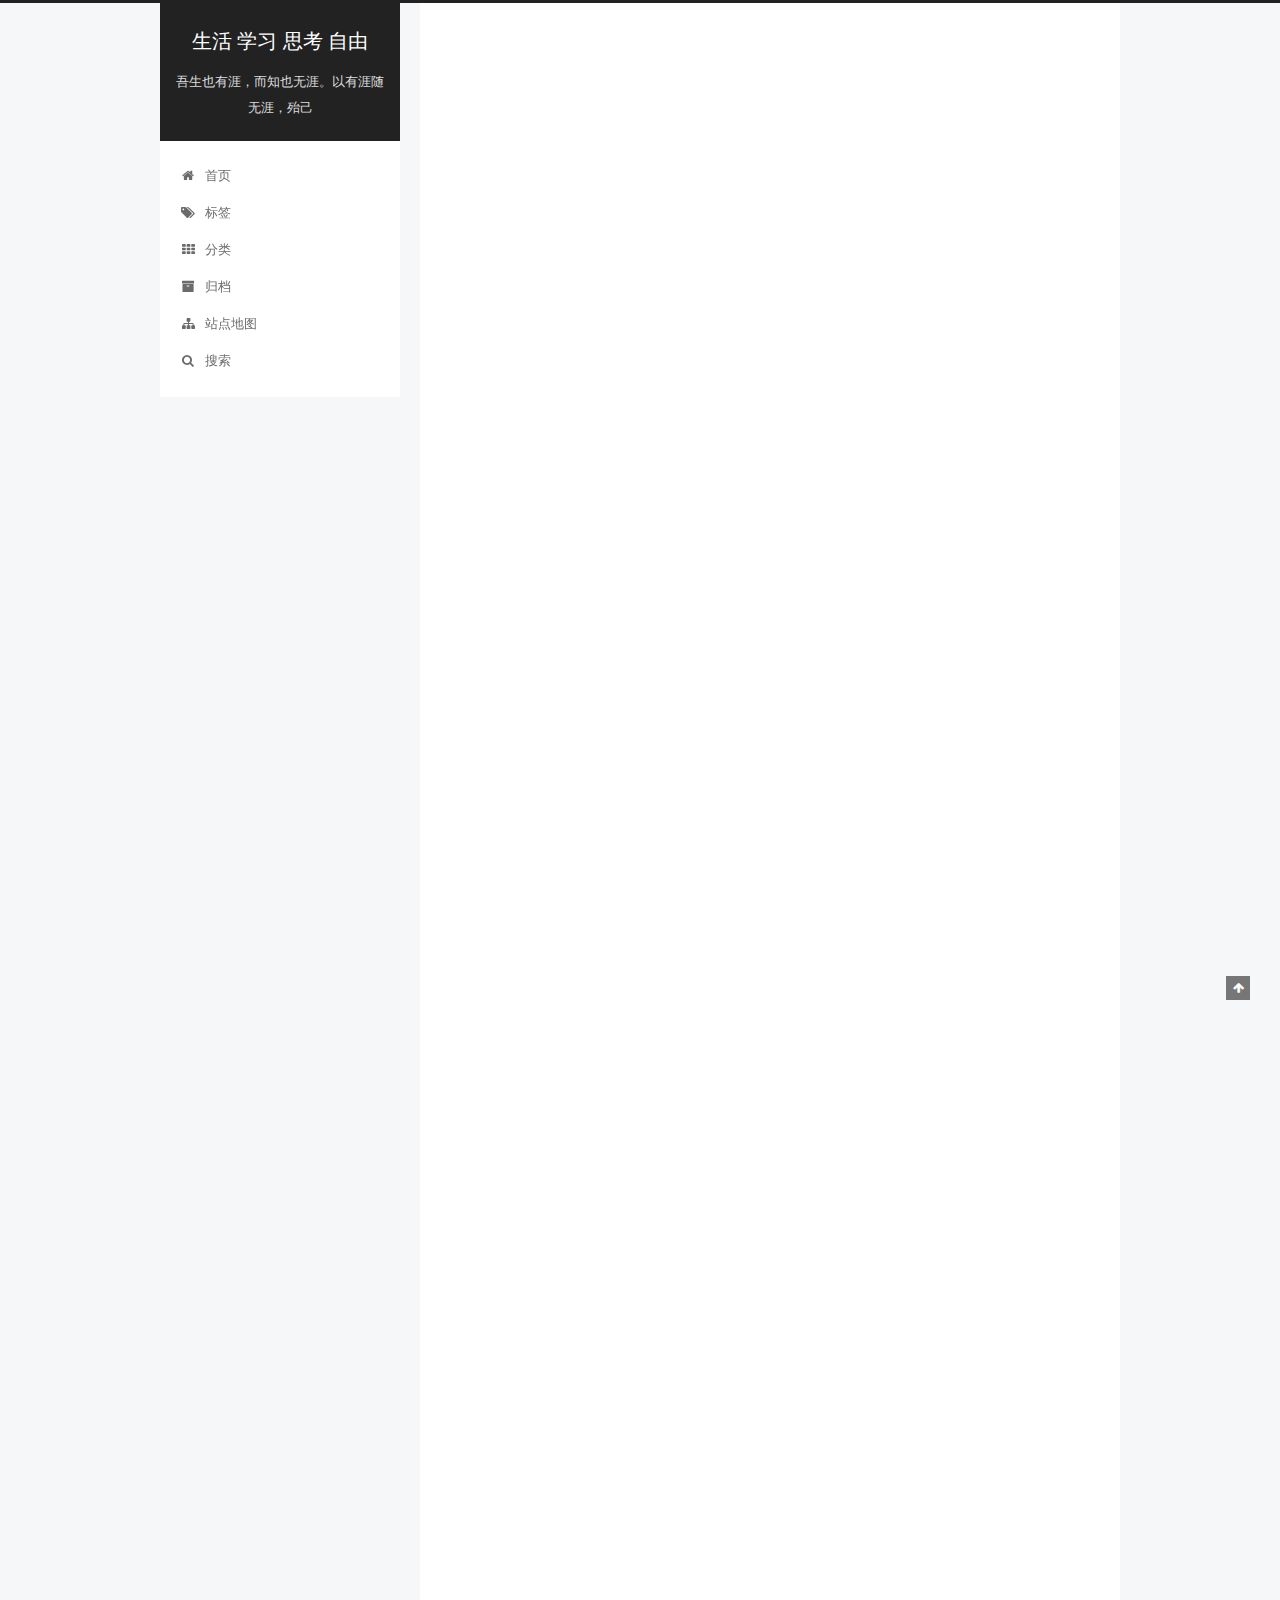
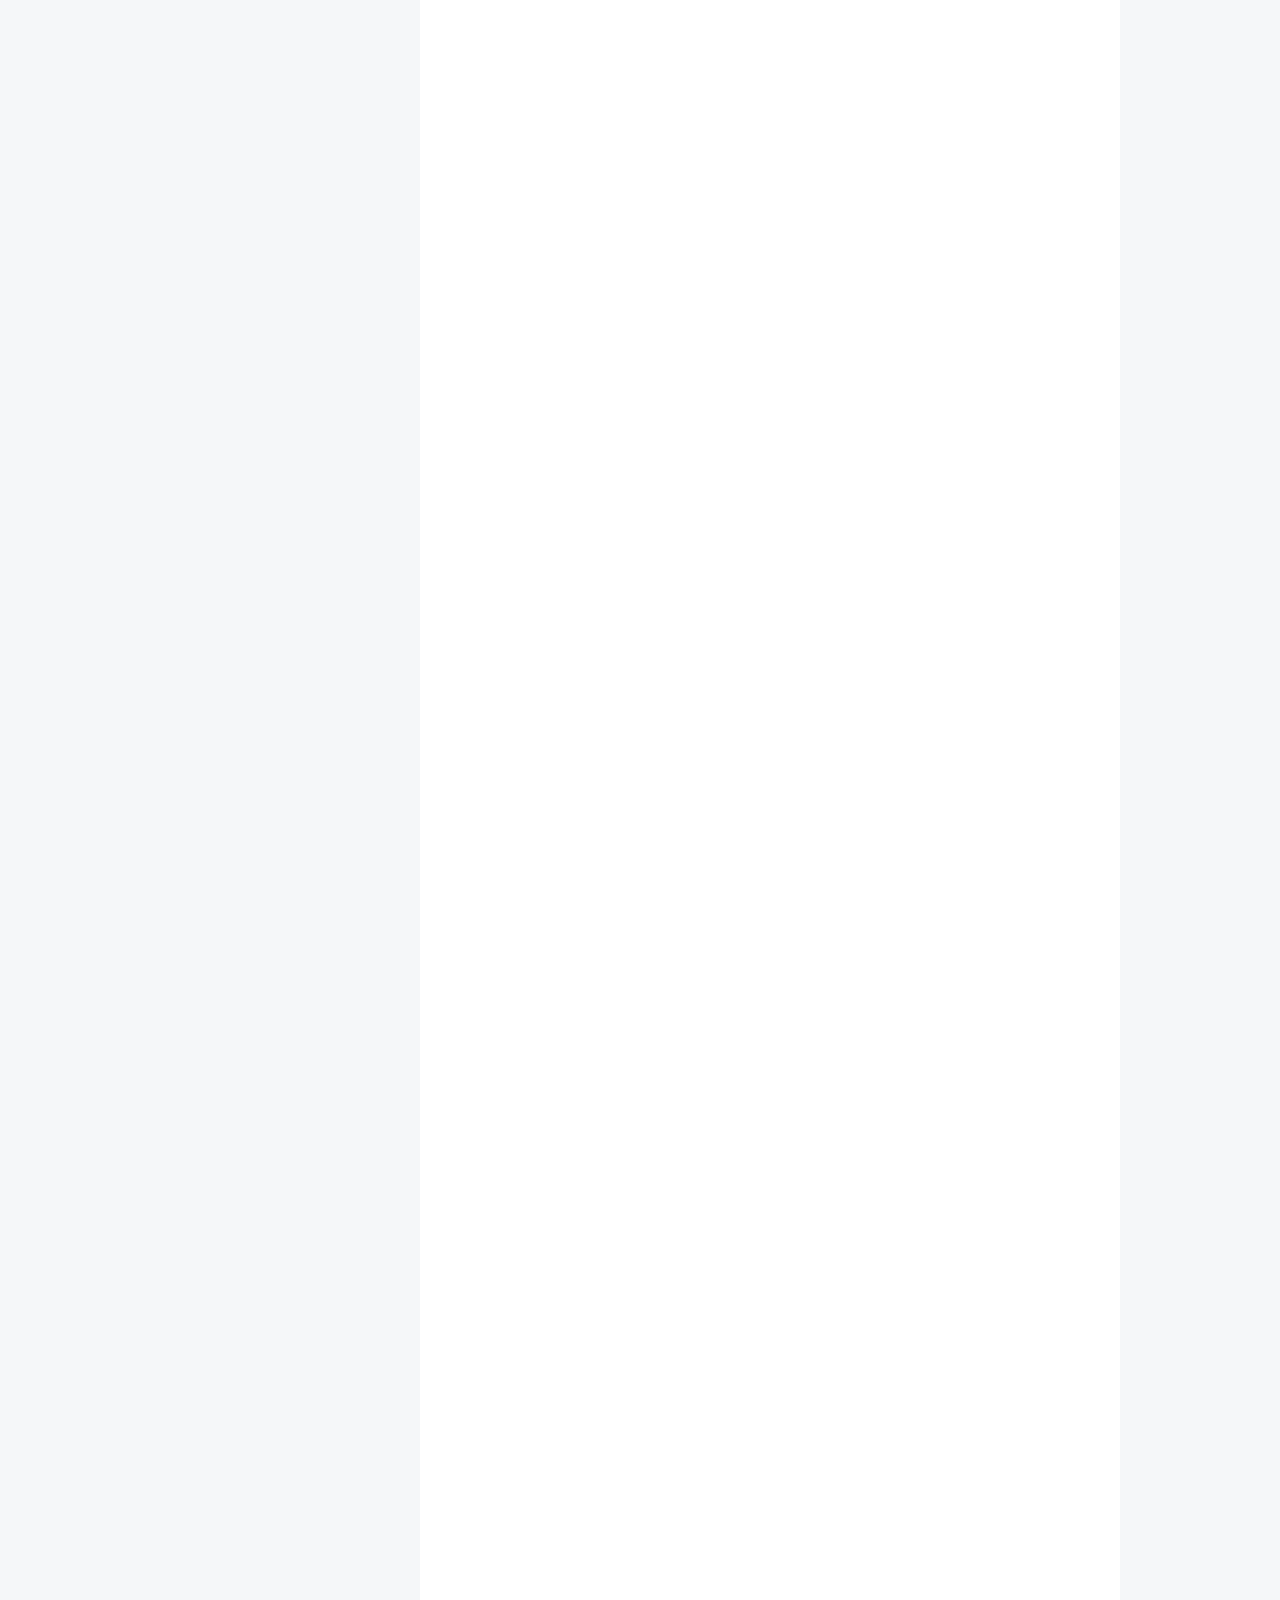
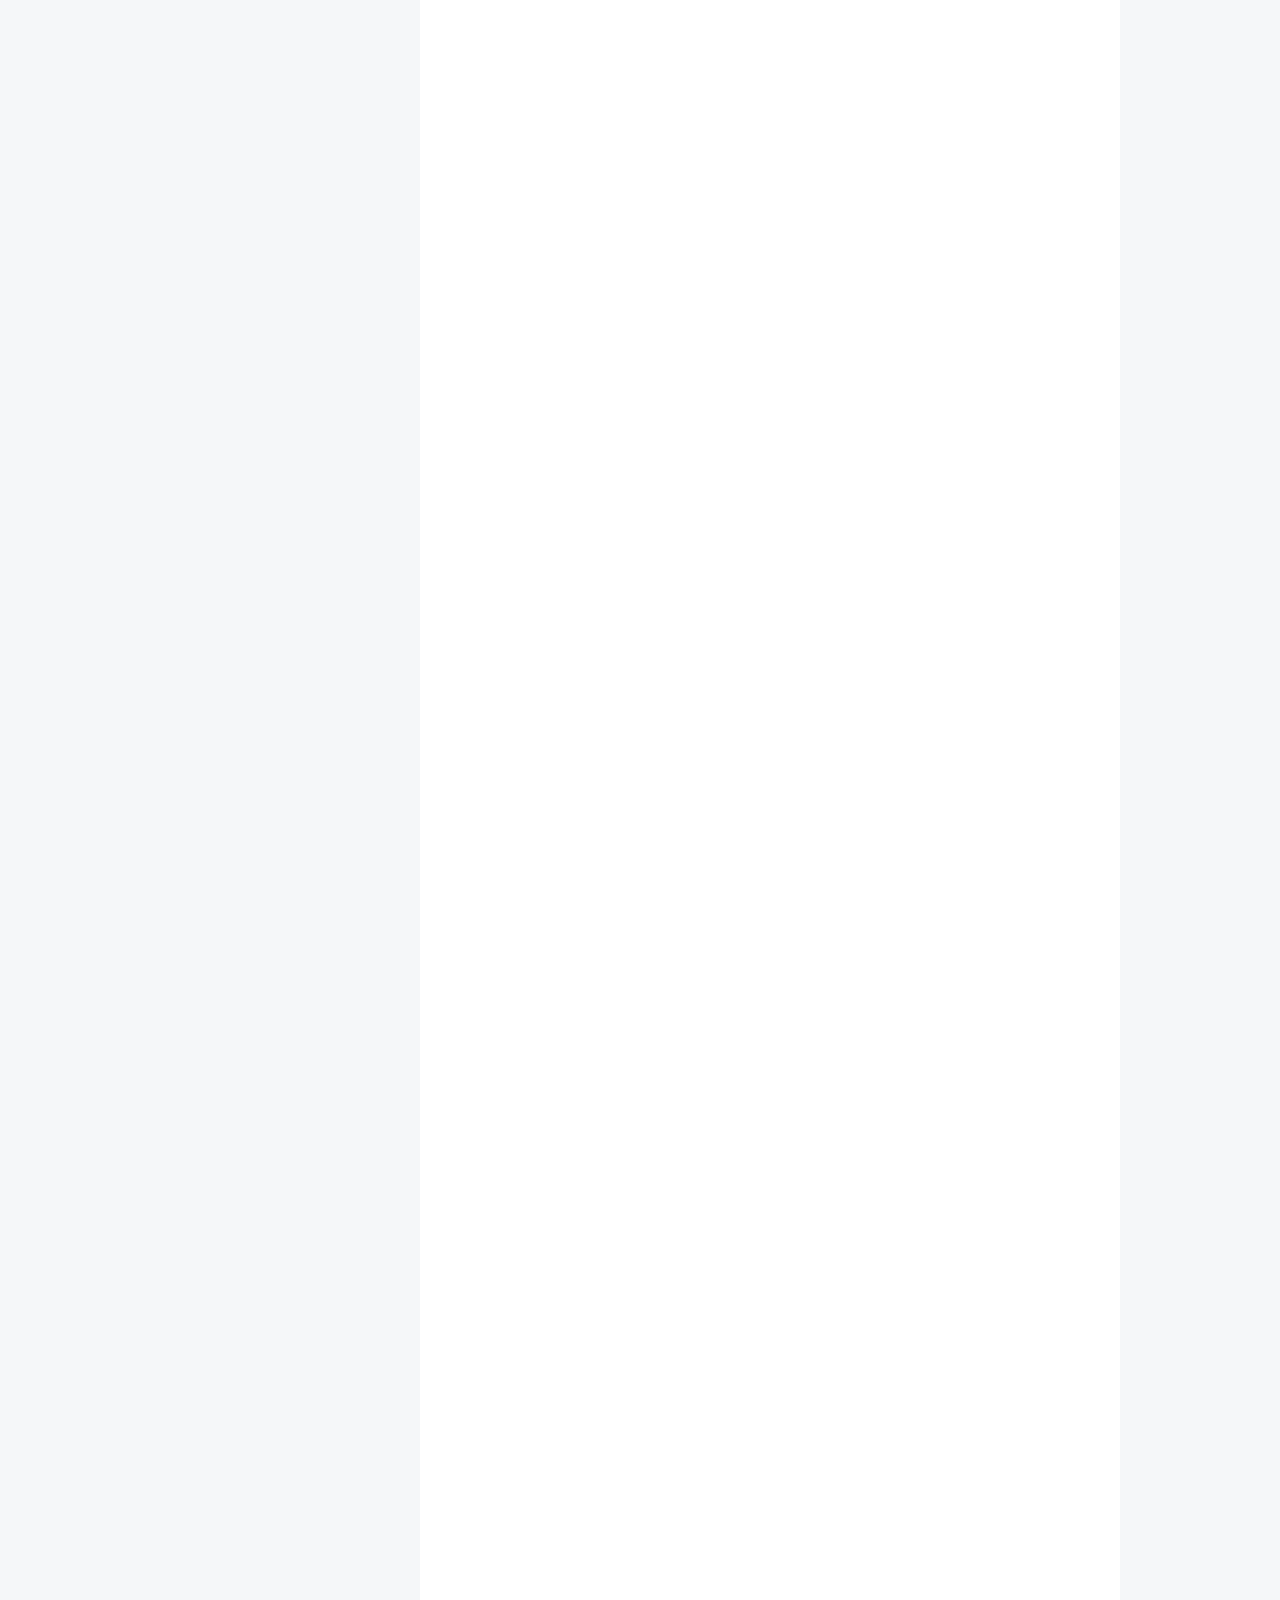
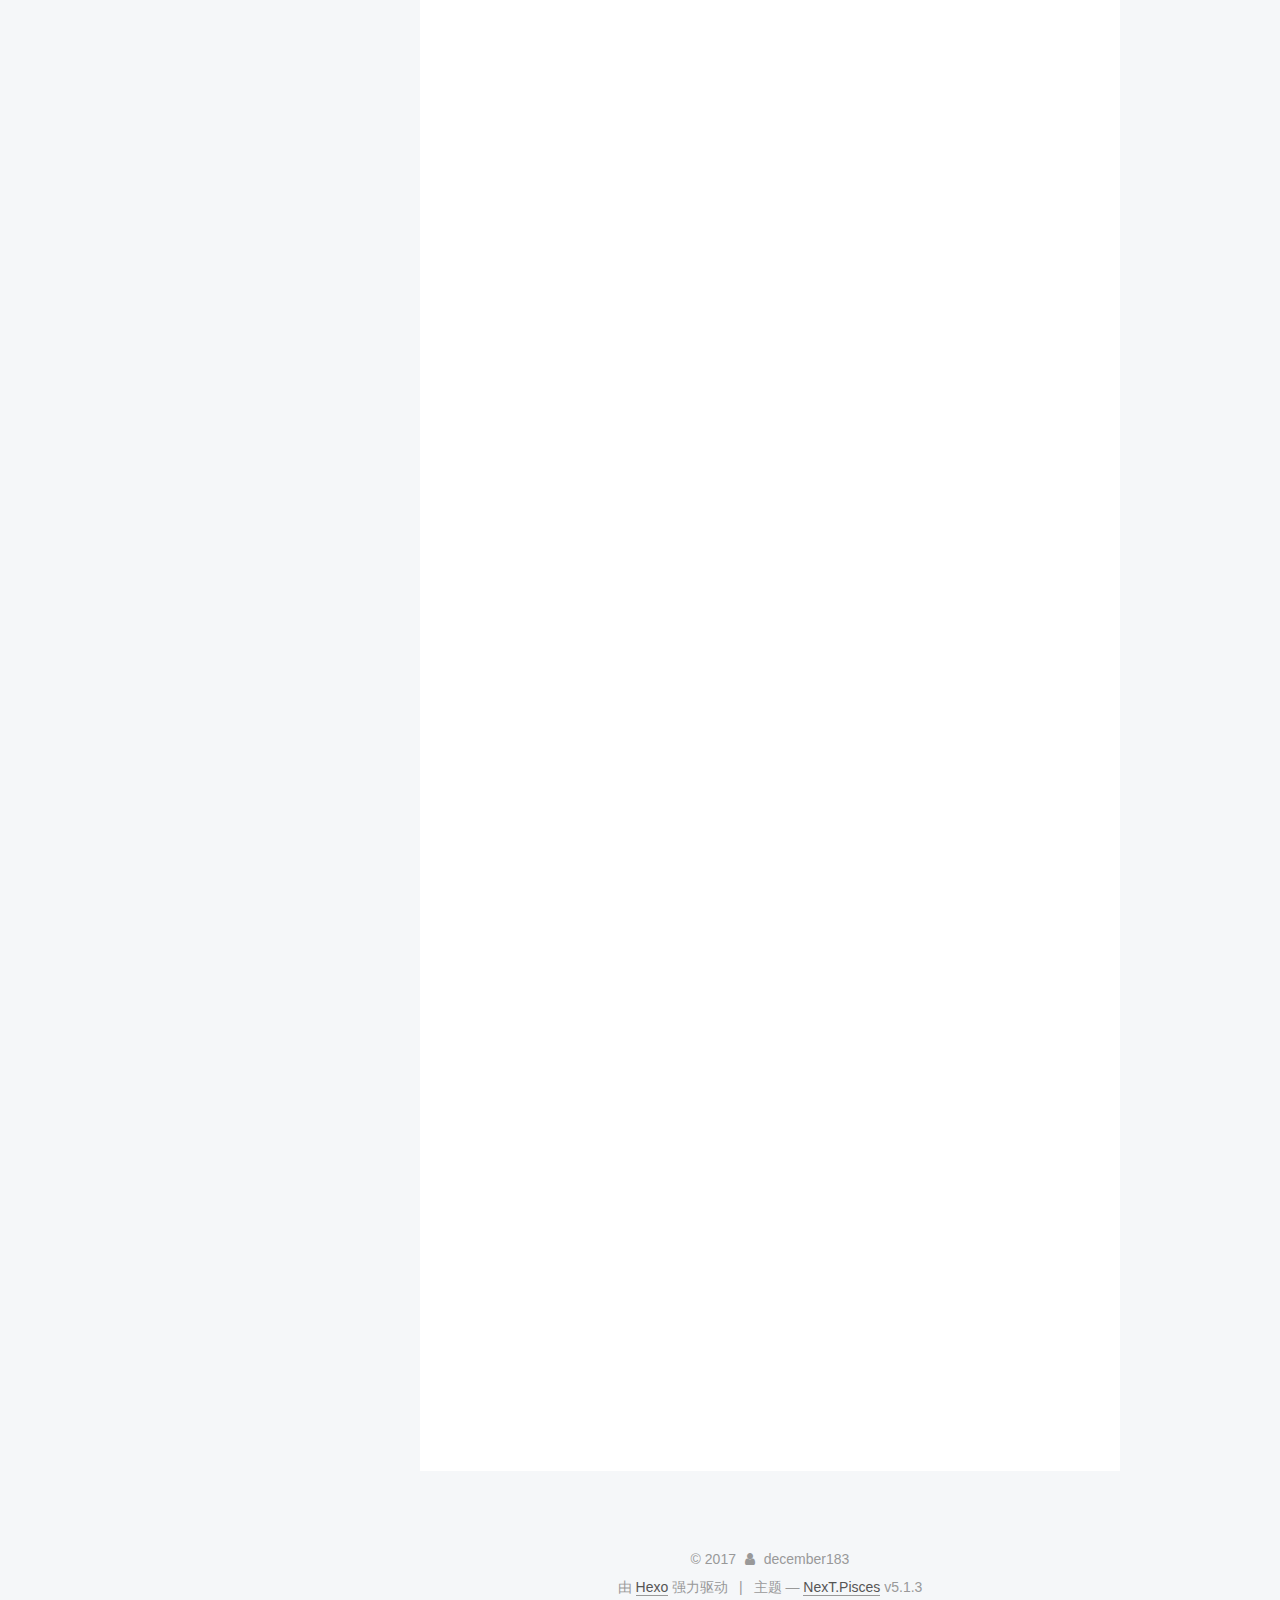
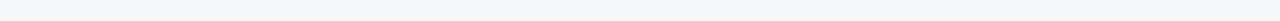
<file: index.html>
<!DOCTYPE html>



  


<html class="theme-next pisces use-motion" lang="zh-Hans">
<head>
  <meta charset="UTF-8"/>
<meta http-equiv="X-UA-Compatible" content="IE=edge" />
<meta name="viewport" content="width=device-width, initial-scale=1, maximum-scale=1"/>
<meta name="theme-color" content="#222">









<meta http-equiv="Cache-Control" content="no-transform" />
<meta http-equiv="Cache-Control" content="no-siteapp" />
















  
  
  <link href="/lib/fancybox/source/jquery.fancybox.css?v=2.1.5" rel="stylesheet" type="text/css" />







<link href="/lib/font-awesome/css/font-awesome.min.css?v=4.6.2" rel="stylesheet" type="text/css" />

<link href="/css/main.css?v=5.1.3" rel="stylesheet" type="text/css" />


  <link rel="apple-touch-icon" sizes="180x180" href="/images/apple-touch-icon.png?v=5.1.3">


  <link rel="icon" type="image/png" sizes="32x32" href="/images/favicon-32x32.png?v=5.1.3">


  <link rel="icon" type="image/png" sizes="16x16" href="/images/favicon-16x16.png?v=5.1.3">


  <link rel="mask-icon" href="/images/logo.svg?v=5.1.3" color="#222">





  <meta name="keywords" content="Hexo, NexT" />










<meta property="og:type" content="website">
<meta property="og:title" content="生活 学习 思考 自由">
<meta property="og:url" content="http://december183.github.io/index.html">
<meta property="og:site_name" content="生活 学习 思考 自由">
<meta property="og:locale" content="zh-Hans">
<meta name="twitter:card" content="summary">
<meta name="twitter:title" content="生活 学习 思考 自由">



<script type="text/javascript" id="hexo.configurations">
  var NexT = window.NexT || {};
  var CONFIG = {
    root: '/',
    scheme: 'Pisces',
    version: '5.1.3',
    sidebar: {"position":"left","display":"post","offset":12,"b2t":false,"scrollpercent":false,"onmobile":false},
    fancybox: true,
    tabs: true,
    motion: {"enable":true,"async":false,"transition":{"post_block":"fadeIn","post_header":"slideDownIn","post_body":"slideDownIn","coll_header":"slideLeftIn","sidebar":"slideUpIn"}},
    duoshuo: {
      userId: '0',
      author: '博主'
    },
    algolia: {
      applicationID: '',
      apiKey: '',
      indexName: '',
      hits: {"per_page":10},
      labels: {"input_placeholder":"Search for Posts","hits_empty":"We didn't find any results for the search: ${query}","hits_stats":"${hits} results found in ${time} ms"}
    }
  };
</script>



  <link rel="canonical" href="http://december183.github.io/"/>





  <title>生活 学习 思考 自由</title>
  








</head>

<body itemscope itemtype="http://schema.org/WebPage" lang="zh-Hans">

  
  
    
  

  <div class="container sidebar-position-left 
  page-home">
    <div class="headband"></div>

    <header id="header" class="header" itemscope itemtype="http://schema.org/WPHeader">
      <div class="header-inner"><div class="site-brand-wrapper">
  <div class="site-meta ">
    

    <div class="custom-logo-site-title">
      <a href="/"  class="brand" rel="start">
        <span class="logo-line-before"><i></i></span>
        <span class="site-title">生活 学习 思考 自由</span>
        <span class="logo-line-after"><i></i></span>
      </a>
    </div>
      
        <p class="site-subtitle">吾生也有涯，而知也无涯。以有涯随无涯，殆己</p>
      
  </div>

  <div class="site-nav-toggle">
    <button>
      <span class="btn-bar"></span>
      <span class="btn-bar"></span>
      <span class="btn-bar"></span>
    </button>
  </div>
</div>

<nav class="site-nav">
  

  
    <ul id="menu" class="menu">
      
        
        <li class="menu-item menu-item-home">
          <a href="/" rel="section">
            
              <i class="menu-item-icon fa fa-fw fa-home"></i> <br />
            
            首页
          </a>
        </li>
      
        
        <li class="menu-item menu-item-tags">
          <a href="/tags/" rel="section">
            
              <i class="menu-item-icon fa fa-fw fa-tags"></i> <br />
            
            标签
          </a>
        </li>
      
        
        <li class="menu-item menu-item-categories">
          <a href="/categories/" rel="section">
            
              <i class="menu-item-icon fa fa-fw fa-th"></i> <br />
            
            分类
          </a>
        </li>
      
        
        <li class="menu-item menu-item-archives">
          <a href="/archives/" rel="section">
            
              <i class="menu-item-icon fa fa-fw fa-archive"></i> <br />
            
            归档
          </a>
        </li>
      
        
        <li class="menu-item menu-item-sitemap">
          <a href="/sitemap.xml" rel="section">
            
              <i class="menu-item-icon fa fa-fw fa-sitemap"></i> <br />
            
            站点地图
          </a>
        </li>
      

      
        <li class="menu-item menu-item-search">
          
            <a href="javascript:;" class="popup-trigger">
          
            
              <i class="menu-item-icon fa fa-search fa-fw"></i> <br />
            
            搜索
          </a>
        </li>
      
    </ul>
  

  
    <div class="site-search">
      
  <div class="popup search-popup local-search-popup">
  <div class="local-search-header clearfix">
    <span class="search-icon">
      <i class="fa fa-search"></i>
    </span>
    <span class="popup-btn-close">
      <i class="fa fa-times-circle"></i>
    </span>
    <div class="local-search-input-wrapper">
      <input autocomplete="off"
             placeholder="搜索..." spellcheck="false"
             type="text" id="local-search-input">
    </div>
  </div>
  <div id="local-search-result"></div>
</div>



    </div>
  
</nav>



 </div>
    </header>

    <main id="main" class="main">
      <div class="main-inner">
        <div class="content-wrap">
          <div id="content" class="content">
            
  <section id="posts" class="posts-expand">
    
      

  

  
  
  

  <article class="post post-type-normal" itemscope itemtype="http://schema.org/Article">
  
  
  
  <div class="post-block">
    <link itemprop="mainEntityOfPage" href="http://december183.github.io/2017/10/05/elasticsearch安装/">

    <span hidden itemprop="author" itemscope itemtype="http://schema.org/Person">
      <meta itemprop="name" content="december183">
      <meta itemprop="description" content="">
      <meta itemprop="image" content="/images/avatar.jpg">
    </span>

    <span hidden itemprop="publisher" itemscope itemtype="http://schema.org/Organization">
      <meta itemprop="name" content="生活 学习 思考 自由">
    </span>

    
      <header class="post-header">

        
        
          <h1 class="post-title" itemprop="name headline">
                
                <a class="post-title-link" href="/2017/10/05/elasticsearch安装/" itemprop="url">windows10 elasticsearch安装</a></h1>
        

        <div class="post-meta">
          <span class="post-time">
            
              <span class="post-meta-item-icon">
                <i class="fa fa-calendar-o"></i>
              </span>
              
                <span class="post-meta-item-text">发表于</span>
              
              <time title="创建于" itemprop="dateCreated datePublished" datetime="2017-10-05T23:50:22+08:00">
                2017-10-05
              </time>
            

            

            
          </span>

          
            <span class="post-category" >
            
              <span class="post-meta-divider">|</span>
            
              <span class="post-meta-item-icon">
                <i class="fa fa-folder-o"></i>
              </span>
              
                <span class="post-meta-item-text">分类于</span>
              
              
                <span itemprop="about" itemscope itemtype="http://schema.org/Thing">
                  <a href="/categories/elasticsearch/" itemprop="url" rel="index">
                    <span itemprop="name">elasticsearch</span>
                  </a>
                </span>

                
                
              
            </span>
          

          
            
              <span class="post-comments-count">
                <span class="post-meta-divider">|</span>
                <span class="post-meta-item-icon">
                  <i class="fa fa-comment-o"></i>
                </span>
                <a href="/2017/10/05/elasticsearch安装/#comments" itemprop="discussionUrl">
                  <span class="post-comments-count disqus-comment-count"
                        data-disqus-identifier="2017/10/05/elasticsearch安装/" itemprop="commentCount"></span>
                </a>
              </span>
            
          

          
          

          

          

          

        </div>
      </header>
    

    
    
    
    <div class="post-body" itemprop="articleBody">

      
      

      
        
          
            <h1 id="windows10-elasticsearch安装"><a href="#windows10-elasticsearch安装" class="headerlink" title="windows10 elasticsearch安装"></a>windows10 elasticsearch安装</h1><h2 id="一、安装java-sdk"><a href="#一、安装java-sdk" class="headerlink" title="一、安装java sdk"></a>一、安装java sdk</h2><p>百度搜索jdk,或直接去官网(<a href="http://www.oracle.com/technetwork/java/javase/downloads/jdk9-downloads-3848520.html)下载安装" target="_blank" rel="external">http://www.oracle.com/technetwork/java/javase/downloads/jdk9-downloads-3848520.html)下载安装</a></p>
<h2 id="二、安装elasticsearch"><a href="#二、安装elasticsearch" class="headerlink" title="二、安装elasticsearch"></a>二、安装elasticsearch</h2><p>1、官网(<a href="https://www.elastic.co/cn/downloads/elasticsearch)下载zip包" target="_blank" rel="external">https://www.elastic.co/cn/downloads/elasticsearch)下载zip包</a></p>
<p>2、解压zip包</p>
<p>3、复制解压后的文件夹到安装目录，改名elasticsearch-master</p>
<p>4、cd elasticsearch-master/bin，运行elasticsearch.bat，启动elasticsearch</p>
<p>5、在浏览器中输入<a href="http://localhost:9200，出现下图说明elasticsearch正常启动" target="_blank" rel="external">http://localhost:9200，出现下图说明elasticsearch正常启动</a></p>
<p><img src="/2017/10/05/elasticsearch安装/elasticsearch-1.png" alt=""></p>
<h2 id="三、安装elasticsearch-head"><a href="#三、安装elasticsearch-head" class="headerlink" title="三、安装elasticsearch-head"></a>三、安装elasticsearch-head</h2><p>1、安装node，去node.js中文官网(<a href="http://nodejs.cn/)下载安装" target="_blank" rel="external">http://nodejs.cn/)下载安装</a></p>
<p>2、设置npm中国镜像，推荐使用淘宝镜像</p>
<blockquote>
<p>npm config set registry <a href="http://registry.npm.taobao.org/" target="_blank" rel="external">http://registry.npm.taobao.org/</a></p>
</blockquote>
<p>3、安装grunt</p>
<blockquote>
<p>npm install -g grunt-cli</p>
</blockquote>
<p>4、安装elasticsearch-head</p>
<p>1)、进入<a href="https://github.com/mobz/elasticsearch-head，下载zip文件" target="_blank" rel="external">https://github.com/mobz/elasticsearch-head，下载zip文件</a></p>
<p>2)、解压到指定文件夹，修改文件夹名称为elasticsearch-head</p>
<p>3)、cd elasticsearch-head,修改Gruntfile.js，在connect中添加hostname: ‘0.0.0.0’</p>
<figure class="highlight plain"><table><tr><td class="gutter"><pre><div class="line">1</div><div class="line">2</div><div class="line">3</div><div class="line">4</div><div class="line">5</div><div class="line">6</div><div class="line">7</div><div class="line">8</div><div class="line">9</div><div class="line">10</div></pre></td><td class="code"><pre><div class="line">connect: &#123;</div><div class="line">  server: &#123;</div><div class="line">    options: &#123;</div><div class="line">      hostname: &apos;0.0.0.0&apos;,</div><div class="line">      port: 9100,</div><div class="line">      base: &apos;.&apos;,</div><div class="line">      keepalive: true</div><div class="line">    &#125;</div><div class="line">  &#125;</div><div class="line">&#125;</div></pre></td></tr></table></figure>
<p>4)、修改elasticsearch配置，在elasticsearch-master/config/elasticsearch.yml文件中添加</p>
<blockquote>
<p>http.cors.enabled: true<br>http.cors.allow-origin: “*”</p>
</blockquote>
<p>5)、执行npm install</p>
<p>6)、执行grunt server，出现下图说明elasticsearch-head正常启动</p>
<p><img src="/2017/10/05/elasticsearch安装/elasticsearch-2.png" alt=""></p>
<p>6)、在浏览器中输入<a href="http://localhost:9100，出现下图说明leasticsearch-head已经成功检测到elasticsearch服务" target="_blank" rel="external">http://localhost:9100，出现下图说明leasticsearch-head已经成功检测到elasticsearch服务</a></p>
<p><img src="/2017/10/05/elasticsearch安装/elasticsearch-3.png" alt=""></p>
<h2 id="安装elasticsearch插件"><a href="#安装elasticsearch插件" class="headerlink" title="安装elasticsearch插件"></a>安装elasticsearch插件</h2><p>1、安装maven环境变量</p>
<p>1)、去官网(<a href="http://maven.apache.org/download.cgi)，下载zip包" target="_blank" rel="external">http://maven.apache.org/download.cgi)，下载zip包</a></p>
<p>2)、解压到指定文件夹，修改文件夹名称为maven</p>
<p>3)、配置环境变量，添加M2_HOME和MAVEN_HOME为maven的安装目录</p>
<p><img src="/2017/10/05/elasticsearch安装/elasticsearch-4.png" alt=""></p>
<p>4)、在系统变量path后面添加”;%M2_HOME%\bin”</p>
<p>2、安装ik中文分词插件，去github(<a href="https://github.com/medcl/elasticsearch-analysis-ik)，下载zip包" target="_blank" rel="external">https://github.com/medcl/elasticsearch-analysis-ik)，下载zip包</a></p>
<p>1)、解压到指定文件夹，解压后的文件夹内容如下图</p>
<p><img src="/2017/10/05/elasticsearch安装/elasticsearch-5.jpg" alt=""></p>
<p>2)、进入到解压后的插件目录，用maven打包，执行如下命令</p>
<blockquote>
<p>mvn package</p>
</blockquote>
<p>3)、打包成功后，将在当前目录生成一个target目录，如下图</p>
<p><img src="/2017/10/05/elasticsearch安装/elasticsearch-6.jpg" alt=""></p>
<p>4)、将target/release目录下的zip包复制，粘贴到elasticsearch-master/plugins，解压该zip插件包，将解压后的文件夹名称修改为ik，如下图</p>
<p><img src="/2017/10/05/elasticsearch安装/elasticsearch-7.png" alt=""></p>
<p>3、安装拼音分词插件(<a href="https://github.com/medcl/elasticsearch-analysis-pinyin)，安装步骤同ik插件一样" target="_blank" rel="external">https://github.com/medcl/elasticsearch-analysis-pinyin)，安装步骤同ik插件一样</a></p>

          
        
      
    </div>
    
    
    

    

    

    

    <footer class="post-footer">
      

      

      

      
      
        <div class="post-eof"></div>
      
    </footer>
  </div>
  
  
  
  </article>


    
      

  

  
  
  

  <article class="post post-type-normal" itemscope itemtype="http://schema.org/Article">
  
  
  
  <div class="post-block">
    <link itemprop="mainEntityOfPage" href="http://december183.github.io/2017/10/05/elasticsearch集群配置/">

    <span hidden itemprop="author" itemscope itemtype="http://schema.org/Person">
      <meta itemprop="name" content="december183">
      <meta itemprop="description" content="">
      <meta itemprop="image" content="/images/avatar.jpg">
    </span>

    <span hidden itemprop="publisher" itemscope itemtype="http://schema.org/Organization">
      <meta itemprop="name" content="生活 学习 思考 自由">
    </span>

    
      <header class="post-header">

        
        
          <h1 class="post-title" itemprop="name headline">
                
                <a class="post-title-link" href="/2017/10/05/elasticsearch集群配置/" itemprop="url">elasticsearch集群配置</a></h1>
        

        <div class="post-meta">
          <span class="post-time">
            
              <span class="post-meta-item-icon">
                <i class="fa fa-calendar-o"></i>
              </span>
              
                <span class="post-meta-item-text">发表于</span>
              
              <time title="创建于" itemprop="dateCreated datePublished" datetime="2017-10-05T22:32:07+08:00">
                2017-10-05
              </time>
            

            

            
          </span>

          
            <span class="post-category" >
            
              <span class="post-meta-divider">|</span>
            
              <span class="post-meta-item-icon">
                <i class="fa fa-folder-o"></i>
              </span>
              
                <span class="post-meta-item-text">分类于</span>
              
              
                <span itemprop="about" itemscope itemtype="http://schema.org/Thing">
                  <a href="/categories/elasticsearch/" itemprop="url" rel="index">
                    <span itemprop="name">elasticsearch</span>
                  </a>
                </span>

                
                
              
            </span>
          

          
            
              <span class="post-comments-count">
                <span class="post-meta-divider">|</span>
                <span class="post-meta-item-icon">
                  <i class="fa fa-comment-o"></i>
                </span>
                <a href="/2017/10/05/elasticsearch集群配置/#comments" itemprop="discussionUrl">
                  <span class="post-comments-count disqus-comment-count"
                        data-disqus-identifier="2017/10/05/elasticsearch集群配置/" itemprop="commentCount"></span>
                </a>
              </span>
            
          

          
          

          

          

          

        </div>
      </header>
    

    
    
    
    <div class="post-body" itemprop="articleBody">

      
      

      
        
          
            <p>编辑config/elasticsearch.yml</p>
<h2 id="master配置"><a href="#master配置" class="headerlink" title="master配置"></a>master配置</h2><blockquote>
<p>http.cors.enabled: true<br>http.cors.allow-origin: “*”</p>
<p>cluster.name: elasticsearch<br>node.name: master<br>node.master: true</p>
<p>network.host: 127.0.0.1</p>
</blockquote>
<h2 id="slave配置"><a href="#slave配置" class="headerlink" title="slave配置"></a>slave配置</h2><blockquote>
<p>cluster.name: elasticsearch<br>node.name: slave<br>node.master: false</p>
<p>network.host: 127.0.0.1<br>http.port: 9201</p>
<p>discovery.zen.ping.unicast.hosts: [“127.0.0.1”]</p>
</blockquote>
<p>如果启动正常的话，如下图</p>
<p><img src="/2017/10/05/elasticsearch集群配置/elasticsearch-8.png" alt=""></p>

          
        
      
    </div>
    
    
    

    

    

    

    <footer class="post-footer">
      

      

      

      
      
        <div class="post-eof"></div>
      
    </footer>
  </div>
  
  
  
  </article>


    
      

  

  
  
  

  <article class="post post-type-normal" itemscope itemtype="http://schema.org/Article">
  
  
  
  <div class="post-block">
    <link itemprop="mainEntityOfPage" href="http://december183.github.io/2017/10/02/hello-world/">

    <span hidden itemprop="author" itemscope itemtype="http://schema.org/Person">
      <meta itemprop="name" content="december183">
      <meta itemprop="description" content="">
      <meta itemprop="image" content="/images/avatar.jpg">
    </span>

    <span hidden itemprop="publisher" itemscope itemtype="http://schema.org/Organization">
      <meta itemprop="name" content="生活 学习 思考 自由">
    </span>

    
      <header class="post-header">

        
        
          <h1 class="post-title" itemprop="name headline">
                
                <a class="post-title-link" href="/2017/10/02/hello-world/" itemprop="url">hexo 安装</a></h1>
        

        <div class="post-meta">
          <span class="post-time">
            
              <span class="post-meta-item-icon">
                <i class="fa fa-calendar-o"></i>
              </span>
              
                <span class="post-meta-item-text">发表于</span>
              
              <time title="创建于" itemprop="dateCreated datePublished" datetime="2017-10-02T01:06:34+08:00">
                2017-10-02
              </time>
            

            

            
          </span>

          
            <span class="post-category" >
            
              <span class="post-meta-divider">|</span>
            
              <span class="post-meta-item-icon">
                <i class="fa fa-folder-o"></i>
              </span>
              
                <span class="post-meta-item-text">分类于</span>
              
              
                <span itemprop="about" itemscope itemtype="http://schema.org/Thing">
                  <a href="/categories/hexo教程/" itemprop="url" rel="index">
                    <span itemprop="name">hexo教程</span>
                  </a>
                </span>

                
                
              
            </span>
          

          
            
              <span class="post-comments-count">
                <span class="post-meta-divider">|</span>
                <span class="post-meta-item-icon">
                  <i class="fa fa-comment-o"></i>
                </span>
                <a href="/2017/10/02/hello-world/#comments" itemprop="discussionUrl">
                  <span class="post-comments-count disqus-comment-count"
                        data-disqus-identifier="2017/10/02/hello-world/" itemprop="commentCount"></span>
                </a>
              </span>
            
          

          
          

          

          

          

        </div>
      </header>
    

    
    
    
    <div class="post-body" itemprop="articleBody">

      
      

      
        
          
            <p>Welcome to <a href="https://hexo.io/" target="_blank" rel="external">Hexo</a>! This is your very first post. Check <a href="https://hexo.io/docs/" target="_blank" rel="external">documentation</a> for more info. If you get any problems when using Hexo, you can find the answer in <a href="https://hexo.io/docs/troubleshooting.html" target="_blank" rel="external">troubleshooting</a> or you can ask me on <a href="https://github.com/hexojs/hexo/issues" target="_blank" rel="external">GitHub</a>.</p>
<h2 id="Quick-Start"><a href="#Quick-Start" class="headerlink" title="Quick Start"></a>Quick Start</h2><h3 id="Create-a-new-post"><a href="#Create-a-new-post" class="headerlink" title="Create a new post"></a>Create a new post</h3><figure class="highlight bash"><table><tr><td class="gutter"><pre><div class="line">1</div></pre></td><td class="code"><pre><div class="line">$ hexo new <span class="string">"My New Post"</span></div></pre></td></tr></table></figure>
<p>More info: <a href="https://hexo.io/docs/writing.html" target="_blank" rel="external">Writing</a></p>
<h3 id="Run-server"><a href="#Run-server" class="headerlink" title="Run server"></a>Run server</h3><figure class="highlight bash"><table><tr><td class="gutter"><pre><div class="line">1</div></pre></td><td class="code"><pre><div class="line">$ hexo server</div></pre></td></tr></table></figure>
<p>More info: <a href="https://hexo.io/docs/server.html" target="_blank" rel="external">Server</a></p>
<h3 id="Generate-static-files"><a href="#Generate-static-files" class="headerlink" title="Generate static files"></a>Generate static files</h3><figure class="highlight bash"><table><tr><td class="gutter"><pre><div class="line">1</div></pre></td><td class="code"><pre><div class="line">$ hexo generate</div></pre></td></tr></table></figure>
<p>More info: <a href="https://hexo.io/docs/generating.html" target="_blank" rel="external">Generating</a></p>
<h3 id="Deploy-to-remote-sites"><a href="#Deploy-to-remote-sites" class="headerlink" title="Deploy to remote sites"></a>Deploy to remote sites</h3><figure class="highlight bash"><table><tr><td class="gutter"><pre><div class="line">1</div></pre></td><td class="code"><pre><div class="line">$ hexo deploy</div></pre></td></tr></table></figure>
<p>More info: <a href="https://hexo.io/docs/deployment.html" target="_blank" rel="external">Deployment</a></p>

          
        
      
    </div>
    
    
    

    

    

    

    <footer class="post-footer">
      

      

      

      
      
        <div class="post-eof"></div>
      
    </footer>
  </div>
  
  
  
  </article>


    
  </section>

  


          </div>
          


          

        </div>
        
          
  
  <div class="sidebar-toggle">
    <div class="sidebar-toggle-line-wrap">
      <span class="sidebar-toggle-line sidebar-toggle-line-first"></span>
      <span class="sidebar-toggle-line sidebar-toggle-line-middle"></span>
      <span class="sidebar-toggle-line sidebar-toggle-line-last"></span>
    </div>
  </div>

  <aside id="sidebar" class="sidebar">
    
    <div class="sidebar-inner">

      

      

      <section class="site-overview-wrap sidebar-panel sidebar-panel-active">
        <div class="site-overview">
          <div class="site-author motion-element" itemprop="author" itemscope itemtype="http://schema.org/Person">
            
              <img class="site-author-image" itemprop="image"
                src="/images/avatar.jpg"
                alt="december183" />
            
              <p class="site-author-name" itemprop="name">december183</p>
              <p class="site-description motion-element" itemprop="description"></p>
          </div>

          <nav class="site-state motion-element">

            
              <div class="site-state-item site-state-posts">
              
                <a href="/archives/">
              
                  <span class="site-state-item-count">3</span>
                  <span class="site-state-item-name">日志</span>
                </a>
              </div>
            

            
              
              
              <div class="site-state-item site-state-categories">
                <a href="/categories/index.html">
                  <span class="site-state-item-count">2</span>
                  <span class="site-state-item-name">分类</span>
                </a>
              </div>
            

            
              
              
              <div class="site-state-item site-state-tags">
                <a href="/tags/index.html">
                  <span class="site-state-item-count">3</span>
                  <span class="site-state-item-name">标签</span>
                </a>
              </div>
            

          </nav>

          

          <div class="links-of-author motion-element">
            
          </div>

          
          

          
          

          

        </div>
      </section>

      

      

    </div>
  </aside>


        
      </div>
    </main>

    <footer id="footer" class="footer">
      <div class="footer-inner">
        <div class="copyright">&copy; <span itemprop="copyrightYear">2017</span>
  <span class="with-love">
    <i class="fa fa-user"></i>
  </span>
  <span class="author" itemprop="copyrightHolder">december183</span>

  
</div>


  <div class="powered-by">由 <a class="theme-link" target="_blank" href="https://hexo.io">Hexo</a> 强力驱动</div>



  <span class="post-meta-divider">|</span>



  <div class="theme-info">主题 &mdash; <a class="theme-link" target="_blank" href="https://github.com/iissnan/hexo-theme-next">NexT.Pisces</a> v5.1.3</div>




        







        
      </div>
    </footer>

    
      <div class="back-to-top">
        <i class="fa fa-arrow-up"></i>
        
      </div>
    

  </div>

  

<script type="text/javascript">
  if (Object.prototype.toString.call(window.Promise) !== '[object Function]') {
    window.Promise = null;
  }
</script>









  












  
  <script type="text/javascript" src="/lib/jquery/index.js?v=2.1.3"></script>

  
  <script type="text/javascript" src="/lib/fastclick/lib/fastclick.min.js?v=1.0.6"></script>

  
  <script type="text/javascript" src="/lib/jquery_lazyload/jquery.lazyload.js?v=1.9.7"></script>

  
  <script type="text/javascript" src="/lib/velocity/velocity.min.js?v=1.2.1"></script>

  
  <script type="text/javascript" src="/lib/velocity/velocity.ui.min.js?v=1.2.1"></script>

  
  <script type="text/javascript" src="/lib/fancybox/source/jquery.fancybox.pack.js?v=2.1.5"></script>


  


  <script type="text/javascript" src="/js/src/utils.js?v=5.1.3"></script>

  <script type="text/javascript" src="/js/src/motion.js?v=5.1.3"></script>



  
  


  <script type="text/javascript" src="/js/src/affix.js?v=5.1.3"></script>

  <script type="text/javascript" src="/js/src/schemes/pisces.js?v=5.1.3"></script>



  

  


  <script type="text/javascript" src="/js/src/bootstrap.js?v=5.1.3"></script>



  


  

    
      <script id="dsq-count-scr" src="https://december183.disqus.com/count.js" async></script>
    

    

  




	





  










  

  <script type="text/javascript">
    // Popup Window;
    var isfetched = false;
    var isXml = true;
    // Search DB path;
    var search_path = "search.xml";
    if (search_path.length === 0) {
      search_path = "search.xml";
    } else if (/json$/i.test(search_path)) {
      isXml = false;
    }
    var path = "/" + search_path;
    // monitor main search box;

    var onPopupClose = function (e) {
      $('.popup').hide();
      $('#local-search-input').val('');
      $('.search-result-list').remove();
      $('#no-result').remove();
      $(".local-search-pop-overlay").remove();
      $('body').css('overflow', '');
    }

    function proceedsearch() {
      $("body")
        .append('<div class="search-popup-overlay local-search-pop-overlay"></div>')
        .css('overflow', 'hidden');
      $('.search-popup-overlay').click(onPopupClose);
      $('.popup').toggle();
      var $localSearchInput = $('#local-search-input');
      $localSearchInput.attr("autocapitalize", "none");
      $localSearchInput.attr("autocorrect", "off");
      $localSearchInput.focus();
    }

    // search function;
    var searchFunc = function(path, search_id, content_id) {
      'use strict';

      // start loading animation
      $("body")
        .append('<div class="search-popup-overlay local-search-pop-overlay">' +
          '<div id="search-loading-icon">' +
          '<i class="fa fa-spinner fa-pulse fa-5x fa-fw"></i>' +
          '</div>' +
          '</div>')
        .css('overflow', 'hidden');
      $("#search-loading-icon").css('margin', '20% auto 0 auto').css('text-align', 'center');

      $.ajax({
        url: path,
        dataType: isXml ? "xml" : "json",
        async: true,
        success: function(res) {
          // get the contents from search data
          isfetched = true;
          $('.popup').detach().appendTo('.header-inner');
          var datas = isXml ? $("entry", res).map(function() {
            return {
              title: $("title", this).text(),
              content: $("content",this).text(),
              url: $("url" , this).text()
            };
          }).get() : res;
          var input = document.getElementById(search_id);
          var resultContent = document.getElementById(content_id);
          var inputEventFunction = function() {
            var searchText = input.value.trim().toLowerCase();
            var keywords = searchText.split(/[\s\-]+/);
            if (keywords.length > 1) {
              keywords.push(searchText);
            }
            var resultItems = [];
            if (searchText.length > 0) {
              // perform local searching
              datas.forEach(function(data) {
                var isMatch = false;
                var hitCount = 0;
                var searchTextCount = 0;
                var title = data.title.trim();
                var titleInLowerCase = title.toLowerCase();
                var content = data.content.trim().replace(/<[^>]+>/g,"");
                var contentInLowerCase = content.toLowerCase();
                var articleUrl = decodeURIComponent(data.url);
                var indexOfTitle = [];
                var indexOfContent = [];
                // only match articles with not empty titles
                if(title != '') {
                  keywords.forEach(function(keyword) {
                    function getIndexByWord(word, text, caseSensitive) {
                      var wordLen = word.length;
                      if (wordLen === 0) {
                        return [];
                      }
                      var startPosition = 0, position = [], index = [];
                      if (!caseSensitive) {
                        text = text.toLowerCase();
                        word = word.toLowerCase();
                      }
                      while ((position = text.indexOf(word, startPosition)) > -1) {
                        index.push({position: position, word: word});
                        startPosition = position + wordLen;
                      }
                      return index;
                    }

                    indexOfTitle = indexOfTitle.concat(getIndexByWord(keyword, titleInLowerCase, false));
                    indexOfContent = indexOfContent.concat(getIndexByWord(keyword, contentInLowerCase, false));
                  });
                  if (indexOfTitle.length > 0 || indexOfContent.length > 0) {
                    isMatch = true;
                    hitCount = indexOfTitle.length + indexOfContent.length;
                  }
                }

                // show search results

                if (isMatch) {
                  // sort index by position of keyword

                  [indexOfTitle, indexOfContent].forEach(function (index) {
                    index.sort(function (itemLeft, itemRight) {
                      if (itemRight.position !== itemLeft.position) {
                        return itemRight.position - itemLeft.position;
                      } else {
                        return itemLeft.word.length - itemRight.word.length;
                      }
                    });
                  });

                  // merge hits into slices

                  function mergeIntoSlice(text, start, end, index) {
                    var item = index[index.length - 1];
                    var position = item.position;
                    var word = item.word;
                    var hits = [];
                    var searchTextCountInSlice = 0;
                    while (position + word.length <= end && index.length != 0) {
                      if (word === searchText) {
                        searchTextCountInSlice++;
                      }
                      hits.push({position: position, length: word.length});
                      var wordEnd = position + word.length;

                      // move to next position of hit

                      index.pop();
                      while (index.length != 0) {
                        item = index[index.length - 1];
                        position = item.position;
                        word = item.word;
                        if (wordEnd > position) {
                          index.pop();
                        } else {
                          break;
                        }
                      }
                    }
                    searchTextCount += searchTextCountInSlice;
                    return {
                      hits: hits,
                      start: start,
                      end: end,
                      searchTextCount: searchTextCountInSlice
                    };
                  }

                  var slicesOfTitle = [];
                  if (indexOfTitle.length != 0) {
                    slicesOfTitle.push(mergeIntoSlice(title, 0, title.length, indexOfTitle));
                  }

                  var slicesOfContent = [];
                  while (indexOfContent.length != 0) {
                    var item = indexOfContent[indexOfContent.length - 1];
                    var position = item.position;
                    var word = item.word;
                    // cut out 100 characters
                    var start = position - 20;
                    var end = position + 80;
                    if(start < 0){
                      start = 0;
                    }
                    if (end < position + word.length) {
                      end = position + word.length;
                    }
                    if(end > content.length){
                      end = content.length;
                    }
                    slicesOfContent.push(mergeIntoSlice(content, start, end, indexOfContent));
                  }

                  // sort slices in content by search text's count and hits' count

                  slicesOfContent.sort(function (sliceLeft, sliceRight) {
                    if (sliceLeft.searchTextCount !== sliceRight.searchTextCount) {
                      return sliceRight.searchTextCount - sliceLeft.searchTextCount;
                    } else if (sliceLeft.hits.length !== sliceRight.hits.length) {
                      return sliceRight.hits.length - sliceLeft.hits.length;
                    } else {
                      return sliceLeft.start - sliceRight.start;
                    }
                  });

                  // select top N slices in content

                  var upperBound = parseInt('1');
                  if (upperBound >= 0) {
                    slicesOfContent = slicesOfContent.slice(0, upperBound);
                  }

                  // highlight title and content

                  function highlightKeyword(text, slice) {
                    var result = '';
                    var prevEnd = slice.start;
                    slice.hits.forEach(function (hit) {
                      result += text.substring(prevEnd, hit.position);
                      var end = hit.position + hit.length;
                      result += '<b class="search-keyword">' + text.substring(hit.position, end) + '</b>';
                      prevEnd = end;
                    });
                    result += text.substring(prevEnd, slice.end);
                    return result;
                  }

                  var resultItem = '';

                  if (slicesOfTitle.length != 0) {
                    resultItem += "<li><a href='" + articleUrl + "' class='search-result-title'>" + highlightKeyword(title, slicesOfTitle[0]) + "</a>";
                  } else {
                    resultItem += "<li><a href='" + articleUrl + "' class='search-result-title'>" + title + "</a>";
                  }

                  slicesOfContent.forEach(function (slice) {
                    resultItem += "<a href='" + articleUrl + "'>" +
                      "<p class=\"search-result\">" + highlightKeyword(content, slice) +
                      "...</p>" + "</a>";
                  });

                  resultItem += "</li>";
                  resultItems.push({
                    item: resultItem,
                    searchTextCount: searchTextCount,
                    hitCount: hitCount,
                    id: resultItems.length
                  });
                }
              })
            };
            if (keywords.length === 1 && keywords[0] === "") {
              resultContent.innerHTML = '<div id="no-result"><i class="fa fa-search fa-5x" /></div>'
            } else if (resultItems.length === 0) {
              resultContent.innerHTML = '<div id="no-result"><i class="fa fa-frown-o fa-5x" /></div>'
            } else {
              resultItems.sort(function (resultLeft, resultRight) {
                if (resultLeft.searchTextCount !== resultRight.searchTextCount) {
                  return resultRight.searchTextCount - resultLeft.searchTextCount;
                } else if (resultLeft.hitCount !== resultRight.hitCount) {
                  return resultRight.hitCount - resultLeft.hitCount;
                } else {
                  return resultRight.id - resultLeft.id;
                }
              });
              var searchResultList = '<ul class=\"search-result-list\">';
              resultItems.forEach(function (result) {
                searchResultList += result.item;
              })
              searchResultList += "</ul>";
              resultContent.innerHTML = searchResultList;
            }
          }

          if ('auto' === 'auto') {
            input.addEventListener('input', inputEventFunction);
          } else {
            $('.search-icon').click(inputEventFunction);
            input.addEventListener('keypress', function (event) {
              if (event.keyCode === 13) {
                inputEventFunction();
              }
            });
          }

          // remove loading animation
          $(".local-search-pop-overlay").remove();
          $('body').css('overflow', '');

          proceedsearch();
        }
      });
    }

    // handle and trigger popup window;
    $('.popup-trigger').click(function(e) {
      e.stopPropagation();
      if (isfetched === false) {
        searchFunc(path, 'local-search-input', 'local-search-result');
      } else {
        proceedsearch();
      };
    });

    $('.popup-btn-close').click(onPopupClose);
    $('.popup').click(function(e){
      e.stopPropagation();
    });
    $(document).on('keyup', function (event) {
      var shouldDismissSearchPopup = event.which === 27 &&
        $('.search-popup').is(':visible');
      if (shouldDismissSearchPopup) {
        onPopupClose();
      }
    });
  </script>





  

  

  

  

  

  

</body>
</html>
</file>
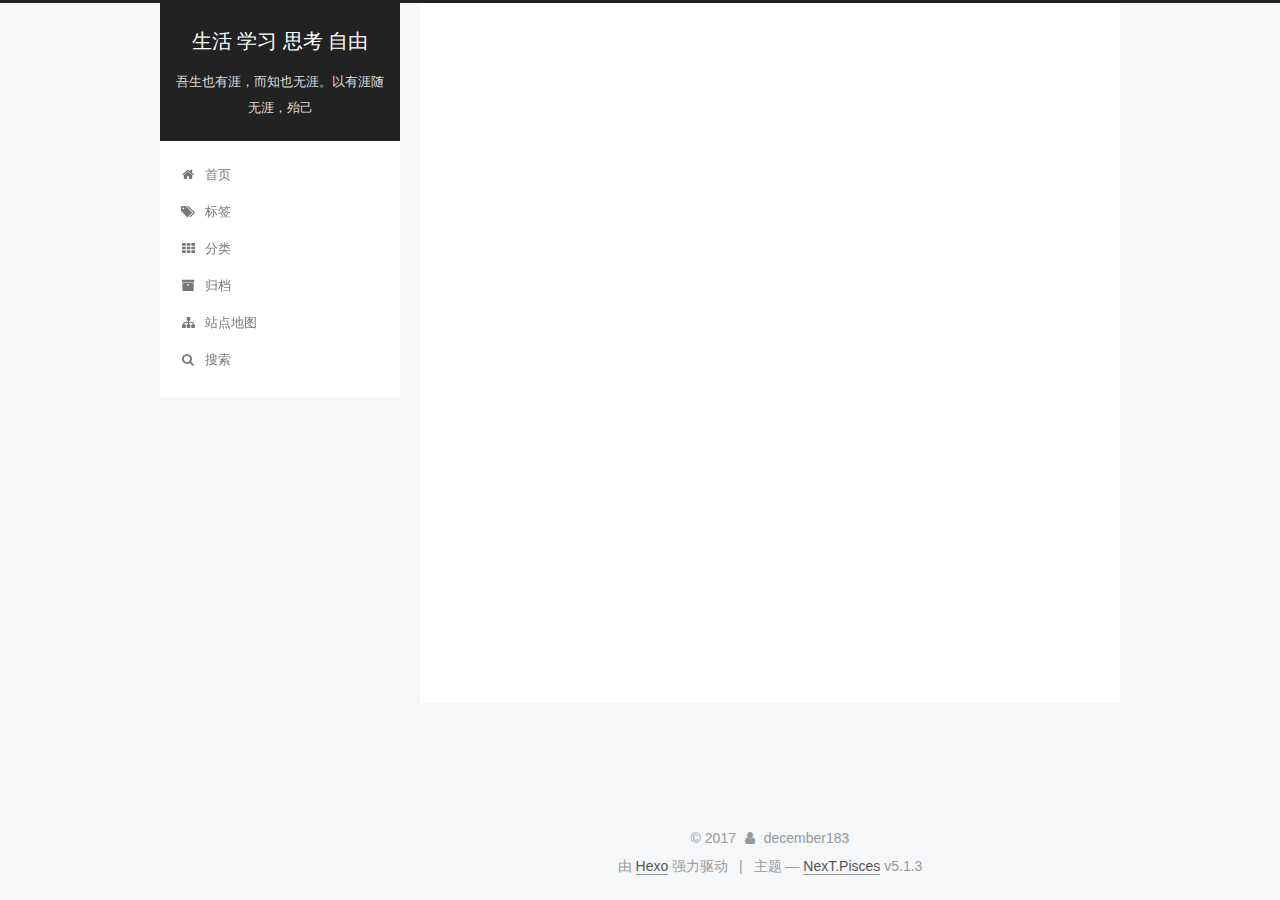
<file: archives/index.html>
<!DOCTYPE html>



  


<html class="theme-next pisces use-motion" lang="zh-Hans">
<head>
  <meta charset="UTF-8"/>
<meta http-equiv="X-UA-Compatible" content="IE=edge" />
<meta name="viewport" content="width=device-width, initial-scale=1, maximum-scale=1"/>
<meta name="theme-color" content="#222">









<meta http-equiv="Cache-Control" content="no-transform" />
<meta http-equiv="Cache-Control" content="no-siteapp" />
















  
  
  <link href="/lib/fancybox/source/jquery.fancybox.css?v=2.1.5" rel="stylesheet" type="text/css" />







<link href="/lib/font-awesome/css/font-awesome.min.css?v=4.6.2" rel="stylesheet" type="text/css" />

<link href="/css/main.css?v=5.1.3" rel="stylesheet" type="text/css" />


  <link rel="apple-touch-icon" sizes="180x180" href="/images/apple-touch-icon.png?v=5.1.3">


  <link rel="icon" type="image/png" sizes="32x32" href="/images/favicon-32x32.png?v=5.1.3">


  <link rel="icon" type="image/png" sizes="16x16" href="/images/favicon-16x16.png?v=5.1.3">


  <link rel="mask-icon" href="/images/logo.svg?v=5.1.3" color="#222">





  <meta name="keywords" content="Hexo, NexT" />










<meta property="og:type" content="website">
<meta property="og:title" content="生活 学习 思考 自由">
<meta property="og:url" content="http://december183.github.io/archives/index.html">
<meta property="og:site_name" content="生活 学习 思考 自由">
<meta property="og:locale" content="zh-Hans">
<meta name="twitter:card" content="summary">
<meta name="twitter:title" content="生活 学习 思考 自由">



<script type="text/javascript" id="hexo.configurations">
  var NexT = window.NexT || {};
  var CONFIG = {
    root: '/',
    scheme: 'Pisces',
    version: '5.1.3',
    sidebar: {"position":"left","display":"post","offset":12,"b2t":false,"scrollpercent":false,"onmobile":false},
    fancybox: true,
    tabs: true,
    motion: {"enable":true,"async":false,"transition":{"post_block":"fadeIn","post_header":"slideDownIn","post_body":"slideDownIn","coll_header":"slideLeftIn","sidebar":"slideUpIn"}},
    duoshuo: {
      userId: '0',
      author: '博主'
    },
    algolia: {
      applicationID: '',
      apiKey: '',
      indexName: '',
      hits: {"per_page":10},
      labels: {"input_placeholder":"Search for Posts","hits_empty":"We didn't find any results for the search: ${query}","hits_stats":"${hits} results found in ${time} ms"}
    }
  };
</script>



  <link rel="canonical" href="http://december183.github.io/archives/"/>





  <title>归档 | 生活 学习 思考 自由</title>
  








</head>

<body itemscope itemtype="http://schema.org/WebPage" lang="zh-Hans">

  
  
    
  

  <div class="container sidebar-position-left page-archive">
    <div class="headband"></div>

    <header id="header" class="header" itemscope itemtype="http://schema.org/WPHeader">
      <div class="header-inner"><div class="site-brand-wrapper">
  <div class="site-meta ">
    

    <div class="custom-logo-site-title">
      <a href="/"  class="brand" rel="start">
        <span class="logo-line-before"><i></i></span>
        <span class="site-title">生活 学习 思考 自由</span>
        <span class="logo-line-after"><i></i></span>
      </a>
    </div>
      
        <p class="site-subtitle">吾生也有涯，而知也无涯。以有涯随无涯，殆己</p>
      
  </div>

  <div class="site-nav-toggle">
    <button>
      <span class="btn-bar"></span>
      <span class="btn-bar"></span>
      <span class="btn-bar"></span>
    </button>
  </div>
</div>

<nav class="site-nav">
  

  
    <ul id="menu" class="menu">
      
        
        <li class="menu-item menu-item-home">
          <a href="/" rel="section">
            
              <i class="menu-item-icon fa fa-fw fa-home"></i> <br />
            
            首页
          </a>
        </li>
      
        
        <li class="menu-item menu-item-tags">
          <a href="/tags/" rel="section">
            
              <i class="menu-item-icon fa fa-fw fa-tags"></i> <br />
            
            标签
          </a>
        </li>
      
        
        <li class="menu-item menu-item-categories">
          <a href="/categories/" rel="section">
            
              <i class="menu-item-icon fa fa-fw fa-th"></i> <br />
            
            分类
          </a>
        </li>
      
        
        <li class="menu-item menu-item-archives">
          <a href="/archives/" rel="section">
            
              <i class="menu-item-icon fa fa-fw fa-archive"></i> <br />
            
            归档
          </a>
        </li>
      
        
        <li class="menu-item menu-item-sitemap">
          <a href="/sitemap.xml" rel="section">
            
              <i class="menu-item-icon fa fa-fw fa-sitemap"></i> <br />
            
            站点地图
          </a>
        </li>
      

      
        <li class="menu-item menu-item-search">
          
            <a href="javascript:;" class="popup-trigger">
          
            
              <i class="menu-item-icon fa fa-search fa-fw"></i> <br />
            
            搜索
          </a>
        </li>
      
    </ul>
  

  
    <div class="site-search">
      
  <div class="popup search-popup local-search-popup">
  <div class="local-search-header clearfix">
    <span class="search-icon">
      <i class="fa fa-search"></i>
    </span>
    <span class="popup-btn-close">
      <i class="fa fa-times-circle"></i>
    </span>
    <div class="local-search-input-wrapper">
      <input autocomplete="off"
             placeholder="搜索..." spellcheck="false"
             type="text" id="local-search-input">
    </div>
  </div>
  <div id="local-search-result"></div>
</div>



    </div>
  
</nav>



 </div>
    </header>

    <main id="main" class="main">
      <div class="main-inner">
        <div class="content-wrap">
          <div id="content" class="content">
            

  
  
  
  <div class="post-block archive">
    <div id="posts" class="posts-collapse">
      <span class="archive-move-on"></span>

      <span class="archive-page-counter">
        
        
        
          
        
        嗯..! 目前共计 3 篇日志。 继续努力。
      </span>

      

        
        
        

        
          
          <div class="collection-title">
            <h1 class="archive-year" id="archive-year-2017">2017</h1>
          </div>
        
        

        

  <article class="post post-type-normal" itemscope itemtype="http://schema.org/Article">
    <header class="post-header">

      <h2 class="post-title">
        
            <a class="post-title-link" href="/2017/10/05/elasticsearch安装/" itemprop="url">
              
                <span itemprop="name">windows10 elasticsearch安装</span>
              
            </a>
        
      </h2>

      <div class="post-meta">
        <time class="post-time" itemprop="dateCreated"
              datetime="2017-10-05T23:50:22+08:00"
              content="2017-10-05" >
          10-05
        </time>
      </div>

    </header>
  </article>



      

        
        
        

        
        

        

  <article class="post post-type-normal" itemscope itemtype="http://schema.org/Article">
    <header class="post-header">

      <h2 class="post-title">
        
            <a class="post-title-link" href="/2017/10/05/elasticsearch集群配置/" itemprop="url">
              
                <span itemprop="name">elasticsearch集群配置</span>
              
            </a>
        
      </h2>

      <div class="post-meta">
        <time class="post-time" itemprop="dateCreated"
              datetime="2017-10-05T22:32:07+08:00"
              content="2017-10-05" >
          10-05
        </time>
      </div>

    </header>
  </article>



      

        
        
        

        
        

        

  <article class="post post-type-normal" itemscope itemtype="http://schema.org/Article">
    <header class="post-header">

      <h2 class="post-title">
        
            <a class="post-title-link" href="/2017/10/02/hello-world/" itemprop="url">
              
                <span itemprop="name">hexo 安装</span>
              
            </a>
        
      </h2>

      <div class="post-meta">
        <time class="post-time" itemprop="dateCreated"
              datetime="2017-10-02T01:06:34+08:00"
              content="2017-10-02" >
          10-02
        </time>
      </div>

    </header>
  </article>



      

    </div>
  </div>
  
  
  

  



          </div>
          


          

        </div>
        
          
  
  <div class="sidebar-toggle">
    <div class="sidebar-toggle-line-wrap">
      <span class="sidebar-toggle-line sidebar-toggle-line-first"></span>
      <span class="sidebar-toggle-line sidebar-toggle-line-middle"></span>
      <span class="sidebar-toggle-line sidebar-toggle-line-last"></span>
    </div>
  </div>

  <aside id="sidebar" class="sidebar">
    
    <div class="sidebar-inner">

      

      

      <section class="site-overview-wrap sidebar-panel sidebar-panel-active">
        <div class="site-overview">
          <div class="site-author motion-element" itemprop="author" itemscope itemtype="http://schema.org/Person">
            
              <img class="site-author-image" itemprop="image"
                src="/images/avatar.jpg"
                alt="december183" />
            
              <p class="site-author-name" itemprop="name">december183</p>
              <p class="site-description motion-element" itemprop="description"></p>
          </div>

          <nav class="site-state motion-element">

            
              <div class="site-state-item site-state-posts">
              
                <a href="/archives/">
              
                  <span class="site-state-item-count">3</span>
                  <span class="site-state-item-name">日志</span>
                </a>
              </div>
            

            
              
              
              <div class="site-state-item site-state-categories">
                <a href="/categories/index.html">
                  <span class="site-state-item-count">2</span>
                  <span class="site-state-item-name">分类</span>
                </a>
              </div>
            

            
              
              
              <div class="site-state-item site-state-tags">
                <a href="/tags/index.html">
                  <span class="site-state-item-count">3</span>
                  <span class="site-state-item-name">标签</span>
                </a>
              </div>
            

          </nav>

          

          <div class="links-of-author motion-element">
            
          </div>

          
          

          
          

          

        </div>
      </section>

      

      

    </div>
  </aside>


        
      </div>
    </main>

    <footer id="footer" class="footer">
      <div class="footer-inner">
        <div class="copyright">&copy; <span itemprop="copyrightYear">2017</span>
  <span class="with-love">
    <i class="fa fa-user"></i>
  </span>
  <span class="author" itemprop="copyrightHolder">december183</span>

  
</div>


  <div class="powered-by">由 <a class="theme-link" target="_blank" href="https://hexo.io">Hexo</a> 强力驱动</div>



  <span class="post-meta-divider">|</span>



  <div class="theme-info">主题 &mdash; <a class="theme-link" target="_blank" href="https://github.com/iissnan/hexo-theme-next">NexT.Pisces</a> v5.1.3</div>




        







        
      </div>
    </footer>

    
      <div class="back-to-top">
        <i class="fa fa-arrow-up"></i>
        
      </div>
    

  </div>

  

<script type="text/javascript">
  if (Object.prototype.toString.call(window.Promise) !== '[object Function]') {
    window.Promise = null;
  }
</script>









  












  
  <script type="text/javascript" src="/lib/jquery/index.js?v=2.1.3"></script>

  
  <script type="text/javascript" src="/lib/fastclick/lib/fastclick.min.js?v=1.0.6"></script>

  
  <script type="text/javascript" src="/lib/jquery_lazyload/jquery.lazyload.js?v=1.9.7"></script>

  
  <script type="text/javascript" src="/lib/velocity/velocity.min.js?v=1.2.1"></script>

  
  <script type="text/javascript" src="/lib/velocity/velocity.ui.min.js?v=1.2.1"></script>

  
  <script type="text/javascript" src="/lib/fancybox/source/jquery.fancybox.pack.js?v=2.1.5"></script>


  


  <script type="text/javascript" src="/js/src/utils.js?v=5.1.3"></script>

  <script type="text/javascript" src="/js/src/motion.js?v=5.1.3"></script>



  
  


  <script type="text/javascript" src="/js/src/affix.js?v=5.1.3"></script>

  <script type="text/javascript" src="/js/src/schemes/pisces.js?v=5.1.3"></script>



  

  


  <script type="text/javascript" src="/js/src/bootstrap.js?v=5.1.3"></script>



  


  

    
      <script id="dsq-count-scr" src="https://december183.disqus.com/count.js" async></script>
    

    

  




	





  










  

  <script type="text/javascript">
    // Popup Window;
    var isfetched = false;
    var isXml = true;
    // Search DB path;
    var search_path = "search.xml";
    if (search_path.length === 0) {
      search_path = "search.xml";
    } else if (/json$/i.test(search_path)) {
      isXml = false;
    }
    var path = "/" + search_path;
    // monitor main search box;

    var onPopupClose = function (e) {
      $('.popup').hide();
      $('#local-search-input').val('');
      $('.search-result-list').remove();
      $('#no-result').remove();
      $(".local-search-pop-overlay").remove();
      $('body').css('overflow', '');
    }

    function proceedsearch() {
      $("body")
        .append('<div class="search-popup-overlay local-search-pop-overlay"></div>')
        .css('overflow', 'hidden');
      $('.search-popup-overlay').click(onPopupClose);
      $('.popup').toggle();
      var $localSearchInput = $('#local-search-input');
      $localSearchInput.attr("autocapitalize", "none");
      $localSearchInput.attr("autocorrect", "off");
      $localSearchInput.focus();
    }

    // search function;
    var searchFunc = function(path, search_id, content_id) {
      'use strict';

      // start loading animation
      $("body")
        .append('<div class="search-popup-overlay local-search-pop-overlay">' +
          '<div id="search-loading-icon">' +
          '<i class="fa fa-spinner fa-pulse fa-5x fa-fw"></i>' +
          '</div>' +
          '</div>')
        .css('overflow', 'hidden');
      $("#search-loading-icon").css('margin', '20% auto 0 auto').css('text-align', 'center');

      $.ajax({
        url: path,
        dataType: isXml ? "xml" : "json",
        async: true,
        success: function(res) {
          // get the contents from search data
          isfetched = true;
          $('.popup').detach().appendTo('.header-inner');
          var datas = isXml ? $("entry", res).map(function() {
            return {
              title: $("title", this).text(),
              content: $("content",this).text(),
              url: $("url" , this).text()
            };
          }).get() : res;
          var input = document.getElementById(search_id);
          var resultContent = document.getElementById(content_id);
          var inputEventFunction = function() {
            var searchText = input.value.trim().toLowerCase();
            var keywords = searchText.split(/[\s\-]+/);
            if (keywords.length > 1) {
              keywords.push(searchText);
            }
            var resultItems = [];
            if (searchText.length > 0) {
              // perform local searching
              datas.forEach(function(data) {
                var isMatch = false;
                var hitCount = 0;
                var searchTextCount = 0;
                var title = data.title.trim();
                var titleInLowerCase = title.toLowerCase();
                var content = data.content.trim().replace(/<[^>]+>/g,"");
                var contentInLowerCase = content.toLowerCase();
                var articleUrl = decodeURIComponent(data.url);
                var indexOfTitle = [];
                var indexOfContent = [];
                // only match articles with not empty titles
                if(title != '') {
                  keywords.forEach(function(keyword) {
                    function getIndexByWord(word, text, caseSensitive) {
                      var wordLen = word.length;
                      if (wordLen === 0) {
                        return [];
                      }
                      var startPosition = 0, position = [], index = [];
                      if (!caseSensitive) {
                        text = text.toLowerCase();
                        word = word.toLowerCase();
                      }
                      while ((position = text.indexOf(word, startPosition)) > -1) {
                        index.push({position: position, word: word});
                        startPosition = position + wordLen;
                      }
                      return index;
                    }

                    indexOfTitle = indexOfTitle.concat(getIndexByWord(keyword, titleInLowerCase, false));
                    indexOfContent = indexOfContent.concat(getIndexByWord(keyword, contentInLowerCase, false));
                  });
                  if (indexOfTitle.length > 0 || indexOfContent.length > 0) {
                    isMatch = true;
                    hitCount = indexOfTitle.length + indexOfContent.length;
                  }
                }

                // show search results

                if (isMatch) {
                  // sort index by position of keyword

                  [indexOfTitle, indexOfContent].forEach(function (index) {
                    index.sort(function (itemLeft, itemRight) {
                      if (itemRight.position !== itemLeft.position) {
                        return itemRight.position - itemLeft.position;
                      } else {
                        return itemLeft.word.length - itemRight.word.length;
                      }
                    });
                  });

                  // merge hits into slices

                  function mergeIntoSlice(text, start, end, index) {
                    var item = index[index.length - 1];
                    var position = item.position;
                    var word = item.word;
                    var hits = [];
                    var searchTextCountInSlice = 0;
                    while (position + word.length <= end && index.length != 0) {
                      if (word === searchText) {
                        searchTextCountInSlice++;
                      }
                      hits.push({position: position, length: word.length});
                      var wordEnd = position + word.length;

                      // move to next position of hit

                      index.pop();
                      while (index.length != 0) {
                        item = index[index.length - 1];
                        position = item.position;
                        word = item.word;
                        if (wordEnd > position) {
                          index.pop();
                        } else {
                          break;
                        }
                      }
                    }
                    searchTextCount += searchTextCountInSlice;
                    return {
                      hits: hits,
                      start: start,
                      end: end,
                      searchTextCount: searchTextCountInSlice
                    };
                  }

                  var slicesOfTitle = [];
                  if (indexOfTitle.length != 0) {
                    slicesOfTitle.push(mergeIntoSlice(title, 0, title.length, indexOfTitle));
                  }

                  var slicesOfContent = [];
                  while (indexOfContent.length != 0) {
                    var item = indexOfContent[indexOfContent.length - 1];
                    var position = item.position;
                    var word = item.word;
                    // cut out 100 characters
                    var start = position - 20;
                    var end = position + 80;
                    if(start < 0){
                      start = 0;
                    }
                    if (end < position + word.length) {
                      end = position + word.length;
                    }
                    if(end > content.length){
                      end = content.length;
                    }
                    slicesOfContent.push(mergeIntoSlice(content, start, end, indexOfContent));
                  }

                  // sort slices in content by search text's count and hits' count

                  slicesOfContent.sort(function (sliceLeft, sliceRight) {
                    if (sliceLeft.searchTextCount !== sliceRight.searchTextCount) {
                      return sliceRight.searchTextCount - sliceLeft.searchTextCount;
                    } else if (sliceLeft.hits.length !== sliceRight.hits.length) {
                      return sliceRight.hits.length - sliceLeft.hits.length;
                    } else {
                      return sliceLeft.start - sliceRight.start;
                    }
                  });

                  // select top N slices in content

                  var upperBound = parseInt('1');
                  if (upperBound >= 0) {
                    slicesOfContent = slicesOfContent.slice(0, upperBound);
                  }

                  // highlight title and content

                  function highlightKeyword(text, slice) {
                    var result = '';
                    var prevEnd = slice.start;
                    slice.hits.forEach(function (hit) {
                      result += text.substring(prevEnd, hit.position);
                      var end = hit.position + hit.length;
                      result += '<b class="search-keyword">' + text.substring(hit.position, end) + '</b>';
                      prevEnd = end;
                    });
                    result += text.substring(prevEnd, slice.end);
                    return result;
                  }

                  var resultItem = '';

                  if (slicesOfTitle.length != 0) {
                    resultItem += "<li><a href='" + articleUrl + "' class='search-result-title'>" + highlightKeyword(title, slicesOfTitle[0]) + "</a>";
                  } else {
                    resultItem += "<li><a href='" + articleUrl + "' class='search-result-title'>" + title + "</a>";
                  }

                  slicesOfContent.forEach(function (slice) {
                    resultItem += "<a href='" + articleUrl + "'>" +
                      "<p class=\"search-result\">" + highlightKeyword(content, slice) +
                      "...</p>" + "</a>";
                  });

                  resultItem += "</li>";
                  resultItems.push({
                    item: resultItem,
                    searchTextCount: searchTextCount,
                    hitCount: hitCount,
                    id: resultItems.length
                  });
                }
              })
            };
            if (keywords.length === 1 && keywords[0] === "") {
              resultContent.innerHTML = '<div id="no-result"><i class="fa fa-search fa-5x" /></div>'
            } else if (resultItems.length === 0) {
              resultContent.innerHTML = '<div id="no-result"><i class="fa fa-frown-o fa-5x" /></div>'
            } else {
              resultItems.sort(function (resultLeft, resultRight) {
                if (resultLeft.searchTextCount !== resultRight.searchTextCount) {
                  return resultRight.searchTextCount - resultLeft.searchTextCount;
                } else if (resultLeft.hitCount !== resultRight.hitCount) {
                  return resultRight.hitCount - resultLeft.hitCount;
                } else {
                  return resultRight.id - resultLeft.id;
                }
              });
              var searchResultList = '<ul class=\"search-result-list\">';
              resultItems.forEach(function (result) {
                searchResultList += result.item;
              })
              searchResultList += "</ul>";
              resultContent.innerHTML = searchResultList;
            }
          }

          if ('auto' === 'auto') {
            input.addEventListener('input', inputEventFunction);
          } else {
            $('.search-icon').click(inputEventFunction);
            input.addEventListener('keypress', function (event) {
              if (event.keyCode === 13) {
                inputEventFunction();
              }
            });
          }

          // remove loading animation
          $(".local-search-pop-overlay").remove();
          $('body').css('overflow', '');

          proceedsearch();
        }
      });
    }

    // handle and trigger popup window;
    $('.popup-trigger').click(function(e) {
      e.stopPropagation();
      if (isfetched === false) {
        searchFunc(path, 'local-search-input', 'local-search-result');
      } else {
        proceedsearch();
      };
    });

    $('.popup-btn-close').click(onPopupClose);
    $('.popup').click(function(e){
      e.stopPropagation();
    });
    $(document).on('keyup', function (event) {
      var shouldDismissSearchPopup = event.which === 27 &&
        $('.search-popup').is(':visible');
      if (shouldDismissSearchPopup) {
        onPopupClose();
      }
    });
  </script>





  

  

  

  

  

  

</body>
</html>
</file>
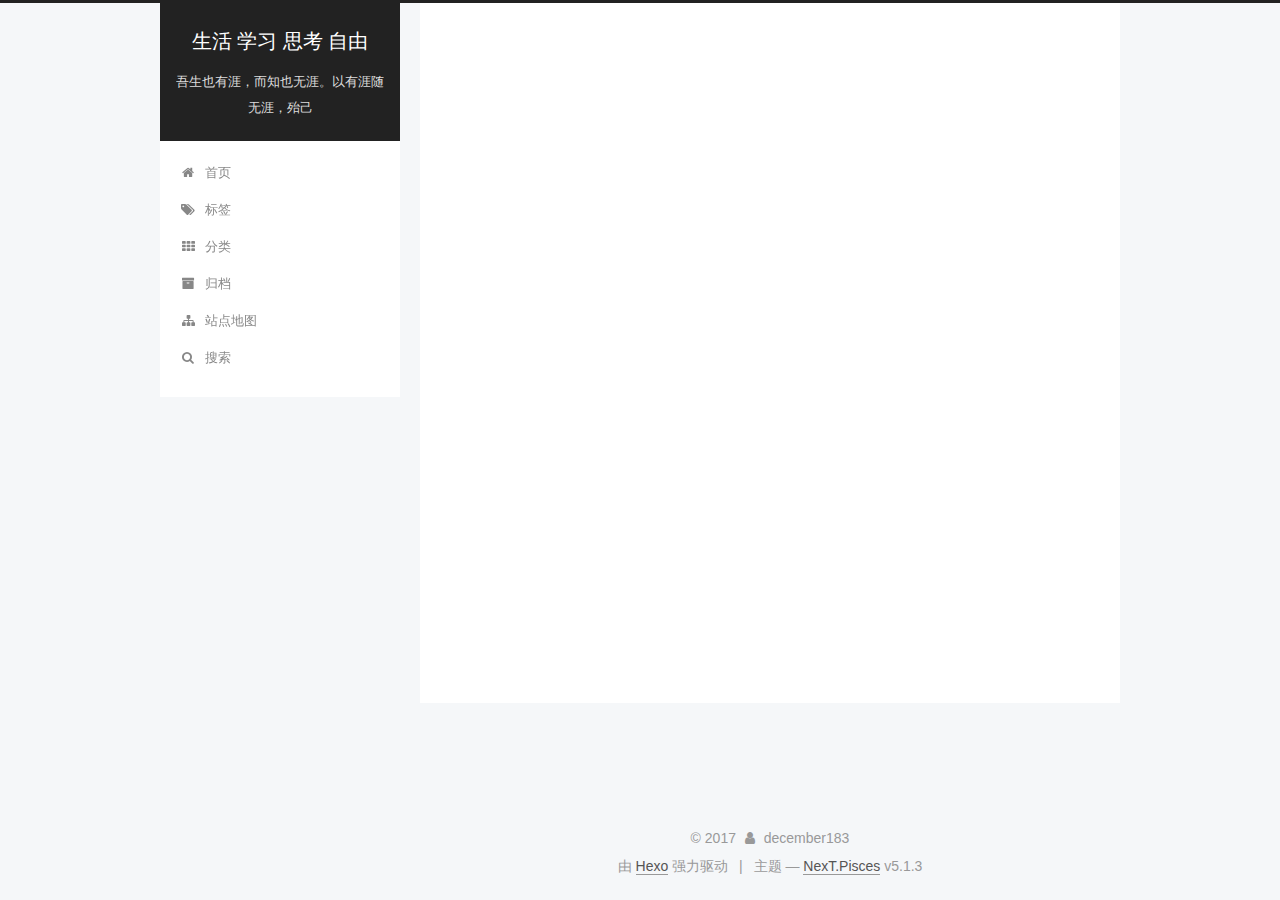
<file: categories/index.html>
<!DOCTYPE html>



  


<html class="theme-next pisces use-motion" lang="zh-Hans">
<head>
  <meta charset="UTF-8"/>
<meta http-equiv="X-UA-Compatible" content="IE=edge" />
<meta name="viewport" content="width=device-width, initial-scale=1, maximum-scale=1"/>
<meta name="theme-color" content="#222">









<meta http-equiv="Cache-Control" content="no-transform" />
<meta http-equiv="Cache-Control" content="no-siteapp" />
















  
  
  <link href="/lib/fancybox/source/jquery.fancybox.css?v=2.1.5" rel="stylesheet" type="text/css" />







<link href="/lib/font-awesome/css/font-awesome.min.css?v=4.6.2" rel="stylesheet" type="text/css" />

<link href="/css/main.css?v=5.1.3" rel="stylesheet" type="text/css" />


  <link rel="apple-touch-icon" sizes="180x180" href="/images/apple-touch-icon.png?v=5.1.3">


  <link rel="icon" type="image/png" sizes="32x32" href="/images/favicon-32x32.png?v=5.1.3">


  <link rel="icon" type="image/png" sizes="16x16" href="/images/favicon-16x16.png?v=5.1.3">


  <link rel="mask-icon" href="/images/logo.svg?v=5.1.3" color="#222">





  <meta name="keywords" content="Hexo, NexT" />










<meta property="og:type" content="website">
<meta property="og:title" content="categories">
<meta property="og:url" content="http://december183.github.io/categories/index.html">
<meta property="og:site_name" content="生活 学习 思考 自由">
<meta property="og:locale" content="zh-Hans">
<meta property="og:updated_time" content="2017-10-01T17:33:53.880Z">
<meta name="twitter:card" content="summary">
<meta name="twitter:title" content="categories">



<script type="text/javascript" id="hexo.configurations">
  var NexT = window.NexT || {};
  var CONFIG = {
    root: '/',
    scheme: 'Pisces',
    version: '5.1.3',
    sidebar: {"position":"left","display":"post","offset":12,"b2t":false,"scrollpercent":false,"onmobile":false},
    fancybox: true,
    tabs: true,
    motion: {"enable":true,"async":false,"transition":{"post_block":"fadeIn","post_header":"slideDownIn","post_body":"slideDownIn","coll_header":"slideLeftIn","sidebar":"slideUpIn"}},
    duoshuo: {
      userId: '0',
      author: '博主'
    },
    algolia: {
      applicationID: '',
      apiKey: '',
      indexName: '',
      hits: {"per_page":10},
      labels: {"input_placeholder":"Search for Posts","hits_empty":"We didn't find any results for the search: ${query}","hits_stats":"${hits} results found in ${time} ms"}
    }
  };
</script>



  <link rel="canonical" href="http://december183.github.io/categories/"/>





  <title>categories | 生活 学习 思考 自由</title>
  








</head>

<body itemscope itemtype="http://schema.org/WebPage" lang="zh-Hans">

  
  
    
  

  <div class="container sidebar-position-left page-post-detail">
    <div class="headband"></div>

    <header id="header" class="header" itemscope itemtype="http://schema.org/WPHeader">
      <div class="header-inner"><div class="site-brand-wrapper">
  <div class="site-meta ">
    

    <div class="custom-logo-site-title">
      <a href="/"  class="brand" rel="start">
        <span class="logo-line-before"><i></i></span>
        <span class="site-title">生活 学习 思考 自由</span>
        <span class="logo-line-after"><i></i></span>
      </a>
    </div>
      
        <p class="site-subtitle">吾生也有涯，而知也无涯。以有涯随无涯，殆己</p>
      
  </div>

  <div class="site-nav-toggle">
    <button>
      <span class="btn-bar"></span>
      <span class="btn-bar"></span>
      <span class="btn-bar"></span>
    </button>
  </div>
</div>

<nav class="site-nav">
  

  
    <ul id="menu" class="menu">
      
        
        <li class="menu-item menu-item-home">
          <a href="/" rel="section">
            
              <i class="menu-item-icon fa fa-fw fa-home"></i> <br />
            
            首页
          </a>
        </li>
      
        
        <li class="menu-item menu-item-tags">
          <a href="/tags/" rel="section">
            
              <i class="menu-item-icon fa fa-fw fa-tags"></i> <br />
            
            标签
          </a>
        </li>
      
        
        <li class="menu-item menu-item-categories">
          <a href="/categories/" rel="section">
            
              <i class="menu-item-icon fa fa-fw fa-th"></i> <br />
            
            分类
          </a>
        </li>
      
        
        <li class="menu-item menu-item-archives">
          <a href="/archives/" rel="section">
            
              <i class="menu-item-icon fa fa-fw fa-archive"></i> <br />
            
            归档
          </a>
        </li>
      
        
        <li class="menu-item menu-item-sitemap">
          <a href="/sitemap.xml" rel="section">
            
              <i class="menu-item-icon fa fa-fw fa-sitemap"></i> <br />
            
            站点地图
          </a>
        </li>
      

      
        <li class="menu-item menu-item-search">
          
            <a href="javascript:;" class="popup-trigger">
          
            
              <i class="menu-item-icon fa fa-search fa-fw"></i> <br />
            
            搜索
          </a>
        </li>
      
    </ul>
  

  
    <div class="site-search">
      
  <div class="popup search-popup local-search-popup">
  <div class="local-search-header clearfix">
    <span class="search-icon">
      <i class="fa fa-search"></i>
    </span>
    <span class="popup-btn-close">
      <i class="fa fa-times-circle"></i>
    </span>
    <div class="local-search-input-wrapper">
      <input autocomplete="off"
             placeholder="搜索..." spellcheck="false"
             type="text" id="local-search-input">
    </div>
  </div>
  <div id="local-search-result"></div>
</div>



    </div>
  
</nav>



 </div>
    </header>

    <main id="main" class="main">
      <div class="main-inner">
        <div class="content-wrap">
          <div id="content" class="content">
            

  <div id="posts" class="posts-expand">
    
    
    
    <div class="post-block page">
      <header class="post-header">

	<h1 class="post-title" itemprop="name headline">categories</h1>



</header>

      
      
      
      <div class="post-body">
        
        
          <div class="category-all-page">
            <div class="category-all-title">
                目前共计 2 个分类
            </div>
            <div class="category-all">
              <ul class="category-list"><li class="category-list-item"><a class="category-list-link" href="/categories/elasticsearch/">elasticsearch</a><span class="category-list-count">2</span></li><li class="category-list-item"><a class="category-list-link" href="/categories/hexo教程/">hexo教程</a><span class="category-list-count">1</span></li></ul>
            </div>
          </div>
        
      </div>
      
      
      
    </div>
    
    
    
  </div>


          </div>
          


          

        </div>
        
          
  
  <div class="sidebar-toggle">
    <div class="sidebar-toggle-line-wrap">
      <span class="sidebar-toggle-line sidebar-toggle-line-first"></span>
      <span class="sidebar-toggle-line sidebar-toggle-line-middle"></span>
      <span class="sidebar-toggle-line sidebar-toggle-line-last"></span>
    </div>
  </div>

  <aside id="sidebar" class="sidebar">
    
    <div class="sidebar-inner">

      

      

      <section class="site-overview-wrap sidebar-panel sidebar-panel-active">
        <div class="site-overview">
          <div class="site-author motion-element" itemprop="author" itemscope itemtype="http://schema.org/Person">
            
              <img class="site-author-image" itemprop="image"
                src="/images/avatar.jpg"
                alt="december183" />
            
              <p class="site-author-name" itemprop="name">december183</p>
              <p class="site-description motion-element" itemprop="description"></p>
          </div>

          <nav class="site-state motion-element">

            
              <div class="site-state-item site-state-posts">
              
                <a href="/archives/">
              
                  <span class="site-state-item-count">3</span>
                  <span class="site-state-item-name">日志</span>
                </a>
              </div>
            

            
              
              
              <div class="site-state-item site-state-categories">
                <a href="/categories/index.html">
                  <span class="site-state-item-count">2</span>
                  <span class="site-state-item-name">分类</span>
                </a>
              </div>
            

            
              
              
              <div class="site-state-item site-state-tags">
                <a href="/tags/index.html">
                  <span class="site-state-item-count">3</span>
                  <span class="site-state-item-name">标签</span>
                </a>
              </div>
            

          </nav>

          

          <div class="links-of-author motion-element">
            
          </div>

          
          

          
          

          

        </div>
      </section>

      

      

    </div>
  </aside>


        
      </div>
    </main>

    <footer id="footer" class="footer">
      <div class="footer-inner">
        <div class="copyright">&copy; <span itemprop="copyrightYear">2017</span>
  <span class="with-love">
    <i class="fa fa-user"></i>
  </span>
  <span class="author" itemprop="copyrightHolder">december183</span>

  
</div>


  <div class="powered-by">由 <a class="theme-link" target="_blank" href="https://hexo.io">Hexo</a> 强力驱动</div>



  <span class="post-meta-divider">|</span>



  <div class="theme-info">主题 &mdash; <a class="theme-link" target="_blank" href="https://github.com/iissnan/hexo-theme-next">NexT.Pisces</a> v5.1.3</div>




        







        
      </div>
    </footer>

    
      <div class="back-to-top">
        <i class="fa fa-arrow-up"></i>
        
      </div>
    

  </div>

  

<script type="text/javascript">
  if (Object.prototype.toString.call(window.Promise) !== '[object Function]') {
    window.Promise = null;
  }
</script>









  












  
  <script type="text/javascript" src="/lib/jquery/index.js?v=2.1.3"></script>

  
  <script type="text/javascript" src="/lib/fastclick/lib/fastclick.min.js?v=1.0.6"></script>

  
  <script type="text/javascript" src="/lib/jquery_lazyload/jquery.lazyload.js?v=1.9.7"></script>

  
  <script type="text/javascript" src="/lib/velocity/velocity.min.js?v=1.2.1"></script>

  
  <script type="text/javascript" src="/lib/velocity/velocity.ui.min.js?v=1.2.1"></script>

  
  <script type="text/javascript" src="/lib/fancybox/source/jquery.fancybox.pack.js?v=2.1.5"></script>


  


  <script type="text/javascript" src="/js/src/utils.js?v=5.1.3"></script>

  <script type="text/javascript" src="/js/src/motion.js?v=5.1.3"></script>



  
  


  <script type="text/javascript" src="/js/src/affix.js?v=5.1.3"></script>

  <script type="text/javascript" src="/js/src/schemes/pisces.js?v=5.1.3"></script>



  
  <script type="text/javascript" src="/js/src/scrollspy.js?v=5.1.3"></script>
<script type="text/javascript" src="/js/src/post-details.js?v=5.1.3"></script>



  


  <script type="text/javascript" src="/js/src/bootstrap.js?v=5.1.3"></script>



  


  

    
      <script id="dsq-count-scr" src="https://december183.disqus.com/count.js" async></script>
    

    

  




	





  










  

  <script type="text/javascript">
    // Popup Window;
    var isfetched = false;
    var isXml = true;
    // Search DB path;
    var search_path = "search.xml";
    if (search_path.length === 0) {
      search_path = "search.xml";
    } else if (/json$/i.test(search_path)) {
      isXml = false;
    }
    var path = "/" + search_path;
    // monitor main search box;

    var onPopupClose = function (e) {
      $('.popup').hide();
      $('#local-search-input').val('');
      $('.search-result-list').remove();
      $('#no-result').remove();
      $(".local-search-pop-overlay").remove();
      $('body').css('overflow', '');
    }

    function proceedsearch() {
      $("body")
        .append('<div class="search-popup-overlay local-search-pop-overlay"></div>')
        .css('overflow', 'hidden');
      $('.search-popup-overlay').click(onPopupClose);
      $('.popup').toggle();
      var $localSearchInput = $('#local-search-input');
      $localSearchInput.attr("autocapitalize", "none");
      $localSearchInput.attr("autocorrect", "off");
      $localSearchInput.focus();
    }

    // search function;
    var searchFunc = function(path, search_id, content_id) {
      'use strict';

      // start loading animation
      $("body")
        .append('<div class="search-popup-overlay local-search-pop-overlay">' +
          '<div id="search-loading-icon">' +
          '<i class="fa fa-spinner fa-pulse fa-5x fa-fw"></i>' +
          '</div>' +
          '</div>')
        .css('overflow', 'hidden');
      $("#search-loading-icon").css('margin', '20% auto 0 auto').css('text-align', 'center');

      $.ajax({
        url: path,
        dataType: isXml ? "xml" : "json",
        async: true,
        success: function(res) {
          // get the contents from search data
          isfetched = true;
          $('.popup').detach().appendTo('.header-inner');
          var datas = isXml ? $("entry", res).map(function() {
            return {
              title: $("title", this).text(),
              content: $("content",this).text(),
              url: $("url" , this).text()
            };
          }).get() : res;
          var input = document.getElementById(search_id);
          var resultContent = document.getElementById(content_id);
          var inputEventFunction = function() {
            var searchText = input.value.trim().toLowerCase();
            var keywords = searchText.split(/[\s\-]+/);
            if (keywords.length > 1) {
              keywords.push(searchText);
            }
            var resultItems = [];
            if (searchText.length > 0) {
              // perform local searching
              datas.forEach(function(data) {
                var isMatch = false;
                var hitCount = 0;
                var searchTextCount = 0;
                var title = data.title.trim();
                var titleInLowerCase = title.toLowerCase();
                var content = data.content.trim().replace(/<[^>]+>/g,"");
                var contentInLowerCase = content.toLowerCase();
                var articleUrl = decodeURIComponent(data.url);
                var indexOfTitle = [];
                var indexOfContent = [];
                // only match articles with not empty titles
                if(title != '') {
                  keywords.forEach(function(keyword) {
                    function getIndexByWord(word, text, caseSensitive) {
                      var wordLen = word.length;
                      if (wordLen === 0) {
                        return [];
                      }
                      var startPosition = 0, position = [], index = [];
                      if (!caseSensitive) {
                        text = text.toLowerCase();
                        word = word.toLowerCase();
                      }
                      while ((position = text.indexOf(word, startPosition)) > -1) {
                        index.push({position: position, word: word});
                        startPosition = position + wordLen;
                      }
                      return index;
                    }

                    indexOfTitle = indexOfTitle.concat(getIndexByWord(keyword, titleInLowerCase, false));
                    indexOfContent = indexOfContent.concat(getIndexByWord(keyword, contentInLowerCase, false));
                  });
                  if (indexOfTitle.length > 0 || indexOfContent.length > 0) {
                    isMatch = true;
                    hitCount = indexOfTitle.length + indexOfContent.length;
                  }
                }

                // show search results

                if (isMatch) {
                  // sort index by position of keyword

                  [indexOfTitle, indexOfContent].forEach(function (index) {
                    index.sort(function (itemLeft, itemRight) {
                      if (itemRight.position !== itemLeft.position) {
                        return itemRight.position - itemLeft.position;
                      } else {
                        return itemLeft.word.length - itemRight.word.length;
                      }
                    });
                  });

                  // merge hits into slices

                  function mergeIntoSlice(text, start, end, index) {
                    var item = index[index.length - 1];
                    var position = item.position;
                    var word = item.word;
                    var hits = [];
                    var searchTextCountInSlice = 0;
                    while (position + word.length <= end && index.length != 0) {
                      if (word === searchText) {
                        searchTextCountInSlice++;
                      }
                      hits.push({position: position, length: word.length});
                      var wordEnd = position + word.length;

                      // move to next position of hit

                      index.pop();
                      while (index.length != 0) {
                        item = index[index.length - 1];
                        position = item.position;
                        word = item.word;
                        if (wordEnd > position) {
                          index.pop();
                        } else {
                          break;
                        }
                      }
                    }
                    searchTextCount += searchTextCountInSlice;
                    return {
                      hits: hits,
                      start: start,
                      end: end,
                      searchTextCount: searchTextCountInSlice
                    };
                  }

                  var slicesOfTitle = [];
                  if (indexOfTitle.length != 0) {
                    slicesOfTitle.push(mergeIntoSlice(title, 0, title.length, indexOfTitle));
                  }

                  var slicesOfContent = [];
                  while (indexOfContent.length != 0) {
                    var item = indexOfContent[indexOfContent.length - 1];
                    var position = item.position;
                    var word = item.word;
                    // cut out 100 characters
                    var start = position - 20;
                    var end = position + 80;
                    if(start < 0){
                      start = 0;
                    }
                    if (end < position + word.length) {
                      end = position + word.length;
                    }
                    if(end > content.length){
                      end = content.length;
                    }
                    slicesOfContent.push(mergeIntoSlice(content, start, end, indexOfContent));
                  }

                  // sort slices in content by search text's count and hits' count

                  slicesOfContent.sort(function (sliceLeft, sliceRight) {
                    if (sliceLeft.searchTextCount !== sliceRight.searchTextCount) {
                      return sliceRight.searchTextCount - sliceLeft.searchTextCount;
                    } else if (sliceLeft.hits.length !== sliceRight.hits.length) {
                      return sliceRight.hits.length - sliceLeft.hits.length;
                    } else {
                      return sliceLeft.start - sliceRight.start;
                    }
                  });

                  // select top N slices in content

                  var upperBound = parseInt('1');
                  if (upperBound >= 0) {
                    slicesOfContent = slicesOfContent.slice(0, upperBound);
                  }

                  // highlight title and content

                  function highlightKeyword(text, slice) {
                    var result = '';
                    var prevEnd = slice.start;
                    slice.hits.forEach(function (hit) {
                      result += text.substring(prevEnd, hit.position);
                      var end = hit.position + hit.length;
                      result += '<b class="search-keyword">' + text.substring(hit.position, end) + '</b>';
                      prevEnd = end;
                    });
                    result += text.substring(prevEnd, slice.end);
                    return result;
                  }

                  var resultItem = '';

                  if (slicesOfTitle.length != 0) {
                    resultItem += "<li><a href='" + articleUrl + "' class='search-result-title'>" + highlightKeyword(title, slicesOfTitle[0]) + "</a>";
                  } else {
                    resultItem += "<li><a href='" + articleUrl + "' class='search-result-title'>" + title + "</a>";
                  }

                  slicesOfContent.forEach(function (slice) {
                    resultItem += "<a href='" + articleUrl + "'>" +
                      "<p class=\"search-result\">" + highlightKeyword(content, slice) +
                      "...</p>" + "</a>";
                  });

                  resultItem += "</li>";
                  resultItems.push({
                    item: resultItem,
                    searchTextCount: searchTextCount,
                    hitCount: hitCount,
                    id: resultItems.length
                  });
                }
              })
            };
            if (keywords.length === 1 && keywords[0] === "") {
              resultContent.innerHTML = '<div id="no-result"><i class="fa fa-search fa-5x" /></div>'
            } else if (resultItems.length === 0) {
              resultContent.innerHTML = '<div id="no-result"><i class="fa fa-frown-o fa-5x" /></div>'
            } else {
              resultItems.sort(function (resultLeft, resultRight) {
                if (resultLeft.searchTextCount !== resultRight.searchTextCount) {
                  return resultRight.searchTextCount - resultLeft.searchTextCount;
                } else if (resultLeft.hitCount !== resultRight.hitCount) {
                  return resultRight.hitCount - resultLeft.hitCount;
                } else {
                  return resultRight.id - resultLeft.id;
                }
              });
              var searchResultList = '<ul class=\"search-result-list\">';
              resultItems.forEach(function (result) {
                searchResultList += result.item;
              })
              searchResultList += "</ul>";
              resultContent.innerHTML = searchResultList;
            }
          }

          if ('auto' === 'auto') {
            input.addEventListener('input', inputEventFunction);
          } else {
            $('.search-icon').click(inputEventFunction);
            input.addEventListener('keypress', function (event) {
              if (event.keyCode === 13) {
                inputEventFunction();
              }
            });
          }

          // remove loading animation
          $(".local-search-pop-overlay").remove();
          $('body').css('overflow', '');

          proceedsearch();
        }
      });
    }

    // handle and trigger popup window;
    $('.popup-trigger').click(function(e) {
      e.stopPropagation();
      if (isfetched === false) {
        searchFunc(path, 'local-search-input', 'local-search-result');
      } else {
        proceedsearch();
      };
    });

    $('.popup-btn-close').click(onPopupClose);
    $('.popup').click(function(e){
      e.stopPropagation();
    });
    $(document).on('keyup', function (event) {
      var shouldDismissSearchPopup = event.which === 27 &&
        $('.search-popup').is(':visible');
      if (shouldDismissSearchPopup) {
        onPopupClose();
      }
    });
  </script>





  

  

  

  

  

  

</body>
</html>
</file>
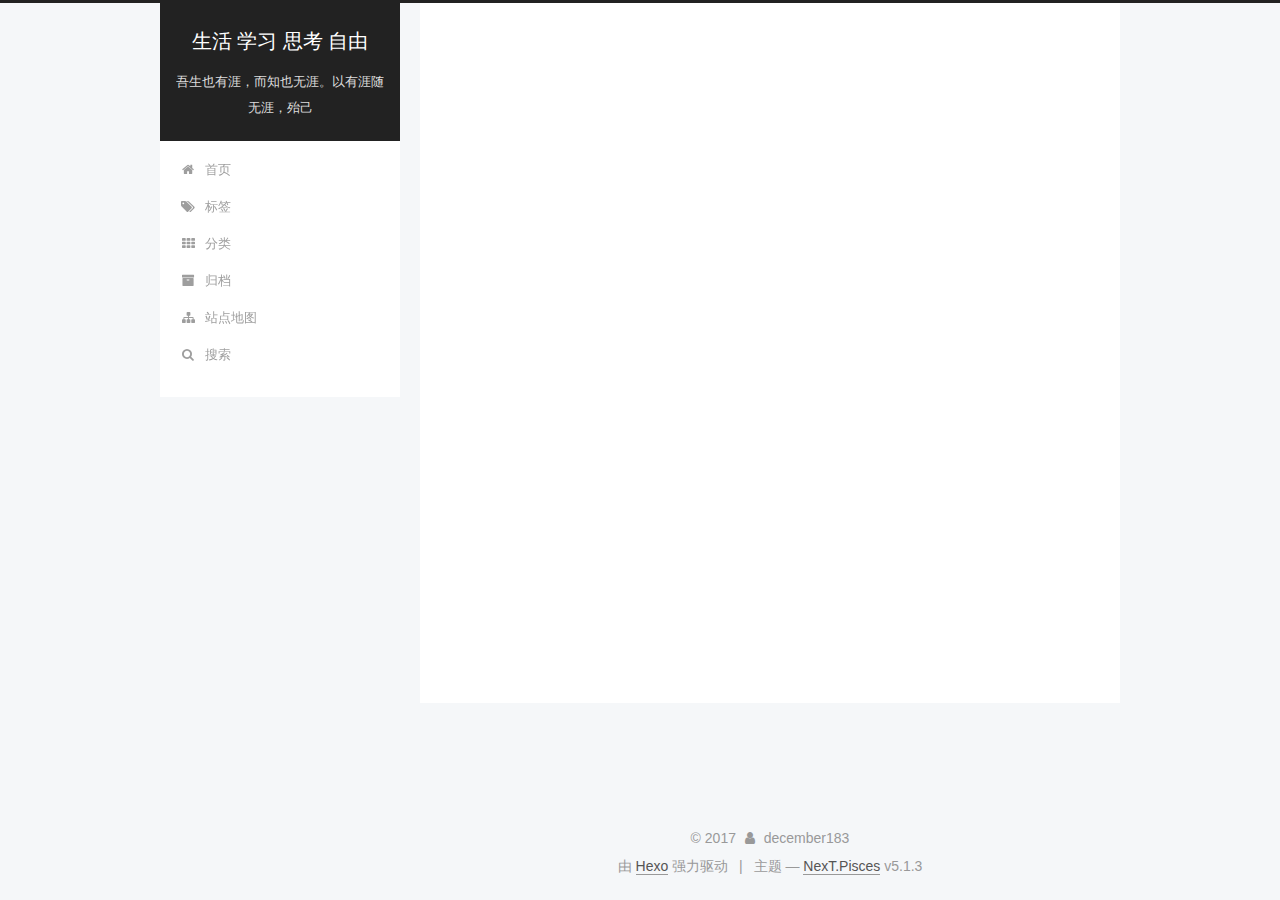
<file: tags/index.html>
<!DOCTYPE html>



  


<html class="theme-next pisces use-motion" lang="zh-Hans">
<head>
  <meta charset="UTF-8"/>
<meta http-equiv="X-UA-Compatible" content="IE=edge" />
<meta name="viewport" content="width=device-width, initial-scale=1, maximum-scale=1"/>
<meta name="theme-color" content="#222">









<meta http-equiv="Cache-Control" content="no-transform" />
<meta http-equiv="Cache-Control" content="no-siteapp" />
















  
  
  <link href="/lib/fancybox/source/jquery.fancybox.css?v=2.1.5" rel="stylesheet" type="text/css" />







<link href="/lib/font-awesome/css/font-awesome.min.css?v=4.6.2" rel="stylesheet" type="text/css" />

<link href="/css/main.css?v=5.1.3" rel="stylesheet" type="text/css" />


  <link rel="apple-touch-icon" sizes="180x180" href="/images/apple-touch-icon.png?v=5.1.3">


  <link rel="icon" type="image/png" sizes="32x32" href="/images/favicon-32x32.png?v=5.1.3">


  <link rel="icon" type="image/png" sizes="16x16" href="/images/favicon-16x16.png?v=5.1.3">


  <link rel="mask-icon" href="/images/logo.svg?v=5.1.3" color="#222">





  <meta name="keywords" content="Hexo, NexT" />










<meta property="og:type" content="website">
<meta property="og:title" content="tags">
<meta property="og:url" content="http://december183.github.io/tags/index.html">
<meta property="og:site_name" content="生活 学习 思考 自由">
<meta property="og:locale" content="zh-Hans">
<meta property="og:updated_time" content="2017-10-01T17:25:25.931Z">
<meta name="twitter:card" content="summary">
<meta name="twitter:title" content="tags">



<script type="text/javascript" id="hexo.configurations">
  var NexT = window.NexT || {};
  var CONFIG = {
    root: '/',
    scheme: 'Pisces',
    version: '5.1.3',
    sidebar: {"position":"left","display":"post","offset":12,"b2t":false,"scrollpercent":false,"onmobile":false},
    fancybox: true,
    tabs: true,
    motion: {"enable":true,"async":false,"transition":{"post_block":"fadeIn","post_header":"slideDownIn","post_body":"slideDownIn","coll_header":"slideLeftIn","sidebar":"slideUpIn"}},
    duoshuo: {
      userId: '0',
      author: '博主'
    },
    algolia: {
      applicationID: '',
      apiKey: '',
      indexName: '',
      hits: {"per_page":10},
      labels: {"input_placeholder":"Search for Posts","hits_empty":"We didn't find any results for the search: ${query}","hits_stats":"${hits} results found in ${time} ms"}
    }
  };
</script>



  <link rel="canonical" href="http://december183.github.io/tags/"/>





  <title>tags | 生活 学习 思考 自由</title>
  








</head>

<body itemscope itemtype="http://schema.org/WebPage" lang="zh-Hans">

  
  
    
  

  <div class="container sidebar-position-left page-post-detail">
    <div class="headband"></div>

    <header id="header" class="header" itemscope itemtype="http://schema.org/WPHeader">
      <div class="header-inner"><div class="site-brand-wrapper">
  <div class="site-meta ">
    

    <div class="custom-logo-site-title">
      <a href="/"  class="brand" rel="start">
        <span class="logo-line-before"><i></i></span>
        <span class="site-title">生活 学习 思考 自由</span>
        <span class="logo-line-after"><i></i></span>
      </a>
    </div>
      
        <p class="site-subtitle">吾生也有涯，而知也无涯。以有涯随无涯，殆己</p>
      
  </div>

  <div class="site-nav-toggle">
    <button>
      <span class="btn-bar"></span>
      <span class="btn-bar"></span>
      <span class="btn-bar"></span>
    </button>
  </div>
</div>

<nav class="site-nav">
  

  
    <ul id="menu" class="menu">
      
        
        <li class="menu-item menu-item-home">
          <a href="/" rel="section">
            
              <i class="menu-item-icon fa fa-fw fa-home"></i> <br />
            
            首页
          </a>
        </li>
      
        
        <li class="menu-item menu-item-tags">
          <a href="/tags/" rel="section">
            
              <i class="menu-item-icon fa fa-fw fa-tags"></i> <br />
            
            标签
          </a>
        </li>
      
        
        <li class="menu-item menu-item-categories">
          <a href="/categories/" rel="section">
            
              <i class="menu-item-icon fa fa-fw fa-th"></i> <br />
            
            分类
          </a>
        </li>
      
        
        <li class="menu-item menu-item-archives">
          <a href="/archives/" rel="section">
            
              <i class="menu-item-icon fa fa-fw fa-archive"></i> <br />
            
            归档
          </a>
        </li>
      
        
        <li class="menu-item menu-item-sitemap">
          <a href="/sitemap.xml" rel="section">
            
              <i class="menu-item-icon fa fa-fw fa-sitemap"></i> <br />
            
            站点地图
          </a>
        </li>
      

      
        <li class="menu-item menu-item-search">
          
            <a href="javascript:;" class="popup-trigger">
          
            
              <i class="menu-item-icon fa fa-search fa-fw"></i> <br />
            
            搜索
          </a>
        </li>
      
    </ul>
  

  
    <div class="site-search">
      
  <div class="popup search-popup local-search-popup">
  <div class="local-search-header clearfix">
    <span class="search-icon">
      <i class="fa fa-search"></i>
    </span>
    <span class="popup-btn-close">
      <i class="fa fa-times-circle"></i>
    </span>
    <div class="local-search-input-wrapper">
      <input autocomplete="off"
             placeholder="搜索..." spellcheck="false"
             type="text" id="local-search-input">
    </div>
  </div>
  <div id="local-search-result"></div>
</div>



    </div>
  
</nav>



 </div>
    </header>

    <main id="main" class="main">
      <div class="main-inner">
        <div class="content-wrap">
          <div id="content" class="content">
            

  <div id="posts" class="posts-expand">
    
    
    
    <div class="post-block page">
      <header class="post-header">

	<h1 class="post-title" itemprop="name headline">tags</h1>



</header>

      
      
      
      <div class="post-body">
        
        
          <div class="tag-cloud">
            <div class="tag-cloud-title">
                目前共计 3 个标签
            </div>
            <div class="tag-cloud-tags">
              <a href="/tags/elasticsearch安装/" style="font-size: 12px; color: #ccc">elasticsearch安装</a> <a href="/tags/elasticsearch集群配置/" style="font-size: 12px; color: #ccc">elasticsearch集群配置</a> <a href="/tags/hexo/" style="font-size: 12px; color: #ccc">hexo</a>
            </div>
          </div>
        
      </div>
      
      
      
    </div>
    
    
    
  </div>


          </div>
          


          

        </div>
        
          
  
  <div class="sidebar-toggle">
    <div class="sidebar-toggle-line-wrap">
      <span class="sidebar-toggle-line sidebar-toggle-line-first"></span>
      <span class="sidebar-toggle-line sidebar-toggle-line-middle"></span>
      <span class="sidebar-toggle-line sidebar-toggle-line-last"></span>
    </div>
  </div>

  <aside id="sidebar" class="sidebar">
    
    <div class="sidebar-inner">

      

      

      <section class="site-overview-wrap sidebar-panel sidebar-panel-active">
        <div class="site-overview">
          <div class="site-author motion-element" itemprop="author" itemscope itemtype="http://schema.org/Person">
            
              <img class="site-author-image" itemprop="image"
                src="/images/avatar.jpg"
                alt="december183" />
            
              <p class="site-author-name" itemprop="name">december183</p>
              <p class="site-description motion-element" itemprop="description"></p>
          </div>

          <nav class="site-state motion-element">

            
              <div class="site-state-item site-state-posts">
              
                <a href="/archives/">
              
                  <span class="site-state-item-count">3</span>
                  <span class="site-state-item-name">日志</span>
                </a>
              </div>
            

            
              
              
              <div class="site-state-item site-state-categories">
                <a href="/categories/index.html">
                  <span class="site-state-item-count">2</span>
                  <span class="site-state-item-name">分类</span>
                </a>
              </div>
            

            
              
              
              <div class="site-state-item site-state-tags">
                <a href="/tags/index.html">
                  <span class="site-state-item-count">3</span>
                  <span class="site-state-item-name">标签</span>
                </a>
              </div>
            

          </nav>

          

          <div class="links-of-author motion-element">
            
          </div>

          
          

          
          

          

        </div>
      </section>

      

      

    </div>
  </aside>


        
      </div>
    </main>

    <footer id="footer" class="footer">
      <div class="footer-inner">
        <div class="copyright">&copy; <span itemprop="copyrightYear">2017</span>
  <span class="with-love">
    <i class="fa fa-user"></i>
  </span>
  <span class="author" itemprop="copyrightHolder">december183</span>

  
</div>


  <div class="powered-by">由 <a class="theme-link" target="_blank" href="https://hexo.io">Hexo</a> 强力驱动</div>



  <span class="post-meta-divider">|</span>



  <div class="theme-info">主题 &mdash; <a class="theme-link" target="_blank" href="https://github.com/iissnan/hexo-theme-next">NexT.Pisces</a> v5.1.3</div>




        







        
      </div>
    </footer>

    
      <div class="back-to-top">
        <i class="fa fa-arrow-up"></i>
        
      </div>
    

  </div>

  

<script type="text/javascript">
  if (Object.prototype.toString.call(window.Promise) !== '[object Function]') {
    window.Promise = null;
  }
</script>









  












  
  <script type="text/javascript" src="/lib/jquery/index.js?v=2.1.3"></script>

  
  <script type="text/javascript" src="/lib/fastclick/lib/fastclick.min.js?v=1.0.6"></script>

  
  <script type="text/javascript" src="/lib/jquery_lazyload/jquery.lazyload.js?v=1.9.7"></script>

  
  <script type="text/javascript" src="/lib/velocity/velocity.min.js?v=1.2.1"></script>

  
  <script type="text/javascript" src="/lib/velocity/velocity.ui.min.js?v=1.2.1"></script>

  
  <script type="text/javascript" src="/lib/fancybox/source/jquery.fancybox.pack.js?v=2.1.5"></script>


  


  <script type="text/javascript" src="/js/src/utils.js?v=5.1.3"></script>

  <script type="text/javascript" src="/js/src/motion.js?v=5.1.3"></script>



  
  


  <script type="text/javascript" src="/js/src/affix.js?v=5.1.3"></script>

  <script type="text/javascript" src="/js/src/schemes/pisces.js?v=5.1.3"></script>



  
  <script type="text/javascript" src="/js/src/scrollspy.js?v=5.1.3"></script>
<script type="text/javascript" src="/js/src/post-details.js?v=5.1.3"></script>



  


  <script type="text/javascript" src="/js/src/bootstrap.js?v=5.1.3"></script>



  


  

    
      <script id="dsq-count-scr" src="https://december183.disqus.com/count.js" async></script>
    

    

  




	





  










  

  <script type="text/javascript">
    // Popup Window;
    var isfetched = false;
    var isXml = true;
    // Search DB path;
    var search_path = "search.xml";
    if (search_path.length === 0) {
      search_path = "search.xml";
    } else if (/json$/i.test(search_path)) {
      isXml = false;
    }
    var path = "/" + search_path;
    // monitor main search box;

    var onPopupClose = function (e) {
      $('.popup').hide();
      $('#local-search-input').val('');
      $('.search-result-list').remove();
      $('#no-result').remove();
      $(".local-search-pop-overlay").remove();
      $('body').css('overflow', '');
    }

    function proceedsearch() {
      $("body")
        .append('<div class="search-popup-overlay local-search-pop-overlay"></div>')
        .css('overflow', 'hidden');
      $('.search-popup-overlay').click(onPopupClose);
      $('.popup').toggle();
      var $localSearchInput = $('#local-search-input');
      $localSearchInput.attr("autocapitalize", "none");
      $localSearchInput.attr("autocorrect", "off");
      $localSearchInput.focus();
    }

    // search function;
    var searchFunc = function(path, search_id, content_id) {
      'use strict';

      // start loading animation
      $("body")
        .append('<div class="search-popup-overlay local-search-pop-overlay">' +
          '<div id="search-loading-icon">' +
          '<i class="fa fa-spinner fa-pulse fa-5x fa-fw"></i>' +
          '</div>' +
          '</div>')
        .css('overflow', 'hidden');
      $("#search-loading-icon").css('margin', '20% auto 0 auto').css('text-align', 'center');

      $.ajax({
        url: path,
        dataType: isXml ? "xml" : "json",
        async: true,
        success: function(res) {
          // get the contents from search data
          isfetched = true;
          $('.popup').detach().appendTo('.header-inner');
          var datas = isXml ? $("entry", res).map(function() {
            return {
              title: $("title", this).text(),
              content: $("content",this).text(),
              url: $("url" , this).text()
            };
          }).get() : res;
          var input = document.getElementById(search_id);
          var resultContent = document.getElementById(content_id);
          var inputEventFunction = function() {
            var searchText = input.value.trim().toLowerCase();
            var keywords = searchText.split(/[\s\-]+/);
            if (keywords.length > 1) {
              keywords.push(searchText);
            }
            var resultItems = [];
            if (searchText.length > 0) {
              // perform local searching
              datas.forEach(function(data) {
                var isMatch = false;
                var hitCount = 0;
                var searchTextCount = 0;
                var title = data.title.trim();
                var titleInLowerCase = title.toLowerCase();
                var content = data.content.trim().replace(/<[^>]+>/g,"");
                var contentInLowerCase = content.toLowerCase();
                var articleUrl = decodeURIComponent(data.url);
                var indexOfTitle = [];
                var indexOfContent = [];
                // only match articles with not empty titles
                if(title != '') {
                  keywords.forEach(function(keyword) {
                    function getIndexByWord(word, text, caseSensitive) {
                      var wordLen = word.length;
                      if (wordLen === 0) {
                        return [];
                      }
                      var startPosition = 0, position = [], index = [];
                      if (!caseSensitive) {
                        text = text.toLowerCase();
                        word = word.toLowerCase();
                      }
                      while ((position = text.indexOf(word, startPosition)) > -1) {
                        index.push({position: position, word: word});
                        startPosition = position + wordLen;
                      }
                      return index;
                    }

                    indexOfTitle = indexOfTitle.concat(getIndexByWord(keyword, titleInLowerCase, false));
                    indexOfContent = indexOfContent.concat(getIndexByWord(keyword, contentInLowerCase, false));
                  });
                  if (indexOfTitle.length > 0 || indexOfContent.length > 0) {
                    isMatch = true;
                    hitCount = indexOfTitle.length + indexOfContent.length;
                  }
                }

                // show search results

                if (isMatch) {
                  // sort index by position of keyword

                  [indexOfTitle, indexOfContent].forEach(function (index) {
                    index.sort(function (itemLeft, itemRight) {
                      if (itemRight.position !== itemLeft.position) {
                        return itemRight.position - itemLeft.position;
                      } else {
                        return itemLeft.word.length - itemRight.word.length;
                      }
                    });
                  });

                  // merge hits into slices

                  function mergeIntoSlice(text, start, end, index) {
                    var item = index[index.length - 1];
                    var position = item.position;
                    var word = item.word;
                    var hits = [];
                    var searchTextCountInSlice = 0;
                    while (position + word.length <= end && index.length != 0) {
                      if (word === searchText) {
                        searchTextCountInSlice++;
                      }
                      hits.push({position: position, length: word.length});
                      var wordEnd = position + word.length;

                      // move to next position of hit

                      index.pop();
                      while (index.length != 0) {
                        item = index[index.length - 1];
                        position = item.position;
                        word = item.word;
                        if (wordEnd > position) {
                          index.pop();
                        } else {
                          break;
                        }
                      }
                    }
                    searchTextCount += searchTextCountInSlice;
                    return {
                      hits: hits,
                      start: start,
                      end: end,
                      searchTextCount: searchTextCountInSlice
                    };
                  }

                  var slicesOfTitle = [];
                  if (indexOfTitle.length != 0) {
                    slicesOfTitle.push(mergeIntoSlice(title, 0, title.length, indexOfTitle));
                  }

                  var slicesOfContent = [];
                  while (indexOfContent.length != 0) {
                    var item = indexOfContent[indexOfContent.length - 1];
                    var position = item.position;
                    var word = item.word;
                    // cut out 100 characters
                    var start = position - 20;
                    var end = position + 80;
                    if(start < 0){
                      start = 0;
                    }
                    if (end < position + word.length) {
                      end = position + word.length;
                    }
                    if(end > content.length){
                      end = content.length;
                    }
                    slicesOfContent.push(mergeIntoSlice(content, start, end, indexOfContent));
                  }

                  // sort slices in content by search text's count and hits' count

                  slicesOfContent.sort(function (sliceLeft, sliceRight) {
                    if (sliceLeft.searchTextCount !== sliceRight.searchTextCount) {
                      return sliceRight.searchTextCount - sliceLeft.searchTextCount;
                    } else if (sliceLeft.hits.length !== sliceRight.hits.length) {
                      return sliceRight.hits.length - sliceLeft.hits.length;
                    } else {
                      return sliceLeft.start - sliceRight.start;
                    }
                  });

                  // select top N slices in content

                  var upperBound = parseInt('1');
                  if (upperBound >= 0) {
                    slicesOfContent = slicesOfContent.slice(0, upperBound);
                  }

                  // highlight title and content

                  function highlightKeyword(text, slice) {
                    var result = '';
                    var prevEnd = slice.start;
                    slice.hits.forEach(function (hit) {
                      result += text.substring(prevEnd, hit.position);
                      var end = hit.position + hit.length;
                      result += '<b class="search-keyword">' + text.substring(hit.position, end) + '</b>';
                      prevEnd = end;
                    });
                    result += text.substring(prevEnd, slice.end);
                    return result;
                  }

                  var resultItem = '';

                  if (slicesOfTitle.length != 0) {
                    resultItem += "<li><a href='" + articleUrl + "' class='search-result-title'>" + highlightKeyword(title, slicesOfTitle[0]) + "</a>";
                  } else {
                    resultItem += "<li><a href='" + articleUrl + "' class='search-result-title'>" + title + "</a>";
                  }

                  slicesOfContent.forEach(function (slice) {
                    resultItem += "<a href='" + articleUrl + "'>" +
                      "<p class=\"search-result\">" + highlightKeyword(content, slice) +
                      "...</p>" + "</a>";
                  });

                  resultItem += "</li>";
                  resultItems.push({
                    item: resultItem,
                    searchTextCount: searchTextCount,
                    hitCount: hitCount,
                    id: resultItems.length
                  });
                }
              })
            };
            if (keywords.length === 1 && keywords[0] === "") {
              resultContent.innerHTML = '<div id="no-result"><i class="fa fa-search fa-5x" /></div>'
            } else if (resultItems.length === 0) {
              resultContent.innerHTML = '<div id="no-result"><i class="fa fa-frown-o fa-5x" /></div>'
            } else {
              resultItems.sort(function (resultLeft, resultRight) {
                if (resultLeft.searchTextCount !== resultRight.searchTextCount) {
                  return resultRight.searchTextCount - resultLeft.searchTextCount;
                } else if (resultLeft.hitCount !== resultRight.hitCount) {
                  return resultRight.hitCount - resultLeft.hitCount;
                } else {
                  return resultRight.id - resultLeft.id;
                }
              });
              var searchResultList = '<ul class=\"search-result-list\">';
              resultItems.forEach(function (result) {
                searchResultList += result.item;
              })
              searchResultList += "</ul>";
              resultContent.innerHTML = searchResultList;
            }
          }

          if ('auto' === 'auto') {
            input.addEventListener('input', inputEventFunction);
          } else {
            $('.search-icon').click(inputEventFunction);
            input.addEventListener('keypress', function (event) {
              if (event.keyCode === 13) {
                inputEventFunction();
              }
            });
          }

          // remove loading animation
          $(".local-search-pop-overlay").remove();
          $('body').css('overflow', '');

          proceedsearch();
        }
      });
    }

    // handle and trigger popup window;
    $('.popup-trigger').click(function(e) {
      e.stopPropagation();
      if (isfetched === false) {
        searchFunc(path, 'local-search-input', 'local-search-result');
      } else {
        proceedsearch();
      };
    });

    $('.popup-btn-close').click(onPopupClose);
    $('.popup').click(function(e){
      e.stopPropagation();
    });
    $(document).on('keyup', function (event) {
      var shouldDismissSearchPopup = event.which === 27 &&
        $('.search-popup').is(':visible');
      if (shouldDismissSearchPopup) {
        onPopupClose();
      }
    });
  </script>





  

  

  

  

  

  

</body>
</html>
</file>
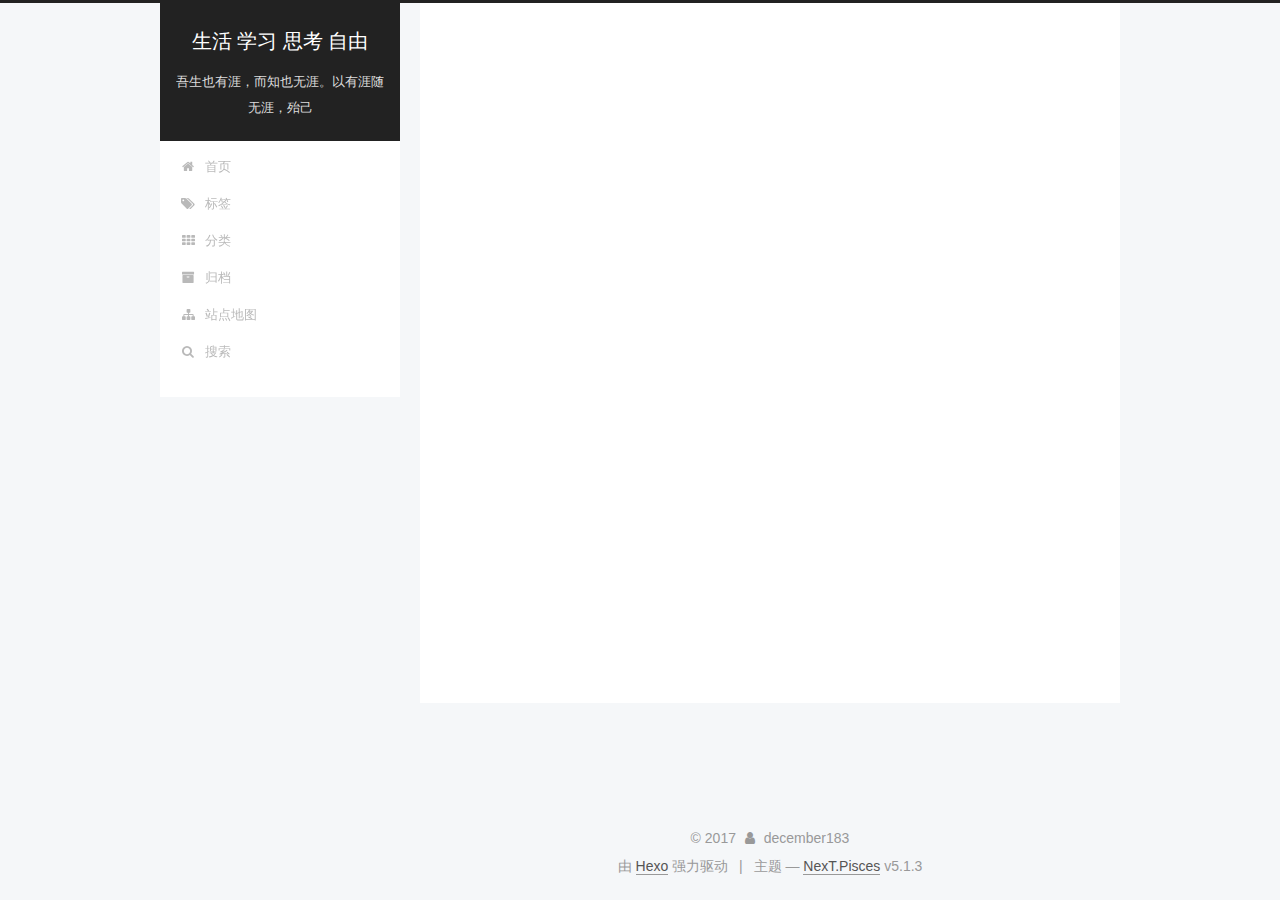
<file: archives/2017/index.html>
<!DOCTYPE html>



  


<html class="theme-next pisces use-motion" lang="zh-Hans">
<head>
  <meta charset="UTF-8"/>
<meta http-equiv="X-UA-Compatible" content="IE=edge" />
<meta name="viewport" content="width=device-width, initial-scale=1, maximum-scale=1"/>
<meta name="theme-color" content="#222">









<meta http-equiv="Cache-Control" content="no-transform" />
<meta http-equiv="Cache-Control" content="no-siteapp" />
















  
  
  <link href="/lib/fancybox/source/jquery.fancybox.css?v=2.1.5" rel="stylesheet" type="text/css" />







<link href="/lib/font-awesome/css/font-awesome.min.css?v=4.6.2" rel="stylesheet" type="text/css" />

<link href="/css/main.css?v=5.1.3" rel="stylesheet" type="text/css" />


  <link rel="apple-touch-icon" sizes="180x180" href="/images/apple-touch-icon.png?v=5.1.3">


  <link rel="icon" type="image/png" sizes="32x32" href="/images/favicon-32x32.png?v=5.1.3">


  <link rel="icon" type="image/png" sizes="16x16" href="/images/favicon-16x16.png?v=5.1.3">


  <link rel="mask-icon" href="/images/logo.svg?v=5.1.3" color="#222">





  <meta name="keywords" content="Hexo, NexT" />










<meta property="og:type" content="website">
<meta property="og:title" content="生活 学习 思考 自由">
<meta property="og:url" content="http://december183.github.io/archives/2017/index.html">
<meta property="og:site_name" content="生活 学习 思考 自由">
<meta property="og:locale" content="zh-Hans">
<meta name="twitter:card" content="summary">
<meta name="twitter:title" content="生活 学习 思考 自由">



<script type="text/javascript" id="hexo.configurations">
  var NexT = window.NexT || {};
  var CONFIG = {
    root: '/',
    scheme: 'Pisces',
    version: '5.1.3',
    sidebar: {"position":"left","display":"post","offset":12,"b2t":false,"scrollpercent":false,"onmobile":false},
    fancybox: true,
    tabs: true,
    motion: {"enable":true,"async":false,"transition":{"post_block":"fadeIn","post_header":"slideDownIn","post_body":"slideDownIn","coll_header":"slideLeftIn","sidebar":"slideUpIn"}},
    duoshuo: {
      userId: '0',
      author: '博主'
    },
    algolia: {
      applicationID: '',
      apiKey: '',
      indexName: '',
      hits: {"per_page":10},
      labels: {"input_placeholder":"Search for Posts","hits_empty":"We didn't find any results for the search: ${query}","hits_stats":"${hits} results found in ${time} ms"}
    }
  };
</script>



  <link rel="canonical" href="http://december183.github.io/archives/2017/"/>





  <title>归档 | 生活 学习 思考 自由</title>
  








</head>

<body itemscope itemtype="http://schema.org/WebPage" lang="zh-Hans">

  
  
    
  

  <div class="container sidebar-position-left page-archive">
    <div class="headband"></div>

    <header id="header" class="header" itemscope itemtype="http://schema.org/WPHeader">
      <div class="header-inner"><div class="site-brand-wrapper">
  <div class="site-meta ">
    

    <div class="custom-logo-site-title">
      <a href="/"  class="brand" rel="start">
        <span class="logo-line-before"><i></i></span>
        <span class="site-title">生活 学习 思考 自由</span>
        <span class="logo-line-after"><i></i></span>
      </a>
    </div>
      
        <p class="site-subtitle">吾生也有涯，而知也无涯。以有涯随无涯，殆己</p>
      
  </div>

  <div class="site-nav-toggle">
    <button>
      <span class="btn-bar"></span>
      <span class="btn-bar"></span>
      <span class="btn-bar"></span>
    </button>
  </div>
</div>

<nav class="site-nav">
  

  
    <ul id="menu" class="menu">
      
        
        <li class="menu-item menu-item-home">
          <a href="/" rel="section">
            
              <i class="menu-item-icon fa fa-fw fa-home"></i> <br />
            
            首页
          </a>
        </li>
      
        
        <li class="menu-item menu-item-tags">
          <a href="/tags/" rel="section">
            
              <i class="menu-item-icon fa fa-fw fa-tags"></i> <br />
            
            标签
          </a>
        </li>
      
        
        <li class="menu-item menu-item-categories">
          <a href="/categories/" rel="section">
            
              <i class="menu-item-icon fa fa-fw fa-th"></i> <br />
            
            分类
          </a>
        </li>
      
        
        <li class="menu-item menu-item-archives">
          <a href="/archives/" rel="section">
            
              <i class="menu-item-icon fa fa-fw fa-archive"></i> <br />
            
            归档
          </a>
        </li>
      
        
        <li class="menu-item menu-item-sitemap">
          <a href="/sitemap.xml" rel="section">
            
              <i class="menu-item-icon fa fa-fw fa-sitemap"></i> <br />
            
            站点地图
          </a>
        </li>
      

      
        <li class="menu-item menu-item-search">
          
            <a href="javascript:;" class="popup-trigger">
          
            
              <i class="menu-item-icon fa fa-search fa-fw"></i> <br />
            
            搜索
          </a>
        </li>
      
    </ul>
  

  
    <div class="site-search">
      
  <div class="popup search-popup local-search-popup">
  <div class="local-search-header clearfix">
    <span class="search-icon">
      <i class="fa fa-search"></i>
    </span>
    <span class="popup-btn-close">
      <i class="fa fa-times-circle"></i>
    </span>
    <div class="local-search-input-wrapper">
      <input autocomplete="off"
             placeholder="搜索..." spellcheck="false"
             type="text" id="local-search-input">
    </div>
  </div>
  <div id="local-search-result"></div>
</div>



    </div>
  
</nav>



 </div>
    </header>

    <main id="main" class="main">
      <div class="main-inner">
        <div class="content-wrap">
          <div id="content" class="content">
            

  
  
  
  <div class="post-block archive">
    <div id="posts" class="posts-collapse">
      <span class="archive-move-on"></span>

      <span class="archive-page-counter">
        
        
        
          
        
        嗯..! 目前共计 2 篇日志。 继续努力。
      </span>

      

        
        
        

        
          
          <div class="collection-title">
            <h1 class="archive-year" id="archive-year-2017">2017</h1>
          </div>
        
        

        

  <article class="post post-type-normal" itemscope itemtype="http://schema.org/Article">
    <header class="post-header">

      <h2 class="post-title">
        
            <a class="post-title-link" href="/2017/10/05/elasticsearch集群配置/" itemprop="url">
              
                <span itemprop="name">elasticsearch集群配置</span>
              
            </a>
        
      </h2>

      <div class="post-meta">
        <time class="post-time" itemprop="dateCreated"
              datetime="2017-10-05T22:32:07+08:00"
              content="2017-10-05" >
          10-05
        </time>
      </div>

    </header>
  </article>



      

        
        
        

        
        

        

  <article class="post post-type-normal" itemscope itemtype="http://schema.org/Article">
    <header class="post-header">

      <h2 class="post-title">
        
            <a class="post-title-link" href="/2017/10/02/hello-world/" itemprop="url">
              
                <span itemprop="name">hexo 安装</span>
              
            </a>
        
      </h2>

      <div class="post-meta">
        <time class="post-time" itemprop="dateCreated"
              datetime="2017-10-02T01:06:34+08:00"
              content="2017-10-02" >
          10-02
        </time>
      </div>

    </header>
  </article>



      

    </div>
  </div>
  
  
  

  



          </div>
          


          

        </div>
        
          
  
  <div class="sidebar-toggle">
    <div class="sidebar-toggle-line-wrap">
      <span class="sidebar-toggle-line sidebar-toggle-line-first"></span>
      <span class="sidebar-toggle-line sidebar-toggle-line-middle"></span>
      <span class="sidebar-toggle-line sidebar-toggle-line-last"></span>
    </div>
  </div>

  <aside id="sidebar" class="sidebar">
    
    <div class="sidebar-inner">

      

      

      <section class="site-overview-wrap sidebar-panel sidebar-panel-active">
        <div class="site-overview">
          <div class="site-author motion-element" itemprop="author" itemscope itemtype="http://schema.org/Person">
            
              <img class="site-author-image" itemprop="image"
                src="/images/avatar.jpg"
                alt="december183" />
            
              <p class="site-author-name" itemprop="name">december183</p>
              <p class="site-description motion-element" itemprop="description"></p>
          </div>

          <nav class="site-state motion-element">

            
              <div class="site-state-item site-state-posts">
              
                <a href="/archives/">
              
                  <span class="site-state-item-count">2</span>
                  <span class="site-state-item-name">日志</span>
                </a>
              </div>
            

            
              
              
              <div class="site-state-item site-state-categories">
                <a href="/categories/index.html">
                  <span class="site-state-item-count">2</span>
                  <span class="site-state-item-name">分类</span>
                </a>
              </div>
            

            
              
              
              <div class="site-state-item site-state-tags">
                <a href="/tags/index.html">
                  <span class="site-state-item-count">2</span>
                  <span class="site-state-item-name">标签</span>
                </a>
              </div>
            

          </nav>

          

          <div class="links-of-author motion-element">
            
          </div>

          
          

          
          

          

        </div>
      </section>

      

      

    </div>
  </aside>


        
      </div>
    </main>

    <footer id="footer" class="footer">
      <div class="footer-inner">
        <div class="copyright">&copy; <span itemprop="copyrightYear">2017</span>
  <span class="with-love">
    <i class="fa fa-user"></i>
  </span>
  <span class="author" itemprop="copyrightHolder">december183</span>

  
</div>


  <div class="powered-by">由 <a class="theme-link" target="_blank" href="https://hexo.io">Hexo</a> 强力驱动</div>



  <span class="post-meta-divider">|</span>



  <div class="theme-info">主题 &mdash; <a class="theme-link" target="_blank" href="https://github.com/iissnan/hexo-theme-next">NexT.Pisces</a> v5.1.3</div>




        







        
      </div>
    </footer>

    
      <div class="back-to-top">
        <i class="fa fa-arrow-up"></i>
        
      </div>
    

  </div>

  

<script type="text/javascript">
  if (Object.prototype.toString.call(window.Promise) !== '[object Function]') {
    window.Promise = null;
  }
</script>









  












  
  <script type="text/javascript" src="/lib/jquery/index.js?v=2.1.3"></script>

  
  <script type="text/javascript" src="/lib/fastclick/lib/fastclick.min.js?v=1.0.6"></script>

  
  <script type="text/javascript" src="/lib/jquery_lazyload/jquery.lazyload.js?v=1.9.7"></script>

  
  <script type="text/javascript" src="/lib/velocity/velocity.min.js?v=1.2.1"></script>

  
  <script type="text/javascript" src="/lib/velocity/velocity.ui.min.js?v=1.2.1"></script>

  
  <script type="text/javascript" src="/lib/fancybox/source/jquery.fancybox.pack.js?v=2.1.5"></script>


  


  <script type="text/javascript" src="/js/src/utils.js?v=5.1.3"></script>

  <script type="text/javascript" src="/js/src/motion.js?v=5.1.3"></script>



  
  


  <script type="text/javascript" src="/js/src/affix.js?v=5.1.3"></script>

  <script type="text/javascript" src="/js/src/schemes/pisces.js?v=5.1.3"></script>



  

  


  <script type="text/javascript" src="/js/src/bootstrap.js?v=5.1.3"></script>



  


  

    
      <script id="dsq-count-scr" src="https://december183.disqus.com/count.js" async></script>
    

    

  




	





  










  

  <script type="text/javascript">
    // Popup Window;
    var isfetched = false;
    var isXml = true;
    // Search DB path;
    var search_path = "search.xml";
    if (search_path.length === 0) {
      search_path = "search.xml";
    } else if (/json$/i.test(search_path)) {
      isXml = false;
    }
    var path = "/" + search_path;
    // monitor main search box;

    var onPopupClose = function (e) {
      $('.popup').hide();
      $('#local-search-input').val('');
      $('.search-result-list').remove();
      $('#no-result').remove();
      $(".local-search-pop-overlay").remove();
      $('body').css('overflow', '');
    }

    function proceedsearch() {
      $("body")
        .append('<div class="search-popup-overlay local-search-pop-overlay"></div>')
        .css('overflow', 'hidden');
      $('.search-popup-overlay').click(onPopupClose);
      $('.popup').toggle();
      var $localSearchInput = $('#local-search-input');
      $localSearchInput.attr("autocapitalize", "none");
      $localSearchInput.attr("autocorrect", "off");
      $localSearchInput.focus();
    }

    // search function;
    var searchFunc = function(path, search_id, content_id) {
      'use strict';

      // start loading animation
      $("body")
        .append('<div class="search-popup-overlay local-search-pop-overlay">' +
          '<div id="search-loading-icon">' +
          '<i class="fa fa-spinner fa-pulse fa-5x fa-fw"></i>' +
          '</div>' +
          '</div>')
        .css('overflow', 'hidden');
      $("#search-loading-icon").css('margin', '20% auto 0 auto').css('text-align', 'center');

      $.ajax({
        url: path,
        dataType: isXml ? "xml" : "json",
        async: true,
        success: function(res) {
          // get the contents from search data
          isfetched = true;
          $('.popup').detach().appendTo('.header-inner');
          var datas = isXml ? $("entry", res).map(function() {
            return {
              title: $("title", this).text(),
              content: $("content",this).text(),
              url: $("url" , this).text()
            };
          }).get() : res;
          var input = document.getElementById(search_id);
          var resultContent = document.getElementById(content_id);
          var inputEventFunction = function() {
            var searchText = input.value.trim().toLowerCase();
            var keywords = searchText.split(/[\s\-]+/);
            if (keywords.length > 1) {
              keywords.push(searchText);
            }
            var resultItems = [];
            if (searchText.length > 0) {
              // perform local searching
              datas.forEach(function(data) {
                var isMatch = false;
                var hitCount = 0;
                var searchTextCount = 0;
                var title = data.title.trim();
                var titleInLowerCase = title.toLowerCase();
                var content = data.content.trim().replace(/<[^>]+>/g,"");
                var contentInLowerCase = content.toLowerCase();
                var articleUrl = decodeURIComponent(data.url);
                var indexOfTitle = [];
                var indexOfContent = [];
                // only match articles with not empty titles
                if(title != '') {
                  keywords.forEach(function(keyword) {
                    function getIndexByWord(word, text, caseSensitive) {
                      var wordLen = word.length;
                      if (wordLen === 0) {
                        return [];
                      }
                      var startPosition = 0, position = [], index = [];
                      if (!caseSensitive) {
                        text = text.toLowerCase();
                        word = word.toLowerCase();
                      }
                      while ((position = text.indexOf(word, startPosition)) > -1) {
                        index.push({position: position, word: word});
                        startPosition = position + wordLen;
                      }
                      return index;
                    }

                    indexOfTitle = indexOfTitle.concat(getIndexByWord(keyword, titleInLowerCase, false));
                    indexOfContent = indexOfContent.concat(getIndexByWord(keyword, contentInLowerCase, false));
                  });
                  if (indexOfTitle.length > 0 || indexOfContent.length > 0) {
                    isMatch = true;
                    hitCount = indexOfTitle.length + indexOfContent.length;
                  }
                }

                // show search results

                if (isMatch) {
                  // sort index by position of keyword

                  [indexOfTitle, indexOfContent].forEach(function (index) {
                    index.sort(function (itemLeft, itemRight) {
                      if (itemRight.position !== itemLeft.position) {
                        return itemRight.position - itemLeft.position;
                      } else {
                        return itemLeft.word.length - itemRight.word.length;
                      }
                    });
                  });

                  // merge hits into slices

                  function mergeIntoSlice(text, start, end, index) {
                    var item = index[index.length - 1];
                    var position = item.position;
                    var word = item.word;
                    var hits = [];
                    var searchTextCountInSlice = 0;
                    while (position + word.length <= end && index.length != 0) {
                      if (word === searchText) {
                        searchTextCountInSlice++;
                      }
                      hits.push({position: position, length: word.length});
                      var wordEnd = position + word.length;

                      // move to next position of hit

                      index.pop();
                      while (index.length != 0) {
                        item = index[index.length - 1];
                        position = item.position;
                        word = item.word;
                        if (wordEnd > position) {
                          index.pop();
                        } else {
                          break;
                        }
                      }
                    }
                    searchTextCount += searchTextCountInSlice;
                    return {
                      hits: hits,
                      start: start,
                      end: end,
                      searchTextCount: searchTextCountInSlice
                    };
                  }

                  var slicesOfTitle = [];
                  if (indexOfTitle.length != 0) {
                    slicesOfTitle.push(mergeIntoSlice(title, 0, title.length, indexOfTitle));
                  }

                  var slicesOfContent = [];
                  while (indexOfContent.length != 0) {
                    var item = indexOfContent[indexOfContent.length - 1];
                    var position = item.position;
                    var word = item.word;
                    // cut out 100 characters
                    var start = position - 20;
                    var end = position + 80;
                    if(start < 0){
                      start = 0;
                    }
                    if (end < position + word.length) {
                      end = position + word.length;
                    }
                    if(end > content.length){
                      end = content.length;
                    }
                    slicesOfContent.push(mergeIntoSlice(content, start, end, indexOfContent));
                  }

                  // sort slices in content by search text's count and hits' count

                  slicesOfContent.sort(function (sliceLeft, sliceRight) {
                    if (sliceLeft.searchTextCount !== sliceRight.searchTextCount) {
                      return sliceRight.searchTextCount - sliceLeft.searchTextCount;
                    } else if (sliceLeft.hits.length !== sliceRight.hits.length) {
                      return sliceRight.hits.length - sliceLeft.hits.length;
                    } else {
                      return sliceLeft.start - sliceRight.start;
                    }
                  });

                  // select top N slices in content

                  var upperBound = parseInt('1');
                  if (upperBound >= 0) {
                    slicesOfContent = slicesOfContent.slice(0, upperBound);
                  }

                  // highlight title and content

                  function highlightKeyword(text, slice) {
                    var result = '';
                    var prevEnd = slice.start;
                    slice.hits.forEach(function (hit) {
                      result += text.substring(prevEnd, hit.position);
                      var end = hit.position + hit.length;
                      result += '<b class="search-keyword">' + text.substring(hit.position, end) + '</b>';
                      prevEnd = end;
                    });
                    result += text.substring(prevEnd, slice.end);
                    return result;
                  }

                  var resultItem = '';

                  if (slicesOfTitle.length != 0) {
                    resultItem += "<li><a href='" + articleUrl + "' class='search-result-title'>" + highlightKeyword(title, slicesOfTitle[0]) + "</a>";
                  } else {
                    resultItem += "<li><a href='" + articleUrl + "' class='search-result-title'>" + title + "</a>";
                  }

                  slicesOfContent.forEach(function (slice) {
                    resultItem += "<a href='" + articleUrl + "'>" +
                      "<p class=\"search-result\">" + highlightKeyword(content, slice) +
                      "...</p>" + "</a>";
                  });

                  resultItem += "</li>";
                  resultItems.push({
                    item: resultItem,
                    searchTextCount: searchTextCount,
                    hitCount: hitCount,
                    id: resultItems.length
                  });
                }
              })
            };
            if (keywords.length === 1 && keywords[0] === "") {
              resultContent.innerHTML = '<div id="no-result"><i class="fa fa-search fa-5x" /></div>'
            } else if (resultItems.length === 0) {
              resultContent.innerHTML = '<div id="no-result"><i class="fa fa-frown-o fa-5x" /></div>'
            } else {
              resultItems.sort(function (resultLeft, resultRight) {
                if (resultLeft.searchTextCount !== resultRight.searchTextCount) {
                  return resultRight.searchTextCount - resultLeft.searchTextCount;
                } else if (resultLeft.hitCount !== resultRight.hitCount) {
                  return resultRight.hitCount - resultLeft.hitCount;
                } else {
                  return resultRight.id - resultLeft.id;
                }
              });
              var searchResultList = '<ul class=\"search-result-list\">';
              resultItems.forEach(function (result) {
                searchResultList += result.item;
              })
              searchResultList += "</ul>";
              resultContent.innerHTML = searchResultList;
            }
          }

          if ('auto' === 'auto') {
            input.addEventListener('input', inputEventFunction);
          } else {
            $('.search-icon').click(inputEventFunction);
            input.addEventListener('keypress', function (event) {
              if (event.keyCode === 13) {
                inputEventFunction();
              }
            });
          }

          // remove loading animation
          $(".local-search-pop-overlay").remove();
          $('body').css('overflow', '');

          proceedsearch();
        }
      });
    }

    // handle and trigger popup window;
    $('.popup-trigger').click(function(e) {
      e.stopPropagation();
      if (isfetched === false) {
        searchFunc(path, 'local-search-input', 'local-search-result');
      } else {
        proceedsearch();
      };
    });

    $('.popup-btn-close').click(onPopupClose);
    $('.popup').click(function(e){
      e.stopPropagation();
    });
    $(document).on('keyup', function (event) {
      var shouldDismissSearchPopup = event.which === 27 &&
        $('.search-popup').is(':visible');
      if (shouldDismissSearchPopup) {
        onPopupClose();
      }
    });
  </script>





  

  

  

  

  

  

</body>
</html>
</file>
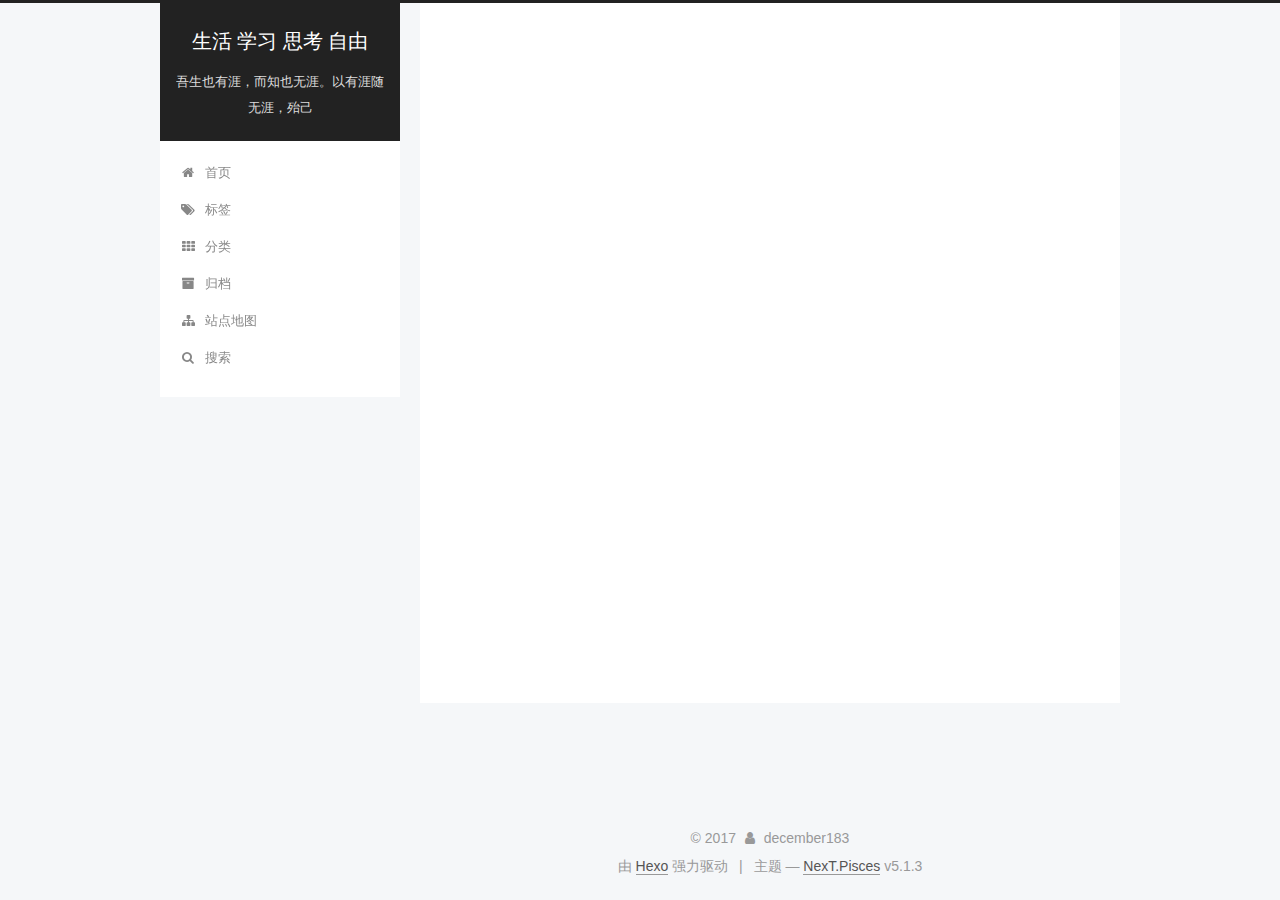
<file: categories/elasticsearch/index.html>
<!DOCTYPE html>



  


<html class="theme-next pisces use-motion" lang="zh-Hans">
<head>
  <meta charset="UTF-8"/>
<meta http-equiv="X-UA-Compatible" content="IE=edge" />
<meta name="viewport" content="width=device-width, initial-scale=1, maximum-scale=1"/>
<meta name="theme-color" content="#222">









<meta http-equiv="Cache-Control" content="no-transform" />
<meta http-equiv="Cache-Control" content="no-siteapp" />
















  
  
  <link href="/lib/fancybox/source/jquery.fancybox.css?v=2.1.5" rel="stylesheet" type="text/css" />







<link href="/lib/font-awesome/css/font-awesome.min.css?v=4.6.2" rel="stylesheet" type="text/css" />

<link href="/css/main.css?v=5.1.3" rel="stylesheet" type="text/css" />


  <link rel="apple-touch-icon" sizes="180x180" href="/images/apple-touch-icon.png?v=5.1.3">


  <link rel="icon" type="image/png" sizes="32x32" href="/images/favicon-32x32.png?v=5.1.3">


  <link rel="icon" type="image/png" sizes="16x16" href="/images/favicon-16x16.png?v=5.1.3">


  <link rel="mask-icon" href="/images/logo.svg?v=5.1.3" color="#222">





  <meta name="keywords" content="Hexo, NexT" />










<meta property="og:type" content="website">
<meta property="og:title" content="生活 学习 思考 自由">
<meta property="og:url" content="http://december183.github.io/categories/elasticsearch/index.html">
<meta property="og:site_name" content="生活 学习 思考 自由">
<meta property="og:locale" content="zh-Hans">
<meta name="twitter:card" content="summary">
<meta name="twitter:title" content="生活 学习 思考 自由">



<script type="text/javascript" id="hexo.configurations">
  var NexT = window.NexT || {};
  var CONFIG = {
    root: '/',
    scheme: 'Pisces',
    version: '5.1.3',
    sidebar: {"position":"left","display":"post","offset":12,"b2t":false,"scrollpercent":false,"onmobile":false},
    fancybox: true,
    tabs: true,
    motion: {"enable":true,"async":false,"transition":{"post_block":"fadeIn","post_header":"slideDownIn","post_body":"slideDownIn","coll_header":"slideLeftIn","sidebar":"slideUpIn"}},
    duoshuo: {
      userId: '0',
      author: '博主'
    },
    algolia: {
      applicationID: '',
      apiKey: '',
      indexName: '',
      hits: {"per_page":10},
      labels: {"input_placeholder":"Search for Posts","hits_empty":"We didn't find any results for the search: ${query}","hits_stats":"${hits} results found in ${time} ms"}
    }
  };
</script>



  <link rel="canonical" href="http://december183.github.io/categories/elasticsearch/"/>





  <title>分类: elasticsearch | 生活 学习 思考 自由</title>
  








</head>

<body itemscope itemtype="http://schema.org/WebPage" lang="zh-Hans">

  
  
    
  

  <div class="container sidebar-position-left ">
    <div class="headband"></div>

    <header id="header" class="header" itemscope itemtype="http://schema.org/WPHeader">
      <div class="header-inner"><div class="site-brand-wrapper">
  <div class="site-meta ">
    

    <div class="custom-logo-site-title">
      <a href="/"  class="brand" rel="start">
        <span class="logo-line-before"><i></i></span>
        <span class="site-title">生活 学习 思考 自由</span>
        <span class="logo-line-after"><i></i></span>
      </a>
    </div>
      
        <p class="site-subtitle">吾生也有涯，而知也无涯。以有涯随无涯，殆己</p>
      
  </div>

  <div class="site-nav-toggle">
    <button>
      <span class="btn-bar"></span>
      <span class="btn-bar"></span>
      <span class="btn-bar"></span>
    </button>
  </div>
</div>

<nav class="site-nav">
  

  
    <ul id="menu" class="menu">
      
        
        <li class="menu-item menu-item-home">
          <a href="/" rel="section">
            
              <i class="menu-item-icon fa fa-fw fa-home"></i> <br />
            
            首页
          </a>
        </li>
      
        
        <li class="menu-item menu-item-tags">
          <a href="/tags/" rel="section">
            
              <i class="menu-item-icon fa fa-fw fa-tags"></i> <br />
            
            标签
          </a>
        </li>
      
        
        <li class="menu-item menu-item-categories">
          <a href="/categories/" rel="section">
            
              <i class="menu-item-icon fa fa-fw fa-th"></i> <br />
            
            分类
          </a>
        </li>
      
        
        <li class="menu-item menu-item-archives">
          <a href="/archives/" rel="section">
            
              <i class="menu-item-icon fa fa-fw fa-archive"></i> <br />
            
            归档
          </a>
        </li>
      
        
        <li class="menu-item menu-item-sitemap">
          <a href="/sitemap.xml" rel="section">
            
              <i class="menu-item-icon fa fa-fw fa-sitemap"></i> <br />
            
            站点地图
          </a>
        </li>
      

      
        <li class="menu-item menu-item-search">
          
            <a href="javascript:;" class="popup-trigger">
          
            
              <i class="menu-item-icon fa fa-search fa-fw"></i> <br />
            
            搜索
          </a>
        </li>
      
    </ul>
  

  
    <div class="site-search">
      
  <div class="popup search-popup local-search-popup">
  <div class="local-search-header clearfix">
    <span class="search-icon">
      <i class="fa fa-search"></i>
    </span>
    <span class="popup-btn-close">
      <i class="fa fa-times-circle"></i>
    </span>
    <div class="local-search-input-wrapper">
      <input autocomplete="off"
             placeholder="搜索..." spellcheck="false"
             type="text" id="local-search-input">
    </div>
  </div>
  <div id="local-search-result"></div>
</div>



    </div>
  
</nav>



 </div>
    </header>

    <main id="main" class="main">
      <div class="main-inner">
        <div class="content-wrap">
          <div id="content" class="content">
            

  
  
  
  <div class="post-block category">

    <div id="posts" class="posts-collapse">
      <div class="collection-title">
        <h1>elasticsearch<small>分类</small>
        </h1>
      </div>

      
        

  <article class="post post-type-normal" itemscope itemtype="http://schema.org/Article">
    <header class="post-header">

      <h2 class="post-title">
        
            <a class="post-title-link" href="/2017/10/05/elasticsearch安装/" itemprop="url">
              
                <span itemprop="name">windows10 elasticsearch安装</span>
              
            </a>
        
      </h2>

      <div class="post-meta">
        <time class="post-time" itemprop="dateCreated"
              datetime="2017-10-05T23:50:22+08:00"
              content="2017-10-05" >
          10-05
        </time>
      </div>

    </header>
  </article>


      
        

  <article class="post post-type-normal" itemscope itemtype="http://schema.org/Article">
    <header class="post-header">

      <h2 class="post-title">
        
            <a class="post-title-link" href="/2017/10/05/elasticsearch集群配置/" itemprop="url">
              
                <span itemprop="name">elasticsearch集群配置</span>
              
            </a>
        
      </h2>

      <div class="post-meta">
        <time class="post-time" itemprop="dateCreated"
              datetime="2017-10-05T22:32:07+08:00"
              content="2017-10-05" >
          10-05
        </time>
      </div>

    </header>
  </article>


      
    </div>

  </div>
  
  
  

  



          </div>
          


          

        </div>
        
          
  
  <div class="sidebar-toggle">
    <div class="sidebar-toggle-line-wrap">
      <span class="sidebar-toggle-line sidebar-toggle-line-first"></span>
      <span class="sidebar-toggle-line sidebar-toggle-line-middle"></span>
      <span class="sidebar-toggle-line sidebar-toggle-line-last"></span>
    </div>
  </div>

  <aside id="sidebar" class="sidebar">
    
    <div class="sidebar-inner">

      

      

      <section class="site-overview-wrap sidebar-panel sidebar-panel-active">
        <div class="site-overview">
          <div class="site-author motion-element" itemprop="author" itemscope itemtype="http://schema.org/Person">
            
              <img class="site-author-image" itemprop="image"
                src="/images/avatar.jpg"
                alt="december183" />
            
              <p class="site-author-name" itemprop="name">december183</p>
              <p class="site-description motion-element" itemprop="description"></p>
          </div>

          <nav class="site-state motion-element">

            
              <div class="site-state-item site-state-posts">
              
                <a href="/archives/">
              
                  <span class="site-state-item-count">3</span>
                  <span class="site-state-item-name">日志</span>
                </a>
              </div>
            

            
              
              
              <div class="site-state-item site-state-categories">
                <a href="/categories/index.html">
                  <span class="site-state-item-count">2</span>
                  <span class="site-state-item-name">分类</span>
                </a>
              </div>
            

            
              
              
              <div class="site-state-item site-state-tags">
                <a href="/tags/index.html">
                  <span class="site-state-item-count">3</span>
                  <span class="site-state-item-name">标签</span>
                </a>
              </div>
            

          </nav>

          

          <div class="links-of-author motion-element">
            
          </div>

          
          

          
          

          

        </div>
      </section>

      

      

    </div>
  </aside>


        
      </div>
    </main>

    <footer id="footer" class="footer">
      <div class="footer-inner">
        <div class="copyright">&copy; <span itemprop="copyrightYear">2017</span>
  <span class="with-love">
    <i class="fa fa-user"></i>
  </span>
  <span class="author" itemprop="copyrightHolder">december183</span>

  
</div>


  <div class="powered-by">由 <a class="theme-link" target="_blank" href="https://hexo.io">Hexo</a> 强力驱动</div>



  <span class="post-meta-divider">|</span>



  <div class="theme-info">主题 &mdash; <a class="theme-link" target="_blank" href="https://github.com/iissnan/hexo-theme-next">NexT.Pisces</a> v5.1.3</div>




        







        
      </div>
    </footer>

    
      <div class="back-to-top">
        <i class="fa fa-arrow-up"></i>
        
      </div>
    

  </div>

  

<script type="text/javascript">
  if (Object.prototype.toString.call(window.Promise) !== '[object Function]') {
    window.Promise = null;
  }
</script>









  












  
  <script type="text/javascript" src="/lib/jquery/index.js?v=2.1.3"></script>

  
  <script type="text/javascript" src="/lib/fastclick/lib/fastclick.min.js?v=1.0.6"></script>

  
  <script type="text/javascript" src="/lib/jquery_lazyload/jquery.lazyload.js?v=1.9.7"></script>

  
  <script type="text/javascript" src="/lib/velocity/velocity.min.js?v=1.2.1"></script>

  
  <script type="text/javascript" src="/lib/velocity/velocity.ui.min.js?v=1.2.1"></script>

  
  <script type="text/javascript" src="/lib/fancybox/source/jquery.fancybox.pack.js?v=2.1.5"></script>


  


  <script type="text/javascript" src="/js/src/utils.js?v=5.1.3"></script>

  <script type="text/javascript" src="/js/src/motion.js?v=5.1.3"></script>



  
  


  <script type="text/javascript" src="/js/src/affix.js?v=5.1.3"></script>

  <script type="text/javascript" src="/js/src/schemes/pisces.js?v=5.1.3"></script>



  

  


  <script type="text/javascript" src="/js/src/bootstrap.js?v=5.1.3"></script>



  


  

    
      <script id="dsq-count-scr" src="https://december183.disqus.com/count.js" async></script>
    

    

  




	





  










  

  <script type="text/javascript">
    // Popup Window;
    var isfetched = false;
    var isXml = true;
    // Search DB path;
    var search_path = "search.xml";
    if (search_path.length === 0) {
      search_path = "search.xml";
    } else if (/json$/i.test(search_path)) {
      isXml = false;
    }
    var path = "/" + search_path;
    // monitor main search box;

    var onPopupClose = function (e) {
      $('.popup').hide();
      $('#local-search-input').val('');
      $('.search-result-list').remove();
      $('#no-result').remove();
      $(".local-search-pop-overlay").remove();
      $('body').css('overflow', '');
    }

    function proceedsearch() {
      $("body")
        .append('<div class="search-popup-overlay local-search-pop-overlay"></div>')
        .css('overflow', 'hidden');
      $('.search-popup-overlay').click(onPopupClose);
      $('.popup').toggle();
      var $localSearchInput = $('#local-search-input');
      $localSearchInput.attr("autocapitalize", "none");
      $localSearchInput.attr("autocorrect", "off");
      $localSearchInput.focus();
    }

    // search function;
    var searchFunc = function(path, search_id, content_id) {
      'use strict';

      // start loading animation
      $("body")
        .append('<div class="search-popup-overlay local-search-pop-overlay">' +
          '<div id="search-loading-icon">' +
          '<i class="fa fa-spinner fa-pulse fa-5x fa-fw"></i>' +
          '</div>' +
          '</div>')
        .css('overflow', 'hidden');
      $("#search-loading-icon").css('margin', '20% auto 0 auto').css('text-align', 'center');

      $.ajax({
        url: path,
        dataType: isXml ? "xml" : "json",
        async: true,
        success: function(res) {
          // get the contents from search data
          isfetched = true;
          $('.popup').detach().appendTo('.header-inner');
          var datas = isXml ? $("entry", res).map(function() {
            return {
              title: $("title", this).text(),
              content: $("content",this).text(),
              url: $("url" , this).text()
            };
          }).get() : res;
          var input = document.getElementById(search_id);
          var resultContent = document.getElementById(content_id);
          var inputEventFunction = function() {
            var searchText = input.value.trim().toLowerCase();
            var keywords = searchText.split(/[\s\-]+/);
            if (keywords.length > 1) {
              keywords.push(searchText);
            }
            var resultItems = [];
            if (searchText.length > 0) {
              // perform local searching
              datas.forEach(function(data) {
                var isMatch = false;
                var hitCount = 0;
                var searchTextCount = 0;
                var title = data.title.trim();
                var titleInLowerCase = title.toLowerCase();
                var content = data.content.trim().replace(/<[^>]+>/g,"");
                var contentInLowerCase = content.toLowerCase();
                var articleUrl = decodeURIComponent(data.url);
                var indexOfTitle = [];
                var indexOfContent = [];
                // only match articles with not empty titles
                if(title != '') {
                  keywords.forEach(function(keyword) {
                    function getIndexByWord(word, text, caseSensitive) {
                      var wordLen = word.length;
                      if (wordLen === 0) {
                        return [];
                      }
                      var startPosition = 0, position = [], index = [];
                      if (!caseSensitive) {
                        text = text.toLowerCase();
                        word = word.toLowerCase();
                      }
                      while ((position = text.indexOf(word, startPosition)) > -1) {
                        index.push({position: position, word: word});
                        startPosition = position + wordLen;
                      }
                      return index;
                    }

                    indexOfTitle = indexOfTitle.concat(getIndexByWord(keyword, titleInLowerCase, false));
                    indexOfContent = indexOfContent.concat(getIndexByWord(keyword, contentInLowerCase, false));
                  });
                  if (indexOfTitle.length > 0 || indexOfContent.length > 0) {
                    isMatch = true;
                    hitCount = indexOfTitle.length + indexOfContent.length;
                  }
                }

                // show search results

                if (isMatch) {
                  // sort index by position of keyword

                  [indexOfTitle, indexOfContent].forEach(function (index) {
                    index.sort(function (itemLeft, itemRight) {
                      if (itemRight.position !== itemLeft.position) {
                        return itemRight.position - itemLeft.position;
                      } else {
                        return itemLeft.word.length - itemRight.word.length;
                      }
                    });
                  });

                  // merge hits into slices

                  function mergeIntoSlice(text, start, end, index) {
                    var item = index[index.length - 1];
                    var position = item.position;
                    var word = item.word;
                    var hits = [];
                    var searchTextCountInSlice = 0;
                    while (position + word.length <= end && index.length != 0) {
                      if (word === searchText) {
                        searchTextCountInSlice++;
                      }
                      hits.push({position: position, length: word.length});
                      var wordEnd = position + word.length;

                      // move to next position of hit

                      index.pop();
                      while (index.length != 0) {
                        item = index[index.length - 1];
                        position = item.position;
                        word = item.word;
                        if (wordEnd > position) {
                          index.pop();
                        } else {
                          break;
                        }
                      }
                    }
                    searchTextCount += searchTextCountInSlice;
                    return {
                      hits: hits,
                      start: start,
                      end: end,
                      searchTextCount: searchTextCountInSlice
                    };
                  }

                  var slicesOfTitle = [];
                  if (indexOfTitle.length != 0) {
                    slicesOfTitle.push(mergeIntoSlice(title, 0, title.length, indexOfTitle));
                  }

                  var slicesOfContent = [];
                  while (indexOfContent.length != 0) {
                    var item = indexOfContent[indexOfContent.length - 1];
                    var position = item.position;
                    var word = item.word;
                    // cut out 100 characters
                    var start = position - 20;
                    var end = position + 80;
                    if(start < 0){
                      start = 0;
                    }
                    if (end < position + word.length) {
                      end = position + word.length;
                    }
                    if(end > content.length){
                      end = content.length;
                    }
                    slicesOfContent.push(mergeIntoSlice(content, start, end, indexOfContent));
                  }

                  // sort slices in content by search text's count and hits' count

                  slicesOfContent.sort(function (sliceLeft, sliceRight) {
                    if (sliceLeft.searchTextCount !== sliceRight.searchTextCount) {
                      return sliceRight.searchTextCount - sliceLeft.searchTextCount;
                    } else if (sliceLeft.hits.length !== sliceRight.hits.length) {
                      return sliceRight.hits.length - sliceLeft.hits.length;
                    } else {
                      return sliceLeft.start - sliceRight.start;
                    }
                  });

                  // select top N slices in content

                  var upperBound = parseInt('1');
                  if (upperBound >= 0) {
                    slicesOfContent = slicesOfContent.slice(0, upperBound);
                  }

                  // highlight title and content

                  function highlightKeyword(text, slice) {
                    var result = '';
                    var prevEnd = slice.start;
                    slice.hits.forEach(function (hit) {
                      result += text.substring(prevEnd, hit.position);
                      var end = hit.position + hit.length;
                      result += '<b class="search-keyword">' + text.substring(hit.position, end) + '</b>';
                      prevEnd = end;
                    });
                    result += text.substring(prevEnd, slice.end);
                    return result;
                  }

                  var resultItem = '';

                  if (slicesOfTitle.length != 0) {
                    resultItem += "<li><a href='" + articleUrl + "' class='search-result-title'>" + highlightKeyword(title, slicesOfTitle[0]) + "</a>";
                  } else {
                    resultItem += "<li><a href='" + articleUrl + "' class='search-result-title'>" + title + "</a>";
                  }

                  slicesOfContent.forEach(function (slice) {
                    resultItem += "<a href='" + articleUrl + "'>" +
                      "<p class=\"search-result\">" + highlightKeyword(content, slice) +
                      "...</p>" + "</a>";
                  });

                  resultItem += "</li>";
                  resultItems.push({
                    item: resultItem,
                    searchTextCount: searchTextCount,
                    hitCount: hitCount,
                    id: resultItems.length
                  });
                }
              })
            };
            if (keywords.length === 1 && keywords[0] === "") {
              resultContent.innerHTML = '<div id="no-result"><i class="fa fa-search fa-5x" /></div>'
            } else if (resultItems.length === 0) {
              resultContent.innerHTML = '<div id="no-result"><i class="fa fa-frown-o fa-5x" /></div>'
            } else {
              resultItems.sort(function (resultLeft, resultRight) {
                if (resultLeft.searchTextCount !== resultRight.searchTextCount) {
                  return resultRight.searchTextCount - resultLeft.searchTextCount;
                } else if (resultLeft.hitCount !== resultRight.hitCount) {
                  return resultRight.hitCount - resultLeft.hitCount;
                } else {
                  return resultRight.id - resultLeft.id;
                }
              });
              var searchResultList = '<ul class=\"search-result-list\">';
              resultItems.forEach(function (result) {
                searchResultList += result.item;
              })
              searchResultList += "</ul>";
              resultContent.innerHTML = searchResultList;
            }
          }

          if ('auto' === 'auto') {
            input.addEventListener('input', inputEventFunction);
          } else {
            $('.search-icon').click(inputEventFunction);
            input.addEventListener('keypress', function (event) {
              if (event.keyCode === 13) {
                inputEventFunction();
              }
            });
          }

          // remove loading animation
          $(".local-search-pop-overlay").remove();
          $('body').css('overflow', '');

          proceedsearch();
        }
      });
    }

    // handle and trigger popup window;
    $('.popup-trigger').click(function(e) {
      e.stopPropagation();
      if (isfetched === false) {
        searchFunc(path, 'local-search-input', 'local-search-result');
      } else {
        proceedsearch();
      };
    });

    $('.popup-btn-close').click(onPopupClose);
    $('.popup').click(function(e){
      e.stopPropagation();
    });
    $(document).on('keyup', function (event) {
      var shouldDismissSearchPopup = event.which === 27 &&
        $('.search-popup').is(':visible');
      if (shouldDismissSearchPopup) {
        onPopupClose();
      }
    });
  </script>





  

  

  

  

  

  

</body>
</html>
</file>
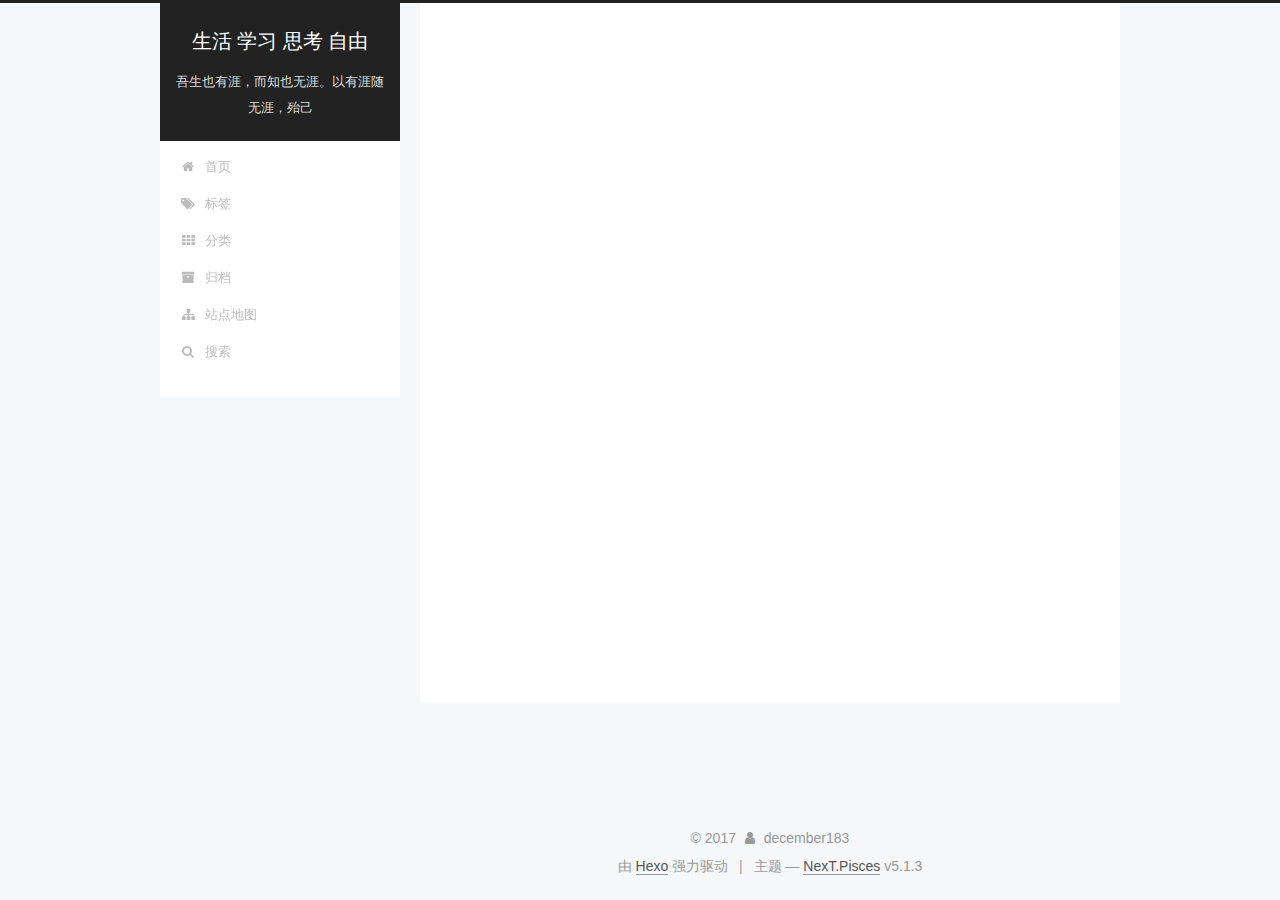
<file: categories/hexo教程/index.html>
<!DOCTYPE html>



  


<html class="theme-next pisces use-motion" lang="zh-Hans">
<head>
  <meta charset="UTF-8"/>
<meta http-equiv="X-UA-Compatible" content="IE=edge" />
<meta name="viewport" content="width=device-width, initial-scale=1, maximum-scale=1"/>
<meta name="theme-color" content="#222">









<meta http-equiv="Cache-Control" content="no-transform" />
<meta http-equiv="Cache-Control" content="no-siteapp" />
















  
  
  <link href="/lib/fancybox/source/jquery.fancybox.css?v=2.1.5" rel="stylesheet" type="text/css" />







<link href="/lib/font-awesome/css/font-awesome.min.css?v=4.6.2" rel="stylesheet" type="text/css" />

<link href="/css/main.css?v=5.1.3" rel="stylesheet" type="text/css" />


  <link rel="apple-touch-icon" sizes="180x180" href="/images/apple-touch-icon.png?v=5.1.3">


  <link rel="icon" type="image/png" sizes="32x32" href="/images/favicon-32x32.png?v=5.1.3">


  <link rel="icon" type="image/png" sizes="16x16" href="/images/favicon-16x16.png?v=5.1.3">


  <link rel="mask-icon" href="/images/logo.svg?v=5.1.3" color="#222">





  <meta name="keywords" content="Hexo, NexT" />










<meta property="og:type" content="website">
<meta property="og:title" content="生活 学习 思考 自由">
<meta property="og:url" content="http://december183.github.io/categories/hexo教程/index.html">
<meta property="og:site_name" content="生活 学习 思考 自由">
<meta property="og:locale" content="zh-Hans">
<meta name="twitter:card" content="summary">
<meta name="twitter:title" content="生活 学习 思考 自由">



<script type="text/javascript" id="hexo.configurations">
  var NexT = window.NexT || {};
  var CONFIG = {
    root: '/',
    scheme: 'Pisces',
    version: '5.1.3',
    sidebar: {"position":"left","display":"post","offset":12,"b2t":false,"scrollpercent":false,"onmobile":false},
    fancybox: true,
    tabs: true,
    motion: {"enable":true,"async":false,"transition":{"post_block":"fadeIn","post_header":"slideDownIn","post_body":"slideDownIn","coll_header":"slideLeftIn","sidebar":"slideUpIn"}},
    duoshuo: {
      userId: '0',
      author: '博主'
    },
    algolia: {
      applicationID: '',
      apiKey: '',
      indexName: '',
      hits: {"per_page":10},
      labels: {"input_placeholder":"Search for Posts","hits_empty":"We didn't find any results for the search: ${query}","hits_stats":"${hits} results found in ${time} ms"}
    }
  };
</script>



  <link rel="canonical" href="http://december183.github.io/categories/hexo教程/"/>





  <title>分类: hexo教程 | 生活 学习 思考 自由</title>
  








</head>

<body itemscope itemtype="http://schema.org/WebPage" lang="zh-Hans">

  
  
    
  

  <div class="container sidebar-position-left ">
    <div class="headband"></div>

    <header id="header" class="header" itemscope itemtype="http://schema.org/WPHeader">
      <div class="header-inner"><div class="site-brand-wrapper">
  <div class="site-meta ">
    

    <div class="custom-logo-site-title">
      <a href="/"  class="brand" rel="start">
        <span class="logo-line-before"><i></i></span>
        <span class="site-title">生活 学习 思考 自由</span>
        <span class="logo-line-after"><i></i></span>
      </a>
    </div>
      
        <p class="site-subtitle">吾生也有涯，而知也无涯。以有涯随无涯，殆己</p>
      
  </div>

  <div class="site-nav-toggle">
    <button>
      <span class="btn-bar"></span>
      <span class="btn-bar"></span>
      <span class="btn-bar"></span>
    </button>
  </div>
</div>

<nav class="site-nav">
  

  
    <ul id="menu" class="menu">
      
        
        <li class="menu-item menu-item-home">
          <a href="/" rel="section">
            
              <i class="menu-item-icon fa fa-fw fa-home"></i> <br />
            
            首页
          </a>
        </li>
      
        
        <li class="menu-item menu-item-tags">
          <a href="/tags/" rel="section">
            
              <i class="menu-item-icon fa fa-fw fa-tags"></i> <br />
            
            标签
          </a>
        </li>
      
        
        <li class="menu-item menu-item-categories">
          <a href="/categories/" rel="section">
            
              <i class="menu-item-icon fa fa-fw fa-th"></i> <br />
            
            分类
          </a>
        </li>
      
        
        <li class="menu-item menu-item-archives">
          <a href="/archives/" rel="section">
            
              <i class="menu-item-icon fa fa-fw fa-archive"></i> <br />
            
            归档
          </a>
        </li>
      
        
        <li class="menu-item menu-item-sitemap">
          <a href="/sitemap.xml" rel="section">
            
              <i class="menu-item-icon fa fa-fw fa-sitemap"></i> <br />
            
            站点地图
          </a>
        </li>
      

      
        <li class="menu-item menu-item-search">
          
            <a href="javascript:;" class="popup-trigger">
          
            
              <i class="menu-item-icon fa fa-search fa-fw"></i> <br />
            
            搜索
          </a>
        </li>
      
    </ul>
  

  
    <div class="site-search">
      
  <div class="popup search-popup local-search-popup">
  <div class="local-search-header clearfix">
    <span class="search-icon">
      <i class="fa fa-search"></i>
    </span>
    <span class="popup-btn-close">
      <i class="fa fa-times-circle"></i>
    </span>
    <div class="local-search-input-wrapper">
      <input autocomplete="off"
             placeholder="搜索..." spellcheck="false"
             type="text" id="local-search-input">
    </div>
  </div>
  <div id="local-search-result"></div>
</div>



    </div>
  
</nav>



 </div>
    </header>

    <main id="main" class="main">
      <div class="main-inner">
        <div class="content-wrap">
          <div id="content" class="content">
            

  
  
  
  <div class="post-block category">

    <div id="posts" class="posts-collapse">
      <div class="collection-title">
        <h1>hexo教程<small>分类</small>
        </h1>
      </div>

      
        

  <article class="post post-type-normal" itemscope itemtype="http://schema.org/Article">
    <header class="post-header">

      <h2 class="post-title">
        
            <a class="post-title-link" href="/2017/10/02/hello-world/" itemprop="url">
              
                <span itemprop="name">hexo 安装</span>
              
            </a>
        
      </h2>

      <div class="post-meta">
        <time class="post-time" itemprop="dateCreated"
              datetime="2017-10-02T01:06:34+08:00"
              content="2017-10-02" >
          10-02
        </time>
      </div>

    </header>
  </article>


      
    </div>

  </div>
  
  
  

  



          </div>
          


          

        </div>
        
          
  
  <div class="sidebar-toggle">
    <div class="sidebar-toggle-line-wrap">
      <span class="sidebar-toggle-line sidebar-toggle-line-first"></span>
      <span class="sidebar-toggle-line sidebar-toggle-line-middle"></span>
      <span class="sidebar-toggle-line sidebar-toggle-line-last"></span>
    </div>
  </div>

  <aside id="sidebar" class="sidebar">
    
    <div class="sidebar-inner">

      

      

      <section class="site-overview-wrap sidebar-panel sidebar-panel-active">
        <div class="site-overview">
          <div class="site-author motion-element" itemprop="author" itemscope itemtype="http://schema.org/Person">
            
              <img class="site-author-image" itemprop="image"
                src="/images/avatar.jpg"
                alt="december183" />
            
              <p class="site-author-name" itemprop="name">december183</p>
              <p class="site-description motion-element" itemprop="description"></p>
          </div>

          <nav class="site-state motion-element">

            
              <div class="site-state-item site-state-posts">
              
                <a href="/archives/">
              
                  <span class="site-state-item-count">3</span>
                  <span class="site-state-item-name">日志</span>
                </a>
              </div>
            

            
              
              
              <div class="site-state-item site-state-categories">
                <a href="/categories/index.html">
                  <span class="site-state-item-count">2</span>
                  <span class="site-state-item-name">分类</span>
                </a>
              </div>
            

            
              
              
              <div class="site-state-item site-state-tags">
                <a href="/tags/index.html">
                  <span class="site-state-item-count">3</span>
                  <span class="site-state-item-name">标签</span>
                </a>
              </div>
            

          </nav>

          

          <div class="links-of-author motion-element">
            
          </div>

          
          

          
          

          

        </div>
      </section>

      

      

    </div>
  </aside>


        
      </div>
    </main>

    <footer id="footer" class="footer">
      <div class="footer-inner">
        <div class="copyright">&copy; <span itemprop="copyrightYear">2017</span>
  <span class="with-love">
    <i class="fa fa-user"></i>
  </span>
  <span class="author" itemprop="copyrightHolder">december183</span>

  
</div>


  <div class="powered-by">由 <a class="theme-link" target="_blank" href="https://hexo.io">Hexo</a> 强力驱动</div>



  <span class="post-meta-divider">|</span>



  <div class="theme-info">主题 &mdash; <a class="theme-link" target="_blank" href="https://github.com/iissnan/hexo-theme-next">NexT.Pisces</a> v5.1.3</div>




        







        
      </div>
    </footer>

    
      <div class="back-to-top">
        <i class="fa fa-arrow-up"></i>
        
      </div>
    

  </div>

  

<script type="text/javascript">
  if (Object.prototype.toString.call(window.Promise) !== '[object Function]') {
    window.Promise = null;
  }
</script>









  












  
  <script type="text/javascript" src="/lib/jquery/index.js?v=2.1.3"></script>

  
  <script type="text/javascript" src="/lib/fastclick/lib/fastclick.min.js?v=1.0.6"></script>

  
  <script type="text/javascript" src="/lib/jquery_lazyload/jquery.lazyload.js?v=1.9.7"></script>

  
  <script type="text/javascript" src="/lib/velocity/velocity.min.js?v=1.2.1"></script>

  
  <script type="text/javascript" src="/lib/velocity/velocity.ui.min.js?v=1.2.1"></script>

  
  <script type="text/javascript" src="/lib/fancybox/source/jquery.fancybox.pack.js?v=2.1.5"></script>


  


  <script type="text/javascript" src="/js/src/utils.js?v=5.1.3"></script>

  <script type="text/javascript" src="/js/src/motion.js?v=5.1.3"></script>



  
  


  <script type="text/javascript" src="/js/src/affix.js?v=5.1.3"></script>

  <script type="text/javascript" src="/js/src/schemes/pisces.js?v=5.1.3"></script>



  

  


  <script type="text/javascript" src="/js/src/bootstrap.js?v=5.1.3"></script>



  


  

    
      <script id="dsq-count-scr" src="https://december183.disqus.com/count.js" async></script>
    

    

  




	





  










  

  <script type="text/javascript">
    // Popup Window;
    var isfetched = false;
    var isXml = true;
    // Search DB path;
    var search_path = "search.xml";
    if (search_path.length === 0) {
      search_path = "search.xml";
    } else if (/json$/i.test(search_path)) {
      isXml = false;
    }
    var path = "/" + search_path;
    // monitor main search box;

    var onPopupClose = function (e) {
      $('.popup').hide();
      $('#local-search-input').val('');
      $('.search-result-list').remove();
      $('#no-result').remove();
      $(".local-search-pop-overlay").remove();
      $('body').css('overflow', '');
    }

    function proceedsearch() {
      $("body")
        .append('<div class="search-popup-overlay local-search-pop-overlay"></div>')
        .css('overflow', 'hidden');
      $('.search-popup-overlay').click(onPopupClose);
      $('.popup').toggle();
      var $localSearchInput = $('#local-search-input');
      $localSearchInput.attr("autocapitalize", "none");
      $localSearchInput.attr("autocorrect", "off");
      $localSearchInput.focus();
    }

    // search function;
    var searchFunc = function(path, search_id, content_id) {
      'use strict';

      // start loading animation
      $("body")
        .append('<div class="search-popup-overlay local-search-pop-overlay">' +
          '<div id="search-loading-icon">' +
          '<i class="fa fa-spinner fa-pulse fa-5x fa-fw"></i>' +
          '</div>' +
          '</div>')
        .css('overflow', 'hidden');
      $("#search-loading-icon").css('margin', '20% auto 0 auto').css('text-align', 'center');

      $.ajax({
        url: path,
        dataType: isXml ? "xml" : "json",
        async: true,
        success: function(res) {
          // get the contents from search data
          isfetched = true;
          $('.popup').detach().appendTo('.header-inner');
          var datas = isXml ? $("entry", res).map(function() {
            return {
              title: $("title", this).text(),
              content: $("content",this).text(),
              url: $("url" , this).text()
            };
          }).get() : res;
          var input = document.getElementById(search_id);
          var resultContent = document.getElementById(content_id);
          var inputEventFunction = function() {
            var searchText = input.value.trim().toLowerCase();
            var keywords = searchText.split(/[\s\-]+/);
            if (keywords.length > 1) {
              keywords.push(searchText);
            }
            var resultItems = [];
            if (searchText.length > 0) {
              // perform local searching
              datas.forEach(function(data) {
                var isMatch = false;
                var hitCount = 0;
                var searchTextCount = 0;
                var title = data.title.trim();
                var titleInLowerCase = title.toLowerCase();
                var content = data.content.trim().replace(/<[^>]+>/g,"");
                var contentInLowerCase = content.toLowerCase();
                var articleUrl = decodeURIComponent(data.url);
                var indexOfTitle = [];
                var indexOfContent = [];
                // only match articles with not empty titles
                if(title != '') {
                  keywords.forEach(function(keyword) {
                    function getIndexByWord(word, text, caseSensitive) {
                      var wordLen = word.length;
                      if (wordLen === 0) {
                        return [];
                      }
                      var startPosition = 0, position = [], index = [];
                      if (!caseSensitive) {
                        text = text.toLowerCase();
                        word = word.toLowerCase();
                      }
                      while ((position = text.indexOf(word, startPosition)) > -1) {
                        index.push({position: position, word: word});
                        startPosition = position + wordLen;
                      }
                      return index;
                    }

                    indexOfTitle = indexOfTitle.concat(getIndexByWord(keyword, titleInLowerCase, false));
                    indexOfContent = indexOfContent.concat(getIndexByWord(keyword, contentInLowerCase, false));
                  });
                  if (indexOfTitle.length > 0 || indexOfContent.length > 0) {
                    isMatch = true;
                    hitCount = indexOfTitle.length + indexOfContent.length;
                  }
                }

                // show search results

                if (isMatch) {
                  // sort index by position of keyword

                  [indexOfTitle, indexOfContent].forEach(function (index) {
                    index.sort(function (itemLeft, itemRight) {
                      if (itemRight.position !== itemLeft.position) {
                        return itemRight.position - itemLeft.position;
                      } else {
                        return itemLeft.word.length - itemRight.word.length;
                      }
                    });
                  });

                  // merge hits into slices

                  function mergeIntoSlice(text, start, end, index) {
                    var item = index[index.length - 1];
                    var position = item.position;
                    var word = item.word;
                    var hits = [];
                    var searchTextCountInSlice = 0;
                    while (position + word.length <= end && index.length != 0) {
                      if (word === searchText) {
                        searchTextCountInSlice++;
                      }
                      hits.push({position: position, length: word.length});
                      var wordEnd = position + word.length;

                      // move to next position of hit

                      index.pop();
                      while (index.length != 0) {
                        item = index[index.length - 1];
                        position = item.position;
                        word = item.word;
                        if (wordEnd > position) {
                          index.pop();
                        } else {
                          break;
                        }
                      }
                    }
                    searchTextCount += searchTextCountInSlice;
                    return {
                      hits: hits,
                      start: start,
                      end: end,
                      searchTextCount: searchTextCountInSlice
                    };
                  }

                  var slicesOfTitle = [];
                  if (indexOfTitle.length != 0) {
                    slicesOfTitle.push(mergeIntoSlice(title, 0, title.length, indexOfTitle));
                  }

                  var slicesOfContent = [];
                  while (indexOfContent.length != 0) {
                    var item = indexOfContent[indexOfContent.length - 1];
                    var position = item.position;
                    var word = item.word;
                    // cut out 100 characters
                    var start = position - 20;
                    var end = position + 80;
                    if(start < 0){
                      start = 0;
                    }
                    if (end < position + word.length) {
                      end = position + word.length;
                    }
                    if(end > content.length){
                      end = content.length;
                    }
                    slicesOfContent.push(mergeIntoSlice(content, start, end, indexOfContent));
                  }

                  // sort slices in content by search text's count and hits' count

                  slicesOfContent.sort(function (sliceLeft, sliceRight) {
                    if (sliceLeft.searchTextCount !== sliceRight.searchTextCount) {
                      return sliceRight.searchTextCount - sliceLeft.searchTextCount;
                    } else if (sliceLeft.hits.length !== sliceRight.hits.length) {
                      return sliceRight.hits.length - sliceLeft.hits.length;
                    } else {
                      return sliceLeft.start - sliceRight.start;
                    }
                  });

                  // select top N slices in content

                  var upperBound = parseInt('1');
                  if (upperBound >= 0) {
                    slicesOfContent = slicesOfContent.slice(0, upperBound);
                  }

                  // highlight title and content

                  function highlightKeyword(text, slice) {
                    var result = '';
                    var prevEnd = slice.start;
                    slice.hits.forEach(function (hit) {
                      result += text.substring(prevEnd, hit.position);
                      var end = hit.position + hit.length;
                      result += '<b class="search-keyword">' + text.substring(hit.position, end) + '</b>';
                      prevEnd = end;
                    });
                    result += text.substring(prevEnd, slice.end);
                    return result;
                  }

                  var resultItem = '';

                  if (slicesOfTitle.length != 0) {
                    resultItem += "<li><a href='" + articleUrl + "' class='search-result-title'>" + highlightKeyword(title, slicesOfTitle[0]) + "</a>";
                  } else {
                    resultItem += "<li><a href='" + articleUrl + "' class='search-result-title'>" + title + "</a>";
                  }

                  slicesOfContent.forEach(function (slice) {
                    resultItem += "<a href='" + articleUrl + "'>" +
                      "<p class=\"search-result\">" + highlightKeyword(content, slice) +
                      "...</p>" + "</a>";
                  });

                  resultItem += "</li>";
                  resultItems.push({
                    item: resultItem,
                    searchTextCount: searchTextCount,
                    hitCount: hitCount,
                    id: resultItems.length
                  });
                }
              })
            };
            if (keywords.length === 1 && keywords[0] === "") {
              resultContent.innerHTML = '<div id="no-result"><i class="fa fa-search fa-5x" /></div>'
            } else if (resultItems.length === 0) {
              resultContent.innerHTML = '<div id="no-result"><i class="fa fa-frown-o fa-5x" /></div>'
            } else {
              resultItems.sort(function (resultLeft, resultRight) {
                if (resultLeft.searchTextCount !== resultRight.searchTextCount) {
                  return resultRight.searchTextCount - resultLeft.searchTextCount;
                } else if (resultLeft.hitCount !== resultRight.hitCount) {
                  return resultRight.hitCount - resultLeft.hitCount;
                } else {
                  return resultRight.id - resultLeft.id;
                }
              });
              var searchResultList = '<ul class=\"search-result-list\">';
              resultItems.forEach(function (result) {
                searchResultList += result.item;
              })
              searchResultList += "</ul>";
              resultContent.innerHTML = searchResultList;
            }
          }

          if ('auto' === 'auto') {
            input.addEventListener('input', inputEventFunction);
          } else {
            $('.search-icon').click(inputEventFunction);
            input.addEventListener('keypress', function (event) {
              if (event.keyCode === 13) {
                inputEventFunction();
              }
            });
          }

          // remove loading animation
          $(".local-search-pop-overlay").remove();
          $('body').css('overflow', '');

          proceedsearch();
        }
      });
    }

    // handle and trigger popup window;
    $('.popup-trigger').click(function(e) {
      e.stopPropagation();
      if (isfetched === false) {
        searchFunc(path, 'local-search-input', 'local-search-result');
      } else {
        proceedsearch();
      };
    });

    $('.popup-btn-close').click(onPopupClose);
    $('.popup').click(function(e){
      e.stopPropagation();
    });
    $(document).on('keyup', function (event) {
      var shouldDismissSearchPopup = event.which === 27 &&
        $('.search-popup').is(':visible');
      if (shouldDismissSearchPopup) {
        onPopupClose();
      }
    });
  </script>





  

  

  

  

  

  

</body>
</html>
</file>
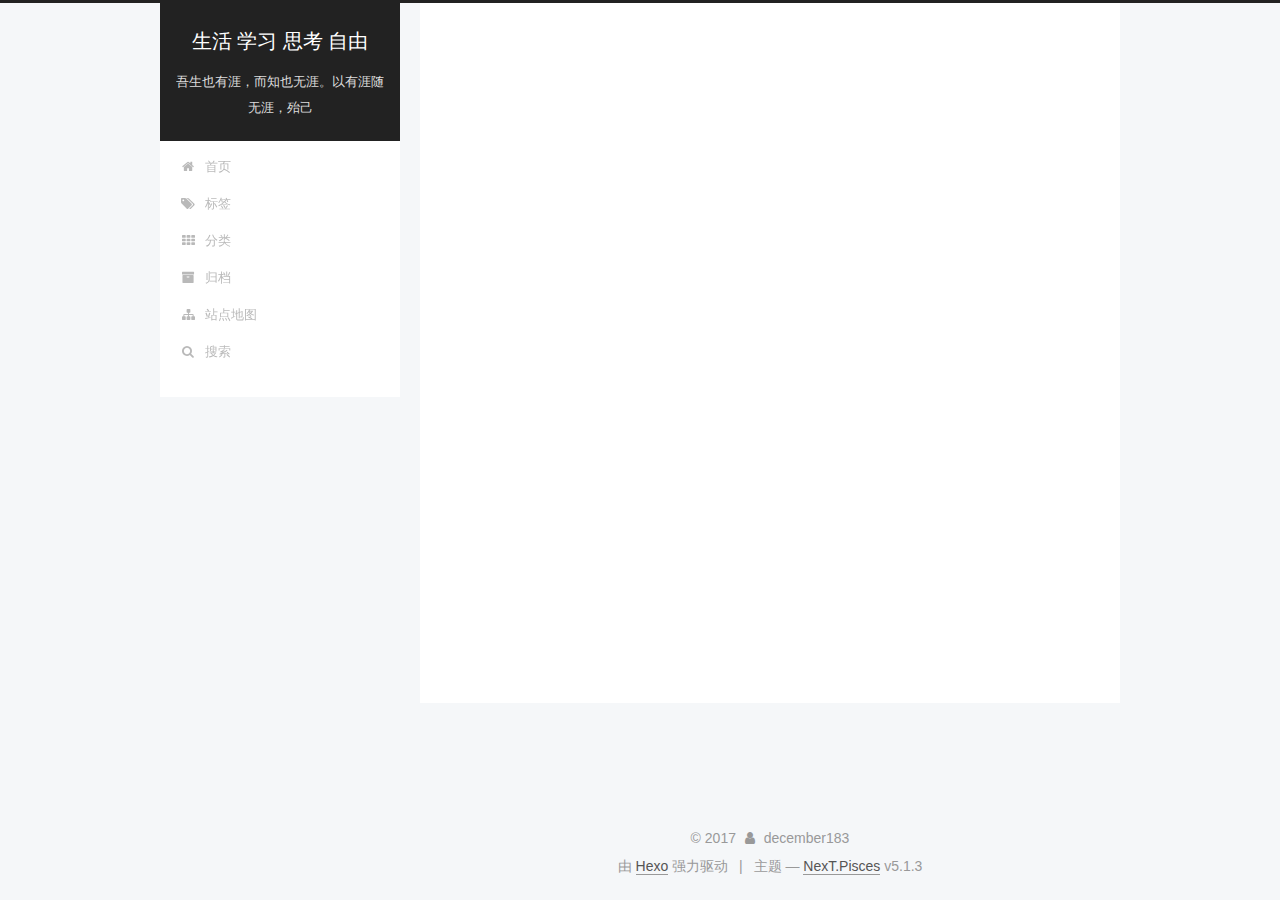
<file: tags/elasticsearch安装/index.html>
<!DOCTYPE html>



  


<html class="theme-next pisces use-motion" lang="zh-Hans">
<head>
  <meta charset="UTF-8"/>
<meta http-equiv="X-UA-Compatible" content="IE=edge" />
<meta name="viewport" content="width=device-width, initial-scale=1, maximum-scale=1"/>
<meta name="theme-color" content="#222">









<meta http-equiv="Cache-Control" content="no-transform" />
<meta http-equiv="Cache-Control" content="no-siteapp" />
















  
  
  <link href="/lib/fancybox/source/jquery.fancybox.css?v=2.1.5" rel="stylesheet" type="text/css" />







<link href="/lib/font-awesome/css/font-awesome.min.css?v=4.6.2" rel="stylesheet" type="text/css" />

<link href="/css/main.css?v=5.1.3" rel="stylesheet" type="text/css" />


  <link rel="apple-touch-icon" sizes="180x180" href="/images/apple-touch-icon.png?v=5.1.3">


  <link rel="icon" type="image/png" sizes="32x32" href="/images/favicon-32x32.png?v=5.1.3">


  <link rel="icon" type="image/png" sizes="16x16" href="/images/favicon-16x16.png?v=5.1.3">


  <link rel="mask-icon" href="/images/logo.svg?v=5.1.3" color="#222">





  <meta name="keywords" content="Hexo, NexT" />










<meta property="og:type" content="website">
<meta property="og:title" content="生活 学习 思考 自由">
<meta property="og:url" content="http://december183.github.io/tags/elasticsearch安装/index.html">
<meta property="og:site_name" content="生活 学习 思考 自由">
<meta property="og:locale" content="zh-Hans">
<meta name="twitter:card" content="summary">
<meta name="twitter:title" content="生活 学习 思考 自由">



<script type="text/javascript" id="hexo.configurations">
  var NexT = window.NexT || {};
  var CONFIG = {
    root: '/',
    scheme: 'Pisces',
    version: '5.1.3',
    sidebar: {"position":"left","display":"post","offset":12,"b2t":false,"scrollpercent":false,"onmobile":false},
    fancybox: true,
    tabs: true,
    motion: {"enable":true,"async":false,"transition":{"post_block":"fadeIn","post_header":"slideDownIn","post_body":"slideDownIn","coll_header":"slideLeftIn","sidebar":"slideUpIn"}},
    duoshuo: {
      userId: '0',
      author: '博主'
    },
    algolia: {
      applicationID: '',
      apiKey: '',
      indexName: '',
      hits: {"per_page":10},
      labels: {"input_placeholder":"Search for Posts","hits_empty":"We didn't find any results for the search: ${query}","hits_stats":"${hits} results found in ${time} ms"}
    }
  };
</script>



  <link rel="canonical" href="http://december183.github.io/tags/elasticsearch安装/"/>





  <title>标签: elasticsearch安装 | 生活 学习 思考 自由</title>
  








</head>

<body itemscope itemtype="http://schema.org/WebPage" lang="zh-Hans">

  
  
    
  

  <div class="container sidebar-position-left ">
    <div class="headband"></div>

    <header id="header" class="header" itemscope itemtype="http://schema.org/WPHeader">
      <div class="header-inner"><div class="site-brand-wrapper">
  <div class="site-meta ">
    

    <div class="custom-logo-site-title">
      <a href="/"  class="brand" rel="start">
        <span class="logo-line-before"><i></i></span>
        <span class="site-title">生活 学习 思考 自由</span>
        <span class="logo-line-after"><i></i></span>
      </a>
    </div>
      
        <p class="site-subtitle">吾生也有涯，而知也无涯。以有涯随无涯，殆己</p>
      
  </div>

  <div class="site-nav-toggle">
    <button>
      <span class="btn-bar"></span>
      <span class="btn-bar"></span>
      <span class="btn-bar"></span>
    </button>
  </div>
</div>

<nav class="site-nav">
  

  
    <ul id="menu" class="menu">
      
        
        <li class="menu-item menu-item-home">
          <a href="/" rel="section">
            
              <i class="menu-item-icon fa fa-fw fa-home"></i> <br />
            
            首页
          </a>
        </li>
      
        
        <li class="menu-item menu-item-tags">
          <a href="/tags/" rel="section">
            
              <i class="menu-item-icon fa fa-fw fa-tags"></i> <br />
            
            标签
          </a>
        </li>
      
        
        <li class="menu-item menu-item-categories">
          <a href="/categories/" rel="section">
            
              <i class="menu-item-icon fa fa-fw fa-th"></i> <br />
            
            分类
          </a>
        </li>
      
        
        <li class="menu-item menu-item-archives">
          <a href="/archives/" rel="section">
            
              <i class="menu-item-icon fa fa-fw fa-archive"></i> <br />
            
            归档
          </a>
        </li>
      
        
        <li class="menu-item menu-item-sitemap">
          <a href="/sitemap.xml" rel="section">
            
              <i class="menu-item-icon fa fa-fw fa-sitemap"></i> <br />
            
            站点地图
          </a>
        </li>
      

      
        <li class="menu-item menu-item-search">
          
            <a href="javascript:;" class="popup-trigger">
          
            
              <i class="menu-item-icon fa fa-search fa-fw"></i> <br />
            
            搜索
          </a>
        </li>
      
    </ul>
  

  
    <div class="site-search">
      
  <div class="popup search-popup local-search-popup">
  <div class="local-search-header clearfix">
    <span class="search-icon">
      <i class="fa fa-search"></i>
    </span>
    <span class="popup-btn-close">
      <i class="fa fa-times-circle"></i>
    </span>
    <div class="local-search-input-wrapper">
      <input autocomplete="off"
             placeholder="搜索..." spellcheck="false"
             type="text" id="local-search-input">
    </div>
  </div>
  <div id="local-search-result"></div>
</div>



    </div>
  
</nav>



 </div>
    </header>

    <main id="main" class="main">
      <div class="main-inner">
        <div class="content-wrap">
          <div id="content" class="content">
            

  
  
  
  <div class="post-block tag">

    <div id="posts" class="posts-collapse">
      <div class="collection-title">
        <h1>elasticsearch安装<small>标签</small>
        </h1>
      </div>

      
        

  <article class="post post-type-normal" itemscope itemtype="http://schema.org/Article">
    <header class="post-header">

      <h2 class="post-title">
        
            <a class="post-title-link" href="/2017/10/05/elasticsearch安装/" itemprop="url">
              
                <span itemprop="name">windows10 elasticsearch安装</span>
              
            </a>
        
      </h2>

      <div class="post-meta">
        <time class="post-time" itemprop="dateCreated"
              datetime="2017-10-05T23:50:22+08:00"
              content="2017-10-05" >
          10-05
        </time>
      </div>

    </header>
  </article>


      
    </div>

  </div>
  
  
  

  


          </div>
          


          

        </div>
        
          
  
  <div class="sidebar-toggle">
    <div class="sidebar-toggle-line-wrap">
      <span class="sidebar-toggle-line sidebar-toggle-line-first"></span>
      <span class="sidebar-toggle-line sidebar-toggle-line-middle"></span>
      <span class="sidebar-toggle-line sidebar-toggle-line-last"></span>
    </div>
  </div>

  <aside id="sidebar" class="sidebar">
    
    <div class="sidebar-inner">

      

      

      <section class="site-overview-wrap sidebar-panel sidebar-panel-active">
        <div class="site-overview">
          <div class="site-author motion-element" itemprop="author" itemscope itemtype="http://schema.org/Person">
            
              <img class="site-author-image" itemprop="image"
                src="/images/avatar.jpg"
                alt="december183" />
            
              <p class="site-author-name" itemprop="name">december183</p>
              <p class="site-description motion-element" itemprop="description"></p>
          </div>

          <nav class="site-state motion-element">

            
              <div class="site-state-item site-state-posts">
              
                <a href="/archives/">
              
                  <span class="site-state-item-count">3</span>
                  <span class="site-state-item-name">日志</span>
                </a>
              </div>
            

            
              
              
              <div class="site-state-item site-state-categories">
                <a href="/categories/index.html">
                  <span class="site-state-item-count">2</span>
                  <span class="site-state-item-name">分类</span>
                </a>
              </div>
            

            
              
              
              <div class="site-state-item site-state-tags">
                <a href="/tags/index.html">
                  <span class="site-state-item-count">3</span>
                  <span class="site-state-item-name">标签</span>
                </a>
              </div>
            

          </nav>

          

          <div class="links-of-author motion-element">
            
          </div>

          
          

          
          

          

        </div>
      </section>

      

      

    </div>
  </aside>


        
      </div>
    </main>

    <footer id="footer" class="footer">
      <div class="footer-inner">
        <div class="copyright">&copy; <span itemprop="copyrightYear">2017</span>
  <span class="with-love">
    <i class="fa fa-user"></i>
  </span>
  <span class="author" itemprop="copyrightHolder">december183</span>

  
</div>


  <div class="powered-by">由 <a class="theme-link" target="_blank" href="https://hexo.io">Hexo</a> 强力驱动</div>



  <span class="post-meta-divider">|</span>



  <div class="theme-info">主题 &mdash; <a class="theme-link" target="_blank" href="https://github.com/iissnan/hexo-theme-next">NexT.Pisces</a> v5.1.3</div>




        







        
      </div>
    </footer>

    
      <div class="back-to-top">
        <i class="fa fa-arrow-up"></i>
        
      </div>
    

  </div>

  

<script type="text/javascript">
  if (Object.prototype.toString.call(window.Promise) !== '[object Function]') {
    window.Promise = null;
  }
</script>









  












  
  <script type="text/javascript" src="/lib/jquery/index.js?v=2.1.3"></script>

  
  <script type="text/javascript" src="/lib/fastclick/lib/fastclick.min.js?v=1.0.6"></script>

  
  <script type="text/javascript" src="/lib/jquery_lazyload/jquery.lazyload.js?v=1.9.7"></script>

  
  <script type="text/javascript" src="/lib/velocity/velocity.min.js?v=1.2.1"></script>

  
  <script type="text/javascript" src="/lib/velocity/velocity.ui.min.js?v=1.2.1"></script>

  
  <script type="text/javascript" src="/lib/fancybox/source/jquery.fancybox.pack.js?v=2.1.5"></script>


  


  <script type="text/javascript" src="/js/src/utils.js?v=5.1.3"></script>

  <script type="text/javascript" src="/js/src/motion.js?v=5.1.3"></script>



  
  


  <script type="text/javascript" src="/js/src/affix.js?v=5.1.3"></script>

  <script type="text/javascript" src="/js/src/schemes/pisces.js?v=5.1.3"></script>



  

  


  <script type="text/javascript" src="/js/src/bootstrap.js?v=5.1.3"></script>



  


  

    
      <script id="dsq-count-scr" src="https://december183.disqus.com/count.js" async></script>
    

    

  




	





  










  

  <script type="text/javascript">
    // Popup Window;
    var isfetched = false;
    var isXml = true;
    // Search DB path;
    var search_path = "search.xml";
    if (search_path.length === 0) {
      search_path = "search.xml";
    } else if (/json$/i.test(search_path)) {
      isXml = false;
    }
    var path = "/" + search_path;
    // monitor main search box;

    var onPopupClose = function (e) {
      $('.popup').hide();
      $('#local-search-input').val('');
      $('.search-result-list').remove();
      $('#no-result').remove();
      $(".local-search-pop-overlay").remove();
      $('body').css('overflow', '');
    }

    function proceedsearch() {
      $("body")
        .append('<div class="search-popup-overlay local-search-pop-overlay"></div>')
        .css('overflow', 'hidden');
      $('.search-popup-overlay').click(onPopupClose);
      $('.popup').toggle();
      var $localSearchInput = $('#local-search-input');
      $localSearchInput.attr("autocapitalize", "none");
      $localSearchInput.attr("autocorrect", "off");
      $localSearchInput.focus();
    }

    // search function;
    var searchFunc = function(path, search_id, content_id) {
      'use strict';

      // start loading animation
      $("body")
        .append('<div class="search-popup-overlay local-search-pop-overlay">' +
          '<div id="search-loading-icon">' +
          '<i class="fa fa-spinner fa-pulse fa-5x fa-fw"></i>' +
          '</div>' +
          '</div>')
        .css('overflow', 'hidden');
      $("#search-loading-icon").css('margin', '20% auto 0 auto').css('text-align', 'center');

      $.ajax({
        url: path,
        dataType: isXml ? "xml" : "json",
        async: true,
        success: function(res) {
          // get the contents from search data
          isfetched = true;
          $('.popup').detach().appendTo('.header-inner');
          var datas = isXml ? $("entry", res).map(function() {
            return {
              title: $("title", this).text(),
              content: $("content",this).text(),
              url: $("url" , this).text()
            };
          }).get() : res;
          var input = document.getElementById(search_id);
          var resultContent = document.getElementById(content_id);
          var inputEventFunction = function() {
            var searchText = input.value.trim().toLowerCase();
            var keywords = searchText.split(/[\s\-]+/);
            if (keywords.length > 1) {
              keywords.push(searchText);
            }
            var resultItems = [];
            if (searchText.length > 0) {
              // perform local searching
              datas.forEach(function(data) {
                var isMatch = false;
                var hitCount = 0;
                var searchTextCount = 0;
                var title = data.title.trim();
                var titleInLowerCase = title.toLowerCase();
                var content = data.content.trim().replace(/<[^>]+>/g,"");
                var contentInLowerCase = content.toLowerCase();
                var articleUrl = decodeURIComponent(data.url);
                var indexOfTitle = [];
                var indexOfContent = [];
                // only match articles with not empty titles
                if(title != '') {
                  keywords.forEach(function(keyword) {
                    function getIndexByWord(word, text, caseSensitive) {
                      var wordLen = word.length;
                      if (wordLen === 0) {
                        return [];
                      }
                      var startPosition = 0, position = [], index = [];
                      if (!caseSensitive) {
                        text = text.toLowerCase();
                        word = word.toLowerCase();
                      }
                      while ((position = text.indexOf(word, startPosition)) > -1) {
                        index.push({position: position, word: word});
                        startPosition = position + wordLen;
                      }
                      return index;
                    }

                    indexOfTitle = indexOfTitle.concat(getIndexByWord(keyword, titleInLowerCase, false));
                    indexOfContent = indexOfContent.concat(getIndexByWord(keyword, contentInLowerCase, false));
                  });
                  if (indexOfTitle.length > 0 || indexOfContent.length > 0) {
                    isMatch = true;
                    hitCount = indexOfTitle.length + indexOfContent.length;
                  }
                }

                // show search results

                if (isMatch) {
                  // sort index by position of keyword

                  [indexOfTitle, indexOfContent].forEach(function (index) {
                    index.sort(function (itemLeft, itemRight) {
                      if (itemRight.position !== itemLeft.position) {
                        return itemRight.position - itemLeft.position;
                      } else {
                        return itemLeft.word.length - itemRight.word.length;
                      }
                    });
                  });

                  // merge hits into slices

                  function mergeIntoSlice(text, start, end, index) {
                    var item = index[index.length - 1];
                    var position = item.position;
                    var word = item.word;
                    var hits = [];
                    var searchTextCountInSlice = 0;
                    while (position + word.length <= end && index.length != 0) {
                      if (word === searchText) {
                        searchTextCountInSlice++;
                      }
                      hits.push({position: position, length: word.length});
                      var wordEnd = position + word.length;

                      // move to next position of hit

                      index.pop();
                      while (index.length != 0) {
                        item = index[index.length - 1];
                        position = item.position;
                        word = item.word;
                        if (wordEnd > position) {
                          index.pop();
                        } else {
                          break;
                        }
                      }
                    }
                    searchTextCount += searchTextCountInSlice;
                    return {
                      hits: hits,
                      start: start,
                      end: end,
                      searchTextCount: searchTextCountInSlice
                    };
                  }

                  var slicesOfTitle = [];
                  if (indexOfTitle.length != 0) {
                    slicesOfTitle.push(mergeIntoSlice(title, 0, title.length, indexOfTitle));
                  }

                  var slicesOfContent = [];
                  while (indexOfContent.length != 0) {
                    var item = indexOfContent[indexOfContent.length - 1];
                    var position = item.position;
                    var word = item.word;
                    // cut out 100 characters
                    var start = position - 20;
                    var end = position + 80;
                    if(start < 0){
                      start = 0;
                    }
                    if (end < position + word.length) {
                      end = position + word.length;
                    }
                    if(end > content.length){
                      end = content.length;
                    }
                    slicesOfContent.push(mergeIntoSlice(content, start, end, indexOfContent));
                  }

                  // sort slices in content by search text's count and hits' count

                  slicesOfContent.sort(function (sliceLeft, sliceRight) {
                    if (sliceLeft.searchTextCount !== sliceRight.searchTextCount) {
                      return sliceRight.searchTextCount - sliceLeft.searchTextCount;
                    } else if (sliceLeft.hits.length !== sliceRight.hits.length) {
                      return sliceRight.hits.length - sliceLeft.hits.length;
                    } else {
                      return sliceLeft.start - sliceRight.start;
                    }
                  });

                  // select top N slices in content

                  var upperBound = parseInt('1');
                  if (upperBound >= 0) {
                    slicesOfContent = slicesOfContent.slice(0, upperBound);
                  }

                  // highlight title and content

                  function highlightKeyword(text, slice) {
                    var result = '';
                    var prevEnd = slice.start;
                    slice.hits.forEach(function (hit) {
                      result += text.substring(prevEnd, hit.position);
                      var end = hit.position + hit.length;
                      result += '<b class="search-keyword">' + text.substring(hit.position, end) + '</b>';
                      prevEnd = end;
                    });
                    result += text.substring(prevEnd, slice.end);
                    return result;
                  }

                  var resultItem = '';

                  if (slicesOfTitle.length != 0) {
                    resultItem += "<li><a href='" + articleUrl + "' class='search-result-title'>" + highlightKeyword(title, slicesOfTitle[0]) + "</a>";
                  } else {
                    resultItem += "<li><a href='" + articleUrl + "' class='search-result-title'>" + title + "</a>";
                  }

                  slicesOfContent.forEach(function (slice) {
                    resultItem += "<a href='" + articleUrl + "'>" +
                      "<p class=\"search-result\">" + highlightKeyword(content, slice) +
                      "...</p>" + "</a>";
                  });

                  resultItem += "</li>";
                  resultItems.push({
                    item: resultItem,
                    searchTextCount: searchTextCount,
                    hitCount: hitCount,
                    id: resultItems.length
                  });
                }
              })
            };
            if (keywords.length === 1 && keywords[0] === "") {
              resultContent.innerHTML = '<div id="no-result"><i class="fa fa-search fa-5x" /></div>'
            } else if (resultItems.length === 0) {
              resultContent.innerHTML = '<div id="no-result"><i class="fa fa-frown-o fa-5x" /></div>'
            } else {
              resultItems.sort(function (resultLeft, resultRight) {
                if (resultLeft.searchTextCount !== resultRight.searchTextCount) {
                  return resultRight.searchTextCount - resultLeft.searchTextCount;
                } else if (resultLeft.hitCount !== resultRight.hitCount) {
                  return resultRight.hitCount - resultLeft.hitCount;
                } else {
                  return resultRight.id - resultLeft.id;
                }
              });
              var searchResultList = '<ul class=\"search-result-list\">';
              resultItems.forEach(function (result) {
                searchResultList += result.item;
              })
              searchResultList += "</ul>";
              resultContent.innerHTML = searchResultList;
            }
          }

          if ('auto' === 'auto') {
            input.addEventListener('input', inputEventFunction);
          } else {
            $('.search-icon').click(inputEventFunction);
            input.addEventListener('keypress', function (event) {
              if (event.keyCode === 13) {
                inputEventFunction();
              }
            });
          }

          // remove loading animation
          $(".local-search-pop-overlay").remove();
          $('body').css('overflow', '');

          proceedsearch();
        }
      });
    }

    // handle and trigger popup window;
    $('.popup-trigger').click(function(e) {
      e.stopPropagation();
      if (isfetched === false) {
        searchFunc(path, 'local-search-input', 'local-search-result');
      } else {
        proceedsearch();
      };
    });

    $('.popup-btn-close').click(onPopupClose);
    $('.popup').click(function(e){
      e.stopPropagation();
    });
    $(document).on('keyup', function (event) {
      var shouldDismissSearchPopup = event.which === 27 &&
        $('.search-popup').is(':visible');
      if (shouldDismissSearchPopup) {
        onPopupClose();
      }
    });
  </script>





  

  

  

  

  

  

</body>
</html>
</file>
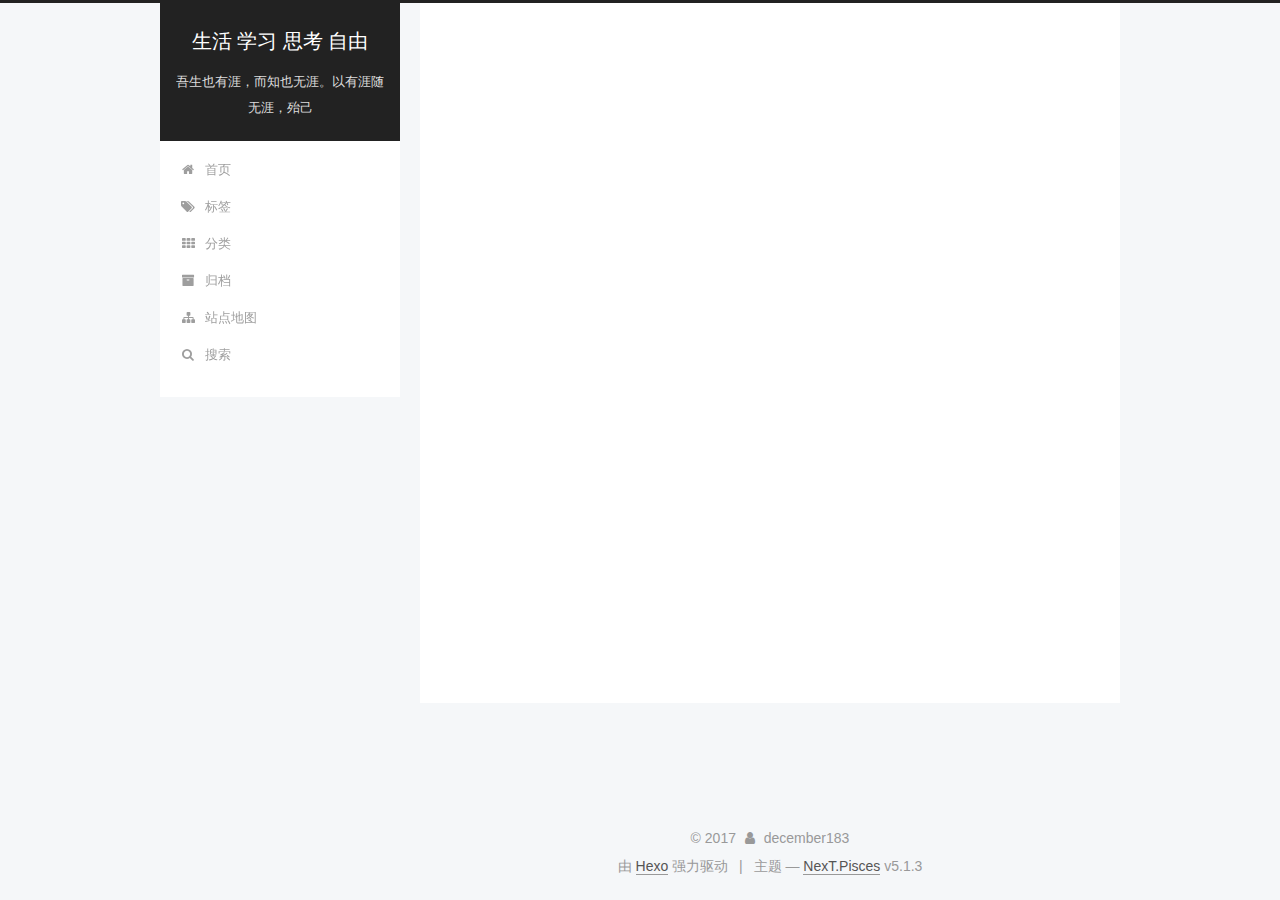
<file: tags/elasticsearch集群配置/index.html>
<!DOCTYPE html>



  


<html class="theme-next pisces use-motion" lang="zh-Hans">
<head>
  <meta charset="UTF-8"/>
<meta http-equiv="X-UA-Compatible" content="IE=edge" />
<meta name="viewport" content="width=device-width, initial-scale=1, maximum-scale=1"/>
<meta name="theme-color" content="#222">









<meta http-equiv="Cache-Control" content="no-transform" />
<meta http-equiv="Cache-Control" content="no-siteapp" />
















  
  
  <link href="/lib/fancybox/source/jquery.fancybox.css?v=2.1.5" rel="stylesheet" type="text/css" />







<link href="/lib/font-awesome/css/font-awesome.min.css?v=4.6.2" rel="stylesheet" type="text/css" />

<link href="/css/main.css?v=5.1.3" rel="stylesheet" type="text/css" />


  <link rel="apple-touch-icon" sizes="180x180" href="/images/apple-touch-icon.png?v=5.1.3">


  <link rel="icon" type="image/png" sizes="32x32" href="/images/favicon-32x32.png?v=5.1.3">


  <link rel="icon" type="image/png" sizes="16x16" href="/images/favicon-16x16.png?v=5.1.3">


  <link rel="mask-icon" href="/images/logo.svg?v=5.1.3" color="#222">





  <meta name="keywords" content="Hexo, NexT" />










<meta property="og:type" content="website">
<meta property="og:title" content="生活 学习 思考 自由">
<meta property="og:url" content="http://december183.github.io/tags/elasticsearch集群配置/index.html">
<meta property="og:site_name" content="生活 学习 思考 自由">
<meta property="og:locale" content="zh-Hans">
<meta name="twitter:card" content="summary">
<meta name="twitter:title" content="生活 学习 思考 自由">



<script type="text/javascript" id="hexo.configurations">
  var NexT = window.NexT || {};
  var CONFIG = {
    root: '/',
    scheme: 'Pisces',
    version: '5.1.3',
    sidebar: {"position":"left","display":"post","offset":12,"b2t":false,"scrollpercent":false,"onmobile":false},
    fancybox: true,
    tabs: true,
    motion: {"enable":true,"async":false,"transition":{"post_block":"fadeIn","post_header":"slideDownIn","post_body":"slideDownIn","coll_header":"slideLeftIn","sidebar":"slideUpIn"}},
    duoshuo: {
      userId: '0',
      author: '博主'
    },
    algolia: {
      applicationID: '',
      apiKey: '',
      indexName: '',
      hits: {"per_page":10},
      labels: {"input_placeholder":"Search for Posts","hits_empty":"We didn't find any results for the search: ${query}","hits_stats":"${hits} results found in ${time} ms"}
    }
  };
</script>



  <link rel="canonical" href="http://december183.github.io/tags/elasticsearch集群配置/"/>





  <title>标签: elasticsearch集群配置 | 生活 学习 思考 自由</title>
  








</head>

<body itemscope itemtype="http://schema.org/WebPage" lang="zh-Hans">

  
  
    
  

  <div class="container sidebar-position-left ">
    <div class="headband"></div>

    <header id="header" class="header" itemscope itemtype="http://schema.org/WPHeader">
      <div class="header-inner"><div class="site-brand-wrapper">
  <div class="site-meta ">
    

    <div class="custom-logo-site-title">
      <a href="/"  class="brand" rel="start">
        <span class="logo-line-before"><i></i></span>
        <span class="site-title">生活 学习 思考 自由</span>
        <span class="logo-line-after"><i></i></span>
      </a>
    </div>
      
        <p class="site-subtitle">吾生也有涯，而知也无涯。以有涯随无涯，殆己</p>
      
  </div>

  <div class="site-nav-toggle">
    <button>
      <span class="btn-bar"></span>
      <span class="btn-bar"></span>
      <span class="btn-bar"></span>
    </button>
  </div>
</div>

<nav class="site-nav">
  

  
    <ul id="menu" class="menu">
      
        
        <li class="menu-item menu-item-home">
          <a href="/" rel="section">
            
              <i class="menu-item-icon fa fa-fw fa-home"></i> <br />
            
            首页
          </a>
        </li>
      
        
        <li class="menu-item menu-item-tags">
          <a href="/tags/" rel="section">
            
              <i class="menu-item-icon fa fa-fw fa-tags"></i> <br />
            
            标签
          </a>
        </li>
      
        
        <li class="menu-item menu-item-categories">
          <a href="/categories/" rel="section">
            
              <i class="menu-item-icon fa fa-fw fa-th"></i> <br />
            
            分类
          </a>
        </li>
      
        
        <li class="menu-item menu-item-archives">
          <a href="/archives/" rel="section">
            
              <i class="menu-item-icon fa fa-fw fa-archive"></i> <br />
            
            归档
          </a>
        </li>
      
        
        <li class="menu-item menu-item-sitemap">
          <a href="/sitemap.xml" rel="section">
            
              <i class="menu-item-icon fa fa-fw fa-sitemap"></i> <br />
            
            站点地图
          </a>
        </li>
      

      
        <li class="menu-item menu-item-search">
          
            <a href="javascript:;" class="popup-trigger">
          
            
              <i class="menu-item-icon fa fa-search fa-fw"></i> <br />
            
            搜索
          </a>
        </li>
      
    </ul>
  

  
    <div class="site-search">
      
  <div class="popup search-popup local-search-popup">
  <div class="local-search-header clearfix">
    <span class="search-icon">
      <i class="fa fa-search"></i>
    </span>
    <span class="popup-btn-close">
      <i class="fa fa-times-circle"></i>
    </span>
    <div class="local-search-input-wrapper">
      <input autocomplete="off"
             placeholder="搜索..." spellcheck="false"
             type="text" id="local-search-input">
    </div>
  </div>
  <div id="local-search-result"></div>
</div>



    </div>
  
</nav>



 </div>
    </header>

    <main id="main" class="main">
      <div class="main-inner">
        <div class="content-wrap">
          <div id="content" class="content">
            

  
  
  
  <div class="post-block tag">

    <div id="posts" class="posts-collapse">
      <div class="collection-title">
        <h1>elasticsearch集群配置<small>标签</small>
        </h1>
      </div>

      
        

  <article class="post post-type-normal" itemscope itemtype="http://schema.org/Article">
    <header class="post-header">

      <h2 class="post-title">
        
            <a class="post-title-link" href="/2017/10/05/elasticsearch集群配置/" itemprop="url">
              
                <span itemprop="name">elasticsearch集群配置</span>
              
            </a>
        
      </h2>

      <div class="post-meta">
        <time class="post-time" itemprop="dateCreated"
              datetime="2017-10-05T22:32:07+08:00"
              content="2017-10-05" >
          10-05
        </time>
      </div>

    </header>
  </article>


      
    </div>

  </div>
  
  
  

  


          </div>
          


          

        </div>
        
          
  
  <div class="sidebar-toggle">
    <div class="sidebar-toggle-line-wrap">
      <span class="sidebar-toggle-line sidebar-toggle-line-first"></span>
      <span class="sidebar-toggle-line sidebar-toggle-line-middle"></span>
      <span class="sidebar-toggle-line sidebar-toggle-line-last"></span>
    </div>
  </div>

  <aside id="sidebar" class="sidebar">
    
    <div class="sidebar-inner">

      

      

      <section class="site-overview-wrap sidebar-panel sidebar-panel-active">
        <div class="site-overview">
          <div class="site-author motion-element" itemprop="author" itemscope itemtype="http://schema.org/Person">
            
              <img class="site-author-image" itemprop="image"
                src="/images/avatar.jpg"
                alt="december183" />
            
              <p class="site-author-name" itemprop="name">december183</p>
              <p class="site-description motion-element" itemprop="description"></p>
          </div>

          <nav class="site-state motion-element">

            
              <div class="site-state-item site-state-posts">
              
                <a href="/archives/">
              
                  <span class="site-state-item-count">3</span>
                  <span class="site-state-item-name">日志</span>
                </a>
              </div>
            

            
              
              
              <div class="site-state-item site-state-categories">
                <a href="/categories/index.html">
                  <span class="site-state-item-count">2</span>
                  <span class="site-state-item-name">分类</span>
                </a>
              </div>
            

            
              
              
              <div class="site-state-item site-state-tags">
                <a href="/tags/index.html">
                  <span class="site-state-item-count">3</span>
                  <span class="site-state-item-name">标签</span>
                </a>
              </div>
            

          </nav>

          

          <div class="links-of-author motion-element">
            
          </div>

          
          

          
          

          

        </div>
      </section>

      

      

    </div>
  </aside>


        
      </div>
    </main>

    <footer id="footer" class="footer">
      <div class="footer-inner">
        <div class="copyright">&copy; <span itemprop="copyrightYear">2017</span>
  <span class="with-love">
    <i class="fa fa-user"></i>
  </span>
  <span class="author" itemprop="copyrightHolder">december183</span>

  
</div>


  <div class="powered-by">由 <a class="theme-link" target="_blank" href="https://hexo.io">Hexo</a> 强力驱动</div>



  <span class="post-meta-divider">|</span>



  <div class="theme-info">主题 &mdash; <a class="theme-link" target="_blank" href="https://github.com/iissnan/hexo-theme-next">NexT.Pisces</a> v5.1.3</div>




        







        
      </div>
    </footer>

    
      <div class="back-to-top">
        <i class="fa fa-arrow-up"></i>
        
      </div>
    

  </div>

  

<script type="text/javascript">
  if (Object.prototype.toString.call(window.Promise) !== '[object Function]') {
    window.Promise = null;
  }
</script>









  












  
  <script type="text/javascript" src="/lib/jquery/index.js?v=2.1.3"></script>

  
  <script type="text/javascript" src="/lib/fastclick/lib/fastclick.min.js?v=1.0.6"></script>

  
  <script type="text/javascript" src="/lib/jquery_lazyload/jquery.lazyload.js?v=1.9.7"></script>

  
  <script type="text/javascript" src="/lib/velocity/velocity.min.js?v=1.2.1"></script>

  
  <script type="text/javascript" src="/lib/velocity/velocity.ui.min.js?v=1.2.1"></script>

  
  <script type="text/javascript" src="/lib/fancybox/source/jquery.fancybox.pack.js?v=2.1.5"></script>


  


  <script type="text/javascript" src="/js/src/utils.js?v=5.1.3"></script>

  <script type="text/javascript" src="/js/src/motion.js?v=5.1.3"></script>



  
  


  <script type="text/javascript" src="/js/src/affix.js?v=5.1.3"></script>

  <script type="text/javascript" src="/js/src/schemes/pisces.js?v=5.1.3"></script>



  

  


  <script type="text/javascript" src="/js/src/bootstrap.js?v=5.1.3"></script>



  


  

    
      <script id="dsq-count-scr" src="https://december183.disqus.com/count.js" async></script>
    

    

  




	





  










  

  <script type="text/javascript">
    // Popup Window;
    var isfetched = false;
    var isXml = true;
    // Search DB path;
    var search_path = "search.xml";
    if (search_path.length === 0) {
      search_path = "search.xml";
    } else if (/json$/i.test(search_path)) {
      isXml = false;
    }
    var path = "/" + search_path;
    // monitor main search box;

    var onPopupClose = function (e) {
      $('.popup').hide();
      $('#local-search-input').val('');
      $('.search-result-list').remove();
      $('#no-result').remove();
      $(".local-search-pop-overlay").remove();
      $('body').css('overflow', '');
    }

    function proceedsearch() {
      $("body")
        .append('<div class="search-popup-overlay local-search-pop-overlay"></div>')
        .css('overflow', 'hidden');
      $('.search-popup-overlay').click(onPopupClose);
      $('.popup').toggle();
      var $localSearchInput = $('#local-search-input');
      $localSearchInput.attr("autocapitalize", "none");
      $localSearchInput.attr("autocorrect", "off");
      $localSearchInput.focus();
    }

    // search function;
    var searchFunc = function(path, search_id, content_id) {
      'use strict';

      // start loading animation
      $("body")
        .append('<div class="search-popup-overlay local-search-pop-overlay">' +
          '<div id="search-loading-icon">' +
          '<i class="fa fa-spinner fa-pulse fa-5x fa-fw"></i>' +
          '</div>' +
          '</div>')
        .css('overflow', 'hidden');
      $("#search-loading-icon").css('margin', '20% auto 0 auto').css('text-align', 'center');

      $.ajax({
        url: path,
        dataType: isXml ? "xml" : "json",
        async: true,
        success: function(res) {
          // get the contents from search data
          isfetched = true;
          $('.popup').detach().appendTo('.header-inner');
          var datas = isXml ? $("entry", res).map(function() {
            return {
              title: $("title", this).text(),
              content: $("content",this).text(),
              url: $("url" , this).text()
            };
          }).get() : res;
          var input = document.getElementById(search_id);
          var resultContent = document.getElementById(content_id);
          var inputEventFunction = function() {
            var searchText = input.value.trim().toLowerCase();
            var keywords = searchText.split(/[\s\-]+/);
            if (keywords.length > 1) {
              keywords.push(searchText);
            }
            var resultItems = [];
            if (searchText.length > 0) {
              // perform local searching
              datas.forEach(function(data) {
                var isMatch = false;
                var hitCount = 0;
                var searchTextCount = 0;
                var title = data.title.trim();
                var titleInLowerCase = title.toLowerCase();
                var content = data.content.trim().replace(/<[^>]+>/g,"");
                var contentInLowerCase = content.toLowerCase();
                var articleUrl = decodeURIComponent(data.url);
                var indexOfTitle = [];
                var indexOfContent = [];
                // only match articles with not empty titles
                if(title != '') {
                  keywords.forEach(function(keyword) {
                    function getIndexByWord(word, text, caseSensitive) {
                      var wordLen = word.length;
                      if (wordLen === 0) {
                        return [];
                      }
                      var startPosition = 0, position = [], index = [];
                      if (!caseSensitive) {
                        text = text.toLowerCase();
                        word = word.toLowerCase();
                      }
                      while ((position = text.indexOf(word, startPosition)) > -1) {
                        index.push({position: position, word: word});
                        startPosition = position + wordLen;
                      }
                      return index;
                    }

                    indexOfTitle = indexOfTitle.concat(getIndexByWord(keyword, titleInLowerCase, false));
                    indexOfContent = indexOfContent.concat(getIndexByWord(keyword, contentInLowerCase, false));
                  });
                  if (indexOfTitle.length > 0 || indexOfContent.length > 0) {
                    isMatch = true;
                    hitCount = indexOfTitle.length + indexOfContent.length;
                  }
                }

                // show search results

                if (isMatch) {
                  // sort index by position of keyword

                  [indexOfTitle, indexOfContent].forEach(function (index) {
                    index.sort(function (itemLeft, itemRight) {
                      if (itemRight.position !== itemLeft.position) {
                        return itemRight.position - itemLeft.position;
                      } else {
                        return itemLeft.word.length - itemRight.word.length;
                      }
                    });
                  });

                  // merge hits into slices

                  function mergeIntoSlice(text, start, end, index) {
                    var item = index[index.length - 1];
                    var position = item.position;
                    var word = item.word;
                    var hits = [];
                    var searchTextCountInSlice = 0;
                    while (position + word.length <= end && index.length != 0) {
                      if (word === searchText) {
                        searchTextCountInSlice++;
                      }
                      hits.push({position: position, length: word.length});
                      var wordEnd = position + word.length;

                      // move to next position of hit

                      index.pop();
                      while (index.length != 0) {
                        item = index[index.length - 1];
                        position = item.position;
                        word = item.word;
                        if (wordEnd > position) {
                          index.pop();
                        } else {
                          break;
                        }
                      }
                    }
                    searchTextCount += searchTextCountInSlice;
                    return {
                      hits: hits,
                      start: start,
                      end: end,
                      searchTextCount: searchTextCountInSlice
                    };
                  }

                  var slicesOfTitle = [];
                  if (indexOfTitle.length != 0) {
                    slicesOfTitle.push(mergeIntoSlice(title, 0, title.length, indexOfTitle));
                  }

                  var slicesOfContent = [];
                  while (indexOfContent.length != 0) {
                    var item = indexOfContent[indexOfContent.length - 1];
                    var position = item.position;
                    var word = item.word;
                    // cut out 100 characters
                    var start = position - 20;
                    var end = position + 80;
                    if(start < 0){
                      start = 0;
                    }
                    if (end < position + word.length) {
                      end = position + word.length;
                    }
                    if(end > content.length){
                      end = content.length;
                    }
                    slicesOfContent.push(mergeIntoSlice(content, start, end, indexOfContent));
                  }

                  // sort slices in content by search text's count and hits' count

                  slicesOfContent.sort(function (sliceLeft, sliceRight) {
                    if (sliceLeft.searchTextCount !== sliceRight.searchTextCount) {
                      return sliceRight.searchTextCount - sliceLeft.searchTextCount;
                    } else if (sliceLeft.hits.length !== sliceRight.hits.length) {
                      return sliceRight.hits.length - sliceLeft.hits.length;
                    } else {
                      return sliceLeft.start - sliceRight.start;
                    }
                  });

                  // select top N slices in content

                  var upperBound = parseInt('1');
                  if (upperBound >= 0) {
                    slicesOfContent = slicesOfContent.slice(0, upperBound);
                  }

                  // highlight title and content

                  function highlightKeyword(text, slice) {
                    var result = '';
                    var prevEnd = slice.start;
                    slice.hits.forEach(function (hit) {
                      result += text.substring(prevEnd, hit.position);
                      var end = hit.position + hit.length;
                      result += '<b class="search-keyword">' + text.substring(hit.position, end) + '</b>';
                      prevEnd = end;
                    });
                    result += text.substring(prevEnd, slice.end);
                    return result;
                  }

                  var resultItem = '';

                  if (slicesOfTitle.length != 0) {
                    resultItem += "<li><a href='" + articleUrl + "' class='search-result-title'>" + highlightKeyword(title, slicesOfTitle[0]) + "</a>";
                  } else {
                    resultItem += "<li><a href='" + articleUrl + "' class='search-result-title'>" + title + "</a>";
                  }

                  slicesOfContent.forEach(function (slice) {
                    resultItem += "<a href='" + articleUrl + "'>" +
                      "<p class=\"search-result\">" + highlightKeyword(content, slice) +
                      "...</p>" + "</a>";
                  });

                  resultItem += "</li>";
                  resultItems.push({
                    item: resultItem,
                    searchTextCount: searchTextCount,
                    hitCount: hitCount,
                    id: resultItems.length
                  });
                }
              })
            };
            if (keywords.length === 1 && keywords[0] === "") {
              resultContent.innerHTML = '<div id="no-result"><i class="fa fa-search fa-5x" /></div>'
            } else if (resultItems.length === 0) {
              resultContent.innerHTML = '<div id="no-result"><i class="fa fa-frown-o fa-5x" /></div>'
            } else {
              resultItems.sort(function (resultLeft, resultRight) {
                if (resultLeft.searchTextCount !== resultRight.searchTextCount) {
                  return resultRight.searchTextCount - resultLeft.searchTextCount;
                } else if (resultLeft.hitCount !== resultRight.hitCount) {
                  return resultRight.hitCount - resultLeft.hitCount;
                } else {
                  return resultRight.id - resultLeft.id;
                }
              });
              var searchResultList = '<ul class=\"search-result-list\">';
              resultItems.forEach(function (result) {
                searchResultList += result.item;
              })
              searchResultList += "</ul>";
              resultContent.innerHTML = searchResultList;
            }
          }

          if ('auto' === 'auto') {
            input.addEventListener('input', inputEventFunction);
          } else {
            $('.search-icon').click(inputEventFunction);
            input.addEventListener('keypress', function (event) {
              if (event.keyCode === 13) {
                inputEventFunction();
              }
            });
          }

          // remove loading animation
          $(".local-search-pop-overlay").remove();
          $('body').css('overflow', '');

          proceedsearch();
        }
      });
    }

    // handle and trigger popup window;
    $('.popup-trigger').click(function(e) {
      e.stopPropagation();
      if (isfetched === false) {
        searchFunc(path, 'local-search-input', 'local-search-result');
      } else {
        proceedsearch();
      };
    });

    $('.popup-btn-close').click(onPopupClose);
    $('.popup').click(function(e){
      e.stopPropagation();
    });
    $(document).on('keyup', function (event) {
      var shouldDismissSearchPopup = event.which === 27 &&
        $('.search-popup').is(':visible');
      if (shouldDismissSearchPopup) {
        onPopupClose();
      }
    });
  </script>





  

  

  

  

  

  

</body>
</html>
</file>
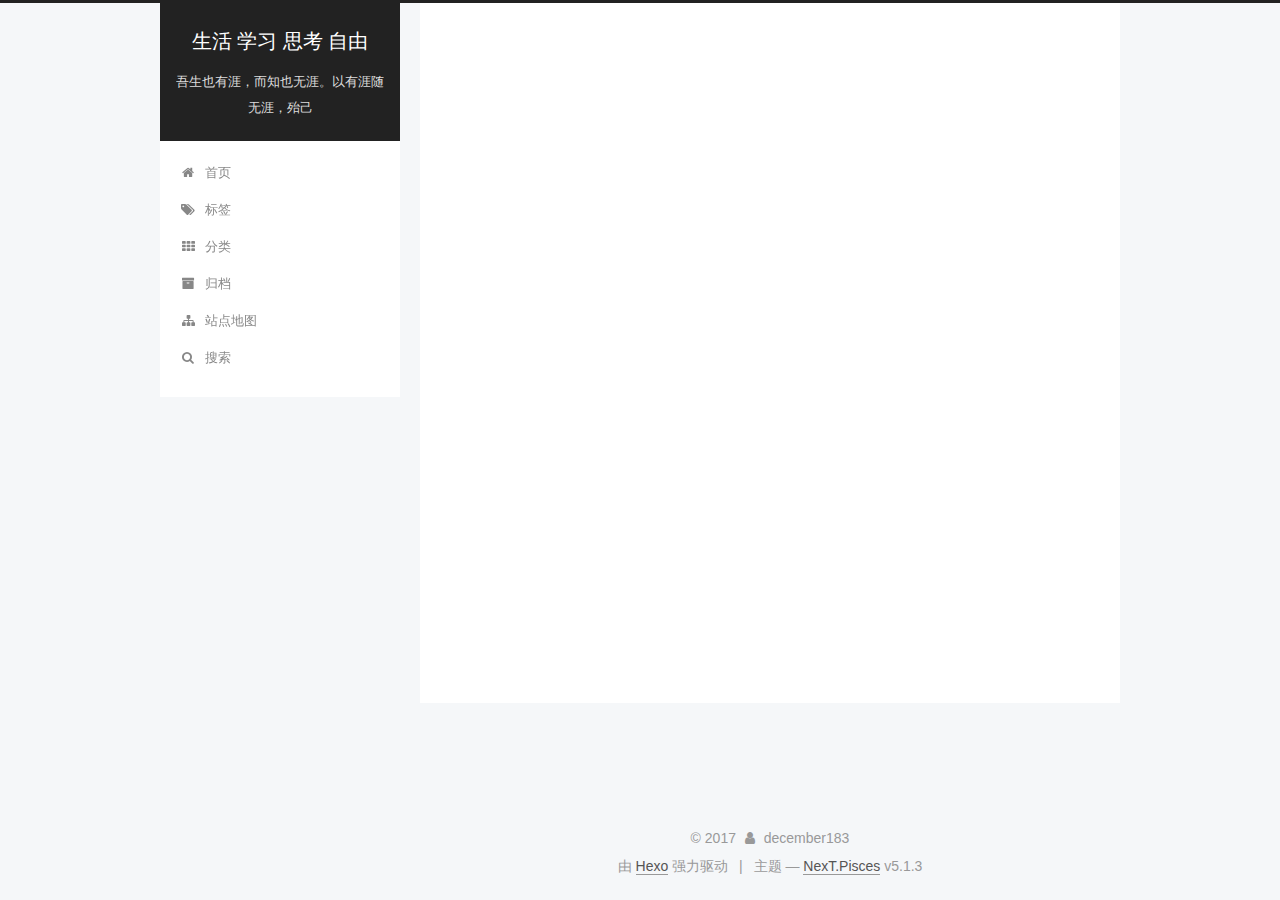
<file: tags/hexo/index.html>
<!DOCTYPE html>



  


<html class="theme-next pisces use-motion" lang="zh-Hans">
<head>
  <meta charset="UTF-8"/>
<meta http-equiv="X-UA-Compatible" content="IE=edge" />
<meta name="viewport" content="width=device-width, initial-scale=1, maximum-scale=1"/>
<meta name="theme-color" content="#222">









<meta http-equiv="Cache-Control" content="no-transform" />
<meta http-equiv="Cache-Control" content="no-siteapp" />
















  
  
  <link href="/lib/fancybox/source/jquery.fancybox.css?v=2.1.5" rel="stylesheet" type="text/css" />







<link href="/lib/font-awesome/css/font-awesome.min.css?v=4.6.2" rel="stylesheet" type="text/css" />

<link href="/css/main.css?v=5.1.3" rel="stylesheet" type="text/css" />


  <link rel="apple-touch-icon" sizes="180x180" href="/images/apple-touch-icon.png?v=5.1.3">


  <link rel="icon" type="image/png" sizes="32x32" href="/images/favicon-32x32.png?v=5.1.3">


  <link rel="icon" type="image/png" sizes="16x16" href="/images/favicon-16x16.png?v=5.1.3">


  <link rel="mask-icon" href="/images/logo.svg?v=5.1.3" color="#222">





  <meta name="keywords" content="Hexo, NexT" />










<meta property="og:type" content="website">
<meta property="og:title" content="生活 学习 思考 自由">
<meta property="og:url" content="http://december183.github.io/tags/hexo/index.html">
<meta property="og:site_name" content="生活 学习 思考 自由">
<meta property="og:locale" content="zh-Hans">
<meta name="twitter:card" content="summary">
<meta name="twitter:title" content="生活 学习 思考 自由">



<script type="text/javascript" id="hexo.configurations">
  var NexT = window.NexT || {};
  var CONFIG = {
    root: '/',
    scheme: 'Pisces',
    version: '5.1.3',
    sidebar: {"position":"left","display":"post","offset":12,"b2t":false,"scrollpercent":false,"onmobile":false},
    fancybox: true,
    tabs: true,
    motion: {"enable":true,"async":false,"transition":{"post_block":"fadeIn","post_header":"slideDownIn","post_body":"slideDownIn","coll_header":"slideLeftIn","sidebar":"slideUpIn"}},
    duoshuo: {
      userId: '0',
      author: '博主'
    },
    algolia: {
      applicationID: '',
      apiKey: '',
      indexName: '',
      hits: {"per_page":10},
      labels: {"input_placeholder":"Search for Posts","hits_empty":"We didn't find any results for the search: ${query}","hits_stats":"${hits} results found in ${time} ms"}
    }
  };
</script>



  <link rel="canonical" href="http://december183.github.io/tags/hexo/"/>





  <title>标签: hexo | 生活 学习 思考 自由</title>
  








</head>

<body itemscope itemtype="http://schema.org/WebPage" lang="zh-Hans">

  
  
    
  

  <div class="container sidebar-position-left ">
    <div class="headband"></div>

    <header id="header" class="header" itemscope itemtype="http://schema.org/WPHeader">
      <div class="header-inner"><div class="site-brand-wrapper">
  <div class="site-meta ">
    

    <div class="custom-logo-site-title">
      <a href="/"  class="brand" rel="start">
        <span class="logo-line-before"><i></i></span>
        <span class="site-title">生活 学习 思考 自由</span>
        <span class="logo-line-after"><i></i></span>
      </a>
    </div>
      
        <p class="site-subtitle">吾生也有涯，而知也无涯。以有涯随无涯，殆己</p>
      
  </div>

  <div class="site-nav-toggle">
    <button>
      <span class="btn-bar"></span>
      <span class="btn-bar"></span>
      <span class="btn-bar"></span>
    </button>
  </div>
</div>

<nav class="site-nav">
  

  
    <ul id="menu" class="menu">
      
        
        <li class="menu-item menu-item-home">
          <a href="/" rel="section">
            
              <i class="menu-item-icon fa fa-fw fa-home"></i> <br />
            
            首页
          </a>
        </li>
      
        
        <li class="menu-item menu-item-tags">
          <a href="/tags/" rel="section">
            
              <i class="menu-item-icon fa fa-fw fa-tags"></i> <br />
            
            标签
          </a>
        </li>
      
        
        <li class="menu-item menu-item-categories">
          <a href="/categories/" rel="section">
            
              <i class="menu-item-icon fa fa-fw fa-th"></i> <br />
            
            分类
          </a>
        </li>
      
        
        <li class="menu-item menu-item-archives">
          <a href="/archives/" rel="section">
            
              <i class="menu-item-icon fa fa-fw fa-archive"></i> <br />
            
            归档
          </a>
        </li>
      
        
        <li class="menu-item menu-item-sitemap">
          <a href="/sitemap.xml" rel="section">
            
              <i class="menu-item-icon fa fa-fw fa-sitemap"></i> <br />
            
            站点地图
          </a>
        </li>
      

      
        <li class="menu-item menu-item-search">
          
            <a href="javascript:;" class="popup-trigger">
          
            
              <i class="menu-item-icon fa fa-search fa-fw"></i> <br />
            
            搜索
          </a>
        </li>
      
    </ul>
  

  
    <div class="site-search">
      
  <div class="popup search-popup local-search-popup">
  <div class="local-search-header clearfix">
    <span class="search-icon">
      <i class="fa fa-search"></i>
    </span>
    <span class="popup-btn-close">
      <i class="fa fa-times-circle"></i>
    </span>
    <div class="local-search-input-wrapper">
      <input autocomplete="off"
             placeholder="搜索..." spellcheck="false"
             type="text" id="local-search-input">
    </div>
  </div>
  <div id="local-search-result"></div>
</div>



    </div>
  
</nav>



 </div>
    </header>

    <main id="main" class="main">
      <div class="main-inner">
        <div class="content-wrap">
          <div id="content" class="content">
            

  
  
  
  <div class="post-block tag">

    <div id="posts" class="posts-collapse">
      <div class="collection-title">
        <h1>hexo<small>标签</small>
        </h1>
      </div>

      
        

  <article class="post post-type-normal" itemscope itemtype="http://schema.org/Article">
    <header class="post-header">

      <h2 class="post-title">
        
            <a class="post-title-link" href="/2017/10/02/hello-world/" itemprop="url">
              
                <span itemprop="name">hexo 安装</span>
              
            </a>
        
      </h2>

      <div class="post-meta">
        <time class="post-time" itemprop="dateCreated"
              datetime="2017-10-02T01:06:34+08:00"
              content="2017-10-02" >
          10-02
        </time>
      </div>

    </header>
  </article>


      
    </div>

  </div>
  
  
  

  


          </div>
          


          

        </div>
        
          
  
  <div class="sidebar-toggle">
    <div class="sidebar-toggle-line-wrap">
      <span class="sidebar-toggle-line sidebar-toggle-line-first"></span>
      <span class="sidebar-toggle-line sidebar-toggle-line-middle"></span>
      <span class="sidebar-toggle-line sidebar-toggle-line-last"></span>
    </div>
  </div>

  <aside id="sidebar" class="sidebar">
    
    <div class="sidebar-inner">

      

      

      <section class="site-overview-wrap sidebar-panel sidebar-panel-active">
        <div class="site-overview">
          <div class="site-author motion-element" itemprop="author" itemscope itemtype="http://schema.org/Person">
            
              <img class="site-author-image" itemprop="image"
                src="/images/avatar.jpg"
                alt="december183" />
            
              <p class="site-author-name" itemprop="name">december183</p>
              <p class="site-description motion-element" itemprop="description"></p>
          </div>

          <nav class="site-state motion-element">

            
              <div class="site-state-item site-state-posts">
              
                <a href="/archives/">
              
                  <span class="site-state-item-count">3</span>
                  <span class="site-state-item-name">日志</span>
                </a>
              </div>
            

            
              
              
              <div class="site-state-item site-state-categories">
                <a href="/categories/index.html">
                  <span class="site-state-item-count">2</span>
                  <span class="site-state-item-name">分类</span>
                </a>
              </div>
            

            
              
              
              <div class="site-state-item site-state-tags">
                <a href="/tags/index.html">
                  <span class="site-state-item-count">3</span>
                  <span class="site-state-item-name">标签</span>
                </a>
              </div>
            

          </nav>

          

          <div class="links-of-author motion-element">
            
          </div>

          
          

          
          

          

        </div>
      </section>

      

      

    </div>
  </aside>


        
      </div>
    </main>

    <footer id="footer" class="footer">
      <div class="footer-inner">
        <div class="copyright">&copy; <span itemprop="copyrightYear">2017</span>
  <span class="with-love">
    <i class="fa fa-user"></i>
  </span>
  <span class="author" itemprop="copyrightHolder">december183</span>

  
</div>


  <div class="powered-by">由 <a class="theme-link" target="_blank" href="https://hexo.io">Hexo</a> 强力驱动</div>



  <span class="post-meta-divider">|</span>



  <div class="theme-info">主题 &mdash; <a class="theme-link" target="_blank" href="https://github.com/iissnan/hexo-theme-next">NexT.Pisces</a> v5.1.3</div>




        







        
      </div>
    </footer>

    
      <div class="back-to-top">
        <i class="fa fa-arrow-up"></i>
        
      </div>
    

  </div>

  

<script type="text/javascript">
  if (Object.prototype.toString.call(window.Promise) !== '[object Function]') {
    window.Promise = null;
  }
</script>









  












  
  <script type="text/javascript" src="/lib/jquery/index.js?v=2.1.3"></script>

  
  <script type="text/javascript" src="/lib/fastclick/lib/fastclick.min.js?v=1.0.6"></script>

  
  <script type="text/javascript" src="/lib/jquery_lazyload/jquery.lazyload.js?v=1.9.7"></script>

  
  <script type="text/javascript" src="/lib/velocity/velocity.min.js?v=1.2.1"></script>

  
  <script type="text/javascript" src="/lib/velocity/velocity.ui.min.js?v=1.2.1"></script>

  
  <script type="text/javascript" src="/lib/fancybox/source/jquery.fancybox.pack.js?v=2.1.5"></script>


  


  <script type="text/javascript" src="/js/src/utils.js?v=5.1.3"></script>

  <script type="text/javascript" src="/js/src/motion.js?v=5.1.3"></script>



  
  


  <script type="text/javascript" src="/js/src/affix.js?v=5.1.3"></script>

  <script type="text/javascript" src="/js/src/schemes/pisces.js?v=5.1.3"></script>



  

  


  <script type="text/javascript" src="/js/src/bootstrap.js?v=5.1.3"></script>



  


  

    
      <script id="dsq-count-scr" src="https://december183.disqus.com/count.js" async></script>
    

    

  




	





  










  

  <script type="text/javascript">
    // Popup Window;
    var isfetched = false;
    var isXml = true;
    // Search DB path;
    var search_path = "search.xml";
    if (search_path.length === 0) {
      search_path = "search.xml";
    } else if (/json$/i.test(search_path)) {
      isXml = false;
    }
    var path = "/" + search_path;
    // monitor main search box;

    var onPopupClose = function (e) {
      $('.popup').hide();
      $('#local-search-input').val('');
      $('.search-result-list').remove();
      $('#no-result').remove();
      $(".local-search-pop-overlay").remove();
      $('body').css('overflow', '');
    }

    function proceedsearch() {
      $("body")
        .append('<div class="search-popup-overlay local-search-pop-overlay"></div>')
        .css('overflow', 'hidden');
      $('.search-popup-overlay').click(onPopupClose);
      $('.popup').toggle();
      var $localSearchInput = $('#local-search-input');
      $localSearchInput.attr("autocapitalize", "none");
      $localSearchInput.attr("autocorrect", "off");
      $localSearchInput.focus();
    }

    // search function;
    var searchFunc = function(path, search_id, content_id) {
      'use strict';

      // start loading animation
      $("body")
        .append('<div class="search-popup-overlay local-search-pop-overlay">' +
          '<div id="search-loading-icon">' +
          '<i class="fa fa-spinner fa-pulse fa-5x fa-fw"></i>' +
          '</div>' +
          '</div>')
        .css('overflow', 'hidden');
      $("#search-loading-icon").css('margin', '20% auto 0 auto').css('text-align', 'center');

      $.ajax({
        url: path,
        dataType: isXml ? "xml" : "json",
        async: true,
        success: function(res) {
          // get the contents from search data
          isfetched = true;
          $('.popup').detach().appendTo('.header-inner');
          var datas = isXml ? $("entry", res).map(function() {
            return {
              title: $("title", this).text(),
              content: $("content",this).text(),
              url: $("url" , this).text()
            };
          }).get() : res;
          var input = document.getElementById(search_id);
          var resultContent = document.getElementById(content_id);
          var inputEventFunction = function() {
            var searchText = input.value.trim().toLowerCase();
            var keywords = searchText.split(/[\s\-]+/);
            if (keywords.length > 1) {
              keywords.push(searchText);
            }
            var resultItems = [];
            if (searchText.length > 0) {
              // perform local searching
              datas.forEach(function(data) {
                var isMatch = false;
                var hitCount = 0;
                var searchTextCount = 0;
                var title = data.title.trim();
                var titleInLowerCase = title.toLowerCase();
                var content = data.content.trim().replace(/<[^>]+>/g,"");
                var contentInLowerCase = content.toLowerCase();
                var articleUrl = decodeURIComponent(data.url);
                var indexOfTitle = [];
                var indexOfContent = [];
                // only match articles with not empty titles
                if(title != '') {
                  keywords.forEach(function(keyword) {
                    function getIndexByWord(word, text, caseSensitive) {
                      var wordLen = word.length;
                      if (wordLen === 0) {
                        return [];
                      }
                      var startPosition = 0, position = [], index = [];
                      if (!caseSensitive) {
                        text = text.toLowerCase();
                        word = word.toLowerCase();
                      }
                      while ((position = text.indexOf(word, startPosition)) > -1) {
                        index.push({position: position, word: word});
                        startPosition = position + wordLen;
                      }
                      return index;
                    }

                    indexOfTitle = indexOfTitle.concat(getIndexByWord(keyword, titleInLowerCase, false));
                    indexOfContent = indexOfContent.concat(getIndexByWord(keyword, contentInLowerCase, false));
                  });
                  if (indexOfTitle.length > 0 || indexOfContent.length > 0) {
                    isMatch = true;
                    hitCount = indexOfTitle.length + indexOfContent.length;
                  }
                }

                // show search results

                if (isMatch) {
                  // sort index by position of keyword

                  [indexOfTitle, indexOfContent].forEach(function (index) {
                    index.sort(function (itemLeft, itemRight) {
                      if (itemRight.position !== itemLeft.position) {
                        return itemRight.position - itemLeft.position;
                      } else {
                        return itemLeft.word.length - itemRight.word.length;
                      }
                    });
                  });

                  // merge hits into slices

                  function mergeIntoSlice(text, start, end, index) {
                    var item = index[index.length - 1];
                    var position = item.position;
                    var word = item.word;
                    var hits = [];
                    var searchTextCountInSlice = 0;
                    while (position + word.length <= end && index.length != 0) {
                      if (word === searchText) {
                        searchTextCountInSlice++;
                      }
                      hits.push({position: position, length: word.length});
                      var wordEnd = position + word.length;

                      // move to next position of hit

                      index.pop();
                      while (index.length != 0) {
                        item = index[index.length - 1];
                        position = item.position;
                        word = item.word;
                        if (wordEnd > position) {
                          index.pop();
                        } else {
                          break;
                        }
                      }
                    }
                    searchTextCount += searchTextCountInSlice;
                    return {
                      hits: hits,
                      start: start,
                      end: end,
                      searchTextCount: searchTextCountInSlice
                    };
                  }

                  var slicesOfTitle = [];
                  if (indexOfTitle.length != 0) {
                    slicesOfTitle.push(mergeIntoSlice(title, 0, title.length, indexOfTitle));
                  }

                  var slicesOfContent = [];
                  while (indexOfContent.length != 0) {
                    var item = indexOfContent[indexOfContent.length - 1];
                    var position = item.position;
                    var word = item.word;
                    // cut out 100 characters
                    var start = position - 20;
                    var end = position + 80;
                    if(start < 0){
                      start = 0;
                    }
                    if (end < position + word.length) {
                      end = position + word.length;
                    }
                    if(end > content.length){
                      end = content.length;
                    }
                    slicesOfContent.push(mergeIntoSlice(content, start, end, indexOfContent));
                  }

                  // sort slices in content by search text's count and hits' count

                  slicesOfContent.sort(function (sliceLeft, sliceRight) {
                    if (sliceLeft.searchTextCount !== sliceRight.searchTextCount) {
                      return sliceRight.searchTextCount - sliceLeft.searchTextCount;
                    } else if (sliceLeft.hits.length !== sliceRight.hits.length) {
                      return sliceRight.hits.length - sliceLeft.hits.length;
                    } else {
                      return sliceLeft.start - sliceRight.start;
                    }
                  });

                  // select top N slices in content

                  var upperBound = parseInt('1');
                  if (upperBound >= 0) {
                    slicesOfContent = slicesOfContent.slice(0, upperBound);
                  }

                  // highlight title and content

                  function highlightKeyword(text, slice) {
                    var result = '';
                    var prevEnd = slice.start;
                    slice.hits.forEach(function (hit) {
                      result += text.substring(prevEnd, hit.position);
                      var end = hit.position + hit.length;
                      result += '<b class="search-keyword">' + text.substring(hit.position, end) + '</b>';
                      prevEnd = end;
                    });
                    result += text.substring(prevEnd, slice.end);
                    return result;
                  }

                  var resultItem = '';

                  if (slicesOfTitle.length != 0) {
                    resultItem += "<li><a href='" + articleUrl + "' class='search-result-title'>" + highlightKeyword(title, slicesOfTitle[0]) + "</a>";
                  } else {
                    resultItem += "<li><a href='" + articleUrl + "' class='search-result-title'>" + title + "</a>";
                  }

                  slicesOfContent.forEach(function (slice) {
                    resultItem += "<a href='" + articleUrl + "'>" +
                      "<p class=\"search-result\">" + highlightKeyword(content, slice) +
                      "...</p>" + "</a>";
                  });

                  resultItem += "</li>";
                  resultItems.push({
                    item: resultItem,
                    searchTextCount: searchTextCount,
                    hitCount: hitCount,
                    id: resultItems.length
                  });
                }
              })
            };
            if (keywords.length === 1 && keywords[0] === "") {
              resultContent.innerHTML = '<div id="no-result"><i class="fa fa-search fa-5x" /></div>'
            } else if (resultItems.length === 0) {
              resultContent.innerHTML = '<div id="no-result"><i class="fa fa-frown-o fa-5x" /></div>'
            } else {
              resultItems.sort(function (resultLeft, resultRight) {
                if (resultLeft.searchTextCount !== resultRight.searchTextCount) {
                  return resultRight.searchTextCount - resultLeft.searchTextCount;
                } else if (resultLeft.hitCount !== resultRight.hitCount) {
                  return resultRight.hitCount - resultLeft.hitCount;
                } else {
                  return resultRight.id - resultLeft.id;
                }
              });
              var searchResultList = '<ul class=\"search-result-list\">';
              resultItems.forEach(function (result) {
                searchResultList += result.item;
              })
              searchResultList += "</ul>";
              resultContent.innerHTML = searchResultList;
            }
          }

          if ('auto' === 'auto') {
            input.addEventListener('input', inputEventFunction);
          } else {
            $('.search-icon').click(inputEventFunction);
            input.addEventListener('keypress', function (event) {
              if (event.keyCode === 13) {
                inputEventFunction();
              }
            });
          }

          // remove loading animation
          $(".local-search-pop-overlay").remove();
          $('body').css('overflow', '');

          proceedsearch();
        }
      });
    }

    // handle and trigger popup window;
    $('.popup-trigger').click(function(e) {
      e.stopPropagation();
      if (isfetched === false) {
        searchFunc(path, 'local-search-input', 'local-search-result');
      } else {
        proceedsearch();
      };
    });

    $('.popup-btn-close').click(onPopupClose);
    $('.popup').click(function(e){
      e.stopPropagation();
    });
    $(document).on('keyup', function (event) {
      var shouldDismissSearchPopup = event.which === 27 &&
        $('.search-popup').is(':visible');
      if (shouldDismissSearchPopup) {
        onPopupClose();
      }
    });
  </script>





  

  

  

  

  

  

</body>
</html>
</file>
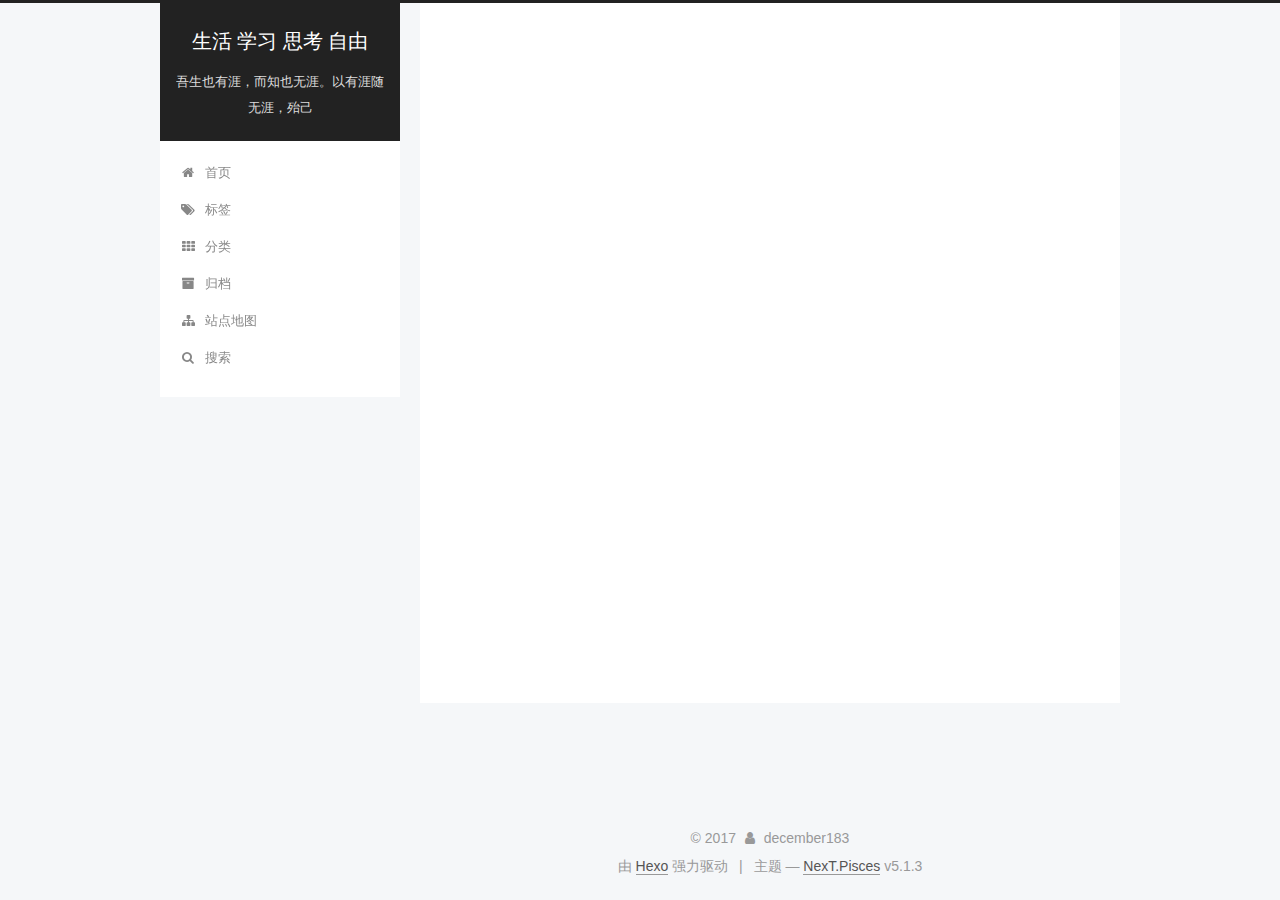
<file: archives/2017/10/index.html>
<!DOCTYPE html>



  


<html class="theme-next pisces use-motion" lang="zh-Hans">
<head>
  <meta charset="UTF-8"/>
<meta http-equiv="X-UA-Compatible" content="IE=edge" />
<meta name="viewport" content="width=device-width, initial-scale=1, maximum-scale=1"/>
<meta name="theme-color" content="#222">









<meta http-equiv="Cache-Control" content="no-transform" />
<meta http-equiv="Cache-Control" content="no-siteapp" />
















  
  
  <link href="/lib/fancybox/source/jquery.fancybox.css?v=2.1.5" rel="stylesheet" type="text/css" />







<link href="/lib/font-awesome/css/font-awesome.min.css?v=4.6.2" rel="stylesheet" type="text/css" />

<link href="/css/main.css?v=5.1.3" rel="stylesheet" type="text/css" />


  <link rel="apple-touch-icon" sizes="180x180" href="/images/apple-touch-icon.png?v=5.1.3">


  <link rel="icon" type="image/png" sizes="32x32" href="/images/favicon-32x32.png?v=5.1.3">


  <link rel="icon" type="image/png" sizes="16x16" href="/images/favicon-16x16.png?v=5.1.3">


  <link rel="mask-icon" href="/images/logo.svg?v=5.1.3" color="#222">





  <meta name="keywords" content="Hexo, NexT" />










<meta property="og:type" content="website">
<meta property="og:title" content="生活 学习 思考 自由">
<meta property="og:url" content="http://december183.github.io/archives/2017/10/index.html">
<meta property="og:site_name" content="生活 学习 思考 自由">
<meta property="og:locale" content="zh-Hans">
<meta name="twitter:card" content="summary">
<meta name="twitter:title" content="生活 学习 思考 自由">



<script type="text/javascript" id="hexo.configurations">
  var NexT = window.NexT || {};
  var CONFIG = {
    root: '/',
    scheme: 'Pisces',
    version: '5.1.3',
    sidebar: {"position":"left","display":"post","offset":12,"b2t":false,"scrollpercent":false,"onmobile":false},
    fancybox: true,
    tabs: true,
    motion: {"enable":true,"async":false,"transition":{"post_block":"fadeIn","post_header":"slideDownIn","post_body":"slideDownIn","coll_header":"slideLeftIn","sidebar":"slideUpIn"}},
    duoshuo: {
      userId: '0',
      author: '博主'
    },
    algolia: {
      applicationID: '',
      apiKey: '',
      indexName: '',
      hits: {"per_page":10},
      labels: {"input_placeholder":"Search for Posts","hits_empty":"We didn't find any results for the search: ${query}","hits_stats":"${hits} results found in ${time} ms"}
    }
  };
</script>



  <link rel="canonical" href="http://december183.github.io/archives/2017/10/"/>





  <title>归档 | 生活 学习 思考 自由</title>
  








</head>

<body itemscope itemtype="http://schema.org/WebPage" lang="zh-Hans">

  
  
    
  

  <div class="container sidebar-position-left page-archive">
    <div class="headband"></div>

    <header id="header" class="header" itemscope itemtype="http://schema.org/WPHeader">
      <div class="header-inner"><div class="site-brand-wrapper">
  <div class="site-meta ">
    

    <div class="custom-logo-site-title">
      <a href="/"  class="brand" rel="start">
        <span class="logo-line-before"><i></i></span>
        <span class="site-title">生活 学习 思考 自由</span>
        <span class="logo-line-after"><i></i></span>
      </a>
    </div>
      
        <p class="site-subtitle">吾生也有涯，而知也无涯。以有涯随无涯，殆己</p>
      
  </div>

  <div class="site-nav-toggle">
    <button>
      <span class="btn-bar"></span>
      <span class="btn-bar"></span>
      <span class="btn-bar"></span>
    </button>
  </div>
</div>

<nav class="site-nav">
  

  
    <ul id="menu" class="menu">
      
        
        <li class="menu-item menu-item-home">
          <a href="/" rel="section">
            
              <i class="menu-item-icon fa fa-fw fa-home"></i> <br />
            
            首页
          </a>
        </li>
      
        
        <li class="menu-item menu-item-tags">
          <a href="/tags/" rel="section">
            
              <i class="menu-item-icon fa fa-fw fa-tags"></i> <br />
            
            标签
          </a>
        </li>
      
        
        <li class="menu-item menu-item-categories">
          <a href="/categories/" rel="section">
            
              <i class="menu-item-icon fa fa-fw fa-th"></i> <br />
            
            分类
          </a>
        </li>
      
        
        <li class="menu-item menu-item-archives">
          <a href="/archives/" rel="section">
            
              <i class="menu-item-icon fa fa-fw fa-archive"></i> <br />
            
            归档
          </a>
        </li>
      
        
        <li class="menu-item menu-item-sitemap">
          <a href="/sitemap.xml" rel="section">
            
              <i class="menu-item-icon fa fa-fw fa-sitemap"></i> <br />
            
            站点地图
          </a>
        </li>
      

      
        <li class="menu-item menu-item-search">
          
            <a href="javascript:;" class="popup-trigger">
          
            
              <i class="menu-item-icon fa fa-search fa-fw"></i> <br />
            
            搜索
          </a>
        </li>
      
    </ul>
  

  
    <div class="site-search">
      
  <div class="popup search-popup local-search-popup">
  <div class="local-search-header clearfix">
    <span class="search-icon">
      <i class="fa fa-search"></i>
    </span>
    <span class="popup-btn-close">
      <i class="fa fa-times-circle"></i>
    </span>
    <div class="local-search-input-wrapper">
      <input autocomplete="off"
             placeholder="搜索..." spellcheck="false"
             type="text" id="local-search-input">
    </div>
  </div>
  <div id="local-search-result"></div>
</div>



    </div>
  
</nav>



 </div>
    </header>

    <main id="main" class="main">
      <div class="main-inner">
        <div class="content-wrap">
          <div id="content" class="content">
            

  
  
  
  <div class="post-block archive">
    <div id="posts" class="posts-collapse">
      <span class="archive-move-on"></span>

      <span class="archive-page-counter">
        
        
        
          
        
        嗯..! 目前共计 3 篇日志。 继续努力。
      </span>

      

        
        
        

        
          
          <div class="collection-title">
            <h1 class="archive-year" id="archive-year-2017">2017</h1>
          </div>
        
        

        

  <article class="post post-type-normal" itemscope itemtype="http://schema.org/Article">
    <header class="post-header">

      <h2 class="post-title">
        
            <a class="post-title-link" href="/2017/10/05/elasticsearch安装/" itemprop="url">
              
                <span itemprop="name">windows10 elasticsearch安装</span>
              
            </a>
        
      </h2>

      <div class="post-meta">
        <time class="post-time" itemprop="dateCreated"
              datetime="2017-10-05T23:50:22+08:00"
              content="2017-10-05" >
          10-05
        </time>
      </div>

    </header>
  </article>



      

        
        
        

        
        

        

  <article class="post post-type-normal" itemscope itemtype="http://schema.org/Article">
    <header class="post-header">

      <h2 class="post-title">
        
            <a class="post-title-link" href="/2017/10/05/elasticsearch集群配置/" itemprop="url">
              
                <span itemprop="name">elasticsearch集群配置</span>
              
            </a>
        
      </h2>

      <div class="post-meta">
        <time class="post-time" itemprop="dateCreated"
              datetime="2017-10-05T22:32:07+08:00"
              content="2017-10-05" >
          10-05
        </time>
      </div>

    </header>
  </article>



      

        
        
        

        
        

        

  <article class="post post-type-normal" itemscope itemtype="http://schema.org/Article">
    <header class="post-header">

      <h2 class="post-title">
        
            <a class="post-title-link" href="/2017/10/02/hello-world/" itemprop="url">
              
                <span itemprop="name">hexo 安装</span>
              
            </a>
        
      </h2>

      <div class="post-meta">
        <time class="post-time" itemprop="dateCreated"
              datetime="2017-10-02T01:06:34+08:00"
              content="2017-10-02" >
          10-02
        </time>
      </div>

    </header>
  </article>



      

    </div>
  </div>
  
  
  

  



          </div>
          


          

        </div>
        
          
  
  <div class="sidebar-toggle">
    <div class="sidebar-toggle-line-wrap">
      <span class="sidebar-toggle-line sidebar-toggle-line-first"></span>
      <span class="sidebar-toggle-line sidebar-toggle-line-middle"></span>
      <span class="sidebar-toggle-line sidebar-toggle-line-last"></span>
    </div>
  </div>

  <aside id="sidebar" class="sidebar">
    
    <div class="sidebar-inner">

      

      

      <section class="site-overview-wrap sidebar-panel sidebar-panel-active">
        <div class="site-overview">
          <div class="site-author motion-element" itemprop="author" itemscope itemtype="http://schema.org/Person">
            
              <img class="site-author-image" itemprop="image"
                src="/images/avatar.jpg"
                alt="december183" />
            
              <p class="site-author-name" itemprop="name">december183</p>
              <p class="site-description motion-element" itemprop="description"></p>
          </div>

          <nav class="site-state motion-element">

            
              <div class="site-state-item site-state-posts">
              
                <a href="/archives/">
              
                  <span class="site-state-item-count">3</span>
                  <span class="site-state-item-name">日志</span>
                </a>
              </div>
            

            
              
              
              <div class="site-state-item site-state-categories">
                <a href="/categories/index.html">
                  <span class="site-state-item-count">2</span>
                  <span class="site-state-item-name">分类</span>
                </a>
              </div>
            

            
              
              
              <div class="site-state-item site-state-tags">
                <a href="/tags/index.html">
                  <span class="site-state-item-count">3</span>
                  <span class="site-state-item-name">标签</span>
                </a>
              </div>
            

          </nav>

          

          <div class="links-of-author motion-element">
            
          </div>

          
          

          
          

          

        </div>
      </section>

      

      

    </div>
  </aside>


        
      </div>
    </main>

    <footer id="footer" class="footer">
      <div class="footer-inner">
        <div class="copyright">&copy; <span itemprop="copyrightYear">2017</span>
  <span class="with-love">
    <i class="fa fa-user"></i>
  </span>
  <span class="author" itemprop="copyrightHolder">december183</span>

  
</div>


  <div class="powered-by">由 <a class="theme-link" target="_blank" href="https://hexo.io">Hexo</a> 强力驱动</div>



  <span class="post-meta-divider">|</span>



  <div class="theme-info">主题 &mdash; <a class="theme-link" target="_blank" href="https://github.com/iissnan/hexo-theme-next">NexT.Pisces</a> v5.1.3</div>




        







        
      </div>
    </footer>

    
      <div class="back-to-top">
        <i class="fa fa-arrow-up"></i>
        
      </div>
    

  </div>

  

<script type="text/javascript">
  if (Object.prototype.toString.call(window.Promise) !== '[object Function]') {
    window.Promise = null;
  }
</script>









  












  
  <script type="text/javascript" src="/lib/jquery/index.js?v=2.1.3"></script>

  
  <script type="text/javascript" src="/lib/fastclick/lib/fastclick.min.js?v=1.0.6"></script>

  
  <script type="text/javascript" src="/lib/jquery_lazyload/jquery.lazyload.js?v=1.9.7"></script>

  
  <script type="text/javascript" src="/lib/velocity/velocity.min.js?v=1.2.1"></script>

  
  <script type="text/javascript" src="/lib/velocity/velocity.ui.min.js?v=1.2.1"></script>

  
  <script type="text/javascript" src="/lib/fancybox/source/jquery.fancybox.pack.js?v=2.1.5"></script>


  


  <script type="text/javascript" src="/js/src/utils.js?v=5.1.3"></script>

  <script type="text/javascript" src="/js/src/motion.js?v=5.1.3"></script>



  
  


  <script type="text/javascript" src="/js/src/affix.js?v=5.1.3"></script>

  <script type="text/javascript" src="/js/src/schemes/pisces.js?v=5.1.3"></script>



  

  


  <script type="text/javascript" src="/js/src/bootstrap.js?v=5.1.3"></script>



  


  

    
      <script id="dsq-count-scr" src="https://december183.disqus.com/count.js" async></script>
    

    

  




	





  










  

  <script type="text/javascript">
    // Popup Window;
    var isfetched = false;
    var isXml = true;
    // Search DB path;
    var search_path = "search.xml";
    if (search_path.length === 0) {
      search_path = "search.xml";
    } else if (/json$/i.test(search_path)) {
      isXml = false;
    }
    var path = "/" + search_path;
    // monitor main search box;

    var onPopupClose = function (e) {
      $('.popup').hide();
      $('#local-search-input').val('');
      $('.search-result-list').remove();
      $('#no-result').remove();
      $(".local-search-pop-overlay").remove();
      $('body').css('overflow', '');
    }

    function proceedsearch() {
      $("body")
        .append('<div class="search-popup-overlay local-search-pop-overlay"></div>')
        .css('overflow', 'hidden');
      $('.search-popup-overlay').click(onPopupClose);
      $('.popup').toggle();
      var $localSearchInput = $('#local-search-input');
      $localSearchInput.attr("autocapitalize", "none");
      $localSearchInput.attr("autocorrect", "off");
      $localSearchInput.focus();
    }

    // search function;
    var searchFunc = function(path, search_id, content_id) {
      'use strict';

      // start loading animation
      $("body")
        .append('<div class="search-popup-overlay local-search-pop-overlay">' +
          '<div id="search-loading-icon">' +
          '<i class="fa fa-spinner fa-pulse fa-5x fa-fw"></i>' +
          '</div>' +
          '</div>')
        .css('overflow', 'hidden');
      $("#search-loading-icon").css('margin', '20% auto 0 auto').css('text-align', 'center');

      $.ajax({
        url: path,
        dataType: isXml ? "xml" : "json",
        async: true,
        success: function(res) {
          // get the contents from search data
          isfetched = true;
          $('.popup').detach().appendTo('.header-inner');
          var datas = isXml ? $("entry", res).map(function() {
            return {
              title: $("title", this).text(),
              content: $("content",this).text(),
              url: $("url" , this).text()
            };
          }).get() : res;
          var input = document.getElementById(search_id);
          var resultContent = document.getElementById(content_id);
          var inputEventFunction = function() {
            var searchText = input.value.trim().toLowerCase();
            var keywords = searchText.split(/[\s\-]+/);
            if (keywords.length > 1) {
              keywords.push(searchText);
            }
            var resultItems = [];
            if (searchText.length > 0) {
              // perform local searching
              datas.forEach(function(data) {
                var isMatch = false;
                var hitCount = 0;
                var searchTextCount = 0;
                var title = data.title.trim();
                var titleInLowerCase = title.toLowerCase();
                var content = data.content.trim().replace(/<[^>]+>/g,"");
                var contentInLowerCase = content.toLowerCase();
                var articleUrl = decodeURIComponent(data.url);
                var indexOfTitle = [];
                var indexOfContent = [];
                // only match articles with not empty titles
                if(title != '') {
                  keywords.forEach(function(keyword) {
                    function getIndexByWord(word, text, caseSensitive) {
                      var wordLen = word.length;
                      if (wordLen === 0) {
                        return [];
                      }
                      var startPosition = 0, position = [], index = [];
                      if (!caseSensitive) {
                        text = text.toLowerCase();
                        word = word.toLowerCase();
                      }
                      while ((position = text.indexOf(word, startPosition)) > -1) {
                        index.push({position: position, word: word});
                        startPosition = position + wordLen;
                      }
                      return index;
                    }

                    indexOfTitle = indexOfTitle.concat(getIndexByWord(keyword, titleInLowerCase, false));
                    indexOfContent = indexOfContent.concat(getIndexByWord(keyword, contentInLowerCase, false));
                  });
                  if (indexOfTitle.length > 0 || indexOfContent.length > 0) {
                    isMatch = true;
                    hitCount = indexOfTitle.length + indexOfContent.length;
                  }
                }

                // show search results

                if (isMatch) {
                  // sort index by position of keyword

                  [indexOfTitle, indexOfContent].forEach(function (index) {
                    index.sort(function (itemLeft, itemRight) {
                      if (itemRight.position !== itemLeft.position) {
                        return itemRight.position - itemLeft.position;
                      } else {
                        return itemLeft.word.length - itemRight.word.length;
                      }
                    });
                  });

                  // merge hits into slices

                  function mergeIntoSlice(text, start, end, index) {
                    var item = index[index.length - 1];
                    var position = item.position;
                    var word = item.word;
                    var hits = [];
                    var searchTextCountInSlice = 0;
                    while (position + word.length <= end && index.length != 0) {
                      if (word === searchText) {
                        searchTextCountInSlice++;
                      }
                      hits.push({position: position, length: word.length});
                      var wordEnd = position + word.length;

                      // move to next position of hit

                      index.pop();
                      while (index.length != 0) {
                        item = index[index.length - 1];
                        position = item.position;
                        word = item.word;
                        if (wordEnd > position) {
                          index.pop();
                        } else {
                          break;
                        }
                      }
                    }
                    searchTextCount += searchTextCountInSlice;
                    return {
                      hits: hits,
                      start: start,
                      end: end,
                      searchTextCount: searchTextCountInSlice
                    };
                  }

                  var slicesOfTitle = [];
                  if (indexOfTitle.length != 0) {
                    slicesOfTitle.push(mergeIntoSlice(title, 0, title.length, indexOfTitle));
                  }

                  var slicesOfContent = [];
                  while (indexOfContent.length != 0) {
                    var item = indexOfContent[indexOfContent.length - 1];
                    var position = item.position;
                    var word = item.word;
                    // cut out 100 characters
                    var start = position - 20;
                    var end = position + 80;
                    if(start < 0){
                      start = 0;
                    }
                    if (end < position + word.length) {
                      end = position + word.length;
                    }
                    if(end > content.length){
                      end = content.length;
                    }
                    slicesOfContent.push(mergeIntoSlice(content, start, end, indexOfContent));
                  }

                  // sort slices in content by search text's count and hits' count

                  slicesOfContent.sort(function (sliceLeft, sliceRight) {
                    if (sliceLeft.searchTextCount !== sliceRight.searchTextCount) {
                      return sliceRight.searchTextCount - sliceLeft.searchTextCount;
                    } else if (sliceLeft.hits.length !== sliceRight.hits.length) {
                      return sliceRight.hits.length - sliceLeft.hits.length;
                    } else {
                      return sliceLeft.start - sliceRight.start;
                    }
                  });

                  // select top N slices in content

                  var upperBound = parseInt('1');
                  if (upperBound >= 0) {
                    slicesOfContent = slicesOfContent.slice(0, upperBound);
                  }

                  // highlight title and content

                  function highlightKeyword(text, slice) {
                    var result = '';
                    var prevEnd = slice.start;
                    slice.hits.forEach(function (hit) {
                      result += text.substring(prevEnd, hit.position);
                      var end = hit.position + hit.length;
                      result += '<b class="search-keyword">' + text.substring(hit.position, end) + '</b>';
                      prevEnd = end;
                    });
                    result += text.substring(prevEnd, slice.end);
                    return result;
                  }

                  var resultItem = '';

                  if (slicesOfTitle.length != 0) {
                    resultItem += "<li><a href='" + articleUrl + "' class='search-result-title'>" + highlightKeyword(title, slicesOfTitle[0]) + "</a>";
                  } else {
                    resultItem += "<li><a href='" + articleUrl + "' class='search-result-title'>" + title + "</a>";
                  }

                  slicesOfContent.forEach(function (slice) {
                    resultItem += "<a href='" + articleUrl + "'>" +
                      "<p class=\"search-result\">" + highlightKeyword(content, slice) +
                      "...</p>" + "</a>";
                  });

                  resultItem += "</li>";
                  resultItems.push({
                    item: resultItem,
                    searchTextCount: searchTextCount,
                    hitCount: hitCount,
                    id: resultItems.length
                  });
                }
              })
            };
            if (keywords.length === 1 && keywords[0] === "") {
              resultContent.innerHTML = '<div id="no-result"><i class="fa fa-search fa-5x" /></div>'
            } else if (resultItems.length === 0) {
              resultContent.innerHTML = '<div id="no-result"><i class="fa fa-frown-o fa-5x" /></div>'
            } else {
              resultItems.sort(function (resultLeft, resultRight) {
                if (resultLeft.searchTextCount !== resultRight.searchTextCount) {
                  return resultRight.searchTextCount - resultLeft.searchTextCount;
                } else if (resultLeft.hitCount !== resultRight.hitCount) {
                  return resultRight.hitCount - resultLeft.hitCount;
                } else {
                  return resultRight.id - resultLeft.id;
                }
              });
              var searchResultList = '<ul class=\"search-result-list\">';
              resultItems.forEach(function (result) {
                searchResultList += result.item;
              })
              searchResultList += "</ul>";
              resultContent.innerHTML = searchResultList;
            }
          }

          if ('auto' === 'auto') {
            input.addEventListener('input', inputEventFunction);
          } else {
            $('.search-icon').click(inputEventFunction);
            input.addEventListener('keypress', function (event) {
              if (event.keyCode === 13) {
                inputEventFunction();
              }
            });
          }

          // remove loading animation
          $(".local-search-pop-overlay").remove();
          $('body').css('overflow', '');

          proceedsearch();
        }
      });
    }

    // handle and trigger popup window;
    $('.popup-trigger').click(function(e) {
      e.stopPropagation();
      if (isfetched === false) {
        searchFunc(path, 'local-search-input', 'local-search-result');
      } else {
        proceedsearch();
      };
    });

    $('.popup-btn-close').click(onPopupClose);
    $('.popup').click(function(e){
      e.stopPropagation();
    });
    $(document).on('keyup', function (event) {
      var shouldDismissSearchPopup = event.which === 27 &&
        $('.search-popup').is(':visible');
      if (shouldDismissSearchPopup) {
        onPopupClose();
      }
    });
  </script>





  

  

  

  

  

  

</body>
</html>
</file>
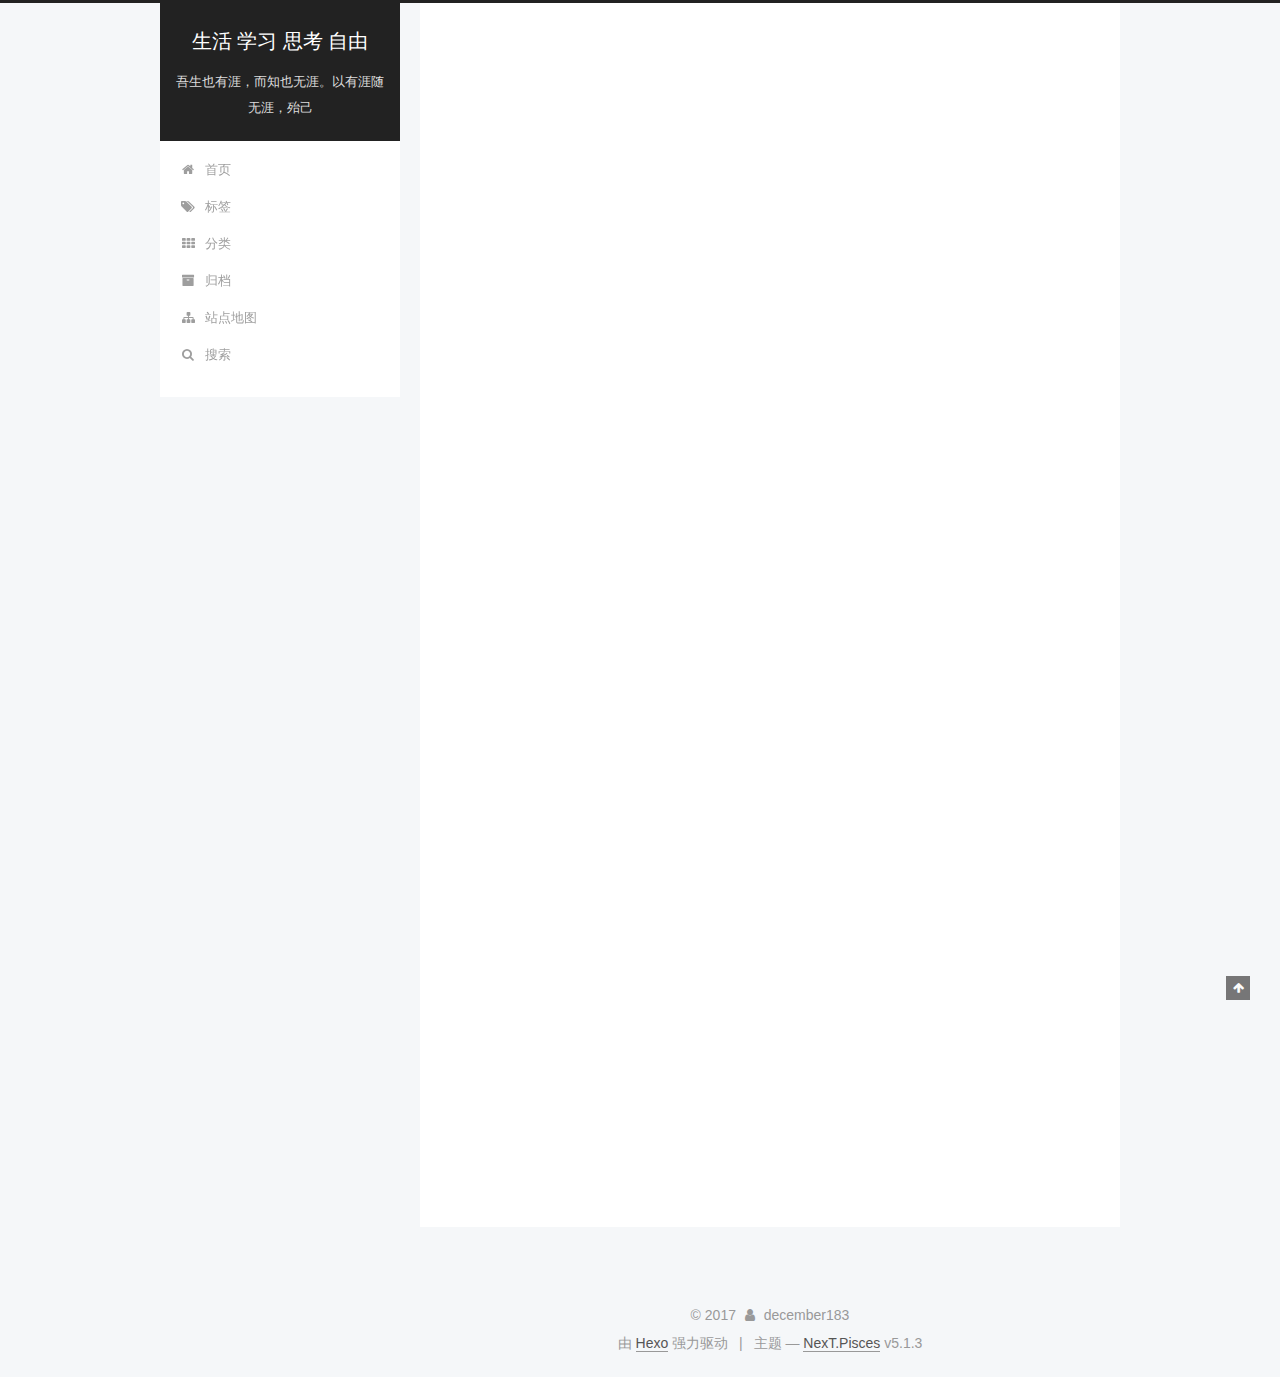
<file: 2017/10/02/hello-world/index.html>
<!DOCTYPE html>



  


<html class="theme-next pisces use-motion" lang="zh-Hans">
<head>
  <meta charset="UTF-8"/>
<meta http-equiv="X-UA-Compatible" content="IE=edge" />
<meta name="viewport" content="width=device-width, initial-scale=1, maximum-scale=1"/>
<meta name="theme-color" content="#222">









<meta http-equiv="Cache-Control" content="no-transform" />
<meta http-equiv="Cache-Control" content="no-siteapp" />
















  
  
  <link href="/lib/fancybox/source/jquery.fancybox.css?v=2.1.5" rel="stylesheet" type="text/css" />







<link href="/lib/font-awesome/css/font-awesome.min.css?v=4.6.2" rel="stylesheet" type="text/css" />

<link href="/css/main.css?v=5.1.3" rel="stylesheet" type="text/css" />


  <link rel="apple-touch-icon" sizes="180x180" href="/images/apple-touch-icon.png?v=5.1.3">


  <link rel="icon" type="image/png" sizes="32x32" href="/images/favicon-32x32.png?v=5.1.3">


  <link rel="icon" type="image/png" sizes="16x16" href="/images/favicon-16x16.png?v=5.1.3">


  <link rel="mask-icon" href="/images/logo.svg?v=5.1.3" color="#222">





  <meta name="keywords" content="hexo," />










<meta name="description" content="Welcome to Hexo! This is your very first post. Check documentation for more info. If you get any problems when using Hexo, you can find the answer in troubleshooting or you can ask me on GitHub. Quick">
<meta name="keywords" content="hexo">
<meta property="og:type" content="article">
<meta property="og:title" content="hexo 安装">
<meta property="og:url" content="http://december183.github.io/2017/10/02/hello-world/index.html">
<meta property="og:site_name" content="生活 学习 思考 自由">
<meta property="og:description" content="Welcome to Hexo! This is your very first post. Check documentation for more info. If you get any problems when using Hexo, you can find the answer in troubleshooting or you can ask me on GitHub. Quick">
<meta property="og:locale" content="zh-Hans">
<meta property="og:updated_time" content="2017-10-05T14:25:44.621Z">
<meta name="twitter:card" content="summary">
<meta name="twitter:title" content="hexo 安装">
<meta name="twitter:description" content="Welcome to Hexo! This is your very first post. Check documentation for more info. If you get any problems when using Hexo, you can find the answer in troubleshooting or you can ask me on GitHub. Quick">



<script type="text/javascript" id="hexo.configurations">
  var NexT = window.NexT || {};
  var CONFIG = {
    root: '/',
    scheme: 'Pisces',
    version: '5.1.3',
    sidebar: {"position":"left","display":"post","offset":12,"b2t":false,"scrollpercent":false,"onmobile":false},
    fancybox: true,
    tabs: true,
    motion: {"enable":true,"async":false,"transition":{"post_block":"fadeIn","post_header":"slideDownIn","post_body":"slideDownIn","coll_header":"slideLeftIn","sidebar":"slideUpIn"}},
    duoshuo: {
      userId: '0',
      author: '博主'
    },
    algolia: {
      applicationID: '',
      apiKey: '',
      indexName: '',
      hits: {"per_page":10},
      labels: {"input_placeholder":"Search for Posts","hits_empty":"We didn't find any results for the search: ${query}","hits_stats":"${hits} results found in ${time} ms"}
    }
  };
</script>



  <link rel="canonical" href="http://december183.github.io/2017/10/02/hello-world/"/>





  <title>hexo 安装 | 生活 学习 思考 自由</title>
  








</head>

<body itemscope itemtype="http://schema.org/WebPage" lang="zh-Hans">

  
  
    
  

  <div class="container sidebar-position-left page-post-detail">
    <div class="headband"></div>

    <header id="header" class="header" itemscope itemtype="http://schema.org/WPHeader">
      <div class="header-inner"><div class="site-brand-wrapper">
  <div class="site-meta ">
    

    <div class="custom-logo-site-title">
      <a href="/"  class="brand" rel="start">
        <span class="logo-line-before"><i></i></span>
        <span class="site-title">生活 学习 思考 自由</span>
        <span class="logo-line-after"><i></i></span>
      </a>
    </div>
      
        <p class="site-subtitle">吾生也有涯，而知也无涯。以有涯随无涯，殆己</p>
      
  </div>

  <div class="site-nav-toggle">
    <button>
      <span class="btn-bar"></span>
      <span class="btn-bar"></span>
      <span class="btn-bar"></span>
    </button>
  </div>
</div>

<nav class="site-nav">
  

  
    <ul id="menu" class="menu">
      
        
        <li class="menu-item menu-item-home">
          <a href="/" rel="section">
            
              <i class="menu-item-icon fa fa-fw fa-home"></i> <br />
            
            首页
          </a>
        </li>
      
        
        <li class="menu-item menu-item-tags">
          <a href="/tags/" rel="section">
            
              <i class="menu-item-icon fa fa-fw fa-tags"></i> <br />
            
            标签
          </a>
        </li>
      
        
        <li class="menu-item menu-item-categories">
          <a href="/categories/" rel="section">
            
              <i class="menu-item-icon fa fa-fw fa-th"></i> <br />
            
            分类
          </a>
        </li>
      
        
        <li class="menu-item menu-item-archives">
          <a href="/archives/" rel="section">
            
              <i class="menu-item-icon fa fa-fw fa-archive"></i> <br />
            
            归档
          </a>
        </li>
      
        
        <li class="menu-item menu-item-sitemap">
          <a href="/sitemap.xml" rel="section">
            
              <i class="menu-item-icon fa fa-fw fa-sitemap"></i> <br />
            
            站点地图
          </a>
        </li>
      

      
        <li class="menu-item menu-item-search">
          
            <a href="javascript:;" class="popup-trigger">
          
            
              <i class="menu-item-icon fa fa-search fa-fw"></i> <br />
            
            搜索
          </a>
        </li>
      
    </ul>
  

  
    <div class="site-search">
      
  <div class="popup search-popup local-search-popup">
  <div class="local-search-header clearfix">
    <span class="search-icon">
      <i class="fa fa-search"></i>
    </span>
    <span class="popup-btn-close">
      <i class="fa fa-times-circle"></i>
    </span>
    <div class="local-search-input-wrapper">
      <input autocomplete="off"
             placeholder="搜索..." spellcheck="false"
             type="text" id="local-search-input">
    </div>
  </div>
  <div id="local-search-result"></div>
</div>



    </div>
  
</nav>



 </div>
    </header>

    <main id="main" class="main">
      <div class="main-inner">
        <div class="content-wrap">
          <div id="content" class="content">
            

  <div id="posts" class="posts-expand">
    

  

  
  
  

  <article class="post post-type-normal" itemscope itemtype="http://schema.org/Article">
  
  
  
  <div class="post-block">
    <link itemprop="mainEntityOfPage" href="http://december183.github.io/2017/10/02/hello-world/">

    <span hidden itemprop="author" itemscope itemtype="http://schema.org/Person">
      <meta itemprop="name" content="december183">
      <meta itemprop="description" content="">
      <meta itemprop="image" content="/images/avatar.jpg">
    </span>

    <span hidden itemprop="publisher" itemscope itemtype="http://schema.org/Organization">
      <meta itemprop="name" content="生活 学习 思考 自由">
    </span>

    
      <header class="post-header">

        
        
          <h1 class="post-title" itemprop="name headline">hexo 安装</h1>
        

        <div class="post-meta">
          <span class="post-time">
            
              <span class="post-meta-item-icon">
                <i class="fa fa-calendar-o"></i>
              </span>
              
                <span class="post-meta-item-text">发表于</span>
              
              <time title="创建于" itemprop="dateCreated datePublished" datetime="2017-10-02T01:06:34+08:00">
                2017-10-02
              </time>
            

            

            
          </span>

          
            <span class="post-category" >
            
              <span class="post-meta-divider">|</span>
            
              <span class="post-meta-item-icon">
                <i class="fa fa-folder-o"></i>
              </span>
              
                <span class="post-meta-item-text">分类于</span>
              
              
                <span itemprop="about" itemscope itemtype="http://schema.org/Thing">
                  <a href="/categories/hexo教程/" itemprop="url" rel="index">
                    <span itemprop="name">hexo教程</span>
                  </a>
                </span>

                
                
              
            </span>
          

          
            
              <span class="post-comments-count">
                <span class="post-meta-divider">|</span>
                <span class="post-meta-item-icon">
                  <i class="fa fa-comment-o"></i>
                </span>
                <a href="/2017/10/02/hello-world/#comments" itemprop="discussionUrl">
                  <span class="post-comments-count disqus-comment-count"
                        data-disqus-identifier="2017/10/02/hello-world/" itemprop="commentCount"></span>
                </a>
              </span>
            
          

          
          

          

          

          

        </div>
      </header>
    

    
    
    
    <div class="post-body" itemprop="articleBody">

      
      

      
        <p>Welcome to <a href="https://hexo.io/" target="_blank" rel="external">Hexo</a>! This is your very first post. Check <a href="https://hexo.io/docs/" target="_blank" rel="external">documentation</a> for more info. If you get any problems when using Hexo, you can find the answer in <a href="https://hexo.io/docs/troubleshooting.html" target="_blank" rel="external">troubleshooting</a> or you can ask me on <a href="https://github.com/hexojs/hexo/issues" target="_blank" rel="external">GitHub</a>.</p>
<h2 id="Quick-Start"><a href="#Quick-Start" class="headerlink" title="Quick Start"></a>Quick Start</h2><h3 id="Create-a-new-post"><a href="#Create-a-new-post" class="headerlink" title="Create a new post"></a>Create a new post</h3><figure class="highlight bash"><table><tr><td class="gutter"><pre><div class="line">1</div></pre></td><td class="code"><pre><div class="line">$ hexo new <span class="string">"My New Post"</span></div></pre></td></tr></table></figure>
<p>More info: <a href="https://hexo.io/docs/writing.html" target="_blank" rel="external">Writing</a></p>
<h3 id="Run-server"><a href="#Run-server" class="headerlink" title="Run server"></a>Run server</h3><figure class="highlight bash"><table><tr><td class="gutter"><pre><div class="line">1</div></pre></td><td class="code"><pre><div class="line">$ hexo server</div></pre></td></tr></table></figure>
<p>More info: <a href="https://hexo.io/docs/server.html" target="_blank" rel="external">Server</a></p>
<h3 id="Generate-static-files"><a href="#Generate-static-files" class="headerlink" title="Generate static files"></a>Generate static files</h3><figure class="highlight bash"><table><tr><td class="gutter"><pre><div class="line">1</div></pre></td><td class="code"><pre><div class="line">$ hexo generate</div></pre></td></tr></table></figure>
<p>More info: <a href="https://hexo.io/docs/generating.html" target="_blank" rel="external">Generating</a></p>
<h3 id="Deploy-to-remote-sites"><a href="#Deploy-to-remote-sites" class="headerlink" title="Deploy to remote sites"></a>Deploy to remote sites</h3><figure class="highlight bash"><table><tr><td class="gutter"><pre><div class="line">1</div></pre></td><td class="code"><pre><div class="line">$ hexo deploy</div></pre></td></tr></table></figure>
<p>More info: <a href="https://hexo.io/docs/deployment.html" target="_blank" rel="external">Deployment</a></p>

      
    </div>
    
    
    

    

    

    

    <footer class="post-footer">
      
        <div class="post-tags">
          
            <a href="/tags/hexo/" rel="tag"># hexo</a>
          
        </div>
      

      
      
      

      
        <div class="post-nav">
          <div class="post-nav-next post-nav-item">
            
          </div>

          <span class="post-nav-divider"></span>

          <div class="post-nav-prev post-nav-item">
            
              <a href="/2017/10/05/elasticsearch集群配置/" rel="prev" title="elasticsearch集群配置">
                elasticsearch集群配置 <i class="fa fa-chevron-right"></i>
              </a>
            
          </div>
        </div>
      

      
      
    </footer>
  </div>
  
  
  
  </article>



    <div class="post-spread">
      
    </div>
  </div>


          </div>
          


          
  
    <div class="comments" id="comments">
      <div id="disqus_thread">
        <noscript>
          Please enable JavaScript to view the
          <a href="https://disqus.com/?ref_noscript">comments powered by Disqus.</a>
        </noscript>
      </div>
    </div>
  


        </div>
        
          
  
  <div class="sidebar-toggle">
    <div class="sidebar-toggle-line-wrap">
      <span class="sidebar-toggle-line sidebar-toggle-line-first"></span>
      <span class="sidebar-toggle-line sidebar-toggle-line-middle"></span>
      <span class="sidebar-toggle-line sidebar-toggle-line-last"></span>
    </div>
  </div>

  <aside id="sidebar" class="sidebar">
    
    <div class="sidebar-inner">

      

      
        <ul class="sidebar-nav motion-element">
          <li class="sidebar-nav-toc sidebar-nav-active" data-target="post-toc-wrap">
            文章目录
          </li>
          <li class="sidebar-nav-overview" data-target="site-overview-wrap">
            站点概览
          </li>
        </ul>
      

      <section class="site-overview-wrap sidebar-panel">
        <div class="site-overview">
          <div class="site-author motion-element" itemprop="author" itemscope itemtype="http://schema.org/Person">
            
              <img class="site-author-image" itemprop="image"
                src="/images/avatar.jpg"
                alt="december183" />
            
              <p class="site-author-name" itemprop="name">december183</p>
              <p class="site-description motion-element" itemprop="description"></p>
          </div>

          <nav class="site-state motion-element">

            
              <div class="site-state-item site-state-posts">
              
                <a href="/archives/">
              
                  <span class="site-state-item-count">3</span>
                  <span class="site-state-item-name">日志</span>
                </a>
              </div>
            

            
              
              
              <div class="site-state-item site-state-categories">
                <a href="/categories/index.html">
                  <span class="site-state-item-count">2</span>
                  <span class="site-state-item-name">分类</span>
                </a>
              </div>
            

            
              
              
              <div class="site-state-item site-state-tags">
                <a href="/tags/index.html">
                  <span class="site-state-item-count">3</span>
                  <span class="site-state-item-name">标签</span>
                </a>
              </div>
            

          </nav>

          

          <div class="links-of-author motion-element">
            
          </div>

          
          

          
          

          

        </div>
      </section>

      
      <!--noindex-->
        <section class="post-toc-wrap motion-element sidebar-panel sidebar-panel-active">
          <div class="post-toc">

            
              
            

            
              <div class="post-toc-content"><ol class="nav"><li class="nav-item nav-level-2"><a class="nav-link" href="#Quick-Start"><span class="nav-number">1.</span> <span class="nav-text">Quick Start</span></a><ol class="nav-child"><li class="nav-item nav-level-3"><a class="nav-link" href="#Create-a-new-post"><span class="nav-number">1.1.</span> <span class="nav-text">Create a new post</span></a></li><li class="nav-item nav-level-3"><a class="nav-link" href="#Run-server"><span class="nav-number">1.2.</span> <span class="nav-text">Run server</span></a></li><li class="nav-item nav-level-3"><a class="nav-link" href="#Generate-static-files"><span class="nav-number">1.3.</span> <span class="nav-text">Generate static files</span></a></li><li class="nav-item nav-level-3"><a class="nav-link" href="#Deploy-to-remote-sites"><span class="nav-number">1.4.</span> <span class="nav-text">Deploy to remote sites</span></a></li></ol></li></ol></div>
            

          </div>
        </section>
      <!--/noindex-->
      

      

    </div>
  </aside>


        
      </div>
    </main>

    <footer id="footer" class="footer">
      <div class="footer-inner">
        <div class="copyright">&copy; <span itemprop="copyrightYear">2017</span>
  <span class="with-love">
    <i class="fa fa-user"></i>
  </span>
  <span class="author" itemprop="copyrightHolder">december183</span>

  
</div>


  <div class="powered-by">由 <a class="theme-link" target="_blank" href="https://hexo.io">Hexo</a> 强力驱动</div>



  <span class="post-meta-divider">|</span>



  <div class="theme-info">主题 &mdash; <a class="theme-link" target="_blank" href="https://github.com/iissnan/hexo-theme-next">NexT.Pisces</a> v5.1.3</div>




        







        
      </div>
    </footer>

    
      <div class="back-to-top">
        <i class="fa fa-arrow-up"></i>
        
      </div>
    

  </div>

  

<script type="text/javascript">
  if (Object.prototype.toString.call(window.Promise) !== '[object Function]') {
    window.Promise = null;
  }
</script>









  












  
  <script type="text/javascript" src="/lib/jquery/index.js?v=2.1.3"></script>

  
  <script type="text/javascript" src="/lib/fastclick/lib/fastclick.min.js?v=1.0.6"></script>

  
  <script type="text/javascript" src="/lib/jquery_lazyload/jquery.lazyload.js?v=1.9.7"></script>

  
  <script type="text/javascript" src="/lib/velocity/velocity.min.js?v=1.2.1"></script>

  
  <script type="text/javascript" src="/lib/velocity/velocity.ui.min.js?v=1.2.1"></script>

  
  <script type="text/javascript" src="/lib/fancybox/source/jquery.fancybox.pack.js?v=2.1.5"></script>


  


  <script type="text/javascript" src="/js/src/utils.js?v=5.1.3"></script>

  <script type="text/javascript" src="/js/src/motion.js?v=5.1.3"></script>



  
  


  <script type="text/javascript" src="/js/src/affix.js?v=5.1.3"></script>

  <script type="text/javascript" src="/js/src/schemes/pisces.js?v=5.1.3"></script>



  
  <script type="text/javascript" src="/js/src/scrollspy.js?v=5.1.3"></script>
<script type="text/javascript" src="/js/src/post-details.js?v=5.1.3"></script>



  


  <script type="text/javascript" src="/js/src/bootstrap.js?v=5.1.3"></script>



  


  

    
      <script id="dsq-count-scr" src="https://december183.disqus.com/count.js" async></script>
    

    
      <script type="text/javascript">
        var disqus_config = function () {
          this.page.url = 'http://december183.github.io/2017/10/02/hello-world/';
          this.page.identifier = '2017/10/02/hello-world/';
          this.page.title = 'hexo 安装';
        };
        var d = document, s = d.createElement('script');
        s.src = 'https://december183.disqus.com/embed.js';
        s.setAttribute('data-timestamp', '' + +new Date());
        (d.head || d.body).appendChild(s);
      </script>
    

  




	





  










  

  <script type="text/javascript">
    // Popup Window;
    var isfetched = false;
    var isXml = true;
    // Search DB path;
    var search_path = "search.xml";
    if (search_path.length === 0) {
      search_path = "search.xml";
    } else if (/json$/i.test(search_path)) {
      isXml = false;
    }
    var path = "/" + search_path;
    // monitor main search box;

    var onPopupClose = function (e) {
      $('.popup').hide();
      $('#local-search-input').val('');
      $('.search-result-list').remove();
      $('#no-result').remove();
      $(".local-search-pop-overlay").remove();
      $('body').css('overflow', '');
    }

    function proceedsearch() {
      $("body")
        .append('<div class="search-popup-overlay local-search-pop-overlay"></div>')
        .css('overflow', 'hidden');
      $('.search-popup-overlay').click(onPopupClose);
      $('.popup').toggle();
      var $localSearchInput = $('#local-search-input');
      $localSearchInput.attr("autocapitalize", "none");
      $localSearchInput.attr("autocorrect", "off");
      $localSearchInput.focus();
    }

    // search function;
    var searchFunc = function(path, search_id, content_id) {
      'use strict';

      // start loading animation
      $("body")
        .append('<div class="search-popup-overlay local-search-pop-overlay">' +
          '<div id="search-loading-icon">' +
          '<i class="fa fa-spinner fa-pulse fa-5x fa-fw"></i>' +
          '</div>' +
          '</div>')
        .css('overflow', 'hidden');
      $("#search-loading-icon").css('margin', '20% auto 0 auto').css('text-align', 'center');

      $.ajax({
        url: path,
        dataType: isXml ? "xml" : "json",
        async: true,
        success: function(res) {
          // get the contents from search data
          isfetched = true;
          $('.popup').detach().appendTo('.header-inner');
          var datas = isXml ? $("entry", res).map(function() {
            return {
              title: $("title", this).text(),
              content: $("content",this).text(),
              url: $("url" , this).text()
            };
          }).get() : res;
          var input = document.getElementById(search_id);
          var resultContent = document.getElementById(content_id);
          var inputEventFunction = function() {
            var searchText = input.value.trim().toLowerCase();
            var keywords = searchText.split(/[\s\-]+/);
            if (keywords.length > 1) {
              keywords.push(searchText);
            }
            var resultItems = [];
            if (searchText.length > 0) {
              // perform local searching
              datas.forEach(function(data) {
                var isMatch = false;
                var hitCount = 0;
                var searchTextCount = 0;
                var title = data.title.trim();
                var titleInLowerCase = title.toLowerCase();
                var content = data.content.trim().replace(/<[^>]+>/g,"");
                var contentInLowerCase = content.toLowerCase();
                var articleUrl = decodeURIComponent(data.url);
                var indexOfTitle = [];
                var indexOfContent = [];
                // only match articles with not empty titles
                if(title != '') {
                  keywords.forEach(function(keyword) {
                    function getIndexByWord(word, text, caseSensitive) {
                      var wordLen = word.length;
                      if (wordLen === 0) {
                        return [];
                      }
                      var startPosition = 0, position = [], index = [];
                      if (!caseSensitive) {
                        text = text.toLowerCase();
                        word = word.toLowerCase();
                      }
                      while ((position = text.indexOf(word, startPosition)) > -1) {
                        index.push({position: position, word: word});
                        startPosition = position + wordLen;
                      }
                      return index;
                    }

                    indexOfTitle = indexOfTitle.concat(getIndexByWord(keyword, titleInLowerCase, false));
                    indexOfContent = indexOfContent.concat(getIndexByWord(keyword, contentInLowerCase, false));
                  });
                  if (indexOfTitle.length > 0 || indexOfContent.length > 0) {
                    isMatch = true;
                    hitCount = indexOfTitle.length + indexOfContent.length;
                  }
                }

                // show search results

                if (isMatch) {
                  // sort index by position of keyword

                  [indexOfTitle, indexOfContent].forEach(function (index) {
                    index.sort(function (itemLeft, itemRight) {
                      if (itemRight.position !== itemLeft.position) {
                        return itemRight.position - itemLeft.position;
                      } else {
                        return itemLeft.word.length - itemRight.word.length;
                      }
                    });
                  });

                  // merge hits into slices

                  function mergeIntoSlice(text, start, end, index) {
                    var item = index[index.length - 1];
                    var position = item.position;
                    var word = item.word;
                    var hits = [];
                    var searchTextCountInSlice = 0;
                    while (position + word.length <= end && index.length != 0) {
                      if (word === searchText) {
                        searchTextCountInSlice++;
                      }
                      hits.push({position: position, length: word.length});
                      var wordEnd = position + word.length;

                      // move to next position of hit

                      index.pop();
                      while (index.length != 0) {
                        item = index[index.length - 1];
                        position = item.position;
                        word = item.word;
                        if (wordEnd > position) {
                          index.pop();
                        } else {
                          break;
                        }
                      }
                    }
                    searchTextCount += searchTextCountInSlice;
                    return {
                      hits: hits,
                      start: start,
                      end: end,
                      searchTextCount: searchTextCountInSlice
                    };
                  }

                  var slicesOfTitle = [];
                  if (indexOfTitle.length != 0) {
                    slicesOfTitle.push(mergeIntoSlice(title, 0, title.length, indexOfTitle));
                  }

                  var slicesOfContent = [];
                  while (indexOfContent.length != 0) {
                    var item = indexOfContent[indexOfContent.length - 1];
                    var position = item.position;
                    var word = item.word;
                    // cut out 100 characters
                    var start = position - 20;
                    var end = position + 80;
                    if(start < 0){
                      start = 0;
                    }
                    if (end < position + word.length) {
                      end = position + word.length;
                    }
                    if(end > content.length){
                      end = content.length;
                    }
                    slicesOfContent.push(mergeIntoSlice(content, start, end, indexOfContent));
                  }

                  // sort slices in content by search text's count and hits' count

                  slicesOfContent.sort(function (sliceLeft, sliceRight) {
                    if (sliceLeft.searchTextCount !== sliceRight.searchTextCount) {
                      return sliceRight.searchTextCount - sliceLeft.searchTextCount;
                    } else if (sliceLeft.hits.length !== sliceRight.hits.length) {
                      return sliceRight.hits.length - sliceLeft.hits.length;
                    } else {
                      return sliceLeft.start - sliceRight.start;
                    }
                  });

                  // select top N slices in content

                  var upperBound = parseInt('1');
                  if (upperBound >= 0) {
                    slicesOfContent = slicesOfContent.slice(0, upperBound);
                  }

                  // highlight title and content

                  function highlightKeyword(text, slice) {
                    var result = '';
                    var prevEnd = slice.start;
                    slice.hits.forEach(function (hit) {
                      result += text.substring(prevEnd, hit.position);
                      var end = hit.position + hit.length;
                      result += '<b class="search-keyword">' + text.substring(hit.position, end) + '</b>';
                      prevEnd = end;
                    });
                    result += text.substring(prevEnd, slice.end);
                    return result;
                  }

                  var resultItem = '';

                  if (slicesOfTitle.length != 0) {
                    resultItem += "<li><a href='" + articleUrl + "' class='search-result-title'>" + highlightKeyword(title, slicesOfTitle[0]) + "</a>";
                  } else {
                    resultItem += "<li><a href='" + articleUrl + "' class='search-result-title'>" + title + "</a>";
                  }

                  slicesOfContent.forEach(function (slice) {
                    resultItem += "<a href='" + articleUrl + "'>" +
                      "<p class=\"search-result\">" + highlightKeyword(content, slice) +
                      "...</p>" + "</a>";
                  });

                  resultItem += "</li>";
                  resultItems.push({
                    item: resultItem,
                    searchTextCount: searchTextCount,
                    hitCount: hitCount,
                    id: resultItems.length
                  });
                }
              })
            };
            if (keywords.length === 1 && keywords[0] === "") {
              resultContent.innerHTML = '<div id="no-result"><i class="fa fa-search fa-5x" /></div>'
            } else if (resultItems.length === 0) {
              resultContent.innerHTML = '<div id="no-result"><i class="fa fa-frown-o fa-5x" /></div>'
            } else {
              resultItems.sort(function (resultLeft, resultRight) {
                if (resultLeft.searchTextCount !== resultRight.searchTextCount) {
                  return resultRight.searchTextCount - resultLeft.searchTextCount;
                } else if (resultLeft.hitCount !== resultRight.hitCount) {
                  return resultRight.hitCount - resultLeft.hitCount;
                } else {
                  return resultRight.id - resultLeft.id;
                }
              });
              var searchResultList = '<ul class=\"search-result-list\">';
              resultItems.forEach(function (result) {
                searchResultList += result.item;
              })
              searchResultList += "</ul>";
              resultContent.innerHTML = searchResultList;
            }
          }

          if ('auto' === 'auto') {
            input.addEventListener('input', inputEventFunction);
          } else {
            $('.search-icon').click(inputEventFunction);
            input.addEventListener('keypress', function (event) {
              if (event.keyCode === 13) {
                inputEventFunction();
              }
            });
          }

          // remove loading animation
          $(".local-search-pop-overlay").remove();
          $('body').css('overflow', '');

          proceedsearch();
        }
      });
    }

    // handle and trigger popup window;
    $('.popup-trigger').click(function(e) {
      e.stopPropagation();
      if (isfetched === false) {
        searchFunc(path, 'local-search-input', 'local-search-result');
      } else {
        proceedsearch();
      };
    });

    $('.popup-btn-close').click(onPopupClose);
    $('.popup').click(function(e){
      e.stopPropagation();
    });
    $(document).on('keyup', function (event) {
      var shouldDismissSearchPopup = event.which === 27 &&
        $('.search-popup').is(':visible');
      if (shouldDismissSearchPopup) {
        onPopupClose();
      }
    });
  </script>





  

  

  

  

  

  

</body>
</html>
</file>
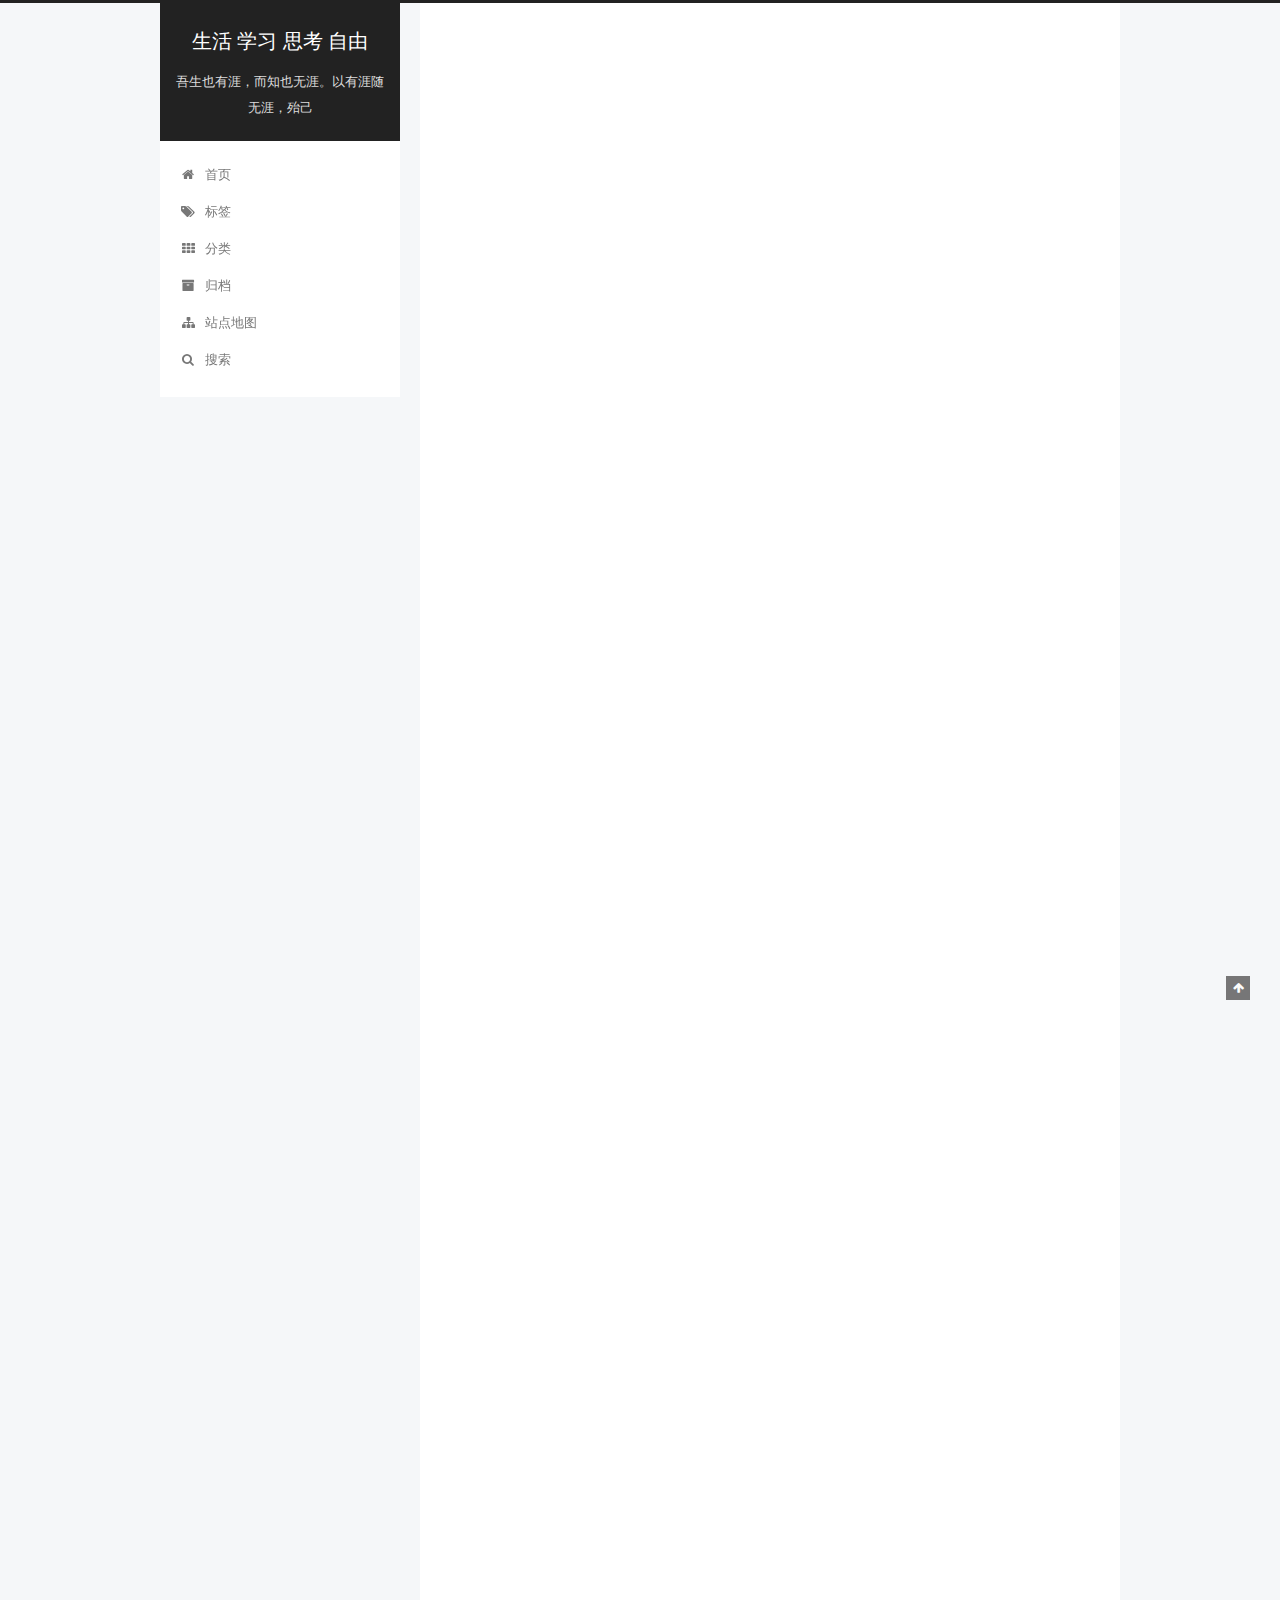
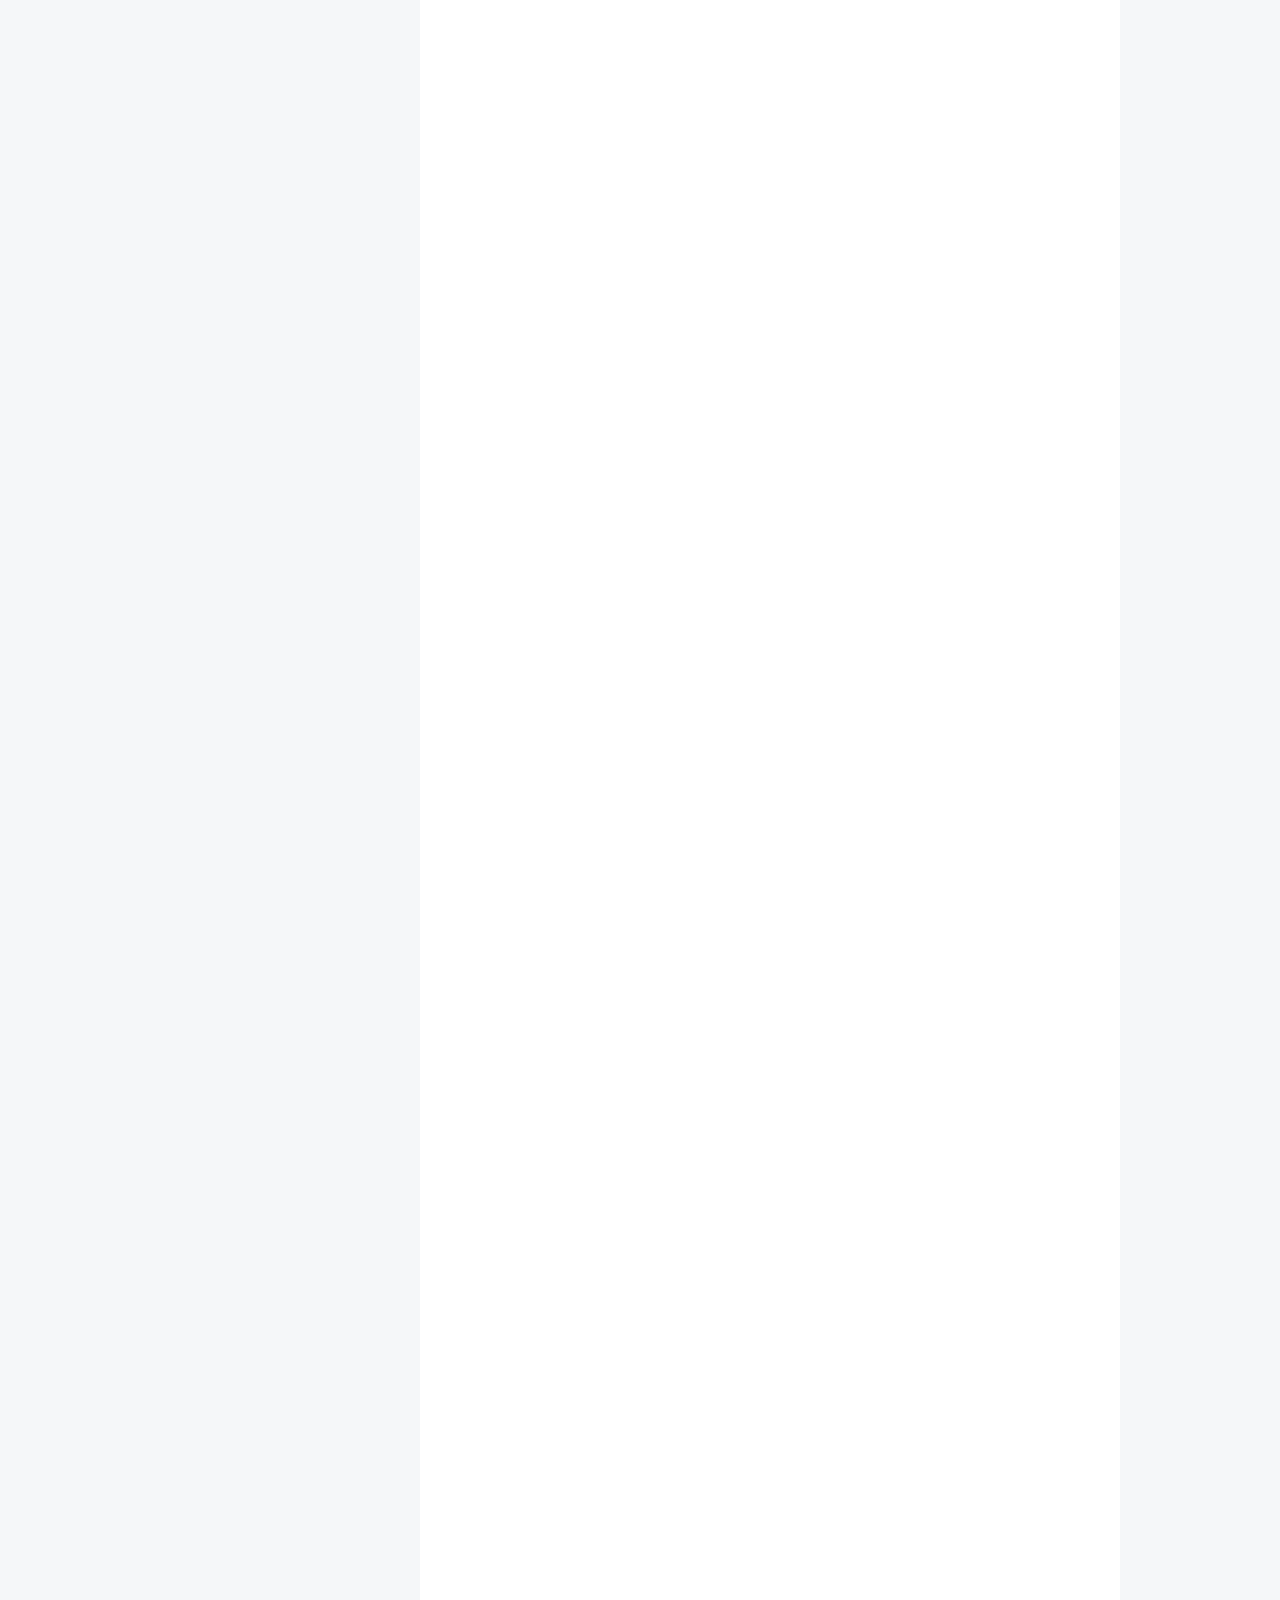
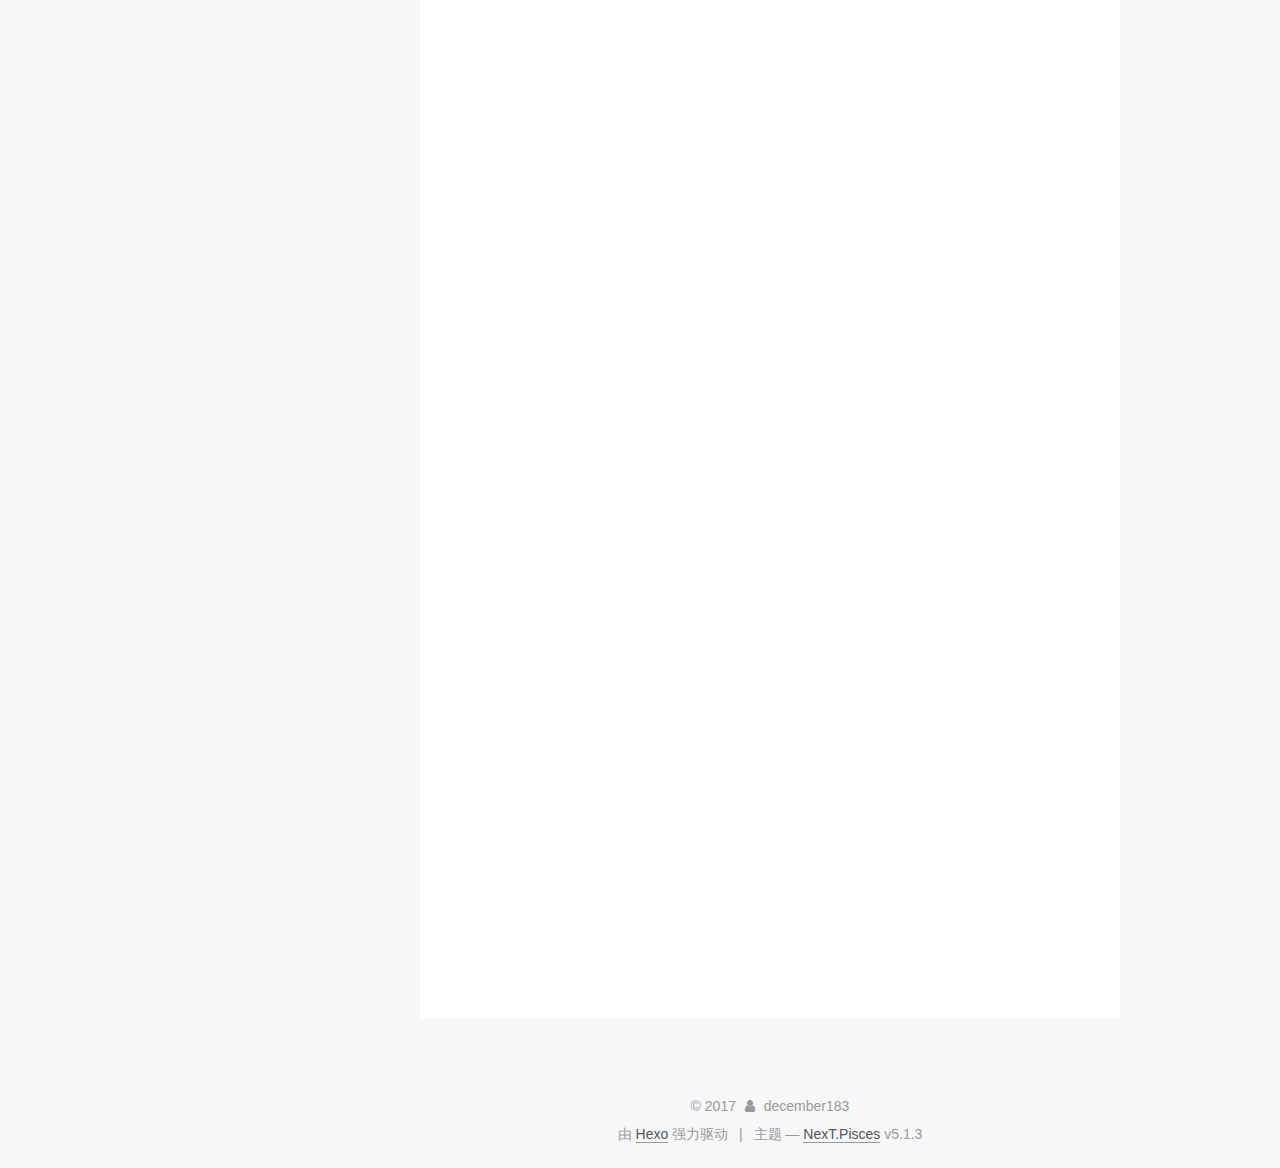
<file: 2017/10/05/elasticsearch安装/index.html>
<!DOCTYPE html>



  


<html class="theme-next pisces use-motion" lang="zh-Hans">
<head>
  <meta charset="UTF-8"/>
<meta http-equiv="X-UA-Compatible" content="IE=edge" />
<meta name="viewport" content="width=device-width, initial-scale=1, maximum-scale=1"/>
<meta name="theme-color" content="#222">









<meta http-equiv="Cache-Control" content="no-transform" />
<meta http-equiv="Cache-Control" content="no-siteapp" />
















  
  
  <link href="/lib/fancybox/source/jquery.fancybox.css?v=2.1.5" rel="stylesheet" type="text/css" />







<link href="/lib/font-awesome/css/font-awesome.min.css?v=4.6.2" rel="stylesheet" type="text/css" />

<link href="/css/main.css?v=5.1.3" rel="stylesheet" type="text/css" />


  <link rel="apple-touch-icon" sizes="180x180" href="/images/apple-touch-icon.png?v=5.1.3">


  <link rel="icon" type="image/png" sizes="32x32" href="/images/favicon-32x32.png?v=5.1.3">


  <link rel="icon" type="image/png" sizes="16x16" href="/images/favicon-16x16.png?v=5.1.3">


  <link rel="mask-icon" href="/images/logo.svg?v=5.1.3" color="#222">





  <meta name="keywords" content="elasticsearch安装," />










<meta name="description" content="windows10 elasticsearch安装一、安装java sdk百度搜索jdk,或直接去官网(http://www.oracle.com/technetwork/java/javase/downloads/jdk9-downloads-3848520.html)下载安装 二、安装elasticsearch1、官网(https://www.elastic.co/cn/downloads/e">
<meta name="keywords" content="elasticsearch安装">
<meta property="og:type" content="article">
<meta property="og:title" content="windows10 elasticsearch安装">
<meta property="og:url" content="http://december183.github.io/2017/10/05/elasticsearch安装/index.html">
<meta property="og:site_name" content="生活 学习 思考 自由">
<meta property="og:description" content="windows10 elasticsearch安装一、安装java sdk百度搜索jdk,或直接去官网(http://www.oracle.com/technetwork/java/javase/downloads/jdk9-downloads-3848520.html)下载安装 二、安装elasticsearch1、官网(https://www.elastic.co/cn/downloads/e">
<meta property="og:locale" content="zh-Hans">
<meta property="og:image" content="http://december183.github.io/2017/10/05/elasticsearch安装/elasticsearch-1.png">
<meta property="og:image" content="http://december183.github.io/2017/10/05/elasticsearch安装/elasticsearch-2.png">
<meta property="og:image" content="http://december183.github.io/2017/10/05/elasticsearch安装/elasticsearch-3.png">
<meta property="og:image" content="http://december183.github.io/2017/10/05/elasticsearch安装/elasticsearch-4.png">
<meta property="og:image" content="http://december183.github.io/2017/10/05/elasticsearch安装/elasticsearch-5.jpg">
<meta property="og:image" content="http://december183.github.io/2017/10/05/elasticsearch安装/elasticsearch-6.jpg">
<meta property="og:image" content="http://december183.github.io/2017/10/05/elasticsearch安装/elasticsearch-7.png">
<meta property="og:updated_time" content="2017-10-05T17:59:55.112Z">
<meta name="twitter:card" content="summary">
<meta name="twitter:title" content="windows10 elasticsearch安装">
<meta name="twitter:description" content="windows10 elasticsearch安装一、安装java sdk百度搜索jdk,或直接去官网(http://www.oracle.com/technetwork/java/javase/downloads/jdk9-downloads-3848520.html)下载安装 二、安装elasticsearch1、官网(https://www.elastic.co/cn/downloads/e">
<meta name="twitter:image" content="http://december183.github.io/2017/10/05/elasticsearch安装/elasticsearch-1.png">



<script type="text/javascript" id="hexo.configurations">
  var NexT = window.NexT || {};
  var CONFIG = {
    root: '/',
    scheme: 'Pisces',
    version: '5.1.3',
    sidebar: {"position":"left","display":"post","offset":12,"b2t":false,"scrollpercent":false,"onmobile":false},
    fancybox: true,
    tabs: true,
    motion: {"enable":true,"async":false,"transition":{"post_block":"fadeIn","post_header":"slideDownIn","post_body":"slideDownIn","coll_header":"slideLeftIn","sidebar":"slideUpIn"}},
    duoshuo: {
      userId: '0',
      author: '博主'
    },
    algolia: {
      applicationID: '',
      apiKey: '',
      indexName: '',
      hits: {"per_page":10},
      labels: {"input_placeholder":"Search for Posts","hits_empty":"We didn't find any results for the search: ${query}","hits_stats":"${hits} results found in ${time} ms"}
    }
  };
</script>



  <link rel="canonical" href="http://december183.github.io/2017/10/05/elasticsearch安装/"/>





  <title>windows10 elasticsearch安装 | 生活 学习 思考 自由</title>
  








</head>

<body itemscope itemtype="http://schema.org/WebPage" lang="zh-Hans">

  
  
    
  

  <div class="container sidebar-position-left page-post-detail">
    <div class="headband"></div>

    <header id="header" class="header" itemscope itemtype="http://schema.org/WPHeader">
      <div class="header-inner"><div class="site-brand-wrapper">
  <div class="site-meta ">
    

    <div class="custom-logo-site-title">
      <a href="/"  class="brand" rel="start">
        <span class="logo-line-before"><i></i></span>
        <span class="site-title">生活 学习 思考 自由</span>
        <span class="logo-line-after"><i></i></span>
      </a>
    </div>
      
        <p class="site-subtitle">吾生也有涯，而知也无涯。以有涯随无涯，殆己</p>
      
  </div>

  <div class="site-nav-toggle">
    <button>
      <span class="btn-bar"></span>
      <span class="btn-bar"></span>
      <span class="btn-bar"></span>
    </button>
  </div>
</div>

<nav class="site-nav">
  

  
    <ul id="menu" class="menu">
      
        
        <li class="menu-item menu-item-home">
          <a href="/" rel="section">
            
              <i class="menu-item-icon fa fa-fw fa-home"></i> <br />
            
            首页
          </a>
        </li>
      
        
        <li class="menu-item menu-item-tags">
          <a href="/tags/" rel="section">
            
              <i class="menu-item-icon fa fa-fw fa-tags"></i> <br />
            
            标签
          </a>
        </li>
      
        
        <li class="menu-item menu-item-categories">
          <a href="/categories/" rel="section">
            
              <i class="menu-item-icon fa fa-fw fa-th"></i> <br />
            
            分类
          </a>
        </li>
      
        
        <li class="menu-item menu-item-archives">
          <a href="/archives/" rel="section">
            
              <i class="menu-item-icon fa fa-fw fa-archive"></i> <br />
            
            归档
          </a>
        </li>
      
        
        <li class="menu-item menu-item-sitemap">
          <a href="/sitemap.xml" rel="section">
            
              <i class="menu-item-icon fa fa-fw fa-sitemap"></i> <br />
            
            站点地图
          </a>
        </li>
      

      
        <li class="menu-item menu-item-search">
          
            <a href="javascript:;" class="popup-trigger">
          
            
              <i class="menu-item-icon fa fa-search fa-fw"></i> <br />
            
            搜索
          </a>
        </li>
      
    </ul>
  

  
    <div class="site-search">
      
  <div class="popup search-popup local-search-popup">
  <div class="local-search-header clearfix">
    <span class="search-icon">
      <i class="fa fa-search"></i>
    </span>
    <span class="popup-btn-close">
      <i class="fa fa-times-circle"></i>
    </span>
    <div class="local-search-input-wrapper">
      <input autocomplete="off"
             placeholder="搜索..." spellcheck="false"
             type="text" id="local-search-input">
    </div>
  </div>
  <div id="local-search-result"></div>
</div>



    </div>
  
</nav>



 </div>
    </header>

    <main id="main" class="main">
      <div class="main-inner">
        <div class="content-wrap">
          <div id="content" class="content">
            

  <div id="posts" class="posts-expand">
    

  

  
  
  

  <article class="post post-type-normal" itemscope itemtype="http://schema.org/Article">
  
  
  
  <div class="post-block">
    <link itemprop="mainEntityOfPage" href="http://december183.github.io/2017/10/05/elasticsearch安装/">

    <span hidden itemprop="author" itemscope itemtype="http://schema.org/Person">
      <meta itemprop="name" content="december183">
      <meta itemprop="description" content="">
      <meta itemprop="image" content="/images/avatar.jpg">
    </span>

    <span hidden itemprop="publisher" itemscope itemtype="http://schema.org/Organization">
      <meta itemprop="name" content="生活 学习 思考 自由">
    </span>

    
      <header class="post-header">

        
        
          <h1 class="post-title" itemprop="name headline">windows10 elasticsearch安装</h1>
        

        <div class="post-meta">
          <span class="post-time">
            
              <span class="post-meta-item-icon">
                <i class="fa fa-calendar-o"></i>
              </span>
              
                <span class="post-meta-item-text">发表于</span>
              
              <time title="创建于" itemprop="dateCreated datePublished" datetime="2017-10-05T23:50:22+08:00">
                2017-10-05
              </time>
            

            

            
          </span>

          
            <span class="post-category" >
            
              <span class="post-meta-divider">|</span>
            
              <span class="post-meta-item-icon">
                <i class="fa fa-folder-o"></i>
              </span>
              
                <span class="post-meta-item-text">分类于</span>
              
              
                <span itemprop="about" itemscope itemtype="http://schema.org/Thing">
                  <a href="/categories/elasticsearch/" itemprop="url" rel="index">
                    <span itemprop="name">elasticsearch</span>
                  </a>
                </span>

                
                
              
            </span>
          

          
            
              <span class="post-comments-count">
                <span class="post-meta-divider">|</span>
                <span class="post-meta-item-icon">
                  <i class="fa fa-comment-o"></i>
                </span>
                <a href="/2017/10/05/elasticsearch安装/#comments" itemprop="discussionUrl">
                  <span class="post-comments-count disqus-comment-count"
                        data-disqus-identifier="2017/10/05/elasticsearch安装/" itemprop="commentCount"></span>
                </a>
              </span>
            
          

          
          

          

          

          

        </div>
      </header>
    

    
    
    
    <div class="post-body" itemprop="articleBody">

      
      

      
        <h1 id="windows10-elasticsearch安装"><a href="#windows10-elasticsearch安装" class="headerlink" title="windows10 elasticsearch安装"></a>windows10 elasticsearch安装</h1><h2 id="一、安装java-sdk"><a href="#一、安装java-sdk" class="headerlink" title="一、安装java sdk"></a>一、安装java sdk</h2><p>百度搜索jdk,或直接去官网(<a href="http://www.oracle.com/technetwork/java/javase/downloads/jdk9-downloads-3848520.html)下载安装" target="_blank" rel="external">http://www.oracle.com/technetwork/java/javase/downloads/jdk9-downloads-3848520.html)下载安装</a></p>
<h2 id="二、安装elasticsearch"><a href="#二、安装elasticsearch" class="headerlink" title="二、安装elasticsearch"></a>二、安装elasticsearch</h2><p>1、官网(<a href="https://www.elastic.co/cn/downloads/elasticsearch)下载zip包" target="_blank" rel="external">https://www.elastic.co/cn/downloads/elasticsearch)下载zip包</a></p>
<p>2、解压zip包</p>
<p>3、复制解压后的文件夹到安装目录，改名elasticsearch-master</p>
<p>4、cd elasticsearch-master/bin，运行elasticsearch.bat，启动elasticsearch</p>
<p>5、在浏览器中输入<a href="http://localhost:9200，出现下图说明elasticsearch正常启动" target="_blank" rel="external">http://localhost:9200，出现下图说明elasticsearch正常启动</a></p>
<p><img src="/2017/10/05/elasticsearch安装/elasticsearch-1.png" alt=""></p>
<h2 id="三、安装elasticsearch-head"><a href="#三、安装elasticsearch-head" class="headerlink" title="三、安装elasticsearch-head"></a>三、安装elasticsearch-head</h2><p>1、安装node，去node.js中文官网(<a href="http://nodejs.cn/)下载安装" target="_blank" rel="external">http://nodejs.cn/)下载安装</a></p>
<p>2、设置npm中国镜像，推荐使用淘宝镜像</p>
<blockquote>
<p>npm config set registry <a href="http://registry.npm.taobao.org/" target="_blank" rel="external">http://registry.npm.taobao.org/</a></p>
</blockquote>
<p>3、安装grunt</p>
<blockquote>
<p>npm install -g grunt-cli</p>
</blockquote>
<p>4、安装elasticsearch-head</p>
<p>1)、进入<a href="https://github.com/mobz/elasticsearch-head，下载zip文件" target="_blank" rel="external">https://github.com/mobz/elasticsearch-head，下载zip文件</a></p>
<p>2)、解压到指定文件夹，修改文件夹名称为elasticsearch-head</p>
<p>3)、cd elasticsearch-head,修改Gruntfile.js，在connect中添加hostname: ‘0.0.0.0’</p>
<figure class="highlight plain"><table><tr><td class="gutter"><pre><div class="line">1</div><div class="line">2</div><div class="line">3</div><div class="line">4</div><div class="line">5</div><div class="line">6</div><div class="line">7</div><div class="line">8</div><div class="line">9</div><div class="line">10</div></pre></td><td class="code"><pre><div class="line">connect: &#123;</div><div class="line">  server: &#123;</div><div class="line">    options: &#123;</div><div class="line">      hostname: &apos;0.0.0.0&apos;,</div><div class="line">      port: 9100,</div><div class="line">      base: &apos;.&apos;,</div><div class="line">      keepalive: true</div><div class="line">    &#125;</div><div class="line">  &#125;</div><div class="line">&#125;</div></pre></td></tr></table></figure>
<p>4)、修改elasticsearch配置，在elasticsearch-master/config/elasticsearch.yml文件中添加</p>
<blockquote>
<p>http.cors.enabled: true<br>http.cors.allow-origin: “*”</p>
</blockquote>
<p>5)、执行npm install</p>
<p>6)、执行grunt server，出现下图说明elasticsearch-head正常启动</p>
<p><img src="/2017/10/05/elasticsearch安装/elasticsearch-2.png" alt=""></p>
<p>6)、在浏览器中输入<a href="http://localhost:9100，出现下图说明leasticsearch-head已经成功检测到elasticsearch服务" target="_blank" rel="external">http://localhost:9100，出现下图说明leasticsearch-head已经成功检测到elasticsearch服务</a></p>
<p><img src="/2017/10/05/elasticsearch安装/elasticsearch-3.png" alt=""></p>
<h2 id="安装elasticsearch插件"><a href="#安装elasticsearch插件" class="headerlink" title="安装elasticsearch插件"></a>安装elasticsearch插件</h2><p>1、安装maven环境变量</p>
<p>1)、去官网(<a href="http://maven.apache.org/download.cgi)，下载zip包" target="_blank" rel="external">http://maven.apache.org/download.cgi)，下载zip包</a></p>
<p>2)、解压到指定文件夹，修改文件夹名称为maven</p>
<p>3)、配置环境变量，添加M2_HOME和MAVEN_HOME为maven的安装目录</p>
<p><img src="/2017/10/05/elasticsearch安装/elasticsearch-4.png" alt=""></p>
<p>4)、在系统变量path后面添加”;%M2_HOME%\bin”</p>
<p>2、安装ik中文分词插件，去github(<a href="https://github.com/medcl/elasticsearch-analysis-ik)，下载zip包" target="_blank" rel="external">https://github.com/medcl/elasticsearch-analysis-ik)，下载zip包</a></p>
<p>1)、解压到指定文件夹，解压后的文件夹内容如下图</p>
<p><img src="/2017/10/05/elasticsearch安装/elasticsearch-5.jpg" alt=""></p>
<p>2)、进入到解压后的插件目录，用maven打包，执行如下命令</p>
<blockquote>
<p>mvn package</p>
</blockquote>
<p>3)、打包成功后，将在当前目录生成一个target目录，如下图</p>
<p><img src="/2017/10/05/elasticsearch安装/elasticsearch-6.jpg" alt=""></p>
<p>4)、将target/release目录下的zip包复制，粘贴到elasticsearch-master/plugins，解压该zip插件包，将解压后的文件夹名称修改为ik，如下图</p>
<p><img src="/2017/10/05/elasticsearch安装/elasticsearch-7.png" alt=""></p>
<p>3、安装拼音分词插件(<a href="https://github.com/medcl/elasticsearch-analysis-pinyin)，安装步骤同ik插件一样" target="_blank" rel="external">https://github.com/medcl/elasticsearch-analysis-pinyin)，安装步骤同ik插件一样</a></p>

      
    </div>
    
    
    

    

    

    

    <footer class="post-footer">
      
        <div class="post-tags">
          
            <a href="/tags/elasticsearch安装/" rel="tag"># elasticsearch安装</a>
          
        </div>
      

      
      
      

      
        <div class="post-nav">
          <div class="post-nav-next post-nav-item">
            
              <a href="/2017/10/05/elasticsearch集群配置/" rel="next" title="elasticsearch集群配置">
                <i class="fa fa-chevron-left"></i> elasticsearch集群配置
              </a>
            
          </div>

          <span class="post-nav-divider"></span>

          <div class="post-nav-prev post-nav-item">
            
          </div>
        </div>
      

      
      
    </footer>
  </div>
  
  
  
  </article>



    <div class="post-spread">
      
    </div>
  </div>


          </div>
          


          
  
    <div class="comments" id="comments">
      <div id="disqus_thread">
        <noscript>
          Please enable JavaScript to view the
          <a href="https://disqus.com/?ref_noscript">comments powered by Disqus.</a>
        </noscript>
      </div>
    </div>
  


        </div>
        
          
  
  <div class="sidebar-toggle">
    <div class="sidebar-toggle-line-wrap">
      <span class="sidebar-toggle-line sidebar-toggle-line-first"></span>
      <span class="sidebar-toggle-line sidebar-toggle-line-middle"></span>
      <span class="sidebar-toggle-line sidebar-toggle-line-last"></span>
    </div>
  </div>

  <aside id="sidebar" class="sidebar">
    
    <div class="sidebar-inner">

      

      
        <ul class="sidebar-nav motion-element">
          <li class="sidebar-nav-toc sidebar-nav-active" data-target="post-toc-wrap">
            文章目录
          </li>
          <li class="sidebar-nav-overview" data-target="site-overview-wrap">
            站点概览
          </li>
        </ul>
      

      <section class="site-overview-wrap sidebar-panel">
        <div class="site-overview">
          <div class="site-author motion-element" itemprop="author" itemscope itemtype="http://schema.org/Person">
            
              <img class="site-author-image" itemprop="image"
                src="/images/avatar.jpg"
                alt="december183" />
            
              <p class="site-author-name" itemprop="name">december183</p>
              <p class="site-description motion-element" itemprop="description"></p>
          </div>

          <nav class="site-state motion-element">

            
              <div class="site-state-item site-state-posts">
              
                <a href="/archives/">
              
                  <span class="site-state-item-count">3</span>
                  <span class="site-state-item-name">日志</span>
                </a>
              </div>
            

            
              
              
              <div class="site-state-item site-state-categories">
                <a href="/categories/index.html">
                  <span class="site-state-item-count">2</span>
                  <span class="site-state-item-name">分类</span>
                </a>
              </div>
            

            
              
              
              <div class="site-state-item site-state-tags">
                <a href="/tags/index.html">
                  <span class="site-state-item-count">3</span>
                  <span class="site-state-item-name">标签</span>
                </a>
              </div>
            

          </nav>

          

          <div class="links-of-author motion-element">
            
          </div>

          
          

          
          

          

        </div>
      </section>

      
      <!--noindex-->
        <section class="post-toc-wrap motion-element sidebar-panel sidebar-panel-active">
          <div class="post-toc">

            
              
            

            
              <div class="post-toc-content"><ol class="nav"><li class="nav-item nav-level-1"><a class="nav-link" href="#windows10-elasticsearch安装"><span class="nav-number">1.</span> <span class="nav-text">windows10 elasticsearch安装</span></a><ol class="nav-child"><li class="nav-item nav-level-2"><a class="nav-link" href="#一、安装java-sdk"><span class="nav-number">1.1.</span> <span class="nav-text">一、安装java sdk</span></a></li><li class="nav-item nav-level-2"><a class="nav-link" href="#二、安装elasticsearch"><span class="nav-number">1.2.</span> <span class="nav-text">二、安装elasticsearch</span></a></li><li class="nav-item nav-level-2"><a class="nav-link" href="#三、安装elasticsearch-head"><span class="nav-number">1.3.</span> <span class="nav-text">三、安装elasticsearch-head</span></a></li><li class="nav-item nav-level-2"><a class="nav-link" href="#安装elasticsearch插件"><span class="nav-number">1.4.</span> <span class="nav-text">安装elasticsearch插件</span></a></li></ol></li></ol></div>
            

          </div>
        </section>
      <!--/noindex-->
      

      

    </div>
  </aside>


        
      </div>
    </main>

    <footer id="footer" class="footer">
      <div class="footer-inner">
        <div class="copyright">&copy; <span itemprop="copyrightYear">2017</span>
  <span class="with-love">
    <i class="fa fa-user"></i>
  </span>
  <span class="author" itemprop="copyrightHolder">december183</span>

  
</div>


  <div class="powered-by">由 <a class="theme-link" target="_blank" href="https://hexo.io">Hexo</a> 强力驱动</div>



  <span class="post-meta-divider">|</span>



  <div class="theme-info">主题 &mdash; <a class="theme-link" target="_blank" href="https://github.com/iissnan/hexo-theme-next">NexT.Pisces</a> v5.1.3</div>




        







        
      </div>
    </footer>

    
      <div class="back-to-top">
        <i class="fa fa-arrow-up"></i>
        
      </div>
    

  </div>

  

<script type="text/javascript">
  if (Object.prototype.toString.call(window.Promise) !== '[object Function]') {
    window.Promise = null;
  }
</script>









  












  
  <script type="text/javascript" src="/lib/jquery/index.js?v=2.1.3"></script>

  
  <script type="text/javascript" src="/lib/fastclick/lib/fastclick.min.js?v=1.0.6"></script>

  
  <script type="text/javascript" src="/lib/jquery_lazyload/jquery.lazyload.js?v=1.9.7"></script>

  
  <script type="text/javascript" src="/lib/velocity/velocity.min.js?v=1.2.1"></script>

  
  <script type="text/javascript" src="/lib/velocity/velocity.ui.min.js?v=1.2.1"></script>

  
  <script type="text/javascript" src="/lib/fancybox/source/jquery.fancybox.pack.js?v=2.1.5"></script>


  


  <script type="text/javascript" src="/js/src/utils.js?v=5.1.3"></script>

  <script type="text/javascript" src="/js/src/motion.js?v=5.1.3"></script>



  
  


  <script type="text/javascript" src="/js/src/affix.js?v=5.1.3"></script>

  <script type="text/javascript" src="/js/src/schemes/pisces.js?v=5.1.3"></script>



  
  <script type="text/javascript" src="/js/src/scrollspy.js?v=5.1.3"></script>
<script type="text/javascript" src="/js/src/post-details.js?v=5.1.3"></script>



  


  <script type="text/javascript" src="/js/src/bootstrap.js?v=5.1.3"></script>



  


  

    
      <script id="dsq-count-scr" src="https://december183.disqus.com/count.js" async></script>
    

    
      <script type="text/javascript">
        var disqus_config = function () {
          this.page.url = 'http://december183.github.io/2017/10/05/elasticsearch安装/';
          this.page.identifier = '2017/10/05/elasticsearch安装/';
          this.page.title = 'windows10 elasticsearch安装';
        };
        var d = document, s = d.createElement('script');
        s.src = 'https://december183.disqus.com/embed.js';
        s.setAttribute('data-timestamp', '' + +new Date());
        (d.head || d.body).appendChild(s);
      </script>
    

  




	





  










  

  <script type="text/javascript">
    // Popup Window;
    var isfetched = false;
    var isXml = true;
    // Search DB path;
    var search_path = "search.xml";
    if (search_path.length === 0) {
      search_path = "search.xml";
    } else if (/json$/i.test(search_path)) {
      isXml = false;
    }
    var path = "/" + search_path;
    // monitor main search box;

    var onPopupClose = function (e) {
      $('.popup').hide();
      $('#local-search-input').val('');
      $('.search-result-list').remove();
      $('#no-result').remove();
      $(".local-search-pop-overlay").remove();
      $('body').css('overflow', '');
    }

    function proceedsearch() {
      $("body")
        .append('<div class="search-popup-overlay local-search-pop-overlay"></div>')
        .css('overflow', 'hidden');
      $('.search-popup-overlay').click(onPopupClose);
      $('.popup').toggle();
      var $localSearchInput = $('#local-search-input');
      $localSearchInput.attr("autocapitalize", "none");
      $localSearchInput.attr("autocorrect", "off");
      $localSearchInput.focus();
    }

    // search function;
    var searchFunc = function(path, search_id, content_id) {
      'use strict';

      // start loading animation
      $("body")
        .append('<div class="search-popup-overlay local-search-pop-overlay">' +
          '<div id="search-loading-icon">' +
          '<i class="fa fa-spinner fa-pulse fa-5x fa-fw"></i>' +
          '</div>' +
          '</div>')
        .css('overflow', 'hidden');
      $("#search-loading-icon").css('margin', '20% auto 0 auto').css('text-align', 'center');

      $.ajax({
        url: path,
        dataType: isXml ? "xml" : "json",
        async: true,
        success: function(res) {
          // get the contents from search data
          isfetched = true;
          $('.popup').detach().appendTo('.header-inner');
          var datas = isXml ? $("entry", res).map(function() {
            return {
              title: $("title", this).text(),
              content: $("content",this).text(),
              url: $("url" , this).text()
            };
          }).get() : res;
          var input = document.getElementById(search_id);
          var resultContent = document.getElementById(content_id);
          var inputEventFunction = function() {
            var searchText = input.value.trim().toLowerCase();
            var keywords = searchText.split(/[\s\-]+/);
            if (keywords.length > 1) {
              keywords.push(searchText);
            }
            var resultItems = [];
            if (searchText.length > 0) {
              // perform local searching
              datas.forEach(function(data) {
                var isMatch = false;
                var hitCount = 0;
                var searchTextCount = 0;
                var title = data.title.trim();
                var titleInLowerCase = title.toLowerCase();
                var content = data.content.trim().replace(/<[^>]+>/g,"");
                var contentInLowerCase = content.toLowerCase();
                var articleUrl = decodeURIComponent(data.url);
                var indexOfTitle = [];
                var indexOfContent = [];
                // only match articles with not empty titles
                if(title != '') {
                  keywords.forEach(function(keyword) {
                    function getIndexByWord(word, text, caseSensitive) {
                      var wordLen = word.length;
                      if (wordLen === 0) {
                        return [];
                      }
                      var startPosition = 0, position = [], index = [];
                      if (!caseSensitive) {
                        text = text.toLowerCase();
                        word = word.toLowerCase();
                      }
                      while ((position = text.indexOf(word, startPosition)) > -1) {
                        index.push({position: position, word: word});
                        startPosition = position + wordLen;
                      }
                      return index;
                    }

                    indexOfTitle = indexOfTitle.concat(getIndexByWord(keyword, titleInLowerCase, false));
                    indexOfContent = indexOfContent.concat(getIndexByWord(keyword, contentInLowerCase, false));
                  });
                  if (indexOfTitle.length > 0 || indexOfContent.length > 0) {
                    isMatch = true;
                    hitCount = indexOfTitle.length + indexOfContent.length;
                  }
                }

                // show search results

                if (isMatch) {
                  // sort index by position of keyword

                  [indexOfTitle, indexOfContent].forEach(function (index) {
                    index.sort(function (itemLeft, itemRight) {
                      if (itemRight.position !== itemLeft.position) {
                        return itemRight.position - itemLeft.position;
                      } else {
                        return itemLeft.word.length - itemRight.word.length;
                      }
                    });
                  });

                  // merge hits into slices

                  function mergeIntoSlice(text, start, end, index) {
                    var item = index[index.length - 1];
                    var position = item.position;
                    var word = item.word;
                    var hits = [];
                    var searchTextCountInSlice = 0;
                    while (position + word.length <= end && index.length != 0) {
                      if (word === searchText) {
                        searchTextCountInSlice++;
                      }
                      hits.push({position: position, length: word.length});
                      var wordEnd = position + word.length;

                      // move to next position of hit

                      index.pop();
                      while (index.length != 0) {
                        item = index[index.length - 1];
                        position = item.position;
                        word = item.word;
                        if (wordEnd > position) {
                          index.pop();
                        } else {
                          break;
                        }
                      }
                    }
                    searchTextCount += searchTextCountInSlice;
                    return {
                      hits: hits,
                      start: start,
                      end: end,
                      searchTextCount: searchTextCountInSlice
                    };
                  }

                  var slicesOfTitle = [];
                  if (indexOfTitle.length != 0) {
                    slicesOfTitle.push(mergeIntoSlice(title, 0, title.length, indexOfTitle));
                  }

                  var slicesOfContent = [];
                  while (indexOfContent.length != 0) {
                    var item = indexOfContent[indexOfContent.length - 1];
                    var position = item.position;
                    var word = item.word;
                    // cut out 100 characters
                    var start = position - 20;
                    var end = position + 80;
                    if(start < 0){
                      start = 0;
                    }
                    if (end < position + word.length) {
                      end = position + word.length;
                    }
                    if(end > content.length){
                      end = content.length;
                    }
                    slicesOfContent.push(mergeIntoSlice(content, start, end, indexOfContent));
                  }

                  // sort slices in content by search text's count and hits' count

                  slicesOfContent.sort(function (sliceLeft, sliceRight) {
                    if (sliceLeft.searchTextCount !== sliceRight.searchTextCount) {
                      return sliceRight.searchTextCount - sliceLeft.searchTextCount;
                    } else if (sliceLeft.hits.length !== sliceRight.hits.length) {
                      return sliceRight.hits.length - sliceLeft.hits.length;
                    } else {
                      return sliceLeft.start - sliceRight.start;
                    }
                  });

                  // select top N slices in content

                  var upperBound = parseInt('1');
                  if (upperBound >= 0) {
                    slicesOfContent = slicesOfContent.slice(0, upperBound);
                  }

                  // highlight title and content

                  function highlightKeyword(text, slice) {
                    var result = '';
                    var prevEnd = slice.start;
                    slice.hits.forEach(function (hit) {
                      result += text.substring(prevEnd, hit.position);
                      var end = hit.position + hit.length;
                      result += '<b class="search-keyword">' + text.substring(hit.position, end) + '</b>';
                      prevEnd = end;
                    });
                    result += text.substring(prevEnd, slice.end);
                    return result;
                  }

                  var resultItem = '';

                  if (slicesOfTitle.length != 0) {
                    resultItem += "<li><a href='" + articleUrl + "' class='search-result-title'>" + highlightKeyword(title, slicesOfTitle[0]) + "</a>";
                  } else {
                    resultItem += "<li><a href='" + articleUrl + "' class='search-result-title'>" + title + "</a>";
                  }

                  slicesOfContent.forEach(function (slice) {
                    resultItem += "<a href='" + articleUrl + "'>" +
                      "<p class=\"search-result\">" + highlightKeyword(content, slice) +
                      "...</p>" + "</a>";
                  });

                  resultItem += "</li>";
                  resultItems.push({
                    item: resultItem,
                    searchTextCount: searchTextCount,
                    hitCount: hitCount,
                    id: resultItems.length
                  });
                }
              })
            };
            if (keywords.length === 1 && keywords[0] === "") {
              resultContent.innerHTML = '<div id="no-result"><i class="fa fa-search fa-5x" /></div>'
            } else if (resultItems.length === 0) {
              resultContent.innerHTML = '<div id="no-result"><i class="fa fa-frown-o fa-5x" /></div>'
            } else {
              resultItems.sort(function (resultLeft, resultRight) {
                if (resultLeft.searchTextCount !== resultRight.searchTextCount) {
                  return resultRight.searchTextCount - resultLeft.searchTextCount;
                } else if (resultLeft.hitCount !== resultRight.hitCount) {
                  return resultRight.hitCount - resultLeft.hitCount;
                } else {
                  return resultRight.id - resultLeft.id;
                }
              });
              var searchResultList = '<ul class=\"search-result-list\">';
              resultItems.forEach(function (result) {
                searchResultList += result.item;
              })
              searchResultList += "</ul>";
              resultContent.innerHTML = searchResultList;
            }
          }

          if ('auto' === 'auto') {
            input.addEventListener('input', inputEventFunction);
          } else {
            $('.search-icon').click(inputEventFunction);
            input.addEventListener('keypress', function (event) {
              if (event.keyCode === 13) {
                inputEventFunction();
              }
            });
          }

          // remove loading animation
          $(".local-search-pop-overlay").remove();
          $('body').css('overflow', '');

          proceedsearch();
        }
      });
    }

    // handle and trigger popup window;
    $('.popup-trigger').click(function(e) {
      e.stopPropagation();
      if (isfetched === false) {
        searchFunc(path, 'local-search-input', 'local-search-result');
      } else {
        proceedsearch();
      };
    });

    $('.popup-btn-close').click(onPopupClose);
    $('.popup').click(function(e){
      e.stopPropagation();
    });
    $(document).on('keyup', function (event) {
      var shouldDismissSearchPopup = event.which === 27 &&
        $('.search-popup').is(':visible');
      if (shouldDismissSearchPopup) {
        onPopupClose();
      }
    });
  </script>





  

  

  

  

  

  

</body>
</html>
</file>
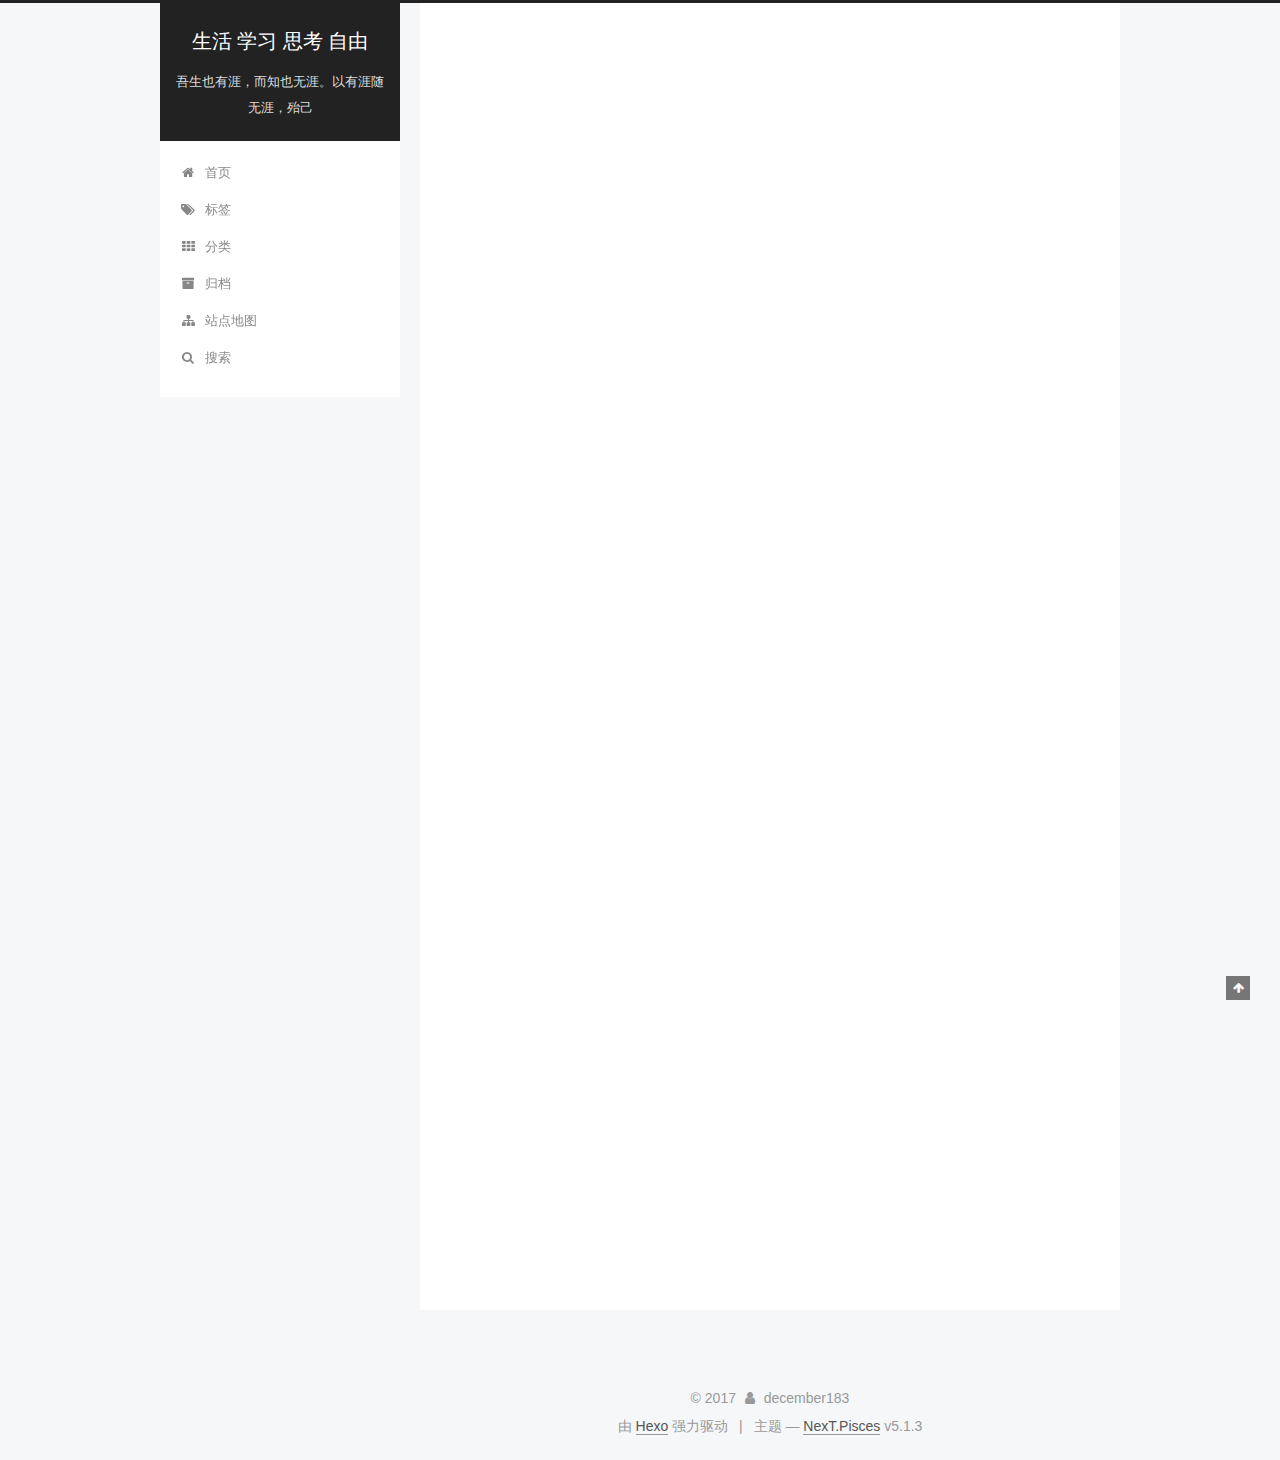
<file: 2017/10/05/elasticsearch集群配置/index.html>
<!DOCTYPE html>



  


<html class="theme-next pisces use-motion" lang="zh-Hans">
<head>
  <meta charset="UTF-8"/>
<meta http-equiv="X-UA-Compatible" content="IE=edge" />
<meta name="viewport" content="width=device-width, initial-scale=1, maximum-scale=1"/>
<meta name="theme-color" content="#222">









<meta http-equiv="Cache-Control" content="no-transform" />
<meta http-equiv="Cache-Control" content="no-siteapp" />
















  
  
  <link href="/lib/fancybox/source/jquery.fancybox.css?v=2.1.5" rel="stylesheet" type="text/css" />







<link href="/lib/font-awesome/css/font-awesome.min.css?v=4.6.2" rel="stylesheet" type="text/css" />

<link href="/css/main.css?v=5.1.3" rel="stylesheet" type="text/css" />


  <link rel="apple-touch-icon" sizes="180x180" href="/images/apple-touch-icon.png?v=5.1.3">


  <link rel="icon" type="image/png" sizes="32x32" href="/images/favicon-32x32.png?v=5.1.3">


  <link rel="icon" type="image/png" sizes="16x16" href="/images/favicon-16x16.png?v=5.1.3">


  <link rel="mask-icon" href="/images/logo.svg?v=5.1.3" color="#222">





  <meta name="keywords" content="elasticsearch集群配置," />










<meta name="description" content="编辑config/elasticsearch.yml master配置 http.cors.enabled: truehttp.cors.allow-origin: “*” cluster.name: elasticsearchnode.name: masternode.master: true network.host: 127.0.0.1  slave配置 cluster.name: elas">
<meta name="keywords" content="elasticsearch集群配置">
<meta property="og:type" content="article">
<meta property="og:title" content="elasticsearch集群配置">
<meta property="og:url" content="http://december183.github.io/2017/10/05/elasticsearch集群配置/index.html">
<meta property="og:site_name" content="生活 学习 思考 自由">
<meta property="og:description" content="编辑config/elasticsearch.yml master配置 http.cors.enabled: truehttp.cors.allow-origin: “*” cluster.name: elasticsearchnode.name: masternode.master: true network.host: 127.0.0.1  slave配置 cluster.name: elas">
<meta property="og:locale" content="zh-Hans">
<meta property="og:image" content="http://december183.github.io/2017/10/05/elasticsearch集群配置/elasticsearch-8.png">
<meta property="og:updated_time" content="2017-10-06T14:54:24.877Z">
<meta name="twitter:card" content="summary">
<meta name="twitter:title" content="elasticsearch集群配置">
<meta name="twitter:description" content="编辑config/elasticsearch.yml master配置 http.cors.enabled: truehttp.cors.allow-origin: “*” cluster.name: elasticsearchnode.name: masternode.master: true network.host: 127.0.0.1  slave配置 cluster.name: elas">
<meta name="twitter:image" content="http://december183.github.io/2017/10/05/elasticsearch集群配置/elasticsearch-8.png">



<script type="text/javascript" id="hexo.configurations">
  var NexT = window.NexT || {};
  var CONFIG = {
    root: '/',
    scheme: 'Pisces',
    version: '5.1.3',
    sidebar: {"position":"left","display":"post","offset":12,"b2t":false,"scrollpercent":false,"onmobile":false},
    fancybox: true,
    tabs: true,
    motion: {"enable":true,"async":false,"transition":{"post_block":"fadeIn","post_header":"slideDownIn","post_body":"slideDownIn","coll_header":"slideLeftIn","sidebar":"slideUpIn"}},
    duoshuo: {
      userId: '0',
      author: '博主'
    },
    algolia: {
      applicationID: '',
      apiKey: '',
      indexName: '',
      hits: {"per_page":10},
      labels: {"input_placeholder":"Search for Posts","hits_empty":"We didn't find any results for the search: ${query}","hits_stats":"${hits} results found in ${time} ms"}
    }
  };
</script>



  <link rel="canonical" href="http://december183.github.io/2017/10/05/elasticsearch集群配置/"/>





  <title>elasticsearch集群配置 | 生活 学习 思考 自由</title>
  








</head>

<body itemscope itemtype="http://schema.org/WebPage" lang="zh-Hans">

  
  
    
  

  <div class="container sidebar-position-left page-post-detail">
    <div class="headband"></div>

    <header id="header" class="header" itemscope itemtype="http://schema.org/WPHeader">
      <div class="header-inner"><div class="site-brand-wrapper">
  <div class="site-meta ">
    

    <div class="custom-logo-site-title">
      <a href="/"  class="brand" rel="start">
        <span class="logo-line-before"><i></i></span>
        <span class="site-title">生活 学习 思考 自由</span>
        <span class="logo-line-after"><i></i></span>
      </a>
    </div>
      
        <p class="site-subtitle">吾生也有涯，而知也无涯。以有涯随无涯，殆己</p>
      
  </div>

  <div class="site-nav-toggle">
    <button>
      <span class="btn-bar"></span>
      <span class="btn-bar"></span>
      <span class="btn-bar"></span>
    </button>
  </div>
</div>

<nav class="site-nav">
  

  
    <ul id="menu" class="menu">
      
        
        <li class="menu-item menu-item-home">
          <a href="/" rel="section">
            
              <i class="menu-item-icon fa fa-fw fa-home"></i> <br />
            
            首页
          </a>
        </li>
      
        
        <li class="menu-item menu-item-tags">
          <a href="/tags/" rel="section">
            
              <i class="menu-item-icon fa fa-fw fa-tags"></i> <br />
            
            标签
          </a>
        </li>
      
        
        <li class="menu-item menu-item-categories">
          <a href="/categories/" rel="section">
            
              <i class="menu-item-icon fa fa-fw fa-th"></i> <br />
            
            分类
          </a>
        </li>
      
        
        <li class="menu-item menu-item-archives">
          <a href="/archives/" rel="section">
            
              <i class="menu-item-icon fa fa-fw fa-archive"></i> <br />
            
            归档
          </a>
        </li>
      
        
        <li class="menu-item menu-item-sitemap">
          <a href="/sitemap.xml" rel="section">
            
              <i class="menu-item-icon fa fa-fw fa-sitemap"></i> <br />
            
            站点地图
          </a>
        </li>
      

      
        <li class="menu-item menu-item-search">
          
            <a href="javascript:;" class="popup-trigger">
          
            
              <i class="menu-item-icon fa fa-search fa-fw"></i> <br />
            
            搜索
          </a>
        </li>
      
    </ul>
  

  
    <div class="site-search">
      
  <div class="popup search-popup local-search-popup">
  <div class="local-search-header clearfix">
    <span class="search-icon">
      <i class="fa fa-search"></i>
    </span>
    <span class="popup-btn-close">
      <i class="fa fa-times-circle"></i>
    </span>
    <div class="local-search-input-wrapper">
      <input autocomplete="off"
             placeholder="搜索..." spellcheck="false"
             type="text" id="local-search-input">
    </div>
  </div>
  <div id="local-search-result"></div>
</div>



    </div>
  
</nav>



 </div>
    </header>

    <main id="main" class="main">
      <div class="main-inner">
        <div class="content-wrap">
          <div id="content" class="content">
            

  <div id="posts" class="posts-expand">
    

  

  
  
  

  <article class="post post-type-normal" itemscope itemtype="http://schema.org/Article">
  
  
  
  <div class="post-block">
    <link itemprop="mainEntityOfPage" href="http://december183.github.io/2017/10/05/elasticsearch集群配置/">

    <span hidden itemprop="author" itemscope itemtype="http://schema.org/Person">
      <meta itemprop="name" content="december183">
      <meta itemprop="description" content="">
      <meta itemprop="image" content="/images/avatar.jpg">
    </span>

    <span hidden itemprop="publisher" itemscope itemtype="http://schema.org/Organization">
      <meta itemprop="name" content="生活 学习 思考 自由">
    </span>

    
      <header class="post-header">

        
        
          <h1 class="post-title" itemprop="name headline">elasticsearch集群配置</h1>
        

        <div class="post-meta">
          <span class="post-time">
            
              <span class="post-meta-item-icon">
                <i class="fa fa-calendar-o"></i>
              </span>
              
                <span class="post-meta-item-text">发表于</span>
              
              <time title="创建于" itemprop="dateCreated datePublished" datetime="2017-10-05T22:32:07+08:00">
                2017-10-05
              </time>
            

            

            
          </span>

          
            <span class="post-category" >
            
              <span class="post-meta-divider">|</span>
            
              <span class="post-meta-item-icon">
                <i class="fa fa-folder-o"></i>
              </span>
              
                <span class="post-meta-item-text">分类于</span>
              
              
                <span itemprop="about" itemscope itemtype="http://schema.org/Thing">
                  <a href="/categories/elasticsearch/" itemprop="url" rel="index">
                    <span itemprop="name">elasticsearch</span>
                  </a>
                </span>

                
                
              
            </span>
          

          
            
              <span class="post-comments-count">
                <span class="post-meta-divider">|</span>
                <span class="post-meta-item-icon">
                  <i class="fa fa-comment-o"></i>
                </span>
                <a href="/2017/10/05/elasticsearch集群配置/#comments" itemprop="discussionUrl">
                  <span class="post-comments-count disqus-comment-count"
                        data-disqus-identifier="2017/10/05/elasticsearch集群配置/" itemprop="commentCount"></span>
                </a>
              </span>
            
          

          
          

          

          

          

        </div>
      </header>
    

    
    
    
    <div class="post-body" itemprop="articleBody">

      
      

      
        <p>编辑config/elasticsearch.yml</p>
<h2 id="master配置"><a href="#master配置" class="headerlink" title="master配置"></a>master配置</h2><blockquote>
<p>http.cors.enabled: true<br>http.cors.allow-origin: “*”</p>
<p>cluster.name: elasticsearch<br>node.name: master<br>node.master: true</p>
<p>network.host: 127.0.0.1</p>
</blockquote>
<h2 id="slave配置"><a href="#slave配置" class="headerlink" title="slave配置"></a>slave配置</h2><blockquote>
<p>cluster.name: elasticsearch<br>node.name: slave<br>node.master: false</p>
<p>network.host: 127.0.0.1<br>http.port: 9201</p>
<p>discovery.zen.ping.unicast.hosts: [“127.0.0.1”]</p>
</blockquote>
<p>如果启动正常的话，如下图</p>
<p><img src="/2017/10/05/elasticsearch集群配置/elasticsearch-8.png" alt=""></p>

      
    </div>
    
    
    

    

    

    

    <footer class="post-footer">
      
        <div class="post-tags">
          
            <a href="/tags/elasticsearch集群配置/" rel="tag"># elasticsearch集群配置</a>
          
        </div>
      

      
      
      

      
        <div class="post-nav">
          <div class="post-nav-next post-nav-item">
            
              <a href="/2017/10/02/hello-world/" rel="next" title="hexo 安装">
                <i class="fa fa-chevron-left"></i> hexo 安装
              </a>
            
          </div>

          <span class="post-nav-divider"></span>

          <div class="post-nav-prev post-nav-item">
            
              <a href="/2017/10/05/elasticsearch安装/" rel="prev" title="windows10 elasticsearch安装">
                windows10 elasticsearch安装 <i class="fa fa-chevron-right"></i>
              </a>
            
          </div>
        </div>
      

      
      
    </footer>
  </div>
  
  
  
  </article>



    <div class="post-spread">
      
    </div>
  </div>


          </div>
          


          
  
    <div class="comments" id="comments">
      <div id="disqus_thread">
        <noscript>
          Please enable JavaScript to view the
          <a href="https://disqus.com/?ref_noscript">comments powered by Disqus.</a>
        </noscript>
      </div>
    </div>
  


        </div>
        
          
  
  <div class="sidebar-toggle">
    <div class="sidebar-toggle-line-wrap">
      <span class="sidebar-toggle-line sidebar-toggle-line-first"></span>
      <span class="sidebar-toggle-line sidebar-toggle-line-middle"></span>
      <span class="sidebar-toggle-line sidebar-toggle-line-last"></span>
    </div>
  </div>

  <aside id="sidebar" class="sidebar">
    
    <div class="sidebar-inner">

      

      
        <ul class="sidebar-nav motion-element">
          <li class="sidebar-nav-toc sidebar-nav-active" data-target="post-toc-wrap">
            文章目录
          </li>
          <li class="sidebar-nav-overview" data-target="site-overview-wrap">
            站点概览
          </li>
        </ul>
      

      <section class="site-overview-wrap sidebar-panel">
        <div class="site-overview">
          <div class="site-author motion-element" itemprop="author" itemscope itemtype="http://schema.org/Person">
            
              <img class="site-author-image" itemprop="image"
                src="/images/avatar.jpg"
                alt="december183" />
            
              <p class="site-author-name" itemprop="name">december183</p>
              <p class="site-description motion-element" itemprop="description"></p>
          </div>

          <nav class="site-state motion-element">

            
              <div class="site-state-item site-state-posts">
              
                <a href="/archives/">
              
                  <span class="site-state-item-count">3</span>
                  <span class="site-state-item-name">日志</span>
                </a>
              </div>
            

            
              
              
              <div class="site-state-item site-state-categories">
                <a href="/categories/index.html">
                  <span class="site-state-item-count">2</span>
                  <span class="site-state-item-name">分类</span>
                </a>
              </div>
            

            
              
              
              <div class="site-state-item site-state-tags">
                <a href="/tags/index.html">
                  <span class="site-state-item-count">3</span>
                  <span class="site-state-item-name">标签</span>
                </a>
              </div>
            

          </nav>

          

          <div class="links-of-author motion-element">
            
          </div>

          
          

          
          

          

        </div>
      </section>

      
      <!--noindex-->
        <section class="post-toc-wrap motion-element sidebar-panel sidebar-panel-active">
          <div class="post-toc">

            
              
            

            
              <div class="post-toc-content"><ol class="nav"><li class="nav-item nav-level-2"><a class="nav-link" href="#master配置"><span class="nav-number">1.</span> <span class="nav-text">master配置</span></a></li><li class="nav-item nav-level-2"><a class="nav-link" href="#slave配置"><span class="nav-number">2.</span> <span class="nav-text">slave配置</span></a></li></ol></div>
            

          </div>
        </section>
      <!--/noindex-->
      

      

    </div>
  </aside>


        
      </div>
    </main>

    <footer id="footer" class="footer">
      <div class="footer-inner">
        <div class="copyright">&copy; <span itemprop="copyrightYear">2017</span>
  <span class="with-love">
    <i class="fa fa-user"></i>
  </span>
  <span class="author" itemprop="copyrightHolder">december183</span>

  
</div>


  <div class="powered-by">由 <a class="theme-link" target="_blank" href="https://hexo.io">Hexo</a> 强力驱动</div>



  <span class="post-meta-divider">|</span>



  <div class="theme-info">主题 &mdash; <a class="theme-link" target="_blank" href="https://github.com/iissnan/hexo-theme-next">NexT.Pisces</a> v5.1.3</div>




        







        
      </div>
    </footer>

    
      <div class="back-to-top">
        <i class="fa fa-arrow-up"></i>
        
      </div>
    

  </div>

  

<script type="text/javascript">
  if (Object.prototype.toString.call(window.Promise) !== '[object Function]') {
    window.Promise = null;
  }
</script>









  












  
  <script type="text/javascript" src="/lib/jquery/index.js?v=2.1.3"></script>

  
  <script type="text/javascript" src="/lib/fastclick/lib/fastclick.min.js?v=1.0.6"></script>

  
  <script type="text/javascript" src="/lib/jquery_lazyload/jquery.lazyload.js?v=1.9.7"></script>

  
  <script type="text/javascript" src="/lib/velocity/velocity.min.js?v=1.2.1"></script>

  
  <script type="text/javascript" src="/lib/velocity/velocity.ui.min.js?v=1.2.1"></script>

  
  <script type="text/javascript" src="/lib/fancybox/source/jquery.fancybox.pack.js?v=2.1.5"></script>


  


  <script type="text/javascript" src="/js/src/utils.js?v=5.1.3"></script>

  <script type="text/javascript" src="/js/src/motion.js?v=5.1.3"></script>



  
  


  <script type="text/javascript" src="/js/src/affix.js?v=5.1.3"></script>

  <script type="text/javascript" src="/js/src/schemes/pisces.js?v=5.1.3"></script>



  
  <script type="text/javascript" src="/js/src/scrollspy.js?v=5.1.3"></script>
<script type="text/javascript" src="/js/src/post-details.js?v=5.1.3"></script>



  


  <script type="text/javascript" src="/js/src/bootstrap.js?v=5.1.3"></script>



  


  

    
      <script id="dsq-count-scr" src="https://december183.disqus.com/count.js" async></script>
    

    
      <script type="text/javascript">
        var disqus_config = function () {
          this.page.url = 'http://december183.github.io/2017/10/05/elasticsearch集群配置/';
          this.page.identifier = '2017/10/05/elasticsearch集群配置/';
          this.page.title = 'elasticsearch集群配置';
        };
        var d = document, s = d.createElement('script');
        s.src = 'https://december183.disqus.com/embed.js';
        s.setAttribute('data-timestamp', '' + +new Date());
        (d.head || d.body).appendChild(s);
      </script>
    

  




	





  










  

  <script type="text/javascript">
    // Popup Window;
    var isfetched = false;
    var isXml = true;
    // Search DB path;
    var search_path = "search.xml";
    if (search_path.length === 0) {
      search_path = "search.xml";
    } else if (/json$/i.test(search_path)) {
      isXml = false;
    }
    var path = "/" + search_path;
    // monitor main search box;

    var onPopupClose = function (e) {
      $('.popup').hide();
      $('#local-search-input').val('');
      $('.search-result-list').remove();
      $('#no-result').remove();
      $(".local-search-pop-overlay").remove();
      $('body').css('overflow', '');
    }

    function proceedsearch() {
      $("body")
        .append('<div class="search-popup-overlay local-search-pop-overlay"></div>')
        .css('overflow', 'hidden');
      $('.search-popup-overlay').click(onPopupClose);
      $('.popup').toggle();
      var $localSearchInput = $('#local-search-input');
      $localSearchInput.attr("autocapitalize", "none");
      $localSearchInput.attr("autocorrect", "off");
      $localSearchInput.focus();
    }

    // search function;
    var searchFunc = function(path, search_id, content_id) {
      'use strict';

      // start loading animation
      $("body")
        .append('<div class="search-popup-overlay local-search-pop-overlay">' +
          '<div id="search-loading-icon">' +
          '<i class="fa fa-spinner fa-pulse fa-5x fa-fw"></i>' +
          '</div>' +
          '</div>')
        .css('overflow', 'hidden');
      $("#search-loading-icon").css('margin', '20% auto 0 auto').css('text-align', 'center');

      $.ajax({
        url: path,
        dataType: isXml ? "xml" : "json",
        async: true,
        success: function(res) {
          // get the contents from search data
          isfetched = true;
          $('.popup').detach().appendTo('.header-inner');
          var datas = isXml ? $("entry", res).map(function() {
            return {
              title: $("title", this).text(),
              content: $("content",this).text(),
              url: $("url" , this).text()
            };
          }).get() : res;
          var input = document.getElementById(search_id);
          var resultContent = document.getElementById(content_id);
          var inputEventFunction = function() {
            var searchText = input.value.trim().toLowerCase();
            var keywords = searchText.split(/[\s\-]+/);
            if (keywords.length > 1) {
              keywords.push(searchText);
            }
            var resultItems = [];
            if (searchText.length > 0) {
              // perform local searching
              datas.forEach(function(data) {
                var isMatch = false;
                var hitCount = 0;
                var searchTextCount = 0;
                var title = data.title.trim();
                var titleInLowerCase = title.toLowerCase();
                var content = data.content.trim().replace(/<[^>]+>/g,"");
                var contentInLowerCase = content.toLowerCase();
                var articleUrl = decodeURIComponent(data.url);
                var indexOfTitle = [];
                var indexOfContent = [];
                // only match articles with not empty titles
                if(title != '') {
                  keywords.forEach(function(keyword) {
                    function getIndexByWord(word, text, caseSensitive) {
                      var wordLen = word.length;
                      if (wordLen === 0) {
                        return [];
                      }
                      var startPosition = 0, position = [], index = [];
                      if (!caseSensitive) {
                        text = text.toLowerCase();
                        word = word.toLowerCase();
                      }
                      while ((position = text.indexOf(word, startPosition)) > -1) {
                        index.push({position: position, word: word});
                        startPosition = position + wordLen;
                      }
                      return index;
                    }

                    indexOfTitle = indexOfTitle.concat(getIndexByWord(keyword, titleInLowerCase, false));
                    indexOfContent = indexOfContent.concat(getIndexByWord(keyword, contentInLowerCase, false));
                  });
                  if (indexOfTitle.length > 0 || indexOfContent.length > 0) {
                    isMatch = true;
                    hitCount = indexOfTitle.length + indexOfContent.length;
                  }
                }

                // show search results

                if (isMatch) {
                  // sort index by position of keyword

                  [indexOfTitle, indexOfContent].forEach(function (index) {
                    index.sort(function (itemLeft, itemRight) {
                      if (itemRight.position !== itemLeft.position) {
                        return itemRight.position - itemLeft.position;
                      } else {
                        return itemLeft.word.length - itemRight.word.length;
                      }
                    });
                  });

                  // merge hits into slices

                  function mergeIntoSlice(text, start, end, index) {
                    var item = index[index.length - 1];
                    var position = item.position;
                    var word = item.word;
                    var hits = [];
                    var searchTextCountInSlice = 0;
                    while (position + word.length <= end && index.length != 0) {
                      if (word === searchText) {
                        searchTextCountInSlice++;
                      }
                      hits.push({position: position, length: word.length});
                      var wordEnd = position + word.length;

                      // move to next position of hit

                      index.pop();
                      while (index.length != 0) {
                        item = index[index.length - 1];
                        position = item.position;
                        word = item.word;
                        if (wordEnd > position) {
                          index.pop();
                        } else {
                          break;
                        }
                      }
                    }
                    searchTextCount += searchTextCountInSlice;
                    return {
                      hits: hits,
                      start: start,
                      end: end,
                      searchTextCount: searchTextCountInSlice
                    };
                  }

                  var slicesOfTitle = [];
                  if (indexOfTitle.length != 0) {
                    slicesOfTitle.push(mergeIntoSlice(title, 0, title.length, indexOfTitle));
                  }

                  var slicesOfContent = [];
                  while (indexOfContent.length != 0) {
                    var item = indexOfContent[indexOfContent.length - 1];
                    var position = item.position;
                    var word = item.word;
                    // cut out 100 characters
                    var start = position - 20;
                    var end = position + 80;
                    if(start < 0){
                      start = 0;
                    }
                    if (end < position + word.length) {
                      end = position + word.length;
                    }
                    if(end > content.length){
                      end = content.length;
                    }
                    slicesOfContent.push(mergeIntoSlice(content, start, end, indexOfContent));
                  }

                  // sort slices in content by search text's count and hits' count

                  slicesOfContent.sort(function (sliceLeft, sliceRight) {
                    if (sliceLeft.searchTextCount !== sliceRight.searchTextCount) {
                      return sliceRight.searchTextCount - sliceLeft.searchTextCount;
                    } else if (sliceLeft.hits.length !== sliceRight.hits.length) {
                      return sliceRight.hits.length - sliceLeft.hits.length;
                    } else {
                      return sliceLeft.start - sliceRight.start;
                    }
                  });

                  // select top N slices in content

                  var upperBound = parseInt('1');
                  if (upperBound >= 0) {
                    slicesOfContent = slicesOfContent.slice(0, upperBound);
                  }

                  // highlight title and content

                  function highlightKeyword(text, slice) {
                    var result = '';
                    var prevEnd = slice.start;
                    slice.hits.forEach(function (hit) {
                      result += text.substring(prevEnd, hit.position);
                      var end = hit.position + hit.length;
                      result += '<b class="search-keyword">' + text.substring(hit.position, end) + '</b>';
                      prevEnd = end;
                    });
                    result += text.substring(prevEnd, slice.end);
                    return result;
                  }

                  var resultItem = '';

                  if (slicesOfTitle.length != 0) {
                    resultItem += "<li><a href='" + articleUrl + "' class='search-result-title'>" + highlightKeyword(title, slicesOfTitle[0]) + "</a>";
                  } else {
                    resultItem += "<li><a href='" + articleUrl + "' class='search-result-title'>" + title + "</a>";
                  }

                  slicesOfContent.forEach(function (slice) {
                    resultItem += "<a href='" + articleUrl + "'>" +
                      "<p class=\"search-result\">" + highlightKeyword(content, slice) +
                      "...</p>" + "</a>";
                  });

                  resultItem += "</li>";
                  resultItems.push({
                    item: resultItem,
                    searchTextCount: searchTextCount,
                    hitCount: hitCount,
                    id: resultItems.length
                  });
                }
              })
            };
            if (keywords.length === 1 && keywords[0] === "") {
              resultContent.innerHTML = '<div id="no-result"><i class="fa fa-search fa-5x" /></div>'
            } else if (resultItems.length === 0) {
              resultContent.innerHTML = '<div id="no-result"><i class="fa fa-frown-o fa-5x" /></div>'
            } else {
              resultItems.sort(function (resultLeft, resultRight) {
                if (resultLeft.searchTextCount !== resultRight.searchTextCount) {
                  return resultRight.searchTextCount - resultLeft.searchTextCount;
                } else if (resultLeft.hitCount !== resultRight.hitCount) {
                  return resultRight.hitCount - resultLeft.hitCount;
                } else {
                  return resultRight.id - resultLeft.id;
                }
              });
              var searchResultList = '<ul class=\"search-result-list\">';
              resultItems.forEach(function (result) {
                searchResultList += result.item;
              })
              searchResultList += "</ul>";
              resultContent.innerHTML = searchResultList;
            }
          }

          if ('auto' === 'auto') {
            input.addEventListener('input', inputEventFunction);
          } else {
            $('.search-icon').click(inputEventFunction);
            input.addEventListener('keypress', function (event) {
              if (event.keyCode === 13) {
                inputEventFunction();
              }
            });
          }

          // remove loading animation
          $(".local-search-pop-overlay").remove();
          $('body').css('overflow', '');

          proceedsearch();
        }
      });
    }

    // handle and trigger popup window;
    $('.popup-trigger').click(function(e) {
      e.stopPropagation();
      if (isfetched === false) {
        searchFunc(path, 'local-search-input', 'local-search-result');
      } else {
        proceedsearch();
      };
    });

    $('.popup-btn-close').click(onPopupClose);
    $('.popup').click(function(e){
      e.stopPropagation();
    });
    $(document).on('keyup', function (event) {
      var shouldDismissSearchPopup = event.which === 27 &&
        $('.search-popup').is(':visible');
      if (shouldDismissSearchPopup) {
        onPopupClose();
      }
    });
  </script>





  

  

  

  

  

  

</body>
</html>
</file>
<file: css/main.css>
/* normalize.css v3.0.2 | MIT License | git.io/normalize */
html {
  font-family: sans-serif; /* 1 */
  -ms-text-size-adjust: 100%; /* 2 */
  -webkit-text-size-adjust: 100%; /* 2 */
}
body {
  margin: 0;
}
article,
aside,
details,
figcaption,
figure,
footer,
header,
hgroup,
main,
menu,
nav,
section,
summary {
  display: block;
}
audio,
canvas,
progress,
video {
  display: inline-block; /* 1 */
  vertical-align: baseline; /* 2 */
}
audio:not([controls]) {
  display: none;
  height: 0;
}
[hidden],
template {
  display: none;
}
a {
  background-color: transparent;
}
a:active,
a:hover {
  outline: 0;
}
abbr[title] {
  border-bottom: 1px dotted;
}
b,
strong {
  font-weight: bold;
}
dfn {
  font-style: italic;
}
h1 {
  font-size: 2em;
  margin: 0.67em 0;
}
mark {
  background: #ff0;
  color: #000;
}
small {
  font-size: 80%;
}
sub,
sup {
  font-size: 75%;
  line-height: 0;
  position: relative;
  vertical-align: baseline;
}
sup {
  top: -0.5em;
}
sub {
  bottom: -0.25em;
}
img {
  border: 0;
}
svg:not(:root) {
  overflow: hidden;
}
figure {
  margin: 1em 40px;
}
hr {
  -moz-box-sizing: content-box;
  box-sizing: content-box;
  height: 0;
}
pre {
  overflow: auto;
}
code,
kbd,
pre,
samp {
  font-family: monospace, monospace;
  font-size: 1em;
}
button,
input,
optgroup,
select,
textarea {
  color: inherit; /* 1 */
  font: inherit; /* 2 */
  margin: 0; /* 3 */
}
button {
  overflow: visible;
}
button,
select {
  text-transform: none;
}
button,
html input[type="button"],
input[type="reset"],
input[type="submit"] {
  -webkit-appearance: button; /* 2 */
  cursor: pointer; /* 3 */
}
button[disabled],
html input[disabled] {
  cursor: default;
}
button::-moz-focus-inner,
input::-moz-focus-inner {
  border: 0;
  padding: 0;
}
input {
  line-height: normal;
}
input[type="checkbox"],
input[type="radio"] {
  box-sizing: border-box; /* 1 */
  padding: 0; /* 2 */
}
input[type="number"]::-webkit-inner-spin-button,
input[type="number"]::-webkit-outer-spin-button {
  height: auto;
}
input[type="search"] {
  -webkit-appearance: textfield; /* 1 */
  -moz-box-sizing: content-box;
  -webkit-box-sizing: content-box; /* 2 */
  box-sizing: content-box;
}
input[type="search"]::-webkit-search-cancel-button,
input[type="search"]::-webkit-search-decoration {
  -webkit-appearance: none;
}
fieldset {
  border: 1px solid #c0c0c0;
  margin: 0 2px;
  padding: 0.35em 0.625em 0.75em;
}
legend {
  border: 0; /* 1 */
  padding: 0; /* 2 */
}
textarea {
  overflow: auto;
}
optgroup {
  font-weight: bold;
}
table {
  border-collapse: collapse;
  border-spacing: 0;
}
td,
th {
  padding: 0;
}
::selection {
  background: #262a30;
  color: #fff;
}
body {
  position: relative;
  font-family: 'Lato', "PingFang SC", "Microsoft YaHei", sans-serif;
  font-size: 14px;
  line-height: 2;
  color: #555;
  background: #f5f7f9;
}
@media (max-width: 767px) {
  body {
    padding-right: 0 !important;
  }
}
@media (min-width: 768px) and (max-width: 991px) {
  body {
    padding-right: 0 !important;
  }
}
@media (min-width: 1600px) {
  body {
    font-size: 16px;
  }
}
h1,
h2,
h3,
h4,
h5,
h6 {
  margin: 0;
  padding: 0;
  font-weight: bold;
  line-height: 1.5;
  font-family: 'Lato', "PingFang SC", "Microsoft YaHei", sans-serif;
}
h2,
h3,
h4,
h5,
h6 {
  margin: 20px 0 15px;
}
h1 {
  font-size: 22px;
}
@media (max-width: 767px) {
  h1 {
    font-size: 18px;
  }
}
h2 {
  font-size: 20px;
}
@media (max-width: 767px) {
  h2 {
    font-size: 16px;
  }
}
h3 {
  font-size: 18px;
}
@media (max-width: 767px) {
  h3 {
    font-size: 14px;
  }
}
h4 {
  font-size: 16px;
}
@media (max-width: 767px) {
  h4 {
    font-size: 12px;
  }
}
h5 {
  font-size: 14px;
}
@media (max-width: 767px) {
  h5 {
    font-size: 10px;
  }
}
h6 {
  font-size: 12px;
}
@media (max-width: 767px) {
  h6 {
    font-size: 8px;
  }
}
p {
  margin: 0 0 20px 0;
}
a {
  color: #555;
  text-decoration: none;
  outline: none;
  border-bottom: 1px solid #999;
  word-wrap: break-word;
}
a:hover {
  color: #222;
  border-bottom-color: #222;
}
blockquote {
  margin: 0;
  padding: 0;
}
img {
  display: block;
  margin: auto;
  max-width: 100%;
  height: auto;
}
hr {
  margin: 40px 0;
  height: 3px;
  border: none;
  background-color: #ddd;
  background-image: repeating-linear-gradient(-45deg, #fff, #fff 4px, transparent 4px, transparent 8px);
}
blockquote {
  padding: 0 15px;
  color: #666;
  border-left: 4px solid #ddd;
}
blockquote cite::before {
  content: "-";
  padding: 0 5px;
}
dt {
  font-weight: 700;
}
dd {
  margin: 0;
  padding: 0;
}
kbd {
  border: 1px solid #ccc;
  border-radius: 0.2em;
  box-shadow: 0.1em 0.1em 0.2em rgba(0,0,0,0.1);
  background-color: #f9f9f9;
  font-family: inherit;
  background-image: -webkit-linear-gradient(top, #eee, #fff, #eee);
  padding: 0.1em 0.3em;
  white-space: nowrap;
}
.text-left {
  text-align: left;
}
.text-center {
  text-align: center;
}
.text-right {
  text-align: right;
}
.text-justify {
  text-align: justify;
}
.text-nowrap {
  white-space: nowrap;
}
.text-lowercase {
  text-transform: lowercase;
}
.text-uppercase {
  text-transform: uppercase;
}
.text-capitalize {
  text-transform: capitalize;
}
.center-block {
  display: block;
  margin-left: auto;
  margin-right: auto;
}
.clearfix:before,
.clearfix:after {
  content: " ";
  display: table;
}
.clearfix:after {
  clear: both;
}
.pullquote {
  width: 45%;
}
.pullquote.left {
  float: left;
  margin-left: 5px;
  margin-right: 10px;
}
.pullquote.right {
  float: right;
  margin-left: 10px;
  margin-right: 5px;
}
.affix.affix.affix {
  position: fixed;
}
.translation {
  margin-top: -20px;
  font-size: 14px;
  color: #999;
}
.scrollbar-measure {
  width: 100px;
  height: 100px;
  overflow: scroll;
  position: absolute;
  top: -9999px;
}
.use-motion .motion-element {
  opacity: 0;
}
table {
  margin: 20px 0;
  width: 100%;
  border-collapse: collapse;
  border-spacing: 0;
  border: 1px solid #ddd;
  font-size: 14px;
  table-layout: fixed;
  word-wrap: break-all;
}
table>tbody>tr:nth-of-type(odd) {
  background-color: #f9f9f9;
}
table>tbody>tr:hover {
  background-color: #f5f5f5;
}
caption,
th,
td {
  padding: 8px;
  text-align: left;
  vertical-align: middle;
  font-weight: normal;
}
th,
td {
  border-bottom: 3px solid #ddd;
  border-right: 1px solid #eee;
}
th {
  padding-bottom: 10px;
  font-weight: 700;
}
td {
  border-bottom-width: 1px;
}
html,
body {
  height: 100%;
}
.container {
  position: relative;
  min-height: 100%;
}
.header-inner {
  margin: 0 auto;
  padding: 100px 0 70px;
  width: 700px;
}
@media (min-width: 1600px) {
  .container .header-inner {
    width: 900px;
  }
}
.main {
  padding-bottom: 150px;
}
.main-inner {
  margin: 0 auto;
  width: 700px;
}
@media (min-width: 1600px) {
  .container .main-inner {
    width: 900px;
  }
}
.footer {
  position: absolute;
  left: 0;
  bottom: 0;
  width: 100%;
  min-height: 50px;
}
.footer-inner {
  box-sizing: border-box;
  margin: 20px auto;
  width: 700px;
}
@media (min-width: 1600px) {
  .container .footer-inner {
    width: 900px;
  }
}
pre,
.highlight {
  overflow: auto;
  margin: 20px 0;
  padding: 0;
  font-size: 13px;
  color: #4d4d4c;
  background: #f7f7f7;
  line-height: 1.6;
}
pre,
code {
  font-family: consolas, Menlo, "PingFang SC", "Microsoft YaHei", monospace;
}
code {
  padding: 2px 4px;
  word-wrap: break-word;
  color: #555;
  background: #eee;
  border-radius: 3px;
  font-size: 13px;
}
pre {
  padding: 10px;
}
pre code {
  padding: 0;
  color: #4d4d4c;
  background: none;
  text-shadow: none;
}
.highlight {
  border-radius: 1px;
}
.highlight pre {
  border: none;
  margin: 0;
  padding: 10px 0;
}
.highlight table {
  margin: 0;
  width: auto;
  border: none;
}
.highlight td {
  border: none;
  padding: 0;
}
.highlight figcaption {
  font-size: 1em;
  color: #4d4d4c;
  line-height: 1em;
  margin-bottom: 1em;
}
.highlight figcaption:before,
.highlight figcaption:after {
  content: " ";
  display: table;
}
.highlight figcaption:after {
  clear: both;
}
.highlight figcaption a {
  float: right;
  color: #4d4d4c;
}
.highlight figcaption a:hover {
  border-bottom-color: #4d4d4c;
}
.highlight .gutter pre {
  padding-left: 10px;
  padding-right: 10px;
  color: #869194;
  text-align: right;
  background-color: #eff2f3;
}
.highlight .code pre {
  width: 100%;
  padding-left: 10px;
  padding-right: 10px;
  background-color: #f7f7f7;
}
.highlight .line {
  height: 20px;
}
.gutter {
  -webkit-user-select: none;
  -moz-user-select: none;
  -ms-user-select: none;
  user-select: none;
}
.gist table {
  width: auto;
}
.gist table td {
  border: none;
}
pre .deletion {
  background: #fdd;
}
pre .addition {
  background: #dfd;
}
pre .meta {
  color: #8959a8;
}
pre .comment {
  color: #8e908c;
}
pre .variable,
pre .attribute,
pre .tag,
pre .regexp,
pre .ruby .constant,
pre .xml .tag .title,
pre .xml .pi,
pre .xml .doctype,
pre .html .doctype,
pre .css .id,
pre .css .class,
pre .css .pseudo {
  color: #c82829;
}
pre .number,
pre .preprocessor,
pre .built_in,
pre .literal,
pre .params,
pre .constant,
pre .command {
  color: #f5871f;
}
pre .ruby .class .title,
pre .css .rules .attribute,
pre .string,
pre .value,
pre .inheritance,
pre .header,
pre .ruby .symbol,
pre .xml .cdata,
pre .special,
pre .number,
pre .formula {
  color: #718c00;
}
pre .title,
pre .css .hexcolor {
  color: #3e999f;
}
pre .function,
pre .python .decorator,
pre .python .title,
pre .ruby .function .title,
pre .ruby .title .keyword,
pre .perl .sub,
pre .javascript .title,
pre .coffeescript .title {
  color: #4271ae;
}
pre .keyword,
pre .javascript .function {
  color: #8959a8;
}
.full-image.full-image.full-image {
  border: none;
  max-width: 100%;
  width: auto;
  margin: 20px auto;
}
@media (min-width: 992px) {
  .full-image.full-image.full-image {
    max-width: none;
    width: 118%;
    margin: 0 -9%;
  }
}
.blockquote-center,
.page-home .post-type-quote blockquote,
.page-post-detail .post-type-quote blockquote {
  position: relative;
  margin: 40px 0;
  padding: 0;
  border-left: none;
  text-align: center;
}
.blockquote-center::before,
.page-home .post-type-quote blockquote::before,
.page-post-detail .post-type-quote blockquote::before,
.blockquote-center::after,
.page-home .post-type-quote blockquote::after,
.page-post-detail .post-type-quote blockquote::after {
  position: absolute;
  content: ' ';
  display: block;
  width: 100%;
  height: 24px;
  opacity: 0.2;
  background-repeat: no-repeat;
  background-position: 0 -6px;
  background-size: 22px 22px;
}
.blockquote-center::before,
.page-home .post-type-quote blockquote::before,
.page-post-detail .post-type-quote blockquote::before {
  top: -20px;
  background-image: url("../images/quote-l.svg");
  border-top: 1px solid #ccc;
}
.blockquote-center::after,
.page-home .post-type-quote blockquote::after,
.page-post-detail .post-type-quote blockquote::after {
  bottom: -20px;
  background-image: url("../images/quote-r.svg");
  border-bottom: 1px solid #ccc;
  background-position: 100% 8px;
}
.blockquote-center p,
.page-home .post-type-quote blockquote p,
.page-post-detail .post-type-quote blockquote p,
.blockquote-center div,
.page-home .post-type-quote blockquote div,
.page-post-detail .post-type-quote blockquote div {
  text-align: center;
}
.post .post-body .group-picture img {
  box-sizing: border-box;
  padding: 0 3px;
  border: none;
}
.post .group-picture-row {
  overflow: hidden;
  margin-top: 6px;
}
.post .group-picture-row:first-child {
  margin-top: 0;
}
.post .group-picture-column {
  float: left;
}
.page-post-detail .post-body .group-picture-column {
  float: none;
  margin-top: 10px;
  width: auto !important;
}
.page-post-detail .post-body .group-picture-column img {
  margin: 0 auto;
}
.page-archive .group-picture-container {
  overflow: hidden;
}
.page-archive .group-picture-row {
  float: left;
}
.page-archive .group-picture-row:first-child {
  margin-top: 6px;
}
.page-archive .group-picture-column {
  max-width: 150px;
  max-height: 150px;
}
.post-body .note {
  position: relative;
  padding: 15px;
  margin-bottom: 20px;
  border: 1px solid #eee;
  border-left-width: 5px;
  border-radius: 3px;
}
.post-body .note h2,
.post-body .note h3,
.post-body .note h4,
.post-body .note h5,
.post-body .note h6 {
  margin-top: 0;
  margin-bottom: 0;
  border-bottom: initial;
  padding-top: 0 !important;
}
.post-body .note p:first-child,
.post-body .note ul:first-child,
.post-body .note ol:first-child,
.post-body .note table:first-child,
.post-body .note pre:first-child,
.post-body .note blockquote:first-child {
  margin-top: 0;
}
.post-body .note p:last-child,
.post-body .note ul:last-child,
.post-body .note ol:last-child,
.post-body .note table:last-child,
.post-body .note pre:last-child,
.post-body .note blockquote:last-child {
  margin-bottom: 0;
}
.post-body .note.default {
  border-left-color: #777;
}
.post-body .note.default h2,
.post-body .note.default h3,
.post-body .note.default h4,
.post-body .note.default h5,
.post-body .note.default h6 {
  color: #777;
}
.post-body .note.primary {
  border-left-color: #6f42c1;
}
.post-body .note.primary h2,
.post-body .note.primary h3,
.post-body .note.primary h4,
.post-body .note.primary h5,
.post-body .note.primary h6 {
  color: #6f42c1;
}
.post-body .note.info {
  border-left-color: #428bca;
}
.post-body .note.info h2,
.post-body .note.info h3,
.post-body .note.info h4,
.post-body .note.info h5,
.post-body .note.info h6 {
  color: #428bca;
}
.post-body .note.success {
  border-left-color: #5cb85c;
}
.post-body .note.success h2,
.post-body .note.success h3,
.post-body .note.success h4,
.post-body .note.success h5,
.post-body .note.success h6 {
  color: #5cb85c;
}
.post-body .note.warning {
  border-left-color: #f0ad4e;
}
.post-body .note.warning h2,
.post-body .note.warning h3,
.post-body .note.warning h4,
.post-body .note.warning h5,
.post-body .note.warning h6 {
  color: #f0ad4e;
}
.post-body .note.danger {
  border-left-color: #d9534f;
}
.post-body .note.danger h2,
.post-body .note.danger h3,
.post-body .note.danger h4,
.post-body .note.danger h5,
.post-body .note.danger h6 {
  color: #d9534f;
}
.post-body .label {
  display: inline;
  padding: 0 2px;
  white-space: nowrap;
}
.post-body .label.default {
  background-color: #f0f0f0;
}
.post-body .label.primary {
  background-color: #efe6f7;
}
.post-body .label.info {
  background-color: #e5f2f8;
}
.post-body .label.success {
  background-color: #e7f4e9;
}
.post-body .label.warning {
  background-color: #fcf6e1;
}
.post-body .label.danger {
  background-color: #fae8eb;
}
.post-body .tabs {
  position: relative;
  display: block;
  margin-bottom: 20px;
  padding-top: 10px;
}
.post-body .tabs ul.nav-tabs {
  margin: 0;
  padding: 0;
  display: flex;
  margin-bottom: -1px;
}
@media (max-width: 413px) {
  .post-body .tabs ul.nav-tabs {
    display: block;
    margin-bottom: 5px;
  }
}
.post-body .tabs ul.nav-tabs li.tab {
  list-style-type: none !important;
  margin: 0 0.25em 0 0;
  border-top: 3px solid transparent;
  border-left: 1px solid transparent;
  border-right: 1px solid transparent;
}
@media (max-width: 413px) {
  .post-body .tabs ul.nav-tabs li.tab {
    margin: initial;
    border-top: 1px solid transparent;
    border-left: 3px solid transparent;
    border-right: 1px solid transparent;
    border-bottom: 1px solid transparent;
  }
}
.post-body .tabs ul.nav-tabs li.tab a {
  outline: 0;
  border-bottom: initial;
  display: block;
  line-height: 1.8em;
  padding: 0.25em 0.75em;
  transition-duration: 0.2s;
  transition-timing-function: ease-out;
  transition-delay: 0s;
}
.post-body .tabs ul.nav-tabs li.tab a i {
  width: 1.285714285714286em;
}
.post-body .tabs ul.nav-tabs li.tab.active {
  border-top: 3px solid #fc6423;
  border-left: 1px solid #ddd;
  border-right: 1px solid #ddd;
  background-color: #fff;
}
@media (max-width: 413px) {
  .post-body .tabs ul.nav-tabs li.tab.active {
    border-top: 1px solid #ddd;
    border-left: 3px solid #fc6423;
    border-right: 1px solid #ddd;
    border-bottom: 1px solid #ddd;
  }
}
.post-body .tabs ul.nav-tabs li.tab.active a {
  cursor: default;
  color: #555;
}
.post-body .tabs .tab-content {
  background-color: #fff;
}
.post-body .tabs .tab-content .tab-pane {
  border: 1px solid #ddd;
  padding: 20px 20px 0 20px;
}
.post-body .tabs .tab-content .tab-pane:not(.active) {
  display: none !important;
}
.post-body .tabs .tab-content .tab-pane.active {
  display: block !important;
}
.btn {
  display: inline-block;
  padding: 0 20px;
  font-size: 14px;
  color: #fff;
  background: #222;
  border: 2px solid #555;
  text-decoration: none;
  border-radius: 0;
  transition-property: background-color;
  transition-duration: 0.2s;
  transition-timing-function: ease-in-out;
  transition-delay: 0s;
}
.btn:hover,
.post-button .btn:hover {
  border-color: #222;
  color: #fff;
  background: #222;
}
.btn-bar {
  display: block;
  width: 22px;
  height: 2px;
  background: #555;
  border-radius: 1px;
}
.btn-bar+.btn-bar {
  margin-top: 4px;
}
.pagination {
  margin: 120px 0 40px;
  text-align: center;
  border-top: 1px solid #eee;
}
.page-number-basic,
.pagination .prev,
.pagination .next,
.pagination .page-number,
.pagination .space {
  display: inline-block;
  position: relative;
  top: -1px;
  margin: 0 10px;
  padding: 0 11px;
}
@media (max-width: 767px) {
  .page-number-basic,
  .pagination .prev,
  .pagination .next,
  .pagination .page-number,
  .pagination .space {
    margin: 0 5px;
  }
}
.pagination .prev,
.pagination .next,
.pagination .page-number {
  border-bottom: 0;
  border-top: 1px solid #eee;
  transition-property: border-color;
  transition-duration: 0.2s;
  transition-timing-function: ease-in-out;
  transition-delay: 0s;
}
.pagination .prev:hover,
.pagination .next:hover,
.pagination .page-number:hover {
  border-top-color: #222;
}
.pagination .space {
  padding: 0;
  margin: 0;
}
.pagination .prev {
  margin-left: 0;
}
.pagination .next {
  margin-right: 0;
}
.pagination .page-number.current {
  color: #fff;
  background: #ccc;
  border-top-color: #ccc;
}
@media (max-width: 767px) {
  .pagination {
    border-top: none;
  }
  .pagination .prev,
  .pagination .next,
  .pagination .page-number {
    margin-bottom: 10px;
    border-top: 0;
    border-bottom: 1px solid #eee;
    padding: 0 10px;
  }
  .pagination .prev:hover,
  .pagination .next:hover,
  .pagination .page-number:hover {
    border-bottom-color: #222;
  }
}
.comments {
  margin: 60px 20px 0;
}
.tag-cloud {
  text-align: center;
}
.tag-cloud a {
  display: inline-block;
  margin: 10px;
}
.back-to-top {
  box-sizing: border-box;
  position: fixed;
  bottom: -100px;
  right: 30px;
  z-index: 1050;
  padding: 0 6px;
  width: 24px;
  background: #222;
  font-size: 12px;
  opacity: 0.6;
  color: #fff;
  cursor: pointer;
  text-align: center;
  -webkit-transform: translateZ(0);
  transition-property: bottom;
  transition-duration: 0.2s;
  transition-timing-function: ease-in-out;
  transition-delay: 0s;
}
@media (min-width: 768px) and (max-width: 991px) {
  .back-to-top {
    display: none !important;
  }
}
@media (max-width: 767px) {
  .back-to-top {
    display: none !important;
  }
}
.back-to-top.back-to-top-on {
  bottom: 30px;
}
.header {
  background: transparent;
}
.header-inner {
  position: relative;
}
.headband {
  height: 3px;
  background: #222;
}
.site-meta {
  margin: 0;
  text-align: center;
}
@media (max-width: 767px) {
  .site-meta {
    text-align: center;
  }
}
.brand {
  position: relative;
  display: inline-block;
  padding: 0 40px;
  color: #fff;
  background: #222;
  border-bottom: none;
}
.brand:hover {
  color: #fff;
}
.logo {
  display: inline-block;
  margin-right: 5px;
  line-height: 36px;
  vertical-align: top;
}
.site-title {
  display: inline-block;
  vertical-align: top;
  line-height: 36px;
  font-size: 20px;
  font-weight: normal;
  font-family: 'Lato', "PingFang SC", "Microsoft YaHei", sans-serif;
}
.site-subtitle {
  margin-top: 10px;
  font-size: 13px;
  color: #ddd;
}
.use-motion .brand {
  opacity: 0;
}
.use-motion .logo,
.use-motion .site-title,
.use-motion .site-subtitle {
  opacity: 0;
  position: relative;
  top: -10px;
}
.site-nav-toggle {
  display: none;
  position: absolute;
  top: 10px;
  left: 10px;
}
@media (max-width: 767px) {
  .site-nav-toggle {
    display: block;
  }
}
.site-nav-toggle button {
  margin-top: 2px;
  padding: 9px 10px;
  background: transparent;
  border: none;
}
@media (max-width: 767px) {
  .site-nav {
    display: none;
    margin: 0 -10px;
    padding: 0 10px;
    clear: both;
    border-top: 1px solid #ddd;
  }
}
@media (min-width: 768px) and (max-width: 991px) {
  .site-nav {
    display: block !important;
  }
}
@media (min-width: 992px) {
  .site-nav {
    display: block !important;
  }
}
.menu {
  margin-top: 20px;
  padding-left: 0;
  text-align: center;
}
.menu .menu-item {
  display: inline-block;
  margin: 0 10px;
  list-style: none;
}
@media screen and (max-width: 767px) {
  .menu .menu-item {
    margin-top: 10px;
  }
}
.menu .menu-item a {
  display: block;
  font-size: 13px;
  line-height: inherit;
  border-bottom: 1px solid transparent;
  transition-property: border-color;
  transition-duration: 0.2s;
  transition-timing-function: ease-in-out;
  transition-delay: 0s;
}
.menu .menu-item a:hover,
.menu-item-active a {
  border-bottom-color: #222;
}
.menu .menu-item .fa {
  margin-right: 5px;
}
.use-motion .menu-item {
  opacity: 0;
}
.post-body {
  font-family: 'Lato', "PingFang SC", "Microsoft YaHei", sans-serif;
}
@media (max-width: 767px) {
  .post-body {
    word-break: break-word;
  }
}
.post-body .fancybox img {
  display: block !important;
  margin: 0 auto;
  cursor: pointer;
  cursor: zoom-in;
  cursor: -webkit-zoom-in;
}
.post-body .image-caption,
.post-body .figure .caption {
  margin: -20px auto 15px;
  text-align: center;
  font-size: 14px;
  color: #999;
  font-weight: bold;
  line-height: 1;
}
.post-sticky-flag {
  display: inline-block;
  font-size: 16px;
  -ms-transform: rotate(30deg);
  -webkit-transform: rotate(30deg);
  -moz-transform: rotate(30deg);
  -ms-transform: rotate(30deg);
  -o-transform: rotate(30deg);
  transform: rotate(30deg);
}
.use-motion .post-block,
.use-motion .pagination,
.use-motion .comments {
  opacity: 0;
}
.use-motion .post-header {
  opacity: 0;
}
.use-motion .post-body {
  opacity: 0;
}
.use-motion .collection-title {
  opacity: 0;
}
.posts-expand {
  padding-top: 40px;
}
@media (max-width: 767px) {
  .posts-expand {
    margin: 0 20px;
  }
  .post-body pre .gutter pre {
    padding-right: 10px;
  }
  .post-body .highlight {
    margin-left: 0px;
    margin-right: 0px;
    padding: 0;
  }
  .post-body .highlight .gutter pre {
    padding-right: 10px;
  }
}
@media (min-width: 992px) {
  .posts-expand .post-body {
    text-align: justify;
  }
}
.posts-expand .post-body h2,
.posts-expand .post-body h3,
.posts-expand .post-body h4,
.posts-expand .post-body h5,
.posts-expand .post-body h6 {
  padding-top: 10px;
}
.posts-expand .post-body h2 .header-anchor,
.posts-expand .post-body h3 .header-anchor,
.posts-expand .post-body h4 .header-anchor,
.posts-expand .post-body h5 .header-anchor,
.posts-expand .post-body h6 .header-anchor {
  float: right;
  margin-left: 10px;
  color: #ccc;
  border-bottom-style: none;
  visibility: hidden;
}
.posts-expand .post-body h2 .header-anchor:hover,
.posts-expand .post-body h3 .header-anchor:hover,
.posts-expand .post-body h4 .header-anchor:hover,
.posts-expand .post-body h5 .header-anchor:hover,
.posts-expand .post-body h6 .header-anchor:hover {
  color: inherit;
}
.posts-expand .post-body h2:hover .header-anchor,
.posts-expand .post-body h3:hover .header-anchor,
.posts-expand .post-body h4:hover .header-anchor,
.posts-expand .post-body h5:hover .header-anchor,
.posts-expand .post-body h6:hover .header-anchor {
  visibility: visible;
}
.posts-expand .post-body ul li {
  list-style: circle;
}
.posts-expand .post-body img {
  box-sizing: border-box;
  margin: auto;
  padding: 3px;
  border: 1px solid #ddd;
}
.posts-expand .post-body .fancybox img {
  margin: 0 auto 25px;
}
@media (max-width: 767px) {
  .posts-collapse {
    margin: 0 20px;
  }
  .posts-collapse .post-title,
  .posts-collapse .post-meta {
    display: block;
    width: auto;
    text-align: left;
  }
}
.posts-collapse {
  position: relative;
  z-index: 1010;
  margin-left: 55px;
}
.posts-collapse::after {
  content: " ";
  position: absolute;
  top: 20px;
  left: 0;
  margin-left: -2px;
  width: 4px;
  height: 100%;
  background: #f5f5f5;
  z-index: -1;
}
@media (max-width: 767px) {
  .posts-collapse {
    margin: 0 20px;
  }
}
.posts-collapse .collection-title {
  position: relative;
  margin: 60px 0;
}
.posts-collapse .collection-title h1,
.posts-collapse .collection-title h2 {
  margin-left: 20px;
}
.posts-collapse .collection-title small {
  color: #bbb;
  margin-left: 5px;
}
.posts-collapse .collection-title::before {
  content: " ";
  position: absolute;
  left: 0;
  top: 50%;
  margin-left: -4px;
  margin-top: -4px;
  width: 8px;
  height: 8px;
  background: #bbb;
  border-radius: 50%;
}
.posts-collapse .post {
  margin: 30px 0;
}
.posts-collapse .post-header {
  position: relative;
  transition-duration: 0.2s;
  transition-timing-function: ease-in-out;
  transition-delay: 0s;
  transition-property: border;
  border-bottom: 1px dashed #ccc;
}
.posts-collapse .post-header::before {
  content: " ";
  position: absolute;
  left: 0;
  top: 12px;
  width: 6px;
  height: 6px;
  margin-left: -4px;
  background: #bbb;
  border-radius: 50%;
  border: 1px solid #fff;
  transition-duration: 0.2s;
  transition-timing-function: ease-in-out;
  transition-delay: 0s;
  transition-property: background;
}
.posts-collapse .post-header:hover {
  border-bottom-color: #666;
}
.posts-collapse .post-header:hover::before {
  background: #222;
}
.posts-collapse .post-meta {
  position: absolute;
  font-size: 12px;
  left: 20px;
  top: 5px;
}
.posts-collapse .post-comments-count {
  display: none;
}
.posts-collapse .post-title {
  margin-left: 60px;
  font-size: 16px;
  font-weight: normal;
  line-height: inherit;
}
.posts-collapse .post-title::after {
  margin-left: 3px;
  opacity: 0.6;
}
.posts-collapse .post-title a {
  color: #666;
  border-bottom: none;
}
.page-home .post-type-quote .post-header,
.page-post-detail .post-type-quote .post-header,
.page-home .post-type-quote .post-tags,
.page-post-detail .post-type-quote .post-tags {
  display: none;
}
.posts-expand .post-title {
  text-align: center;
  word-break: break-word;
  font-weight: 400;
}
.posts-expand .post-title-link {
  display: inline-block;
  position: relative;
  color: #555;
  border-bottom: none;
  line-height: 1.2;
  vertical-align: top;
}
.posts-expand .post-title-link::before {
  content: "";
  position: absolute;
  width: 100%;
  height: 2px;
  bottom: 0;
  left: 0;
  background-color: #000;
  visibility: hidden;
  -webkit-transform: scaleX(0);
  -moz-transform: scaleX(0);
  -ms-transform: scaleX(0);
  -o-transform: scaleX(0);
  transform: scaleX(0);
  transition-duration: 0.2s;
  transition-timing-function: ease-in-out;
  transition-delay: 0s;
}
.posts-expand .post-title-link:hover::before {
  visibility: visible;
  -webkit-transform: scaleX(1);
  -moz-transform: scaleX(1);
  -ms-transform: scaleX(1);
  -o-transform: scaleX(1);
  transform: scaleX(1);
}
.posts-expand .post-title-link .fa {
  font-size: 16px;
}
.posts-expand .post-meta {
  margin: 3px 0 60px 0;
  color: #999;
  font-family: 'Lato', "PingFang SC", "Microsoft YaHei", sans-serif;
  font-size: 12px;
  text-align: center;
}
.posts-expand .post-meta .post-category-list {
  display: inline-block;
  margin: 0;
  padding: 3px;
}
.posts-expand .post-meta .post-category-list-link {
  color: #999;
}
.posts-expand .post-meta .post-description {
  font-size: 14px;
  margin-top: 2px;
}
.post-meta-divider {
  margin: 0 0.5em;
}
.post-meta-item-icon {
  margin-right: 3px;
}
@media (min-width: 768px) and (max-width: 991px) {
  .post-meta-item-icon {
    display: inline-block;
  }
}
@media (max-width: 767px) {
  .post-meta-item-icon {
    display: inline-block;
  }
}
@media (min-width: 768px) and (max-width: 991px) {
  .post-meta-item-text {
    display: none;
  }
}
@media (max-width: 767px) {
  .post-meta-item-text {
    display: none;
  }
}
@media (max-width: 767px) {
  .posts-expand .post-comments-count {
    display: none;
  }
}
.post-button {
  margin-top: 40px;
}
.post-button .btn {
  color: #555;
  font-size: 14px;
  background: #fff;
  border-radius: 2px;
  line-height: 2;
  margin: 0 4px 8px 4px;
}
.post-button .fa-fw {
  width: 1.285714285714286em;
  text-align: left;
}
.posts-expand .post-tags {
  margin-top: 40px;
  text-align: center;
}
.posts-expand .post-tags a {
  display: inline-block;
  margin-right: 10px;
  font-size: 13px;
}
.post-nav {
  display: table;
  margin-top: 15px;
  width: 100%;
  border-top: 1px solid #eee;
}
.post-nav-divider {
  display: table-cell;
  width: 10%;
}
.post-nav-item {
  display: table-cell;
  padding: 10px 0 0 0;
  width: 45%;
  vertical-align: top;
}
.post-nav-item a {
  position: relative;
  display: block;
  line-height: 25px;
  font-size: 14px;
  color: #555;
  border-bottom: none;
}
.post-nav-item a:hover {
  color: #222;
  border-bottom: none;
}
.post-nav-item a:active {
  top: 2px;
}
.post-nav-item .fa {
  position: absolute;
  top: 8px;
  left: 0;
  font-size: 12px;
}
.post-nav-next a {
  padding-left: 15px;
}
.post-nav-prev {
  text-align: right;
}
.post-nav-prev a {
  padding-right: 15px;
}
.post-nav-prev .fa {
  right: 0;
  left: auto;
}
.posts-expand .post-eof {
  display: block;
  margin: 80px auto 60px;
  width: 8%;
  height: 1px;
  background: #ccc;
  text-align: center;
}
.post:last-child .post-eof.post-eof.post-eof {
  display: none;
}
.post-gallery {
  display: table;
  table-layout: fixed;
  width: 100%;
  border-collapse: separate;
}
.post-gallery-row {
  display: table-row;
}
.post-gallery .post-gallery-img {
  display: table-cell;
  text-align: center;
  vertical-align: middle;
  border: none;
}
.post-gallery .post-gallery-img img {
  max-width: 100%;
  max-height: 100%;
  border: none;
}
.fancybox-close,
.fancybox-close:hover {
  border: none;
}
.rtl.post-body p,
.rtl.post-body a,
.rtl.post-body h1,
.rtl.post-body h2,
.rtl.post-body h3,
.rtl.post-body h4,
.rtl.post-body h5,
.rtl.post-body h6,
.rtl.post-body li,
.rtl.post-body ul,
.rtl.post-body ol {
  direction: rtl;
  font-family: UKIJ Ekran;
}
.rtl.post-title {
  font-family: UKIJ Ekran;
}
.sidebar {
  position: fixed;
  right: 0;
  top: 0;
  bottom: 0;
  width: 0;
  z-index: 1040;
  box-shadow: inset 0 2px 6px #000;
  background: #222;
  -webkit-transform: translateZ(0);
}
.sidebar a {
  color: #999;
  border-bottom-color: #555;
}
.sidebar a:hover {
  color: #eee;
}
@media (min-width: 768px) and (max-width: 991px) {
  .sidebar {
    display: none !important;
  }
}
@media (max-width: 767px) {
  .sidebar {
    display: none !important;
  }
}
.sidebar-inner {
  position: relative;
  padding: 20px 10px;
  color: #999;
  text-align: center;
}
.site-overview-wrap {
  overflow: hidden;
}
.site-overview {
  overflow-y: auto;
  overflow-x: hidden;
}
.sidebar-toggle {
  position: fixed;
  right: 30px;
  bottom: 45px;
  width: 14px;
  height: 14px;
  padding: 5px;
  background: #222;
  line-height: 0;
  z-index: 1050;
  cursor: pointer;
  -webkit-transform: translateZ(0);
}
@media (min-width: 768px) and (max-width: 991px) {
  .sidebar-toggle {
    display: none !important;
  }
}
@media (max-width: 767px) {
  .sidebar-toggle {
    display: none !important;
  }
}
.sidebar-toggle-line {
  position: relative;
  display: inline-block;
  vertical-align: top;
  height: 2px;
  width: 100%;
  background: #fff;
  margin-top: 3px;
}
.sidebar-toggle-line:first-child {
  margin-top: 0;
}
.site-author-image {
  display: block;
  margin: 0 auto;
  padding: 2px;
  max-width: 120px;
  height: auto;
  border: 1px solid #eee;
}
.site-author-name {
  margin: 0;
  text-align: center;
  color: #222;
  font-weight: 600;
}
.site-description {
  margin-top: 0;
  text-align: center;
  font-size: 13px;
  color: #999;
}
.site-state {
  overflow: hidden;
  line-height: 1.4;
  white-space: nowrap;
  text-align: center;
}
.site-state-item {
  display: inline-block;
  padding: 0 15px;
  border-left: 1px solid #eee;
}
.site-state-item:first-child {
  border-left: none;
}
.site-state-item a {
  border-bottom: none;
}
.site-state-item-count {
  display: block;
  text-align: center;
  color: inherit;
  font-weight: 600;
  font-size: 16px;
}
.site-state-item-name {
  font-size: 13px;
  color: #999;
}
.feed-link {
  margin-top: 20px;
}
.feed-link a {
  display: inline-block;
  padding: 0 15px;
  color: #fc6423;
  border: 1px solid #fc6423;
  border-radius: 4px;
}
.feed-link a i {
  color: #fc6423;
  font-size: 14px;
}
.feed-link a:hover {
  color: #fff;
  background: #fc6423;
}
.feed-link a:hover i {
  color: #fff;
}
.links-of-author {
  margin-top: 20px;
}
.links-of-author a {
  display: inline-block;
  vertical-align: middle;
  margin-right: 10px;
  margin-bottom: 10px;
  border-bottom-color: #555;
  font-size: 13px;
}
.links-of-author a:before {
  display: inline-block;
  vertical-align: middle;
  margin-right: 3px;
  content: " ";
  width: 4px;
  height: 4px;
  border-radius: 50%;
  background: #fffffc;
}
.links-of-blogroll {
  font-size: 13px;
}
.links-of-blogroll-title {
  margin-top: 20px;
  font-size: 14px;
  font-weight: 600;
}
.links-of-blogroll-list {
  margin: 0;
  padding: 0;
  list-style: none;
}
.links-of-blogroll-item {
  padding: 2px 10px;
}
.links-of-blogroll-item a {
  max-width: 280px;
  box-sizing: border-box;
  display: inline-block;
  overflow: hidden;
  white-space: nowrap;
  text-overflow: ellipsis;
}
.sidebar-nav {
  margin: 0 0 20px;
  padding-left: 0;
}
.sidebar-nav li {
  display: inline-block;
  cursor: pointer;
  border-bottom: 1px solid transparent;
  font-size: 14px;
  color: #555;
}
.sidebar-nav li:hover {
  color: #fc6423;
}
.page-post-detail .sidebar-nav-toc {
  padding: 0 5px;
}
.page-post-detail .sidebar-nav-overview {
  margin-left: 10px;
}
.sidebar-nav .sidebar-nav-active {
  color: #fc6423;
  border-bottom-color: #fc6423;
}
.sidebar-nav .sidebar-nav-active:hover {
  color: #fc6423;
}
.sidebar-panel {
  display: none;
}
.sidebar-panel-active {
  display: block;
}
.post-toc-empty {
  font-size: 14px;
  color: #666;
}
.post-toc-wrap {
  overflow: hidden;
}
.post-toc {
  overflow: auto;
}
.post-toc ol {
  margin: 0;
  padding: 0 2px 5px 10px;
  text-align: left;
  list-style: none;
  font-size: 14px;
}
.post-toc ol > ol {
  padding-left: 0;
}
.post-toc ol a {
  transition-duration: 0.2s;
  transition-timing-function: ease-in-out;
  transition-delay: 0s;
  transition-property: all;
  color: #666;
  border-bottom-color: #ccc;
}
.post-toc ol a:hover {
  color: #000;
  border-bottom-color: #000;
}
.post-toc .nav-item {
  overflow: hidden;
  text-overflow: ellipsis;
  white-space: nowrap;
  line-height: 1.8;
}
.post-toc .nav .nav-child {
  display: none;
}
.post-toc .nav .active > .nav-child {
  display: block;
}
.post-toc .nav .active-current > .nav-child {
  display: block;
}
.post-toc .nav .active-current > .nav-child > .nav-item {
  display: block;
}
.post-toc .nav .active > a {
  color: #fc6423;
  border-bottom-color: #fc6423;
}
.post-toc .nav .active-current > a {
  color: #fc6423;
}
.post-toc .nav .active-current > a:hover {
  color: #fc6423;
}
.footer {
  font-size: 14px;
  color: #999;
}
.footer img {
  border: none;
}
.footer-inner {
  text-align: center;
}
.with-love {
  display: inline-block;
  margin: 0 5px;
}
.powered-by,
.theme-info {
  display: inline-block;
}
.cc-license {
  margin-top: 10px;
  text-align: center;
}
.cc-license .cc-opacity {
  opacity: 0.7;
  border-bottom: none;
}
.cc-license .cc-opacity:hover {
  opacity: 0.9;
}
.cc-license img {
  display: inline-block;
}
.theme-next #ds-thread #ds-reset {
  color: #555;
}
.theme-next #ds-thread #ds-reset .ds-replybox {
  margin-bottom: 30px;
}
.theme-next #ds-thread #ds-reset .ds-replybox .ds-avatar,
.theme-next #ds-reset .ds-avatar img {
  box-shadow: none;
}
.theme-next #ds-thread #ds-reset .ds-textarea-wrapper {
  border-color: #c7d4e1;
  background: none;
  border-top-right-radius: 3px;
  border-top-left-radius: 3px;
}
.theme-next #ds-thread #ds-reset .ds-textarea-wrapper textarea {
  height: 60px;
}
.theme-next #ds-reset .ds-rounded-top {
  border-radius: 0;
}
.theme-next #ds-thread #ds-reset .ds-post-toolbar {
  box-sizing: border-box;
  border: 1px solid #c7d4e1;
  background: #f6f8fa;
}
.theme-next #ds-thread #ds-reset .ds-post-options {
  height: 40px;
  border: none;
  background: none;
}
.theme-next #ds-thread #ds-reset .ds-toolbar-buttons {
  top: 11px;
}
.theme-next #ds-thread #ds-reset .ds-sync {
  top: 5px;
}
.theme-next #ds-thread #ds-reset .ds-post-button {
  top: 4px;
  right: 5px;
  width: 90px;
  height: 30px;
  border: 1px solid #c5ced7;
  border-radius: 3px;
  background-image: linear-gradient(#fbfbfc, #f5f7f9);
  color: #60676d;
}
.theme-next #ds-thread #ds-reset .ds-post-button:hover {
  background-position: 0 -30px;
  color: #60676d;
}
.theme-next #ds-thread #ds-reset .ds-comments-info {
  padding: 10px 0;
}
.theme-next #ds-thread #ds-reset .ds-sort {
  display: none;
}
.theme-next #ds-thread #ds-reset li.ds-tab a.ds-current {
  border: none;
  background: #f6f8fa;
  color: #60676d;
}
.theme-next #ds-thread #ds-reset li.ds-tab a.ds-current:hover {
  background-color: #e9f0f7;
  color: #60676d;
}
.theme-next #ds-thread #ds-reset li.ds-tab a {
  border-radius: 2px;
  padding: 5px;
}
.theme-next #ds-thread #ds-reset .ds-login-buttons p {
  color: #999;
  line-height: 36px;
}
.theme-next #ds-thread #ds-reset .ds-login-buttons .ds-service-list li {
  height: 28px;
}
.theme-next #ds-thread #ds-reset .ds-service-list a {
  background: none;
  padding: 5px;
  border: 1px solid;
  border-radius: 3px;
  text-align: center;
}
.theme-next #ds-thread #ds-reset .ds-service-list a:hover {
  color: #fff;
  background: #666;
}
.theme-next #ds-thread #ds-reset .ds-service-list .ds-weibo {
  color: #fc9b00;
  border-color: #fc9b00;
}
.theme-next #ds-thread #ds-reset .ds-service-list .ds-weibo:hover {
  background: #fc9b00;
}
.theme-next #ds-thread #ds-reset .ds-service-list .ds-qq {
  color: #60a3ec;
  border-color: #60a3ec;
}
.theme-next #ds-thread #ds-reset .ds-service-list .ds-qq:hover {
  background: #60a3ec;
}
.theme-next #ds-thread #ds-reset .ds-service-list .ds-renren {
  color: #2e7ac4;
  border-color: #2e7ac4;
}
.theme-next #ds-thread #ds-reset .ds-service-list .ds-renren:hover {
  background: #2e7ac4;
}
.theme-next #ds-thread #ds-reset .ds-service-list .ds-douban {
  color: #37994c;
  border-color: #37994c;
}
.theme-next #ds-thread #ds-reset .ds-service-list .ds-douban:hover {
  background: #37994c;
}
.theme-next #ds-thread #ds-reset .ds-service-list .ds-kaixin {
  color: #fef20d;
  border-color: #fef20d;
}
.theme-next #ds-thread #ds-reset .ds-service-list .ds-kaixin:hover {
  background: #fef20d;
}
.theme-next #ds-thread #ds-reset .ds-service-list .ds-netease {
  color: #f00;
  border-color: #f00;
}
.theme-next #ds-thread #ds-reset .ds-service-list .ds-netease:hover {
  background: #f00;
}
.theme-next #ds-thread #ds-reset .ds-service-list .ds-sohu {
  color: #ffcb05;
  border-color: #ffcb05;
}
.theme-next #ds-thread #ds-reset .ds-service-list .ds-sohu:hover {
  background: #ffcb05;
}
.theme-next #ds-thread #ds-reset .ds-service-list .ds-baidu {
  color: #2831e0;
  border-color: #2831e0;
}
.theme-next #ds-thread #ds-reset .ds-service-list .ds-baidu:hover {
  background: #2831e0;
}
.theme-next #ds-thread #ds-reset .ds-service-list .ds-google {
  color: #166bec;
  border-color: #166bec;
}
.theme-next #ds-thread #ds-reset .ds-service-list .ds-google:hover {
  background: #166bec;
}
.theme-next #ds-thread #ds-reset .ds-service-list .ds-weixin {
  color: #00ce0d;
  border-color: #00ce0d;
}
.theme-next #ds-thread #ds-reset .ds-service-list .ds-weixin:hover {
  background: #00ce0d;
}
.theme-next #ds-thread #ds-reset .ds-service-list .ds-more-services {
  border: none;
}
.theme-next #ds-thread #ds-reset .ds-service-list .ds-more-services:hover {
  background: none;
}
.theme-next #ds-reset .duoshuo-ua-admin {
  display: inline-block;
  color: #f00;
}
.theme-next #ds-reset .duoshuo-ua-platform,
.theme-next #ds-reset .duoshuo-ua-browser {
  color: #ccc;
}
.theme-next #ds-reset .duoshuo-ua-platform .fa,
.theme-next #ds-reset .duoshuo-ua-browser .fa {
  display: inline-block;
  margin-right: 3px;
}
.theme-next #ds-reset .duoshuo-ua-separator {
  display: inline-block;
  margin-left: 5px;
}
.theme-next .this_ua {
  background-color: #ccc !important;
  border-radius: 4px;
  padding: 0 5px !important;
  margin: 1px 1px !important;
  border: 1px solid #bbb !important;
  color: #fff;
  display: inline-block !important;
}
.theme-next .this_ua.admin {
  background-color: #d9534f !important;
  border-color: #d9534f !important;
}
.theme-next .this_ua.platform.iOS,
.theme-next .this_ua.platform.Mac,
.theme-next .this_ua.platform.Windows {
  background-color: #39b3d7 !important;
  border-color: #46b8da !important;
}
.theme-next .this_ua.platform.Linux {
  background-color: #3a3a3a !important;
  border-color: #1f1f1f !important;
}
.theme-next .this_ua.platform.Android {
  background-color: #00c47d !important;
  border-color: #01b171 !important;
}
.theme-next .this_ua.browser.Mobile,
.theme-next .this_ua.browser.Chrome {
  background-color: #5cb85c !important;
  border-color: #4cae4c !important;
}
.theme-next .this_ua.browser.Firefox {
  background-color: #f0ad4e !important;
  border-color: #eea236 !important;
}
.theme-next .this_ua.browser.Maxthon,
.theme-next .this_ua.browser.IE {
  background-color: #428bca !important;
  border-color: #357ebd !important;
}
.theme-next .this_ua.browser.baidu,
.theme-next .this_ua.browser.UCBrowser,
.theme-next .this_ua.browser.Opera {
  background-color: #d9534f !important;
  border-color: #d43f3a !important;
}
.theme-next .this_ua.browser.Android,
.theme-next .this_ua.browser.QQBrowser {
  background-color: #78ace9 !important;
  border-color: #4cae4c !important;
}
.post-spread {
  margin-top: 20px;
  text-align: center;
}
.jiathis_style {
  display: inline-block;
}
.jiathis_style a {
  border: none;
}
.fa {
  font-family: FontAwesome !important;
}
.post-spread {
  margin-top: 20px;
  text-align: center;
}
.bdshare-slide-button-box a {
  border: none;
}
.bdsharebuttonbox {
  display: inline-block;
}
.bdsharebuttonbox a {
  border: none;
}
.local-search-pop-overlay {
  position: fixed;
  width: 100%;
  height: 100%;
  top: 0;
  left: 0;
  z-index: 2080;
  background-color: rgba(0,0,0,0.3);
}
.local-search-popup {
  display: none;
  position: fixed;
  top: 10%;
  left: 50%;
  margin-left: -350px;
  width: 700px;
  height: 80%;
  padding: 0;
  background: #fff;
  color: #333;
  z-index: 9999;
  border-radius: 5px;
}
@media (max-width: 767px) {
  .local-search-popup {
    padding: 0;
    top: 0;
    left: 0;
    margin: 0;
    width: 100%;
    height: 100%;
    border-radius: 0;
  }
}
.local-search-popup ul.search-result-list {
  padding: 0;
  margin: 0 5px;
}
.local-search-popup p.search-result {
  border-bottom: 1px dashed #ccc;
  padding: 5px 0;
}
.local-search-popup a.search-result-title {
  font-weight: bold;
  font-size: 16px;
}
.local-search-popup .search-keyword {
  border-bottom: 1px dashed #f00;
  font-weight: bold;
  color: #f00;
}
.local-search-popup .local-search-header {
  padding: 5px;
  height: 36px;
  background: #f5f5f5;
  border-top-left-radius: 5px;
  border-top-right-radius: 5px;
}
.local-search-popup #local-search-result {
  overflow: auto;
  position: relative;
  padding: 5px 25px;
  height: calc(100% - 55px);
}
.local-search-popup .local-search-input-wrapper {
  display: inline-block;
  width: calc(100% - 90px);
  height: 36px;
  line-height: 36px;
  padding: 0 5px;
}
.local-search-popup .local-search-input-wrapper input {
  padding: 8px 0;
  height: 20px;
  display: block;
  width: 100%;
  outline: none;
  border: none;
  background: transparent;
  vertical-align: middle;
}
.local-search-popup .search-icon,
.local-search-popup .popup-btn-close {
  display: inline-block;
  font-size: 18px;
  color: #999;
  height: 36px;
  width: 18px;
  padding-left: 10px;
  padding-right: 10px;
}
.local-search-popup .search-icon {
  float: left;
}
.local-search-popup .popup-btn-close {
  border-left: 1px solid #eee;
  float: right;
  cursor: pointer;
}
.local-search-popup #no-result {
  position: absolute;
  left: 50%;
  top: 50%;
  -webkit-transform: translate(-50%, -50%);
  -webkit-transform: translate(-50%, -50%);
  -moz-transform: translate(-50%, -50%);
  -ms-transform: translate(-50%, -50%);
  -o-transform: translate(-50%, -50%);
  transform: translate(-50%, -50%);
  color: #ccc;
}
@media (min-width: 768px) and (max-width: 991px) {
  .busuanzi-count {
    width: auto;
  }
}
@media (max-width: 767px) {
  .busuanzi-count {
    width: auto;
  }
}
.site-uv,
.site-pv,
.page-pv {
  display: inline-block;
}
.site-uv .busuanzi-value,
.site-pv .busuanzi-value,
.page-pv .busuanzi-value {
  margin: 0 5px;
}
.site-uv {
  margin-right: 10px;
}
.site-uv::after {
  content: "|";
  padding-left: 10px;
}
.page-archive .archive-page-counter {
  position: relative;
  top: 3px;
  left: 20px;
}
@media (max-width: 767px) {
  .page-archive .archive-page-counter {
    top: 5px;
  }
}
.page-archive .posts-collapse .archive-move-on {
  position: absolute;
  top: 11px;
  left: 0;
  margin-left: -6px;
  width: 10px;
  height: 10px;
  opacity: 0.5;
  background: #555;
  border: 1px solid #fff;
  border-radius: 50%;
}
.category-all-page .category-all-title {
  text-align: center;
}
.category-all-page .category-all {
  margin-top: 20px;
}
.category-all-page .category-list {
  margin: 0;
  padding: 0;
  list-style: none;
}
.category-all-page .category-list-item {
  margin: 5px 10px;
}
.category-all-page .category-list-count {
  color: #bbb;
}
.category-all-page .category-list-count:before {
  display: inline;
  content: " (";
}
.category-all-page .category-list-count:after {
  display: inline;
  content: ") ";
}
.category-all-page .category-list-child {
  padding-left: 10px;
}
#schedule ul#event-list {
  padding-left: 30px;
}
#schedule ul#event-list hr {
  margin: 20px 0 45px 0 !important;
  background: #222;
}
#schedule ul#event-list hr:after {
  display: inline-block;
  content: 'NOW';
  background: #222;
  color: #fff;
  font-weight: bold;
  text-align: right;
  padding: 0 5px;
}
#schedule ul#event-list li.event {
  margin: 20px 0px;
  background: #f9f9f9;
  padding-left: 10px;
  min-height: 40px;
}
#schedule ul#event-list li.event h2.event-summary {
  margin: 0;
  padding-bottom: 3px;
}
#schedule ul#event-list li.event h2.event-summary:before {
  display: inline-block;
  font-family: FontAwesome;
  font-size: 8px;
  content: '\f111';
  vertical-align: middle;
  margin-right: 25px;
  color: #bbb;
}
#schedule ul#event-list li.event span.event-relative-time {
  display: inline-block;
  font-size: 12px;
  font-weight: 400;
  padding-left: 12px;
  color: #bbb;
}
#schedule ul#event-list li.event span.event-details {
  display: block;
  color: #bbb;
  margin-left: 56px;
  padding-top: 3px;
  padding-bottom: 6px;
  text-indent: -24px;
  line-height: 18px;
}
#schedule ul#event-list li.event span.event-details:before {
  text-indent: 0;
  display: inline-block;
  width: 14px;
  font-family: FontAwesome;
  text-align: center;
  margin-right: 9px;
  color: #bbb;
}
#schedule ul#event-list li.event span.event-details.event-location:before {
  content: '\f041';
}
#schedule ul#event-list li.event span.event-details.event-duration:before {
  content: '\f017';
}
#schedule ul#event-list li.event-past {
  background: #fcfcfc;
}
#schedule ul#event-list li.event-past > * {
  opacity: 0.6;
}
#schedule ul#event-list li.event-past h2.event-summary {
  color: #bbb;
}
#schedule ul#event-list li.event-past h2.event-summary:before {
  color: #dfdfdf;
}
#schedule ul#event-list li.event-now {
  background: #222;
  color: #fff;
  padding: 15px 0 15px 10px;
}
#schedule ul#event-list li.event-now h2.event-summary:before {
  -webkit-transform: scale(1.2);
  -moz-transform: scale(1.2);
  -ms-transform: scale(1.2);
  -o-transform: scale(1.2);
  transform: scale(1.2);
  color: #fff;
  animation: dot-flash 1s alternate infinite ease-in-out;
}
#schedule ul#event-list li.event-now * {
  color: #fff !important;
}
@-moz-keyframes dot-flash {
  from {
    opacity: 1;
    -webkit-transform: scale(1.1);
    -moz-transform: scale(1.1);
    -ms-transform: scale(1.1);
    -o-transform: scale(1.1);
    transform: scale(1.1);
  }
  to {
    opacity: 0;
    -webkit-transform: scale(1);
    -moz-transform: scale(1);
    -ms-transform: scale(1);
    -o-transform: scale(1);
    transform: scale(1);
  }
}
@-webkit-keyframes dot-flash {
  from {
    opacity: 1;
    -webkit-transform: scale(1.1);
    -moz-transform: scale(1.1);
    -ms-transform: scale(1.1);
    -o-transform: scale(1.1);
    transform: scale(1.1);
  }
  to {
    opacity: 0;
    -webkit-transform: scale(1);
    -moz-transform: scale(1);
    -ms-transform: scale(1);
    -o-transform: scale(1);
    transform: scale(1);
  }
}
@-o-keyframes dot-flash {
  from {
    opacity: 1;
    -webkit-transform: scale(1.1);
    -moz-transform: scale(1.1);
    -ms-transform: scale(1.1);
    -o-transform: scale(1.1);
    transform: scale(1.1);
  }
  to {
    opacity: 0;
    -webkit-transform: scale(1);
    -moz-transform: scale(1);
    -ms-transform: scale(1);
    -o-transform: scale(1);
    transform: scale(1);
  }
}
@keyframes dot-flash {
  from {
    opacity: 1;
    -webkit-transform: scale(1.1);
    -moz-transform: scale(1.1);
    -ms-transform: scale(1.1);
    -o-transform: scale(1.1);
    transform: scale(1.1);
  }
  to {
    opacity: 0;
    -webkit-transform: scale(1);
    -moz-transform: scale(1);
    -ms-transform: scale(1);
    -o-transform: scale(1);
    transform: scale(1);
  }
}
.page-post-detail .sidebar-toggle-line {
  background: #fc6423;
}
.page-post-detail .comments {
  overflow: hidden;
}
.header {
  position: relative;
  margin: 0 auto;
  width: 960px;
}
@media (min-width: 768px) and (max-width: 991px) {
  .header {
    width: auto;
  }
}
@media (max-width: 767px) {
  .header {
    width: auto;
  }
}
.header-inner {
  position: absolute;
  top: 0;
  overflow: hidden;
  padding: 0;
  width: 240px;
  background: #fff;
  box-shadow: initial;
  border-radius: initial;
}
@media (min-width: 1600px) {
  .container .header-inner {
    width: 240px;
  }
}
@media (min-width: 768px) and (max-width: 991px) {
  .header-inner {
    position: relative;
    width: auto;
    border-radius: initial;
  }
}
@media (max-width: 767px) {
  .header-inner {
    position: relative;
    width: auto;
    border-radius: initial;
  }
}
.main:before,
.main:after {
  content: " ";
  display: table;
}
.main:after {
  clear: both;
}
@media (min-width: 768px) and (max-width: 991px) {
  .main {
    padding-bottom: 100px;
  }
}
@media (max-width: 767px) {
  .main {
    padding-bottom: 100px;
  }
}
.container .main-inner {
  width: 960px;
}
@media (min-width: 768px) and (max-width: 991px) {
  .container .main-inner {
    width: auto;
  }
}
@media (max-width: 767px) {
  .container .main-inner {
    width: auto;
  }
}
.content-wrap {
  float: right;
  box-sizing: border-box;
  padding: 40px;
  width: 700px;
  background: #fff;
  min-height: 700px;
  box-shadow: initial;
  border-radius: initial;
}
@media (min-width: 768px) and (max-width: 991px) {
  .content-wrap {
    width: 100%;
    padding: 20px;
    border-radius: initial;
  }
}
@media (max-width: 767px) {
  .content-wrap {
    width: 100%;
    padding: 20px;
    min-height: auto;
    border-radius: initial;
  }
}
.sidebar {
  position: static;
  float: left;
  margin-top: 300px;
  width: 240px;
  background: #f5f7f9;
  box-shadow: none;
}
@media (min-width: 768px) and (max-width: 991px) {
  .sidebar {
    display: none;
  }
}
@media (max-width: 767px) {
  .sidebar {
    display: none;
  }
}
.sidebar-toggle {
  display: none;
}
.footer-inner {
  width: 960px;
  padding-left: 260px;
}
@media (min-width: 768px) and (max-width: 991px) {
  .footer-inner {
    width: auto;
    padding-left: 0 !important;
    padding-right: 0 !important;
  }
}
@media (max-width: 767px) {
  .footer-inner {
    width: auto;
    padding-left: 0 !important;
    padding-right: 0 !important;
  }
}
.sidebar-position-right .header-inner {
  right: 0;
}
.sidebar-position-right .content-wrap {
  float: left;
}
.sidebar-position-right .sidebar {
  float: right;
}
.sidebar-position-right .footer-inner {
  padding-left: 0;
  padding-right: 260px;
}
.site-brand-wrapper {
  position: relative;
}
.site-meta {
  padding: 20px 0;
  color: #fff;
  background: #222;
}
@media (min-width: 768px) and (max-width: 991px) {
  .site-meta {
    box-shadow: 0 0 16px rgba(0,0,0,0.5);
  }
}
@media (max-width: 767px) {
  .site-meta {
    box-shadow: 0 0 16px rgba(0,0,0,0.5);
  }
}
.brand {
  padding: 0;
  background: none;
}
.brand:hover {
  color: #fff;
}
.site-subtitle {
  margin: 10px 10px 0;
  font-weight: initial;
}
.site-search form {
  display: none;
}
.site-nav {
  border-top: none;
}
@media (min-width: 768px) and (max-width: 991px) {
  .site-nav {
    display: none !important;
  }
}
@media (min-width: 768px) and (max-width: 991px) {
  .site-nav-on {
    display: block !important;
  }
}
.menu .menu-item {
  display: block;
  margin: 0;
}
.menu .menu-item a {
  position: relative;
  box-sizing: border-box;
  padding: 5px 20px;
  text-align: left;
  line-height: inherit;
  transition-property: background-color;
  transition-duration: 0.2s;
  transition-timing-function: ease-in-out;
  transition-delay: 0s;
}
.menu .menu-item a:hover,
.menu-item-active a {
  background: #f9f9f9;
  border-bottom-color: #fff;
}
.menu .menu-item br {
  display: none;
}
.menu-item-active a:after {
  content: " ";
  position: absolute;
  top: 50%;
  margin-top: -3px;
  right: 15px;
  width: 6px;
  height: 6px;
  border-radius: 50%;
  background-color: #bbb;
}
.btn-bar {
  background-color: #fff;
}
.site-nav-toggle {
  left: 20px;
  top: 50%;
  -webkit-transform: translateY(-50%);
  -webkit-transform: translateY(-50%);
  -moz-transform: translateY(-50%);
  -ms-transform: translateY(-50%);
  -o-transform: translateY(-50%);
  transform: translateY(-50%);
}
@media (min-width: 768px) and (max-width: 991px) {
  .site-nav-toggle {
    display: block;
  }
}
.use-motion .sidebar .motion-element {
  opacity: 1;
}
.sidebar {
  margin-left: -100%;
  right: auto;
  bottom: auto;
  -webkit-transform: none;
}
.sidebar-inner {
  box-sizing: border-box;
  width: 240px;
  color: #555;
  background: #fff;
  box-shadow: initial;
  border-radius: initial;
  opacity: 0;
}
.sidebar-inner.affix {
  position: fixed;
  top: 12px;
}
.sidebar-inner.affix-bottom {
  position: absolute;
}
.site-overview {
  margin: 0 2px;
  text-align: left;
}
.site-author:before,
.site-author:after {
  content: " ";
  display: table;
}
.site-author:after {
  clear: both;
}
.sidebar a {
  color: #555;
}
.sidebar a:hover {
  color: #222;
}
.site-state-item {
  padding: 0 10px;
}
.links-of-author-item a:before {
  display: none;
}
.links-of-author-item a {
  border-bottom: none;
  text-decoration: underline;
}
.feed-link {
  border-top: 1px dotted #ccc;
  border-bottom: 1px dotted #ccc;
  text-align: center;
}
.feed-link a {
  display: block;
  color: #fc6423;
  border: none;
}
.feed-link a:hover {
  background: none;
  color: #e34603;
}
.feed-link a:hover i {
  color: #e34603;
}
.links-of-author {
  display: flex;
  flex-wrap: wrap;
  justify-content: center;
}
.links-of-author-item {
  margin: 5px 0 0;
  width: 50%;
}
.links-of-author-item a {
  max-width: 216px;
  box-sizing: border-box;
  display: inline-block;
  margin-right: 0;
  margin-bottom: 0;
  padding: 0 5px;
  overflow: hidden;
  white-space: nowrap;
  text-overflow: ellipsis;
}
.links-of-author-item a {
  display: block;
  text-decoration: none;
}
.links-of-author-item a:hover {
  border-radius: 4px;
  background: #eee;
}
.links-of-author-item .fa {
  margin-right: 2px;
  font-size: 16px;
}
.links-of-author-item .fa-globe {
  font-size: 15px;
}
.links-of-blogroll {
  text-align: center;
  margin-top: 20px;
  padding: 3px 0 0;
  border-top: 1px dotted #ccc;
}
.links-of-blogroll-title {
  margin-top: 0;
}
.links-of-blogroll-item {
  padding: 0;
}
.links-of-blogroll-inline:before,
.links-of-blogroll-inline:after {
  content: " ";
  display: table;
}
.links-of-blogroll-inline:after {
  clear: both;
}
.links-of-blogroll-inline .links-of-blogroll-item {
  margin: 5px 0 0;
  width: 50%;
  display: inline-block;
  width: unset;
}
.links-of-blogroll-inline .links-of-blogroll-item a {
  max-width: 216px;
  box-sizing: border-box;
  display: inline-block;
  margin-right: 0;
  margin-bottom: 0;
  padding: 0 5px;
  overflow: hidden;
  white-space: nowrap;
  text-overflow: ellipsis;
}
@media (max-width: 767px) {
  .post-body {
    text-align: justify;
  }
}
</file>
